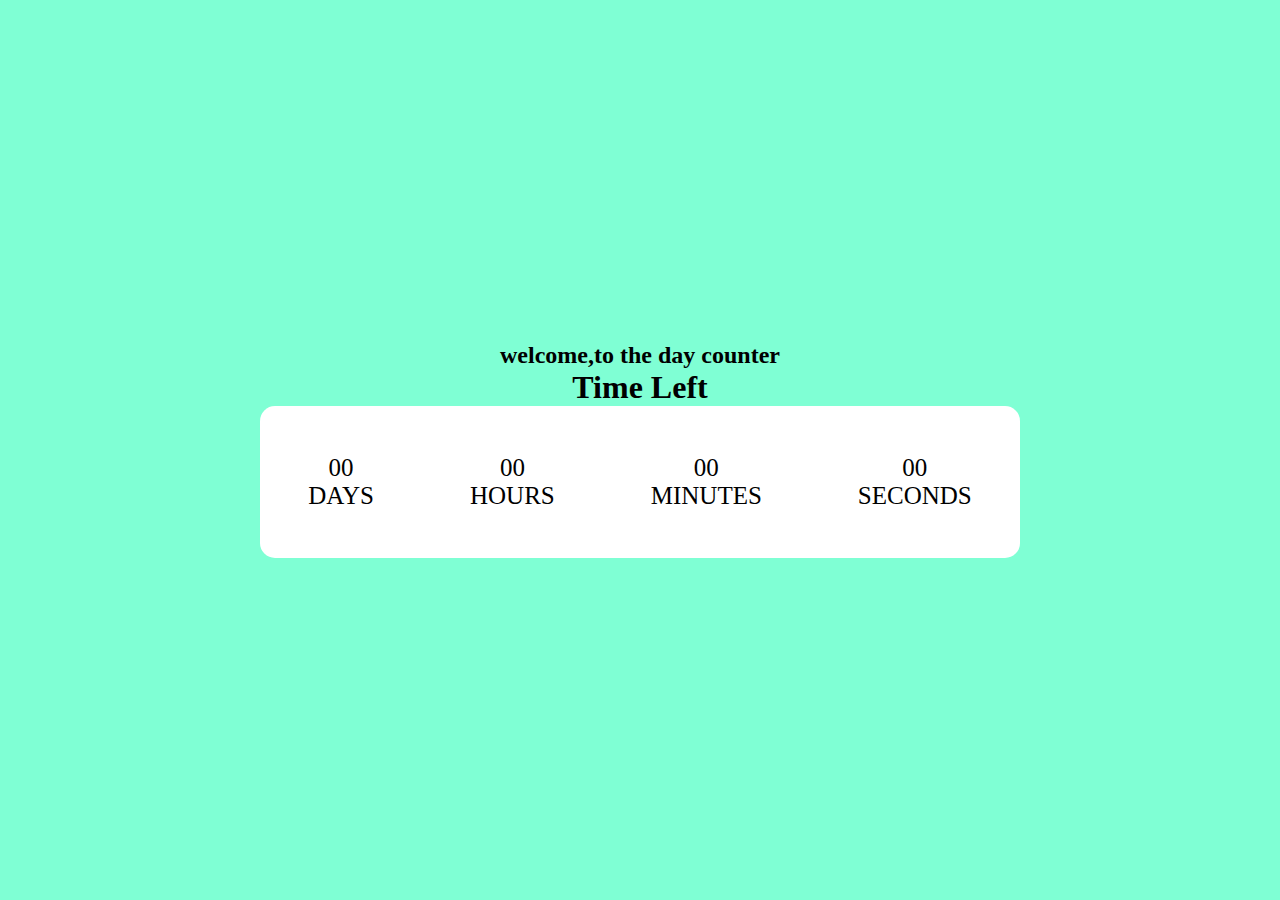
<file: counter_timer/index.html>
<!DOCTYPE html>
<html lang="en">
<head>
    <meta charset="UTF-8">
    <meta http-equiv="X-UA-Compatible" content="IE=edge">
    <meta name="viewport" content="width=device-width, initial-scale=1.0">
    <link rel="stylesheet" href="style.css">
    <title>Counter</title>
</head>
<body>
    <!-- <h1 class="hr">HH</h1> -->
    <div class="container">
        <h2>welcome,to the day counter</h2>
        
        <h1> Time Left</h1>
        <div class="values">
            <p> <span id="Days">00 </span> Days</p>
            <p> <span id="Hours">00 </span> Hours</p>
            <p> <span id="Minutes">00 </span> Minutes</p>
            <p> <span id="Seconds">00 </span> Seconds</p>
        </div>
    </div>
    
</body>
<script src="script.js"></script>

</html>
</file>
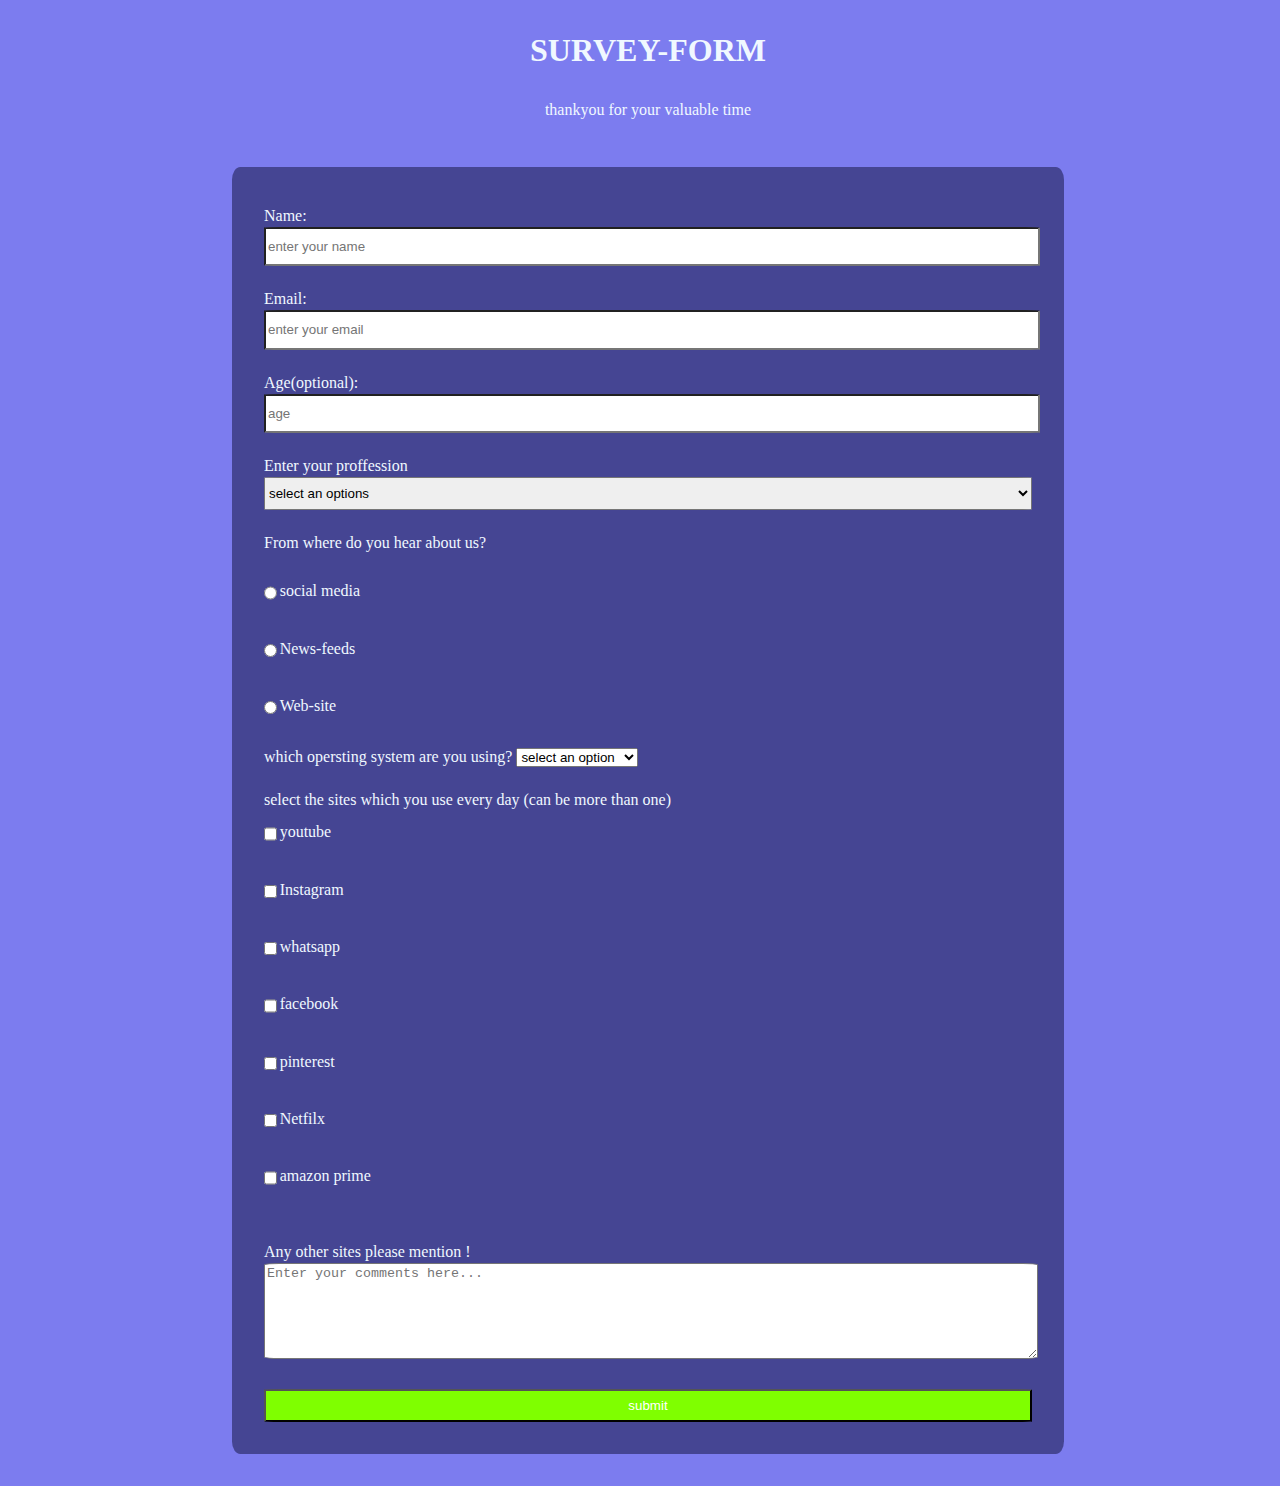
<file: survey form/index.html>
<!DOCTYPE html>
<html lang="en">
<head>
    <meta charset="UTF-8">
    <meta http-equiv="X-UA-Compatible" content="IE=edge">
    <meta name="viewport" content="width=device-width, initial-scale=1.0">
    <title>Survey-Form</title>
    <link rel="stylesheet" href="style.css">
</head>
<body>
    <h1 id="title"> SURVEY-FORM</h1>
    <p id="description">thankyou for your valuable time</p>
    <fieldset>
        <form id="survey-form">
            <label for="name" id="name-label">Name: <input id="name" type ="text" required placeholder="enter your name"></label>
            <label for="email" id="email-label">Email: <input id="email" type="email" required placeholder="enter your email"></label>
            <label for="number" id="number-label"> Age(optional):  <input id="number" type="number" min="13" max="65" placeholder="age"></label>

            <label for="dropdown">Enter your proffession
            <select id="dropdown">
                    <option>select an options</option>
                    <option>schooler</option>
                    <option>college student</option>
                    <option>Part-time job</option>
                    <option>full-time Job</option>
                    <option>Business</option>
                    <option>others</option>
            </select>
        </label>
        <label>From where do you hear about us?</label>
            <label for="rd-1"><input id="rd-1" type="radio" class="inline">social media</label>
            <label for="rd-2"><input id="rd-2" type="radio" class="inline">News-feeds</label>
            <label for="rd-3"><input id="rd-3" type="radio" class="inline">Web-site</label>

        <label for="dropdown">which opersting system are you using?
            <select id="dropdowm">
                <option>select an option</option>
                <option>windows</option>
                <option>IOS</option>
                <option>linux</option>
                <option>android</option>
                <option>preffer not to say</option>
            </select>
        </label>
        <label>select the sites which you use every day (can be more than one) 
            <label><input id="yt" type="checkbox" class="inline">youtube</label>
            <label><input type="checkbox" class="inline">Instagram</label>
            <label><input type="checkbox" class="inline">whatsapp</label>
            <label><input type="checkbox" class="inline">facebook</label>
            <label><input type="checkbox" class="inline">pinterest</label>
            <label><input type="checkbox" class="inline">Netfilx</label>
            <label><input type="checkbox" class="inline">amazon prime</label>
        </label>
        <label for="comment">Any other sites please mention ! <textarea id="comment" rows="6" cols="40" placeholder="Enter your comments here..."></textarea></label>
        <input id="submit" type="submit" value="submit">
       </fieldset>
    </form>
    
</body>
</html>
</file>
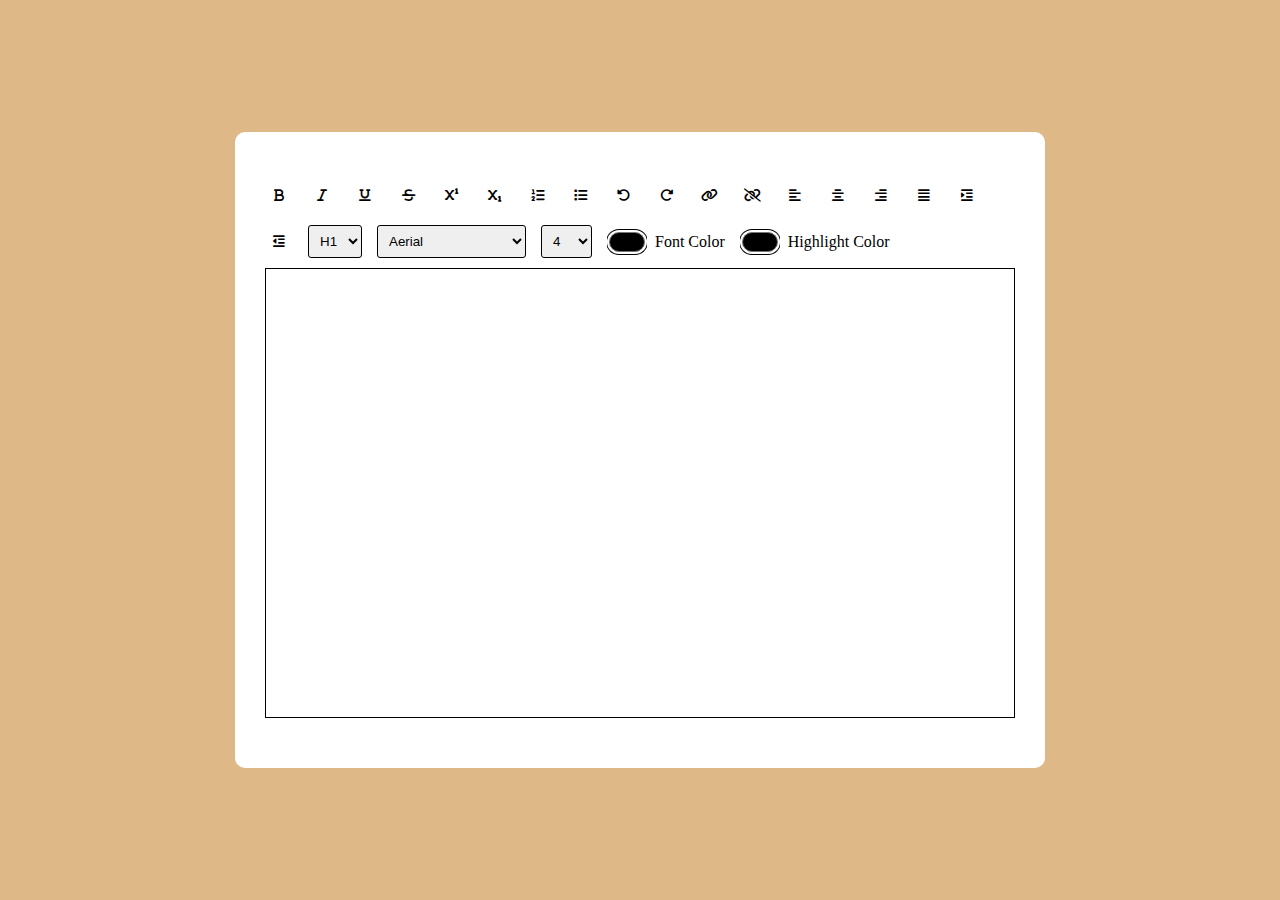
<file: Text_editor/index.html>
<!DOCTYPE html>
<html lang="en">
<head>
    <meta charset="UTF-8">
    <meta name="viewport" content="width=device-width, initial-scale=1.0">
    <title>Document</title>
    <link rel="stylesheet" href="style.css">
    
    <link rel="stylesheet" href="https://cdnjs.cloudflare.com/ajax/libs/font-awesome/6.4.2/css/all.min.css">

</head>
<body>
    <div class="container">
        <div class="options">
            <button id="bold" class="option-button format">
                <i class="fa-solid fa-bold"></i>
            </button>

            <button id="italic" class="option-button format">
                <i class="fa-solid fa-italic"></i>
            </button>

            <button id="underline" class="option-button format">
                <i class="fa-solid fa-underline"></i>
            </button>

            <button id="strikethrough" class="option-button format">
                <i class="fa-solid fa-strikethrough"></i>
            </button>

            <button id="superscript" class="option-button script">
                <i class="fa-solid fa-superscript"></i>
            </button>

            <button id="subscript" class="option-button script">
                <i class="fa-solid fa-subscript"></i>
            </button>

            <!-- list buttons -->
            <button id="orderList" class="option-button">
                <i class="fa-solid fa-list-ol"></i>
            </button>

            <button id="unorderList" class="option-button">
                <i class="fa-solid fa-list"></i>
            </button>

            <!-- undo/redo -->
            <button id="undo" class="option-button">
                <i class="fa-solid fa-rotate-left"></i>
            </button>

            <button id="redo" class="option-button">
                <i class="fa-solid fa-rotate-right"></i>
            </button>

            <!-- link - unlink -->

            <button id="createlink" class="adv-option-button">
                <i class="fa-solid fa-link"></i>
            </button>
            <button id="unlink" class="adv-option-button">
                <i class="fa-solid fa-unlink"></i>
            </button>


            <!-- text-align -->
            <button id="justifyleft" class="option-button align">
                <i class="fa-solid fa-align-left"></i>
            </button>

            <button id="justifycenter" class="option-button align">
                <i class="fa-solid fa-align-center"></i>
            </button>

            <button id="justifyright" class="option-button align">
                <i class="fa-solid fa-align-right"></i>
            </button>

            <button id="justifyfull" class="option-button align">
                <i class="fa-solid fa-align-justify"></i>
            </button>

            <!-- text spacing button -->
            <button id="indent" class="option-button spacing">
                <i class="fa-solid fa-indent"></i>
            </button>

            <button id="outdent" class="option-button spacing">
                <i class="fa-solid fa-outdent"></i>
            </button>

            <!-- heading -->
            <select id="formatBlock" class="adv-option-button">
                <option value="H1">H1</option>
                <option value="H2">H2</option>
                <option value="H3">H3</option>
                <option value="H4">H4</option>
                <option value="H5">H5</option>
                <option value="H6">H6</option>
            </select>


            <!-- font styling -->
            <select  id="fontName" class="adv-option-button"></select>
            <select  id="fontSize" class="adv-option-button"></select>

            <!-- colour -->

            <div class="input-wrapper">
                <input type="color" name="" id="forecolor" class="adv-option-button">
                <label for="forecolor">Font Color</label>
            </div>
            
            <div class="input-wrapper">
                <input type="color" name="" id="Backcolor" class="adv-option-button">
                <label for="Backcolor">Highlight Color</label>
            </div>

        </div>
        
         <!-- text-box -->
         <div id="input-text" contenteditable="true"></div>

        
    </div>
    <script src="script.js"></script>
</body>
</html>
</file>
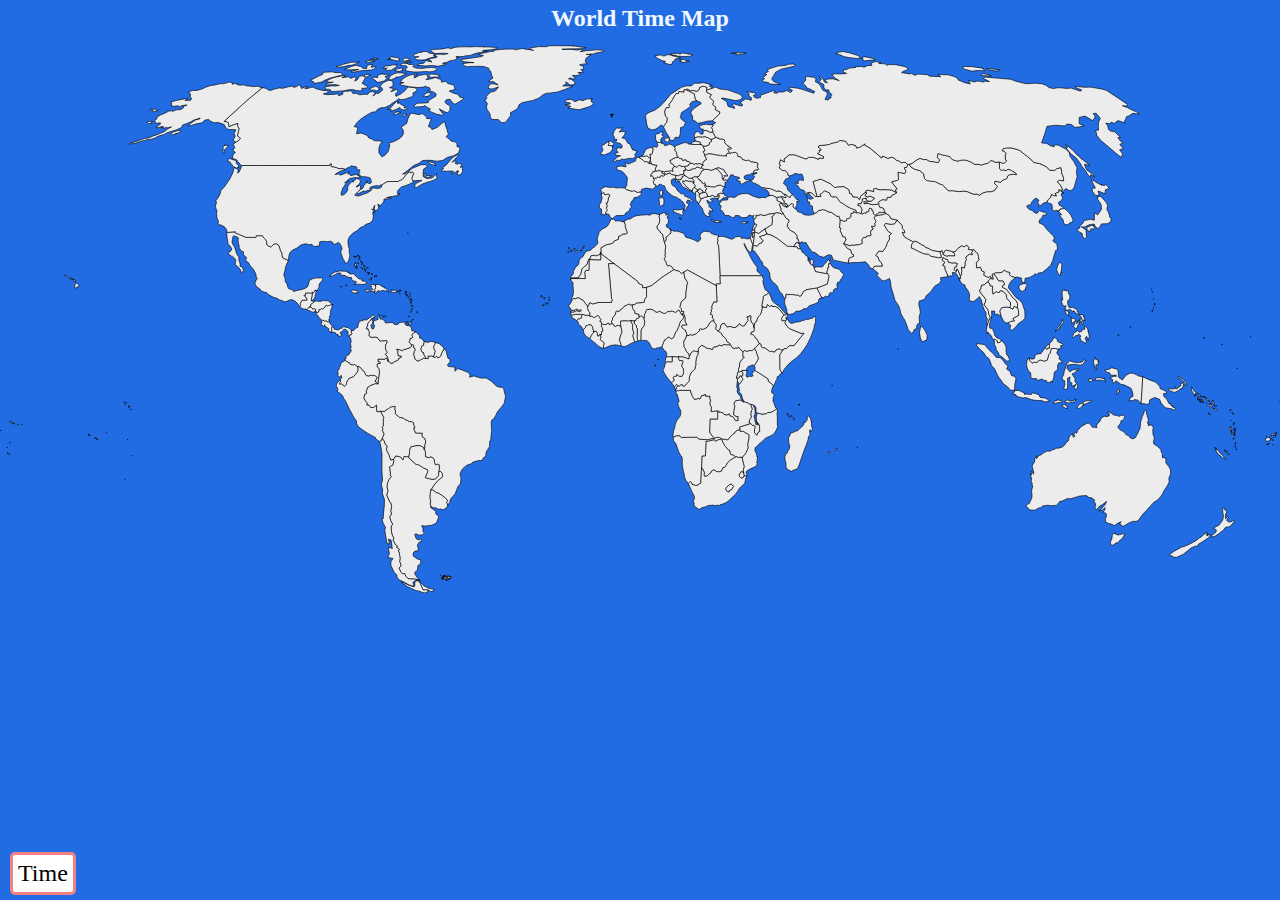
<file: World_Clock/index.html>
<!DOCTYPE html>
<html lang="en">
<head>
    <meta charset="UTF-8">
    <meta name="viewport" content="width=device-width, initial-scale=1.0">
    <title>World-Clock</title>
    <link rel="stylesheet" href="style.css">
</head>
<body>
    <?xml version="1.0"?>
    <div class="top">
        <h4>World Time Map</h4>
    </div>
    <svg id="allSvg" baseprofile="tiny" fill="#ececec" stroke="black" stroke-linecap="round" stroke-linejoin="round"
        version="1.2" viewbox="0 0 2000 857" xmlns="http://www.w3.org/2000/svg">
        <path class="allPaths"
            d="M1383 261.6l1.5 1.8-2.9 0.8-2.4 1.1-5.9 0.8-5.3 1.3-2.4 2.8 1.9 2.7 1.4 3.2-2 2.7 0.8 2.5-0.9 2.3-5.2-0.2 3.1 4.2-3.1 1.7-1.4 3.8 1.1 3.9-1.8 1.8-2.1-0.6-4 0.9-0.2 1.7-4.1 0-2.3 3.7 0.8 5.4-6.6 2.7-3.9-0.6-0.9 1.4-3.4-0.8-5.3 1-9.6-3.3 3.9-5.8-1.1-4.1-4.3-1.1-1.2-4.1-2.7-5.1 1.6-3.5-2.5-1 0.5-4.7 0.6-8 5.9 2.5 3.9-0.9 0.4-2.9 4-0.9 2.6-2-0.2-5.1 4.2-1.3 0.3-2.2 2.9 1.7 1.6 0.2 3 0 4.3 1.4 1.8 0.7 3.4-2 2.1 1.2 0.9-2.9 3.2 0.1 0.6-0.9-0.2-2.6 1.7-2.2 3.3 1.4-0.1 2 1.7 0.3 0.9 5.4 2.7 2.1 1.5-1.4 2.2-0.6 2.5-2.9 3.8 0.5 5.4 0z" "AF"
            id="Afghanistan">
        </path>
        <path class="allPaths" id="Angola"
            d="M 1121.2 572 1121.8 574 1121.1 577.1 1122 580.1 1121.1 582.5 1121.5 584.7 1109.8 584.6 1109 605.1 1112.6 610.3 1116.2 614.3 1105.8 616.9 1092.3 616 1088.5 613 1065.8 613.2 1065 613.7 1061.7 610.8 1058.1 610.6 1054.7 611.7 1052 612.9 1051.5 608.9 1052.4 603.2 1054.4 597.3 1054.7 594.6 1056.6 588.8 1058 586.2 1061.3 582 1063.2 579.1 1063.8 574.4 1063.5 570.7 1061.9 568.4 1060.4 564.5 1059.1 560.7 1059.4 559.3 1061.1 556.8 1059.5 550.6 1058.3 546.3 1055.5 542.2 1056.1 541 1058.4 540.1 1060.1 540.2 1062.1 539.5 1078.8 539.6 1080.1 544.3 1081.7 548.2 1083 550.3 1085.1 553.6 1088.9 553.1 1090.7 552.2 1093.8 553.1 1094.7 551.5 1096.2 547.8 1099.7 547.5 1100 546.4 1102.9 546.4 1102.4 548.7 1109.2 548.6 1109.3 552.7 1110.4 555.1 1109.5 559 1109.9 563 1111.7 565.4 1111.3 573 1112.7 572.4 1115.1 572.6 1118.6 571.6 1121.2 572 Z">
        </path>
        <path class="allPaths" id="Angola"
            d="M 1055.3 539 1053.8 534.2 1056.1 531.4 1057.8 530.3 1059.9 532.5 1057.9 533.9 1056.9 535.5 1056.7 538.3 1055.3 539 Z">
        </path>
        <path class="allPaths"
            d="M1088 228l0.4 1.2 1.4-0.6 1.2 1.7 1.3 0.7 0.6 2.3-0.5 2.2 1 2.7 2.3 1.5 0.1 1.7-1.7 0.9-0.1 2.1-2.2 3.1-0.9-0.4-0.2-1.4-3.1-2.2-0.7-3 0.1-4.4 0.5-1.9-0.9-1-0.5-2.1 1.9-3.1z" "AL"
            id="Albania">
        </path>
        <path class="allPaths"
            d="M1296.2 336.7l1.3 5.1-2.8 0 0 4.2 1.1 0.9-2.4 1.3 0.2 2.6-1.3 2.6 0 2.6-1 1.4-16.9-3.2-2.7-6.6-0.3-1.4 0.9-0.4 0.4 1.8 4.2-1 4.6 0.2 3.4 0.2 3.3-4.4 3.7-4.1 3-4 1.3 2.2z" "AE"
            id="United Arab Emirates">
        </path>
        <path class="allPaths" id="Argentina"
            d="M 669.1 851.7 666.1 851.5 661.1 851.5 655.1 837.9 658.2 840.7 662.5 845.3 670.3 849 677.6 850.5 676.8 853.5 672.4 853.8 669.1 851.7 Z">
        </path>
        <path class="allPaths" id="Argentina"
            d="M 638.6 644.7 649.9 655.1 654.5 656.1 661.8 660.9 667.7 663.4 668.8 666.2 664.6 676 670.4 677.7 676.7 678.7 680.9 677.7 685.2 672.7 685.5 667.1 688.1 665.8 691.3 669.6 691.7 674.7 687.5 678.2 684.2 680.8 678.9 687.1 672.9 695.8 672.4 701 672 707.6 673.2 714 672.3 715.4 672.7 719.5 673 722.9 680.8 728.4 681 732.8 684.9 735.6 685.2 738.7 681.9 746.9 674.9 750.4 664.7 751.7 658.7 751 660.8 754.9 660.9 759.6 662.7 762.8 660.2 765.1 655.1 766 649.5 763.6 648 765.3 650.5 771.6 654.5 773.5 656.8 771.5 659.3 774.8 655.1 776.8 652.2 780.8 653.4 787.1 653.3 790.5 648.5 790.5 645.5 793.7 645.6 798.5 652.1 803.1 657.3 804.3 657.5 810 652.9 813.5 652.3 820.8 648.8 823.2 647.9 826.1 652.1 832.6 656.7 836.1 654.6 835.8 649.7 834.8 637.6 834 634.1 830.4 632.2 825.8 629.1 826.2 626.5 823.9 623.4 817.4 626.1 814.6 626.2 810.7 624.4 807.5 625.1 802.1 624 793.8 622.2 790.1 624 788.9 622.6 786.5 619.8 785.3 620.6 782.6 617.5 780.2 613.8 772.9 615.5 771.6 612.2 763.8 611.4 757.3 611.2 751.6 613.7 749.3 610.4 743 608.8 737.2 611.8 733 610.4 727.6 612 721.4 610.6 715.5 609 714.3 604.1 703.2 606.2 696.6 604.5 690.4 605.4 684.5 608 678.5 611.3 674.5 609.3 672 610.1 669.9 608.5 659.2 614.1 656.1 615.3 649.4 614.4 647.8 618.4 642 625.9 643.6 629.6 648.2 631.2 643 637.6 643.3 638.6 644.7 Z">
        </path>
        <path class="allPaths"
            d="M1230.8 253l-1.8 0.2-2.8-3.7-0.2-1-2.3 0-1.9-1.7-1 0.1-2.4-1.8-4.2-1.6-0.1-3.1-1.3-2.2 7-1 1.4 1.6 2.2 1.1-0.7 1.6 3.2 2.2-1.1 2.1 2.6 1.7 2.5 1 0.9 4.5z" "AM"
            id="Armenia">
        </path>
        <path class="allPaths" id="Australia"
            d="M 1743 763.6 1746.7 765.8 1750 764.9 1754.9 763.7 1757.7 764.1 1753.2 771.7 1749.9 773.8 1745.9 779 1745.3 777.2 1738.7 781.6 1737.9 781.3 1734.9 781.1 1735.4 775.7 1737.4 771.5 1738 765.9 1740 763 1743 763.6 Z">
        </path>
        <path class="allPaths" id="Australia"
            d="M 1793.5 590.2 1794.7 595.2 1798.7 592.8 1800.1 595.5 1802.4 598 1801.3 600.9 1801.5 606.4 1801.7 609.6 1803 610.4 1803.4 615.9 1802.2 619.2 1803 623.5 1808.4 626.9 1811.6 629.9 1814.8 632.7 1813.7 634.3 1816 638.3 1816.5 645.3 1819.1 643.9 1820.6 646.6 1822.2 645.7 1821.5 652.5 1824.4 656.4 1826.3 658.8 1829.1 664 1829.1 669.2 1828.1 672.9 1826.3 676.8 1827 682.3 1824.5 688 1822.4 691 1818.6 696.7 1817.1 700.4 1814 705 1809 710.8 1803.5 714 1799.1 718.9 1795.8 722.1 1791.4 727.6 1787.7 730.8 1783.8 735.6 1780.7 740 1779.9 742.1 1775.6 744.3 1769.5 744.5 1763.2 747.2 1759.4 749.6 1754.6 752.4 1751.9 749.5 1749.3 748.4 1751.9 745.1 1748.4 746.3 1741.2 750.9 1737.6 749.2 1735.2 748.2 1732.4 747.7 1728.3 745.9 1727 741.9 1728.5 737.1 1728.9 733.8 1727.5 731.2 1722.8 730.5 1726 727.3 1726.9 722.6 1722.2 727 1716.9 728.2 1721.4 724.7 1723.9 721 1727.4 717.8 1729 713.1 1722.2 718.5 1717.9 720.7 1713.6 725.8 1710.6 723.2 1712.3 719.8 1710.9 715.1 1709.1 712.7 1710.7 711.2 1705.4 707.3 1701.6 707.2 1697.6 704 1687.7 704.6 1679.8 706.9 1672.9 709.1 1667.9 708.7 1660.9 712 1655.6 713.4 1653.3 716.8 1650.3 719.4 1645.6 719.6 1642 720.1 1637.8 719 1633.6 719.7 1629.8 720 1625.3 723.4 1623.8 723.1 1620.4 724.9 1617 726.9 1613.2 726.7 1609.7 726.7 1605.6 722.6 1603.2 721.4 1604.7 717.7 1607.6 716.8 1609.1 715.4 1609.7 713.1 1612 708.6 1612.7 704.8 1612 698.3 1612.2 694.6 1613.6 691 1612.7 686.8 1613 684.9 1611.3 682.3 1612 677.3 1610.1 672.2 1610 669.5 1611.8 672.3 1611.3 666.3 1613.6 668.2 1614.7 670.7 1615.3 667.4 1613.7 662.3 1613.6 660.3 1612.8 658.4 1614.1 654.7 1615.6 653.1 1616.9 649.9 1617 646.1 1620.1 641.5 1619.7 646.4 1622.8 642 1627.7 639.8 1630.9 637.1 1635.6 634.7 1638.2 634.2 1639.6 635 1644.4 632.6 1647.9 631.9 1649 630.5 1650.5 629.9 1653.6 630.1 1659.8 628.2 1663.3 625.3 1665.3 621.9 1669.2 618.7 1669.9 616.1 1670.6 612.6 1675.5 607.1 1676.9 612.7 1679.5 611.4 1678 608.4 1680.3 605.3 1682.5 606.7 1684 601.8 1687.5 598.6 1689.3 596.1 1692.2 595 1692.6 593.2 1694.9 593.9 1695.3 592.3 1697.9 591.4 1700.7 590.5 1704.4 593.5 1707 597.3 1710.5 597.3 1714 597.9 1713.3 594.4 1716.8 589.3 1719.5 587.6 1718.9 586 1721.8 582.3 1725.5 580 1728.2 580.8 1733.1 579.6 1733.4 576.3 1729.5 574.2 1732.6 573.3 1736.2 574.9 1738.9 577.5 1743.4 579.1 1745.1 578.5 1748.4 580.5 1751.9 578.6 1753.9 579.2 1755.4 577.9 1757.6 581.1 1755.6 584.6 1753.1 587.2 1751.2 587.4 1751.5 589.9 1749.3 593.1 1746.8 596.3 1747 598.1 1750.8 601.7 1754.8 603.7 1757.3 605.9 1760.6 609.7 1762.2 609.7 1764.8 611.4 1765.3 613.4 1770.2 615.5 1774.3 613.3 1776.1 609.9 1777.8 607 1779.1 603.5 1781.7 598.4 1781.5 595.3 1782.2 593.4 1782.1 589.8 1783.5 584.9 1784.8 583.6 1784.2 581.5 1786 578.1 1787.5 574.6 1787.9 572.7 1790.2 570.3 1791.5 573.5 1791.4 577.5 1792.7 578.3 1792.6 581 1794.2 584.2 1794.1 587.9 1793.5 590.2 Z">
        </path>
        <path class="allPaths"
            d="M1070.6 190.8l-0.3 0.8 0.7 2.1-0.2 2.6-2.8 0 1.1 1.4-1.3 4-0.9 1.1-4.4 0.1-2.4 1.5-4.2-0.5-7.3-1.7-1.3-2.1-4.9 1.1-0.5 1.2-3.1-0.9-2.6-0.2-2.3-1.2 0.7-1.5-0.2-1.1 1.4-0.3 2.7 1.7 0.6-1.7 4.4 0.3 3.5-1.1 2.4 0.2 1.7 1.3 0.4-1.1-1-4.1 1.7-0.8 1.6-2.9 3.8 2.1 2.6-2.6 1.7-0.5 4 1.9 2.3-0.3 2.4 1.2z" "AT"
            id="Austria">
        </path>
        <path class="allPaths" id="Azerbaijan"
            d="M 1229 253.2 1225.2 252.3 1222 249.4 1220.8 246.9 1221.8 246.8 1223.7 248.5 1226 248.5 1226.2 249.5 1229 253.2 Z">
        </path>
        <path class="allPaths" id="Azerbaijan"
            d="M 1235.3 236.2 1237.8 233.6 1241.3 236.9 1244.9 241.5 1247.4 241.8 1249.3 243.5 1245.1 244 1245.2 249 1244.8 251.2 1243.1 252.7 1243.9 255.8 1242.6 256.2 1238.7 252.8 1239.9 249.7 1238 247.8 1236.1 248.3 1230.8 253 1229.9 248.5 1227.4 247.5 1224.8 245.8 1225.9 243.7 1222.7 241.5 1223.4 239.9 1221.2 238.8 1219.8 237.2 1220.9 236.1 1225.1 238 1228 238.3 1228.6 237.6 1225.3 234.1 1226.5 233.3 1228 233.5 1232.3 237.3 1234.7 237.8 1235.3 236.2 Z">
        </path>
        <path class="allPaths"
            d="M1154.9 530.4l-0.6 0.1 0-0.3-2-6.1-0.01-0.06-0.09-1.04-1.4-2.9 3.5 0.5 1.7-3.7 3.1 0.4 0.3 2.5 1.2 1.5 0 2.1-1.4 1.3-2.3 3.4-2 2.3z" "BI"
            id="Burundi">
        </path>
        <path class="allPaths"
            d="M1016.5 177.1l-0.4 4.2-1.3 0.2-0.4 3.5-4.4-2.9-2.5 0.5-3.5-2.9-2.4-2.5-2.2-0.1-0.8-2.2 3.9-1.2 3.6 0.5 4.5-1.3 3.1 2.7 2.8 1.5z" "BE"
            id="Belgium">
        </path>
        <path class="allPaths"
            d="M1006.7 427l-0.2 2.1 1.3 3.8-1.1 2.6 0.6 1.7-2.8 4-1.7 2-1.1 4 0.2 4.1-0.3 10.3-4.7 0.8-1.4-4.4 0.3-14.8-1.2-1.3-0.2-3.2-2-2.2-1.7-1.9 0.7-3.4 2-0.7 1.1-2.8 2.8-0.6 1.2-1.9 1.9-1.9 2 0 4.3 3.7z" "BJ"
            id="Benin">
        </path>
        <path class="allPaths"
            d="M988.5 406l-0.5 3.1 0.8 2.9 3.1 4.2 0.2 3.1 6.5 1.5-0.1 4.4-1.2 1.9-2.8 0.6-1.1 2.8-2 0.7-4.9-0.1-2.6-0.5-1.8 1-2.5-0.5-9.8 0.3-0.2 3.7 0.8 4.8-3.9-1.6-2.6 0.2-2 1.6-2.5-1.3-1-2.2-2.5-1.4-0.4-3.7 1.6-2.7-0.2-2.2 4.5-5.3 0.9-4.4 1.5-1.6 2.7 0.9 2.4-1.3 0.8-1.7 4.3-2.8 1.1-2 5.3-2.7 3.1-0.9 1.4 1.2 3.6 0z" "BF"
            id="Burkina Faso">
        </path>
        <path class="allPaths"
            d="M1500.6 360.3l0.6 4.6-2.1-1 1.1 5.2-2.1-3.3-0.8-3.3-1.5-3.1-2.8-3.7-5.2-0.3 0.9 2.7-1.2 3.5-2.6-1.3-0.6 1.2-1.7-0.7-2.2-0.6-1.6-5.3-2.6-4.8 0.3-3.9-3.7-1.7 0.9-2.3 3-2.4-4.6-3.4 1.2-4.4 4.9 2.8 2.7 0.3 1.2 4.5 5.4 0.9 5.1-0.1 3.4 1.1-1.6 5.4-2.4 0.4-1.2 3.6 3.6 3.4 0.3-4.2 1.5 0 4.4 10.2z" "BD"
            id="Bangladesh">
        </path>
        <path class="allPaths"
            d="M1132.6 221.6l-2.3 2.6-1.3 4.5 2.1 3.6-4.6-0.8-5 2 0.3 3.2-4.6 0.6-3.9-2.3-4 1.8-3.8-0.2-0.8-4.2-2.8-2.1 0.7-0.8-0.6-0.8 0.6-2 1.8-2-2.8-2.7-0.7-2.4 1.1-1.4 1.8 2.6 1.9-0.4 4 0.9 7.6 0.4 2.3-1.6 5.9-1.5 4 2.3 3.1 0.7z" "BG"
            id="Bulgaria">
        </path>
        <path class="allPaths"
            d="M1083 214.3l1.9-0.1-1.1 2.8 2.7 2.5-0.5 2.9-1.1 0.3-0.9 0.6-1.6 1.5-0.4 3.5-4.8-2.4-2.1-2.7-2.1-1.4-2.5-2.4-1.3-1.9-2.7-3 0.8-2.6 2 1.5 1-1.4 2.3-0.1 4.5 1.1 3.5-0.1 2.4 1.4z" "BA"
            id="Bosnia and Herzegovina">
        </path>
        <path class="allPaths"
            d="M1141.6 162.7l-3.9-0.2-0.8 0.6 1.5 2 2 4-4.1 0.3-1.3 1.4 0.3 3.1-2.1-0.6-4.3 0.3-1.5-1.5-1.7 1.1-1.9-0.9-3.9-0.1-5.7-1.5-4.9-0.5-3.8 0.2-2.4 1.6-2.3 0.3-0.5-2.8-1.9-2.8 2.8-1.3-0.4-2.4-1.7-2.3-0.6-2.7 4.7 0 4.8-2.3 0.5-3.4 3.6-2-1-2.7 2.7-1 4.6-2.3 5.3 1.5 0.9 1.5 2.4-0.7 4.8 1.4 1.1 2.9-0.7 1.6 3.8 4 2.1 1.1 0 1.1 3.4 1.1 1.7 1.6-1.6 1.3z" "BY"
            id="Belarus">
        </path>
        <path class="allPaths"
            d="M487.8 399.8l-1.7 0 1.3-7.2 0.7-5.1 0.1-1 0.7-0.3 0.9 0.8 2.5-3.9 1.1-0.1-0.1 1 1 0-0.3 1.8-1.3 2.7 0.4 1-0.9 2.3 0.3 0.6-1 3.3-1.3 1.7-1.1 0.2-1.3 2.2z" "BZ"
            id="Belize">
        </path>
        <path class="allPaths"
            d="M662.5 631.4l-0.3-2-5.4-3.3-5.2-0.1-9.6 1.9-2.1 5.6 0.2 3.5-1.5 7.7-1-1.4-6.4-0.3-1.6 5.2-3.7-4.6-7.5-1.6-4 5.8-3.9 0.9-3.1-8.9-3.7-7.2 1.1-6.2-3.2-2.7-1.2-4.6-3.2-4.4 2.9-6.9-2.9-5.4 1.1-2.2-1.2-2.4 1.9-3.2-0.3-5.4 0-4.6 1.1-2.1-5.5-10.4 4.2 0.6 2.9-0.2 1.1-1.9 4.8-2.6 2.9-2.4 7.3-1.1-0.4 4.8 0.9 2.5-0.3 4.3 6.5 5.7 6.4 1.1 2.3 2.4 3.9 1.3 2.5 1.8 3.5 0 3.4 1.9 0.5 3.7 1.2 1.9 0.3 2.7-1.7 0.1 2.8 7.5 10.7 0.3-0.5 3.7 0.8 2.5 3.2 1.8 1.7 4-0.6 5.1-1.3 2.8 0.8 3.6-1.6 1.4z" "BO"
            id="Bolivia">
        </path>
        <path class="allPaths"
            d="M665.8 489.6l3.1 0.6 0.6-1.4-1-1.2 0.6-1.9 2.3 0.6 2.7-0.7 3.2 1.4 2.5 1.3 1.7-1.7 1.3 0.2 0.8 1.8 2.7-0.4 2.2-2.5 1.8-4.7 3.4-5.9 2-0.3 1.3 3.6 3 11.2 3.1 1.1 0.1 4.4-4.3 5.3 1.7 1.9 10.1 1 0.2 6.5 4.3-4.2 7.1 2.3 9.5 3.9 2.8 3.7-0.9 3.6 6.6-2 11 3.4 8.5-0.2 8.4 5.3 7.4 7.2 4.4 1.8 4.8 0.3 2.1 2 2 8.2 1.1 3.9-2.1 10.6-2.7 4.2-7.7 8.9-3.4 7.3-4 5.5-1.4 0.2-1.3 4.7 0.9 12-1.1 9.9-0.3 4.2-1.6 2.6-0.5 8.6-5.2 8.3-0.5 6.7-4.3 2.7-1.1 3.9-6 0-8.5 2.4-3.7 2.9-6 1.9-6.1 5.1-4.1 6.4-0.3 4.8 1.3 3.5-0.3 6.5-0.8 3.1-3.4 3.6-4.5 11.3-4 5-3.2 3.1-1.5 6.1-2.9 3.6-2.1-3.6 1.8-3.1-3.8-4.3-4.8-3.6-6.3-4.1-1.9 0.2-6.3-5-3.4 0.7 6-8.7 5.3-6.3 3.3-2.6 4.2-3.5-0.4-5.1-3.2-3.8-2.6 1.3 0.7-3.7 0.3-3.8-0.3-3.6-2.1-1.1-2 1-2.1-0.3-0.8-2.4-1.1-5.9-1.2-1.9-3.9-1.8-2.2 1.3-5.9-1.3-0.4-8.7-2-3.5 1.6-1.4-0.8-3.6 1.3-2.8 0.6-5.1-1.7-4-3.2-1.8-0.8-2.5 0.5-3.7-10.7-0.3-2.8-7.5 1.7-0.1-0.3-2.7-1.2-1.9-0.5-3.7-3.4-1.9-3.5 0-2.5-1.8-3.9-1.3-2.3-2.4-6.4-1.1-6.5-5.7 0.3-4.3-0.9-2.5 0.4-4.8-7.3 1.1-2.9 2.4-4.8 2.6-1.1 1.9-2.9 0.2-4.2-0.6-3.2 1.1-2.6-0.7-0.1-9.7-4.4 3.7-5-0.1-2.3-3.5-3.8-0.3 1-2.8-3.3-3.9-2.6-5.8 1.5-1.1-0.2-2.8 3.4-1.8-0.7-3.5 1.4-2.2 0.3-3 6.3-4.4 4.6-1.2 0.8-1 5.1 0.3 2.2-17.6 0.1-2.8-0.9-3.6-2.6-2.4 0.1-4.7 3.2-1 1.1 0.7 0.2-2.5-3.3-0.7 0-4 11 0.2 1.9-2.3 1.6 2.1 1 3.8 1.1-0.8 3.1 3.4 4.4-0.4 1.1-2 4.2-1.5 2.4-1.1 0.7-2.7 4.1-1.8-0.3-1.4-4.8-0.5-0.7-4.1 0.3-4.3-2.5-1.6 1.1-0.6 4.1 0.8 4.5 1.6 1.7-1.5 4.1-1 6.4-2.4 2.1-2.5-0.7-1.8 3-0.2 1.2 1.4-0.8 2.9 2 0.9 1.2 3-1.6 2.3-1 5.4 1.4 3.3 0.3 3 3.5 3 2.8 0.3 0.6-1.3 1.8-0.3 2.6-1.1 1.8-1.7 3.2 0.6 1.3-0.3z" "BR"
            id="Brazil">
        </path>
        <path class="allPaths" d="M1633.1 472.8l2.2-2.4 4.6-3.6-0.1 3.2-0.1 4.1-2.7-0.2-1.1 2.2-2.8-3.3z" "BN"
            id="Brunei Darussalam">
        </path>
        <path class="allPaths"
            d="M1488.8 323.5l2.6 2.1 0.5 3.9-4.5 0.2-4.7-0.4-3.2 1-5.5-2.5-0.4-1.2 2.6-4.8 2.6-1.6 4.3 1.4 2.9 0.2 2.8 1.7z" "BT"
            id="Bhutan">
        </path>
        <path class="allPaths"
            d="M1127.6 615.7l1.9 5.1 1.1 1.2 1.6 3.7 6.1 7 2.3 0.7-0.1 2.3 1.5 4.1 4.3 1 3.4 2.9-8.1 4.7-5.2 4.8-2 4.3-1.8 2.4-3 0.5-1.2 3.1-0.6 2-3.6 1.4-4.5-0.3-2.5-1.8-2.3-0.7-2.8 1.4-1.5 3.1-2.7 1.9-2.8 2.9-4 0.7-1.1-2.3 0.6-3.9-3-6.1-1.4-1 0.6-18.7 5.5-0.2 0.8-22.9 4.2-0.2 8.7-2.3 2 2.7 3.7-2.5 1.7 0 3.2-1.5 1 0.5z" "BW"
            id="Botswana">
        </path>
        <path class="allPaths"
            d="M1121.3 446.5l3.9 2.5 3.1 2.6 0.1 2.1 3.9 3.3 2.4 2.8 1.4 3.8 4.3 2.6 0.9 2-1.8 0.7-3.7-0.1-4.2-0.7-2.1 0.5-0.9 1.6-1.8 0.2-2.2-1.4-6.3 3.2-2.6-0.6-0.8 0.5-1.6 3.9-4.3-1.3-4.1-0.6-3.6-2.4-4.7-2.2-3 2.1-2.2 3.2-0.5 4.5-3.6-0.3-3.9-1.1-3.3 3.4-3 6-0.6-1.9-0.3-2.9-2.6-2.1-2.1-3.3-0.5-2.3-2.7-3.4 0.5-1.9-0.6-2.7 0.4-5 1.4-1.1 2.8-6.5 4.6-0.5 1-1.7 1 0.2 1.4 1.4 7.1-2.4 2.4-2.5 2.9-2.3-0.6-2.2 1.6-0.6 5.5 0.4 5.2-3 4-7 2.8-2.6 3.6-1.1 0.7 2.7 3.3 4 0 2.7-0.8 2.6 0.4 2 1.9 1.9 0.5 0.3z" "CF"
            id="Central African Republic">
        </path>
        <path class="allPaths" id="Canada"
            d="M 665.9 203.6 669.3 204.5 674 204.3 670.7 206.9 668.7 207.3 663.2 204.6 662.6 202.5 665.1 200.6 665.9 203.6 Z">
        </path>
        <path class="allPaths" id="Canada"
            d="M 680.3 187.6 677.9 187.7 672.1 185.8 668.6 182.8 670.5 182.3 676.4 183.9 680.6 186.5 680.3 187.6 Z">
        </path>
        <path class="allPaths" id="Canada"
            d="M 372.4 191.3 369.3 192.2 363 189.4 363 187.2 360.1 185 360.4 183.2 356.1 182.1 356.7 178.7 358.2 177.3 362.3 178.6 364.7 179.6 368.8 180.2 369 182.4 369.4 185.3 372.6 187.9 372.4 191.3 Z">
        </path>
        <path class="allPaths" id="Canada"
            d="M 711.5 177.8 706.5 183.2 710.4 181.1 713.3 182.5 710.9 184.6 714.7 186.3 717.5 184.8 721.8 186.7 719 191.3 722.8 190.2 722.5 193.5 723 197.4 719.4 203 717 203.2 714.1 202 716.6 196.9 715.4 196.1 708.1 201.5 705.1 201.3 709.5 198.3 705.1 196.8 699.6 197.2 690 197 689.8 195.2 693.6 192.9 691.9 191.3 697.3 187.5 705.5 177.6 709.7 174.1 714.7 172 716.8 172.2 715.3 173.9 711.5 177.8 Z">
        </path>
        <path class="allPaths" id="Canada"
            d="M 351.5 156.4 353 157.2 358 156.7 350.8 163.6 351.1 168.6 349.2 168.6 348.5 165.8 349 162.9 348.2 161 349.5 158.3 351.5 156.4 Z">
        </path>
        <path class="allPaths" id="Canada"
            d="M 634.9 108.9 631.3 111.9 629.6 111.4 629.5 109.7 629.9 109.3 632.7 107.6 634.4 107.7 634.9 108.9 Z">
        </path>
        <path class="allPaths" id="Canada"
            d="M 625.2 105.7 618 108.9 615 108.7 615 107.2 620 104.5 626 104.6 625.2 105.7 Z">
        </path>
        <path class="allPaths" id="Canada"
            d="M 622.1 88.9 621.2 91.4 623.9 90.5 625.4 92 628.9 94 632.7 95.7 631.3 98.4 634.8 98 636.7 99.9 631.7 101.7 625.8 100.3 625 97.7 618.7 100.8 610.5 103.7 611.2 100.4 604.9 100.9 610.6 98.1 614.2 93.6 619.3 88.5 622.1 88.9 Z">
        </path>
        <path class="allPaths" id="Canada"
            d="M 667 80.6 662.1 80.9 662.8 78.2 666.6 75.1 670.9 74.4 673.2 75.9 671.7 78.2 670.8 79 667 80.6 Z">
        </path>
        <path class="allPaths" id="Canada"
            d="M 592.5 69.9 588.4 71.8 584.2 70.2 580.3 70.7 576.9 68.3 581.9 66.6 586.8 64.3 589.8 65.8 591.4 66.8 591.8 67.8 592.5 69.9 Z">
        </path>
        <path class="allPaths" id="Canada"
            d="M 645.5 212.5 643.3 208.9 646.2 200.4 644.6 198.6 640.9 199.6 639.8 198 634.3 202.7 631.1 207.6 628.3 210.5 625.8 211.5 624.1 211.8 623 213.3 613.7 213.3 605.9 213.4 603.2 214.5 596.4 218.9 596.4 218.8 595.5 218.4 593.5 219.3 591.6 220.6 589.8 219.5 585.1 220.3 581.2 221.2 579.3 222 577 224.1 578.8 224.8 580.5 224.4 580.8 224.4 580.5 226.3 575.7 227 572.9 227.8 571.2 228.8 568.6 228.2 567 228.5 564.1 230.3 559.5 232.3 556.8 231.9 558.8 229.7 562.5 226.2 566.6 224.1 567.7 222.3 568.6 219.3 572.4 215.8 573.3 211.8 574.4 215.7 578.2 216.6 580.6 214.5 579.2 209.7 578.3 207.7 574.3 206.5 570.5 205.8 566.6 205.8 563.2 205 562.8 203.6 561.4 204.5 560.2 204.3 562.1 202.2 560.3 201.4 562.2 199 561 197.2 562.7 195.4 557.5 194.5 557.4 190.9 556.6 190.1 553.3 189.9 549.2 188.7 547.7 189.5 545.9 191 542.6 192 539.5 194.5 534.1 192.8 529.7 193.6 525.8 191.7 521.2 190.7 517.9 190.3 516.9 189.3 517.8 185.9 516.1 185.9 514.8 188.3 504.6 188.3 487.6 188.3 470.8 188.3 455.9 188.3 441.1 188.3 426.4 188.3 411.3 188.3 406.5 188.3 391.8 188.3 377.7 188.3 377 188.3 371.6 182.2 370 179.5 363 176.9 364.3 171.4 367.9 167.7 363.8 165 366.9 160.1 364.8 155.7 367.3 152.5 372.4 149.6 375.6 145.8 371 142 372.4 135.1 373.5 130.9 371.9 128.2 371.1 125.8 371.7 122.7 365.2 124.6 357.6 127.9 357.3 124.1 356.8 121.5 354 119.9 349.8 119.7 385.4 87 410 66.6 416 67.9 419.3 70.5 423 71 429.3 68.8 436.3 67.1 441.6 67.7 450.5 65.4 458.7 64.1 458.9 66.3 463.4 65 467.3 62.5 469.4 63.1 470.8 67.9 480.3 64.2 476.4 68.3 482.4 67.4 485.6 65.9 490.2 66.2 494.1 68.4 501.6 70.4 506.3 71.3 510.7 71 513.6 73.8 505.1 76.5 511.5 77.6 523.4 77 527.8 76 529.2 79.3 536.3 76.6 534.2 74.2 538.7 72.4 543.9 72.1 547.8 71.6 549.9 72.9 551.4 75.8 556.4 75.4 561.7 77.9 568.9 77 574.9 77.1 577.3 73.7 581.8 72.8 586.7 74.6 582.4 79.8 588.6 75.4 591.8 75.6 598.2 70.1 596.6 66.8 593.7 64.6 599.2 58.7 607.4 54.9 611.9 55.8 613.9 58.1 614.3 64.1 608.5 66.7 615.2 67.8 610.8 73.3 619.7 69.1 621.9 72.6 617.6 76.6 618.9 80.3 626.2 76.4 632.7 71.6 637.4 65.7 642.9 66.1 648.3 66.9 651.9 69.6 650.2 72.3 645.1 75.2 646 78.1 643.6 80.8 632.7 84.7 626.2 85.6 623 83.9 619.7 86.7 612.3 91.4 609.3 93.9 601.6 97.7 595.1 98.1 590 100.5 587.1 104.3 581.4 105 572.7 109.7 563.3 116.2 558.3 120.8 553.4 127.7 559.4 128.7 557.9 134.2 557.1 138.8 564.4 137.6 571.4 140.2 574.7 142.5 576.4 145.3 581.3 147 584.9 149.5 592.5 149.9 597.3 150.5 593.7 155.7 592 161.8 592.1 168.7 596.5 174.6 601.2 172.6 606.8 166.2 609.1 156.6 607.4 153.4 616.4 150.5 623.9 146.3 628.7 142.1 630.4 138.1 630 133 626.8 128.5 635.7 122.3 636.7 117 640.6 108 644.4 106.6 651.1 108.2 655.3 108.8 659.8 107.2 662.9 109.2 666.5 112.6 666.7 114.8 674.4 115.3 671.8 120.2 669.5 127.6 673.3 128.6 674.9 132.1 683.1 128.8 690.6 122.2 694.8 119.5 695.9 124.8 698.5 132.3 700.5 139.5 697.1 143.3 701.9 146.7 704.8 150.1 711.7 151.7 714.1 153.6 714.1 158.8 717.5 159.6 718.6 161.9 716.6 168.8 712.3 171.1 708.1 173.3 699.3 175.5 691.4 180.5 682.8 181.6 672.7 180.2 665.4 180.2 660.1 180.6 654.4 185.1 647 187.9 636.9 196.1 629 201.9 633.7 200.9 644.6 192.6 656.9 187.4 664.5 186.8 667.8 189.9 661.7 194.1 661.1 200.8 661.2 205.6 666.8 208.7 675.4 207.8 682.6 200.7 681.6 205.3 684.1 207.6 676.7 211.7 664.3 215.5 658.5 218 651.3 222.6 647.6 222.1 649.1 216.8 659.5 211.5 651.4 211.7 645.5 212.5 Z">
        </path>
        <path class="allPaths" id="Canada"
            d="M 539 48.7 534.3 51.1 544.8 49.6 547.4 52.2 554.7 49.5 556.5 51.2 554.3 56.3 558.6 54.2 561.4 48.9 565.7 48.1 568.7 48.9 570.9 51 568.2 56.1 565.8 59.8 570 62.4 575 65 572.4 67.3 565.3 67.8 566.1 69.8 562.9 71.8 556.2 71 550.5 69.5 545.4 69.8 535.9 71.7 524.6 72.5 516.7 73 517 70.4 512.9 69 508.6 69.6 508 65.3 511.3 64.7 518.6 63.8 524.1 64.1 530.3 63.1 523.8 61.9 514.7 62.3 509 62.2 509 60.3 520.7 58.1 514.4 58.2 509 56.8 516.8 52.9 522 50.8 536.2 47.7 539 48.7 Z">
        </path>
        <path class="allPaths" id="Canada" d="M 578.5 47.2 571.5 50.6 569.2 47 571.3 46.2 576.8 46 578.5 47.2 Z">
        </path>
        <path class="allPaths" id="Canada"
            d="M 687.1 48.8 686.4 50.2 682.3 50.1 678.2 50 673.3 50.7 672.4 50.3 670.3 47.6 672 45.8 674.2 45.4 682.6 46 687.1 48.8 Z">
        </path>
        <path class="allPaths" id="Canada"
            d="M 647.3 48.5 647.6 51.7 654.8 47.6 666.5 45.5 668.8 50.8 665.6 54.2 674.6 52.7 679.9 50.6 686.7 53.2 690.4 55.7 689.3 58 697.5 56.8 699.4 60.2 707.8 62.3 710 64.4 710.9 69.5 701.8 72 709.5 75.6 715.4 76.8 718.7 81.8 725.2 82.2 721.9 86.1 711 92.6 707 90.2 703.2 84.8 697.3 85.5 695 88.8 697.7 92 702.2 94.6 703.2 96.1 703.1 101.8 699.5 105.9 694.8 104.3 686.2 99.8 689.8 104.7 692.6 108.2 692.3 110.2 681.4 107.9 673.8 104.5 670 101.8 672.4 100.1 667.6 97.2 662.9 94.5 662 96.1 648.9 97 646.5 95.1 651.9 90.9 660 90.8 669.3 90.1 669.1 88.1 672.2 85.3 681 79.9 681.4 77.4 680.9 75.6 676.2 72.9 669.1 71.1 672.6 69.7 670.6 66.3 667.2 66 665.3 64.2 662 65.8 654.1 66.5 640.1 65.3 632.7 63.7 626.8 62.9 624.9 61 631.2 58.6 625.5 58.6 628.8 53.3 635.9 48.7 641.9 46.6 653.1 45.2 647.3 48.5 Z">
        </path>
        <path class="allPaths" id="Canada"
            d="M 596.9 45 600.5 46.1 608.1 45.4 607.6 46.9 601.5 49.4 605.3 51.6 600.1 56.3 591.7 58.3 588.3 57.9 587.4 55.9 581.5 51.9 583.2 50.2 590.6 50.8 589.7 47.5 596.9 45 Z">
        </path>
        <path class="allPaths" id="Canada"
            d="M 619.5 50.5 611.7 54.4 607.3 54.2 609.1 49.6 611.7 47.1 615.9 44.9 621.1 43.5 629 43.7 635.2 44.9 625.1 49.5 619.5 50.5 Z">
        </path>
        <path class="allPaths" id="Canada"
            d="M 503.7 57.7 490.2 60.3 490.8 58 484.8 55.2 489.2 53 496.7 49.2 504.3 45.8 504.7 42.7 518.7 41.9 522.9 43 532.4 43.3 534.3 44.7 535.9 46.9 529.4 48.2 515.5 51.8 506.3 55.5 503.7 57.7 Z">
        </path>
        <path class="allPaths" id="Canada"
            d="M 628.9 39.3 624.8 41.2 619.6 40.8 616.4 39.5 620.9 37.3 627.8 35.9 629.2 37.7 628.9 39.3 Z">
        </path>
        <path class="allPaths" id="Canada"
            d="M 620.1 30.6 620.3 32.9 617.5 35.4 611.7 39.2 604.8 39.7 601.6 38.9 605 36 598.4 36.3 602.7 32.5 606.5 32.7 614.2 31 619.1 31.3 620.1 30.6 Z">
        </path>
        <path class="allPaths" id="Canada"
            d="M 580.7 33.2 580 34.9 584.4 34.1 588 34.3 585.7 36.8 580.6 39.1 566.7 39.9 554.4 42.1 548.4 42.2 549.9 40.6 560.6 38.3 542.7 38.9 538.5 38 550.2 33.2 555.6 31.8 563.9 33.5 566.8 36.4 572.9 36.8 573.6 32.1 579.4 30.3 582.5 30.8 580.7 33.2 Z">
        </path>
        <path class="allPaths" id="Canada"
            d="M 636.4 28.8 638.7 30.4 646.1 30.4 647.5 32 644.7 33.8 647.8 34.9 649 36.1 653.9 36.3 659 36.7 666.1 35.7 674.2 35.2 680 35.6 682.3 37.5 681.3 39.5 677.7 40.9 671 42 666.7 41.3 654.9 42.1 646.9 42.2 641.3 41.6 632.7 40 634.3 37.2 636.4 34.8 635 32.6 628 32 625.4 30.5 629.2 28.5 636.4 28.8 Z">
        </path>
        <path class="allPaths" id="Canada"
            d="M 560.7 26.2 554.9 29.9 549.6 31.6 545.8 31.8 535.9 33.9 528.8 34.7 525.2 33.6 536.9 29.9 549.1 26.8 554.6 26.9 560.7 26.2 Z">
        </path>
        <path class="allPaths" id="Canada"
            d="M 641.9 26.8 640.1 26.9 633.5 26.6 634.2 25.3 641.4 25.4 643 26.2 641.9 26.8 Z">
        </path>
        <path class="allPaths" id="Canada"
            d="M 583.1 25.9 574.3 27.3 571 25.8 576.1 24.3 582.1 23.8 586.2 24.5 583.1 25.9 Z">
        </path>
        <path class="allPaths" id="Canada"
            d="M 590.9 21.7 585.2 22.6 579.2 22.6 580.2 21.9 585.9 20.6 587.6 20.8 590.9 21.7 Z">
        </path>
        <path class="allPaths" id="Canada"
            d="M 637.7 24.2 631.1 25.2 629.5 24.1 630.1 22.4 632.3 20.5 636.7 20.7 638.4 21 640.7 22.6 637.7 24.2 Z">
        </path>
        <path class="allPaths" id="Canada"
            d="M 623.9 23 622.8 24.9 617.5 24.4 613.5 22.9 605.7 22.7 611 21.4 608.2 20.3 610.4 18.5 616.5 19.1 624 20.8 623.9 23 Z">
        </path>
        <path class="allPaths" id="Canada"
            d="M 678 16.9 680.7 18.4 674.2 19.7 663.6 23.2 656.8 23.5 650 22.9 648.4 21 650.5 19.4 654.8 18.2 648.2 18.2 646.2 16.7 646.6 14.8 651.5 12.9 655.6 11.6 659.6 11.3 659.3 10.3 667.6 10.1 669.2 12.3 673.9 13.2 678.7 14.1 678 16.9 Z">
        </path>
        <path class="allPaths" id="Canada"
            d="M 757.2 2.9 765.9 3.2 772.6 3.7 777.8 4.7 776.7 5.7 766.9 7.4 757.9 8.2 753.9 9.1 761.4 9.1 750.9 11.6 744.1 12.8 734.8 16.3 726.7 17 723.6 18 712.3 18.4 716.7 19 713.4 19.8 714.1 22.1 709.1 23.7 702.2 25 698.7 26.8 692.1 28.3 691.6 29.4 698.1 29.2 697 30.4 684.3 33.3 675.8 31.9 664.1 32.7 659.1 32.1 652.3 31.8 654.4 29.5 662.4 28.4 664.4 25 667 24.7 674.5 26.7 672.8 23.7 667.9 22.8 672.9 21 680.5 19.9 683.3 18.3 680.3 16.6 681.4 14.4 690.8 14.5 693 15 700.3 13.4 693 12.9 680.4 13.2 676 11.8 675.2 10.1 672.7 8.9 673.8 7.6 679.8 6.8 684 6.7 691.4 6.1 698.2 4.6 702.1 4.8 704.5 5.9 709.5 3.9 714.7 3.3 721.2 2.9 731.6 2.7 732.9 3.1 743.2 2.5 750.2 2.7 757.2 2.9 Z">
        </path>
        <path class="allPaths"
            d="M1034.4 197.5l0.2 1.1-0.7 1.5 2.3 1.2 2.6 0.2-0.3 2.5-2.1 1.1-3.8-0.8-1 2.5-2.4 0.2-0.9-1-2.7 2.2-2.5 0.3-2.2-1.4-1.8-2.7-2.4 1 0-2.9 3.6-3.5-0.2-1.6 2.3 0.6 1.3-1.1 4.2 0 1-1.3 5.5 1.9z" "CH"
            id="Switzerland">
        </path>
        <path class="allPaths" id="China"
            d="M 1602.2 381.9 1597.9 385 1593 383 1592 377.5 1594.2 374.6 1600 372.8 1603.3 372.9 1604.9 375.4 1602.9 378.2 1602.2 381.9 Z">
        </path>
        <path class="allPaths" id="China"
            d="M 1625.6 185.5 1634.6 190 1640.6 195.8 1648.2 195.8 1650.8 193.4 1657.7 191.5 1659 197.2 1658.7 199.5 1661.5 206.3 1662.1 212.5 1655.2 211.4 1652.3 213.6 1657 219 1660.9 226.5 1658.4 226.6 1660.3 229.9 1654.8 226.1 1654.8 229.7 1648.4 232.4 1651.2 235.8 1646.6 235.5 1643 233.5 1641.9 238.1 1638 241.5 1635.9 245.6 1629.6 247.4 1627.2 250.4 1622.4 252.2 1623.7 249.2 1621.4 246.7 1623.4 242.4 1618.9 239.1 1615.5 241.3 1611.9 245.8 1610.6 249.9 1605.6 250.2 1604.3 253.2 1609.1 257.5 1613.9 258.6 1615.3 261.4 1620.4 263.3 1624.2 258.7 1630.1 261.2 1633.6 261.4 1635.9 264.7 1629.2 266.5 1628.2 270 1624.4 273.2 1623.5 277.7 1630.6 281.2 1635.2 287.5 1640.7 293.4 1646.2 298.3 1647.8 303.1 1645 304.9 1647.4 308.3 1651.3 310.3 1652.1 315.5 1652.2 320.6 1649.4 321.2 1647.3 328.1 1645 336.6 1641.6 344.2 1635.2 350.1 1628.6 355.6 1622.5 356.3 1619.6 359.1 1617.3 357.1 1614.8 360.2 1607.6 363.5 1601.8 364.4 1601.1 371.2 1598 371.6 1595.8 366.9 1596.7 364.5 1588.9 362.4 1586.5 363.5 1580.6 361.8 1577.5 359.2 1577.8 355.5 1572.5 354.3 1569.4 351.9 1565.3 355.3 1560 356.1 1555.6 356 1552.9 357.6 1550.2 358.5 1552.2 365.9 1549.2 365.7 1548.4 364.2 1547.9 361.5 1544.1 363.4 1541.5 362.2 1537 359.8 1537.8 354.5 1534.1 353.2 1531.7 347.3 1526.1 348.4 1525.4 340.8 1529.6 335.4 1528.7 330.1 1527.4 325.2 1524.7 323.7 1522 319.9 1518.9 320.4 1512.8 319.4 1514 316.7 1510.4 312.7 1507.2 315.4 1502.3 313.9 1496.9 317.9 1493 322.7 1488.8 323.5 1486 321.8 1483.1 321.6 1478.8 320.2 1476.2 321.8 1473.6 326.6 1472.1 321.5 1469 322.9 1462.5 322.2 1456 320.8 1451 317.9 1446.5 316.7 1444 313.6 1440.7 312.7 1434.3 308.5 1429.5 306.5 1427.6 308 1419 303.5 1412.8 299.5 1409.6 292.4 1413.7 293.3 1413.1 290 1410.1 286.7 1409.3 281.5 1401.6 273.9 1392.1 271.4 1389.2 266.4 1384.5 263.4 1383 261.6 1381.2 258 1380.7 255.5 1377 254 1375.5 254.7 1372.4 248.7 1373.5 247.3 1372.3 245.8 1376.4 242.8 1379.6 241.5 1385.4 242.4 1386 238.3 1392.4 237.6 1393.4 235 1400.3 231.6 1400.5 230.2 1398.8 226.5 1401.7 224.9 1392.9 213.9 1402 211.4 1404 210 1403 198.7 1413.8 200.8 1415.4 197.9 1412.9 191.7 1416.7 191.1 1418.6 186.9 1420.3 186.4 1423.6 190.8 1429.3 194.1 1437.5 196.4 1443.3 201.5 1444.7 208.8 1447.7 211.6 1454.2 212.7 1461.4 213.5 1469.4 217.5 1472.8 218.2 1477.8 224 1482.5 227.8 1488.1 227.6 1499.4 229.1 1505.8 228.2 1511.4 229.1 1520.8 233 1527 233 1530.3 234.9 1534.7 231.5 1541.9 229.3 1549.5 229.1 1554.4 226.9 1556.4 223.5 1558.8 221.3 1556.9 219.2 1554 216.8 1554.5 212.7 1557.7 213.3 1563.6 214.6 1566.8 211.2 1573.2 208.8 1574.5 204.6 1577 202.8 1583.8 202 1588.2 202.7 1587.4 200.5 1580.2 196.1 1575 194.1 1572.5 196.4 1567 195.4 1564.7 196.2 1561.9 193.7 1561.6 187.4 1561 182.7 1568.4 185.1 1572.8 181.2 1570.9 178.4 1570.7 171.9 1572 169.9 1569.5 166.5 1565.8 165.1 1567.5 162 1572.6 160.9 1578.8 160.7 1587.4 162.6 1593.4 164.8 1601.1 171 1604.9 173.7 1609.4 177.5 1615.6 183.5 1625.6 185.5 Z">
        </path>
        <path class="allPaths"
            d="M955.9 435.2l2.5 1.4 1 2.2 2.5 1.3 2-1.6 2.6-0.2 3.9 1.6 1.5 9.2-2.4 5.3-1.5 7.3 2.4 5.5-0.2 2.6-2.6 0-3.9-1.2-3.7 0-6.7 1.2-3.9 1.8-5.6 2.4-1.1-0.2 0.4-5.3 0.6-0.8-0.2-2.5-2.4-2.7-1.8-0.4-1.6-1.8 1.2-2.9-0.5-3.1 0.2-1.8 0.9 0 0.4-2.8-0.4-1.3 0.5-0.9 2.1-0.7-1.4-5.2-1.3-2.6 0.5-2.2 1.1-0.5 0.8-0.6 1.5 1 4.4 0 1-1.8 1 0.1 1.6-0.7 0.9 2.7 1.3-0.8 2.4-1z" "CI"
            id="Côte d'Ivoire">
        </path>
        <path class="allPaths"
            d="M1072.8 454.2l-2.8 6.5-1.4 1.1-0.4 5 0.6 2.7-0.5 1.9 2.7 3.4 0.5 2.3 2.1 3.3 2.6 2.1 0.3 2.9 0.6 1.9-0.4 3.4-4.5-1.5-4.6-1.7-7.1-0.2-0.7-0.4-3.4 0.8-3.4-0.8-2.7 0.4-9.3-0.1 0.9-5.1-2.3-4.3-2.6-1-1.1-2.9-1.5-0.9 0.1-1.8 1.4-4.6 2.7-6.2 1.6 0 3.4-3.8 2.1-0.1 3.2 2.7 3.9-2.2 0.5-2.7 1.3-2.6 0.8-3.2 3-2.6 1.1-4.5 1.2-1.5 0.8-3.3 1.4-4.1 4.7-5 0.3-2.1 0.6-1.2-2.3-2.5 0.2-2.1 1.5-0.3 2.3 4.1 0.5 4.2-0.2 4.3 3.2 5.8-3.2 0-1.6 0.4-2.6-0.6-1.2 3 3.4 3.8 2.5 1.1 0.8 2.6 1.8 4.4-0.8 1.8z" "CM"
            id="Cameroon">
        </path>
        <path class="allPaths"
            d="M1141.3 468.2l3.5 5.3 2.6 0.8 1.5-1.1 2.6 0.4 3.1-1.3 1.4 2.7 5.1 4.3-0.3 7.5 2.3 0.9-1.9 2.2-2.1 1.8-2.2 3.3-1.2 3-0.3 5.1-1.3 2.5-0.1 4.8-1.6 1.8-0.2 3.8-0.8 0.5-0.6 3.6 1.4 2.9 0.1 1-1.2 10.3 1.5 3.6-1 2.7 1.8 4.6 3.4 3.5 0.7 3.5 1.6 1.7-0.3 1.1-0.9-0.3-7.7 1.1-1.5 0.8-1.7 4.1 1.2 2.8-1.1 7.6-0.9 6.4 1.5 1.2 3.9 2.5 1.6-1.2 0.2 6.9-4.3 0-2.2-3.5-2-2.8-4.3-0.9-1.2-3.3-3.5 2-4.4-0.9-1.9-2.9-3.5-0.6-2.7 0.1-0.3-2-1.9-0.1-2.6-0.4-3.5 1-2.4-0.2-1.4 0.6 0.4-7.6-1.8-2.4-0.4-4 0.9-3.9-1.1-2.4-0.1-4.1-6.8 0.1 0.5-2.3-2.9 0-0.3 1.1-3.5 0.3-1.5 3.7-0.9 1.6-3.1-0.9-1.8 0.9-3.8 0.5-2.1-3.3-1.3-2.1-1.6-3.9-1.3-4.7-16.7-0.1-2 0.7-1.7-0.1-2.3 0.9-0.8-2 1.4-0.7 0.2-2.8 1-1.6 2-1.4 1.5 0.7 2-2.5 3.1 0.1 0.3 1.8 2.1 1.1 3.4-4 3.3-3.1 1.4-2.1-0.1-5.3 2.5-6.2 2.6-3.3 3.7-3.1 0.7-2 0.1-2.4 0.9-2.2-0.3-3.7 0.7-5.7 1.1-4 1.7-3.4 0.3-3.9 0.5-4.5 2.2-3.2 3-2.1 4.7 2.2 3.6 2.4 4.1 0.6 4.3 1.3 1.6-3.9 0.8-0.5 2.6 0.6 6.3-3.2 2.2 1.4 1.8-0.2 0.9-1.6 2.1-0.5 4.2 0.7 3.7 0.1 1.8-0.7z" "CD"
            id="Democratic Republic of the Congo">
        </path>
        <path class="allPaths"
            d="M1090.9 479.3l-0.3 3.9-1.7 3.4-1.1 4-0.7 5.7 0.3 3.7-0.9 2.2-0.1 2.4-0.7 2-3.7 3.1-2.6 3.3-2.5 6.2 0.1 5.3-1.4 2.1-3.3 3.1-3.4 4-2.1-1.1-0.3-1.8-3.1-0.1-2 2.5-1.5-0.7-2.1-2.2-1.7 1.1-2.3 2.8-4.6-6.8 4.3-3.6-2.1-4.2 2-1.6 3.8-0.8 0.4-2.9 3.1 3.1 5 0.3 1.7-3 0.7-4.3-0.6-5-2.7-3.8 2.5-7.5-1.4-1.2-4.2 0.5-1.6-3.3 0.4-2.8 7.1 0.2 4.6 1.7 4.5 1.5 0.4-3.4 3-6 3.3-3.4 3.9 1.1 3.6 0.3z" "CG"
            id="Republic of Congo">
        </path>
        <path class="allPaths"
            d="M584.4 426.2l-3.7 1.1-1.6 3.2-2.3 1.8-1.8 2.4-0.9 4.6-1.8 3.8 2.9 0.4 0.6 2.9 1.2 1.5 0.3 2.5-0.7 2.4 0.1 1.4 1.4 0.5 1.2 2.2 7.3-0.6 3.3 0.8 3.8 5.6 2.3-0.7 4.1 0.3 3.2-0.7 2 1.1-1.2 3.4-1.3 2.2-0.6 4.6 1.1 4.3 1.5 1.9 0.2 1.4-2.9 3.2 2 1.4 1.5 2.3 1.6 6.4-1.1 0.8-1-3.8-1.6-2.1-1.9 2.3-11-0.2 0 4 3.3 0.7-0.2 2.5-1.1-0.7-3.2 1-0.1 4.7 2.6 2.4 0.9 3.6-0.1 2.8-2.2 17.6-2.9-3.4-1.7-0.1 3.5-6.6-4.4-3-3.4 0.6-2.1-1.1-3.1 1.7-4.2-0.9-3.5-6.7-2.6-1.6-1.8-3.1-3.8-3-1.5 0.6-2.4-1.5-2.8-2.1-1.6 1-4.8-0.9-1.4-2.8-1.1 0.1-5.6-3.6-0.7-2 2.1-0.5-0.2-3.2 1.4-2.4 2.8-0.4 2.5-4 2.2-3.4-2-1.5 1.2-3.7-1.1-5.9 1.3-1.7-0.7-5.4-2.2-3.5 0.9-3.1 1.8 0.5 1.1-1.9-1.1-3.8 0.7-0.9 2.9 0.2 4.5-4.5 2.4-0.7 0.1-2.1 1.4-5.5 3.4-2.9 3.5-0.2 0.6-1.3 4.4 0.5 4.6-3.2 2.3-1.4 2.9-3.1 2 0.4 1.3 1.7-1.2 2.1z" "CO"
            id="Colombia">
        </path>
        <path class="allPaths"
            d="M514.6 431.6l1.2 3.5 2 2.6 2.5 2.7-2.2 0.6-0.1 2.6 1.1 0.9-0.9 0.8 0.2 1.1-0.6 1.3-0.3 1.3-3-1.4-1.1-1.4 0.7-1.1-0.1-1.4-1.5-1.5-2.2-1.3-1.8-0.8-0.3-1.9-1.4-1.1 0.2 1.8-1.2 1.6-1.2-1.8-1.7-0.7-0.7-1.2 0.1-2 0.9-2-1.5-0.9 1.4-1.3 0.9-0.8 3.6 1.7 1.3-0.8 1.8 0.5 0.8 1.3 1.7 0.5 1.4-1.4z" "CR"
            id="Costa Rica">
        </path>
        <path class="allPaths"
            d="M544.8 355.7l1.9 2.3 5.2-0.7 1.8 1.5 4.2 4 3.2 2.9 1.8-0.1 3.2 1.3-0.6 1.8 4 0.3 3.9 2.6-0.8 1.5-3.8 0.8-3.8 0.3-3.7-0.5-8.1 0.6 4.2-3.5-2.1-1.7-3.6-0.4-1.7-1.9-0.8-3.6-3.2 0.2-5-1.7-1.5-1.4-7.1-1-1.8-1.2 2.3-1.6-5.4-0.3-4.4 3.3-2.3 0.1-1 1.6-2.8 0.7-2.3-0.7 3.2-1.9 1.5-2.4 2.7-1.4 3-1.2 4.3-0.6 1.4-0.8 4.7 0.5 4.4 0.1 4.9 2.2z" "CU"
            id="Cuba">
        </path>
        <path class="allPaths"
            d="M1059.7 175.2l2.5 2 3.7 0.5-0.2 1.7 2.8 1.3 0.6-1.6 3.4 0.7 0.7 2 3.7 0.3 2.6 3.1-1.5 0-0.7 1.1-1.1 0.3-0.2 1.4-0.9 0.3-0.1 0.6-1.6 0.6-2.2-0.1-0.6 1.4-2.4-1.2-2.3 0.3-4-1.9-1.7 0.5-2.6 2.6-3.8-2.1-3-2.6-2.6-1.5-0.7-2.7-1-1.8 3.4-1.3 1.7-1.6 3.5-1.2 1.1-1.2 1.3 0.7 2.2-0.6z" "CZ"
            id="Czech Republic">
        </path>
        <path class="allPaths"
            d="M1053.9 158.9l1.4 3.1-1.2 1.7 1.9 2.1 1.5 3.3-0.2 2.2 2.4 3.9-2.2 0.6-1.3-0.7-1.1 1.2-3.5 1.2-1.7 1.6-3.4 1.3 1 1.8 0.7 2.7 2.6 1.5 3 2.6-1.6 2.9-1.7 0.8 1 4.1-0.4 1.1-1.7-1.3-2.4-0.2-3.5 1.1-4.4-0.3-0.6 1.7-2.7-1.7-1.4 0.3-5.5-1.9-1 1.3-4.2 0 0.4-4.5 2.4-4.2-7.2-1.2-2.4-1.6 0.2-2.7-1-1.4 0.4-4.2-1.1-6.5 2.9 0 1.2-2.3 0.9-5.6-0.9-2.1 0.8-1.3 4-0.3 1 1.3 3.1-3-1.3-2.3-0.4-3.4 3.7 0.8 2.9-0.9 0.3 2.3 4.9 1.4 0.1 2.2 4.7-1.2 2.6-1.6 5.6 2.4 2.4 1.9z" "DE"
            id="Germany">
        </path>
        <path class="allPaths"
            d="M1229.5 428.2l-1.9 3.5-1.3-1.2-1.3 0.5-3.2-0.1-0.2-2-0.5-1.8 1.8-3 1.9-2.8 2.4 0.6 1.7-1.6 1.4 2-0.1 2.6-3.1 1.6 2.4 1.7z" "DJ"
            id="Djibouti">
        </path>
        <path class="allPaths" id="Denmark"
            d="M 1046.1 147.7 1043.7 152.6 1038.5 149.1 1037.6 146.6 1044.4 144.6 1046.1 147.7 Z">
        </path>
        <path class="allPaths" id="Denmark"
            d="M 1033.3 151.5 1030.4 152.4 1026.7 151.6 1024.6 148.2 1024.2 142.1 1024.8 140.4 1026.1 138.6 1030.1 138.3 1031.7 136.6 1035.3 134.9 1035.3 138 1034.1 140 1034.8 141.6 1037.4 142.5 1036.4 144.8 1035 144.2 1031.9 148.5 1033.3 151.5 Z">
        </path>
        <path class="allPaths"
            d="M585.7 386l0.3-1.8-1.3-1.9 1.5-1.1 0.7-2.5-0.1-3.4 0.8-1.1 4.3 0 3.2 1.6 1.5-0.1 0.7 2.3 3.1-0.2-0.4 1.9 2.5 0.3 2.5 2.3-2.3 2.6-2.6-1.4-2.6 0.3-1.8-0.3-1.1 1.2-2.2 0.4-0.7-1.6-1.9 0.9-2.7 4.4-1.3-1-0.1-1.8z" "DO"
            id="Dominican Republic">
        </path>
        <path class="allPaths"
            d="M1031 264.6l-1 3.3 1 6.1-1.1 5.3-3.2 3.6 0.6 4.8 4.5 3.9 0.1 1.5 3.4 2.6 2.6 11.5 1.9 5.7 0.4 3-0.8 5.2 0.4 3-0.6 3.5 0.6 4-2.2 2.7 3.4 4.7 0.2 2.7 2.1 3.6 2.5-1.2 4.5 3 2.5 4-18.8 12.3-16 12.6-7.8 2.8-6.2 0.7-0.1-4.1-2.6-1.1-3.5-1.8-1.3-3-18.7-14-18.6-14-20.5-15.6 0.1-1.2 0.1-0.4 0.1-7.6 8.9-4.8 5.4-1 4.5-1.7 2.1-3.2 6.4-2.5 0.3-4.8 3.1-0.6 2.5-2.3 7.1-1.1 1-2.5-1.4-1.4-1.9-6.8-0.3-3.9-1.9-4.1 5.1-3.5 5.8-1.1 3.3-2.6 5.1-2 9-1.1 8.8-0.5 2.7 0.9 4.9-2.5 5.7-0.1 2.2 1.5 3.6-0.4z" "DZ"
            id="Algeria">
        </path>
        <path class="allPaths"
            d="M559 502.8l0.8 4.9-1.7 4.1-6.1 6.8-6.7 2.5-3.4 5.6-0.9 4.3-3.1 2.7-2.5-3.3-2.3-0.7-2.3 0.5-0.3-2.3 1.6-1.5-0.7-2.7 2.9-4.8-1.3-2.8-2.1 3-3.5-2.9 1.1-1.8-1-5.8 2-1 1-4 2.1-4.1-0.3-2.6 3.1-1.4 3.9-2.5 5.6 3.6 1.1-0.1 1.4 2.8 4.8 0.9 1.6-1 2.8 2.1 2.4 1.5z" "EC"
            id="Ecuador">
        </path>
        <path class="allPaths"
            d="M1172.1 301.4l3.9 9.4 0.7 1.6-1.3 2.6-0.7 4.8-1.2 3.4-1.2 1.1-2-2.1-2.7-2.8-4.7-9.2-0.5 0.6 2.8 6.7 3.9 6.5 4.9 10 2.3 3.5 2 3.6 5.4 7.1-1 1.1 0.4 4.2 6.8 5.8 1.1 1.3-22.1 0-21.5 0-22.3 0-1-23.7-1.3-22.8-2-5.2 1.1-3.9-1-2.8 1.7-3.1 7.2-0.1 5.4 1.7 5.5 1.9 2.6 1 4-2 2.1-1.8 4.7-0.6 3.9 0.8 1.8 3.2 1.1-2.1 4.4 1.5 4.3 0.4 2.5-1.6z" "EG"
            id="Egypt">
        </path>
        <path class="allPaths"
            d="M1228.9 420.3l-1.7 1.6-2.4-0.6-2-2.1-2.5-3.7-2.6-2.1-1.5-2.2-5-2.6-3.9-0.1-1.4-1.3-3.2 1.5-3.6-2.9-1.5 4.8-6.6-1.4-0.7-2.5 2-9.5 0.3-4.2 1.7-2 4-1.1 2.7-3.6 3.6 7.4 1.9 5.9 3.2 3.1 8 6.1 3.3 3.6 3.2 3.8 1.8 2.2 2.9 1.9z" "ER"
            id="Eritrea">
        </path>
        <path class="allPaths"
            d="M1113.7 124.6l0.9 1-2.6 3.4 2.4 5.6-1.6 1.9-3.8-0.1-4.4-2.2-2.1-0.7-3.8 1-0.1-3.5-1.5 0.8-3.3-2.1-1-3.4 5.5-1.7 5.6-0.8 5.1 0.9 4.7-0.1z" "EE"
            id="Estonia">
        </path>
        <path class="allPaths"
            d="M1207.3 408.5l3.9 0.1 5 2.6 1.5 2.2 2.6 2.1 2.5 3.7 2 2.1-1.9 2.8-1.8 3 0.5 1.8 0.2 2 3.2 0.1 1.3-0.5 1.3 1.2-1.2 2.2 2.2 3.6 2.2 3.1 2.2 2.3 18.7 7.6 4.8-0.1-15.6 19.3-7.3 0.3-5 4.5-3.6 0.1-1.5 2.1-3.9 0-2.3-2.2-5.2 2.7-1.6 2.7-3.8-0.6-1.3-0.7-1.3 0.2-1.8-0.1-7.2-5.4-4 0-1.9-2.1-0.1-3.6-2.9-1.1-3.5-7-2.6-1.5-1-2.6-3-3.1-3.5-0.5 1.9-3.6 3-0.2 0.8-1.9-0.2-5 0-0.8 1.5-6.7 2.6-1.8 0.5-2.6 2.3-5 3.3-3.1 2-6.4 0.7-5.5 6.6 1.4 1.5-4.8 3.6 2.9 3.2-1.5 1.4 1.3z" "ET"
            id="Ethiopia">
        </path>
        <path class="allPaths"
            d="M1104.1 70.1l0.4 3.8 7.3 3.7-2.9 4.2 6.5 6.3-1.7 4.8 4.9 4.2-0.9 3.8 7.4 3.9-0.9 2.9-3.4 3.4-8 7.4-8 0.5-7.6 2.1-7.1 1.3-3.2-3.2-4.7-1.9 0.1-5.8-3-5.2 1.6-3.4 3.3-3.5 8.8-6.2 2.6-1.2-0.9-2.4-6.5-2.6-1.8-2.2-1.8-8.5-7.2-3.7-6-2.7 2.2-1.4 5.1 2.8 5.3-0.2 4.7 1.3 3.4-2.4 1.1-4 5.9-1.8 5.8 2.1-0.8 3.8z" "FI"
            id="Finland">
        </path>
        <path class="allPaths"
            d="M1060.5 487.3l-0.4 2.8 1.6 3.3 4.2-0.5 1.4 1.2-2.5 7.5 2.7 3.8 0.6 5-0.7 4.3-1.7 3-5-0.3-3.1-3.1-0.4 2.9-3.8 0.8-2 1.6 2.1 4.2-4.3 3.6-5.8-6.5-3.7-5.3-3.5-6.6 0.2-2.2 1.3-2 1.3-4.7 1.2-4.8 1.9-0.3 8.2 0 0-7.7 2.7-0.4 3.4 0.8 3.4-0.8 0.7 0.4z" "GA"
            id="Gabon">
        </path>
        <path class="allPaths" id="United Kingdom"
            d="M 956.7 158.2 953.2 157 950.2 157.1 951.4 153.8 950.5 150.6 954.5 150.3 959.4 154.1 956.7 158.2 Z">
        </path>
        <path class="allPaths" id="United Kingdom"
            d="M 972.6 129.5 967.5 136 972.2 135.2 977.3 135.2 976 140.1 971.7 145.5 976.6 145.8 976.9 146.5 981.1 153.6 984.3 154.6 987.2 161.6 988.6 164 994.5 165.1 993.9 169.1 991.5 170.9 993.4 174.1 989 177.3 982.5 177.2 974.1 179 971.9 177.7 968.6 180.6 964.1 179.9 960.5 182.3 958 181.1 965.3 174.6 969.7 173.2 962.1 172.2 960.8 169.7 965.9 167.8 963.4 164.5 964.4 160.5 971.5 161.1 972.3 157.5 969.2 153.8 969.1 153.7 963.4 152.6 962.3 151 964.1 148.3 962.6 146.6 960 149.5 959.9 143.6 957.7 140.6 959.6 134.4 963.4 129.6 967 130 972.6 129.5 Z">
        </path>
        <path class="allPaths"
            d="M1215.7 227.9l5.1 1.3 2.1 2.6 3.6 1.5-1.2 0.8 3.3 3.5-0.6 0.7-2.9-0.3-4.2-1.9-1.1 1.1-7 1-5.6-3.2-5.5 0.3 0.3-2.7-2.1-4.3-3.4-2.4-3-0.7-2.2-1.9 0.4-0.8 4.6 1.1 7.7 1 7.6 3.1 1.2 1.2 2.9-1z" "GE"
            id="Georgia">
        </path>
        <path class="allPaths"
            d="M986.5 431.1l-0.4 2 2.3 3.3 0 4.7 0.6 5 1.4 2.4-1.3 5.7 0.5 3.2 1.5 4.1 1.3 2.3-8.9 3.7-3.2 2.2-5.1 1.9-5-1.8 0.2-2.6-2.4-5.5 1.5-7.3 2.4-5.3-1.5-9.2-0.8-4.8 0.2-3.7 9.8-0.3 2.5 0.5 1.8-1 2.6 0.5z" "GH"
            id="Ghana">
        </path>
        <path class="allPaths"
            d="M921.5 421.9l0.3 2.4 0.9 0 1.5-0.9 0.9 0.2 1.6 1.7 2.4 0.5 1.5-1.4 1.9-0.9 1.3-0.9 1.1 0.2 1.3 1.4 0.6 1.8 2.3 2.7-1.1 1.6-0.3 2.1 1.2-0.6 0.7 0.7-0.3 1.9 1.7 1.9-1.1 0.5-0.5 2.2 1.3 2.6 1.4 5.2-2.1 0.7-0.5 0.9 0.4 1.3-0.4 2.8-0.9 0-1.6-0.2-1.1 2.6-1.6 0-1.1-1.4 0.4-2.6-2.4-3.9-1.4 0.7-1.3 0.2-1.5 0.3 0.1-2.3-0.9-1.7 0.2-1.9-1.2-2.7-1.6-2.3-4.5 0-1.3 1.2-1.6 0.2-1 1.4-0.6 1.7-3.1 2.9-2.4-3.8-2.2-2.5-1.4-0.9-1.4-1.3-0.6-2.8-0.8-1.4-1.7-1.1 2.6-3.1 1.7 0.1 1.5-1 1.2-0.1 0.9-0.8-0.4-2.1 0.6-0.7 0.1-2.2 2.7 0.1 4.1 1.5 1.2-0.1 0.4-0.7 3.1 0.5 0.8-0.4z" "GN"
            id="Guinea">
        </path>
        <path class="allPaths"
            d="M891.6 417.4l0.8-2.9 6.1-0.1 1.3-1.6 1.8-0.1 2.2 1.6 1.7 0 1.9-1 1.1 1.8-2.5 1.5-2.4-0.2-2.4-1.3-2.1 1.5-1 0-1.4 0.9-5.1-0.1z" "GM"
            id="The Gambia">
        </path>
        <path class="allPaths"
            d="M909.2 421l-0.1 2.2-0.6 0.7 0.4 2.1-0.9 0.8-1.2 0.1-1.5 1-1.7-0.1-2.6 3.1-2.9-2.6-2.4-0.5-1.3-1.8 0.1-1-1.7-1.3-0.4-1.4 3-1 1.9 0.2 1.5-0.8 10.4 0.3z" "GW"
            id="Guinea-Bissau">
        </path>
        <path class="allPaths" d="M1050.3 487.3l0 7.7-8.2 0-1.9 0.3-1.1-0.9 1.9-7.2 9.3 0.1z" "GQ"
            id="Equatorial Guinea">
        </path>
        <path class="allPaths" id="Greece"
            d="M 1112.7 272.6 1115.8 274.8 1119.9 274.4 1123.9 274.8 1123.9 276 1126.7 275.2 1126.2 277.1 1118.6 277.6 1118.5 276.6 1111.9 275.3 1112.7 272.6 Z">
        </path>
        <path class="allPaths" id="Greece"
            d="M 1121.9 239.9 1118.7 239.7 1116 239.1 1109.8 240.7 1113.8 244.3 1111.3 245.4 1108.4 245.4 1105.3 242.1 1104.4 243.5 1106 247.3 1108.9 250.3 1107 251.7 1110.2 254.6 1113 256.5 1113.4 260.1 1108.4 258.4 1110.2 261.7 1106.9 262.3 1109.4 268 1105.9 268.1 1101.3 265.3 1098.9 260.2 1097.6 255.9 1095.3 253 1092.3 249.3 1091.8 247.5 1094 244.4 1094.1 242.3 1095.8 241.4 1095.7 239.7 1099.1 239.2 1100.9 237.8 1103.7 237.9 1104.5 236.8 1105.5 236.6 1109.3 236.8 1113.3 235 1117.2 237.3 1121.8 236.7 1121.5 233.5 1124.2 235.2 1123.1 239.2 1121.9 239.9 Z">
        </path>
        <path class="allPaths"
            d="M896.3 1.4l19.9 3-6.7 1.4-13 0.2-18.5 0.4 1.4 0.7 12.3-0.5 9.7 1.4 7-1.2 2.4 1.4-4.5 2.4 9.2-1.6 17.1-1.5 10 0.8 1.7 1.7-14.8 2.9-2.2 1-11.4 0.8 8.1 0.2-4.9 3.2-3.6 2.9-1.2 5.2 3.7 3.2-5.9 0.1-6.5 1.6 6.3 2.6-0.1 4.2-4.2 0.5 4.1 4.3-8.7 0.4 4 2-1.6 1.8-5.7 0.8-5.5 0.1 4.2 3.4-0.5 2.4-7.3-2.2-2.4 1.4 5 1.3 4.6 3.2 0.6 4.3-7.4 1-2.7-2.1-4.2-3 0.5 3.6-5.4 2.8 10.7 0.2 5.5 0.3-11.9 4.7-12.2 4.3-12.7 1.8-4.6 0.1-4.9 2.1-7.5 5.8-10.2 3.9-3 0.3-6.1 1.3-6.6 1.4-4.8 3.4-1.4 4-3.4 3.8-8.6 4.6 0.3 4.5-3.6 4.8-4.1 5.7-6.5 0.4-5-4.8-9-0.1-3.2-3.2-0.8-5.6-4.8-7.2-0.7-3.7 1.5-5.1-3.7-5.1 3.3-4.1-1.9-2 7-6.4 7.2-2.1 2.6-2.2 2.8-4.2-5.5 1.9-2.6 0.8-4.1 0.7-4.2-1.7 1.5-3.7 3-2.8 3.8-0.1 7.6 1.5-5.3-3.4-2.7-1.8-4.4 0.7-2.6-1.3 7-4.8-1.3-2-1.1-3.5-1.4-5.4-3.6-1.9 1.4-2.1-8.1-2.9-7.7-0.4-10.1 0.2-9.5 0.4-3.1-1.6-3.8-3.1 11-1.5 7.6-0.2-14.6-1.3-6.5-1.9 2.2-1.8 15.7-2.2 15-2.2 2.8-1.6-8.1-1.6 4.6-1.7 14.7-2.9 5.4-0.4 0.2-1.8 9-1.1 11-0.6 10.4 0 2.8 1.2 10.6-2.2 7.1 1.5 4.6 0.3 6.2 1.3-6.7-2.1 1.6-1.7 12.7-2.2 11.6 0.2 5.1-1.4 11.9-0.3 26.3 0.4z" "GL"
            id="Greenland">
        </path>
        <path class="allPaths"
            d="M488.1 387.5l-0.7 5.1-1.3 7.2 1.7 0 1.7 1.2 0.6-1 1.5 0.8-2.8 2.5-2.9 1.8-0.5 1.2 0.3 1.3-1.3 1.6-1.4 0.4 0.3 0.8-1.2 0.7-2 1.6-0.3 0.9-2.8-1.1-3.5-0.1-2.4-1.3-2.8-2.6 0.4-1.9 0.8-1.5-0.7-1.2 3.3-5.2 7.2 0 0.4-2.2-0.8-0.4-0.5-1.4-1.9-1.5-1.8-2.1 2.5-0.1 0.5-3.6 5.2 0 5.2 0.1z" "GT"
            id="Guatemala">
        </path>
        <path class="allPaths"
            d="M662.9 463.5l-1 5.8-3.5 1.6 0.3 1.5-1.1 3.4 2.4 4.6 1.8 0 0.7 3.6 3.3 5.6-1.3 0.3-3.2-0.6-1.8 1.7-2.6 1.1-1.8 0.3-0.6 1.3-2.8-0.3-3.5-3-0.3-3-1.4-3.3 1-5.4 1.6-2.3-1.2-3-2-0.9 0.8-2.9-1.2-1.4-3 0.2-3.7-4.8 1.6-1.8 0-3 3.5-1 1.4-1.2-1.8-2.4 0.5-2.3 4.7-3.8 3.6 2.4 3.3 4.1 0.1 3.4 2.1 0.1 3 3.1 2.1 2.3z" "GY"
            id="Guyana">
        </path>
        <path class="allPaths"
            d="M519.6 405.5l-1.9-0.1-0.9 0.9-2 0.8-1.4 0-1.3 0.8-1.1-0.2-0.9-1-0.6 0.2-0.9 1.5-0.5-0.1-0.2 1.4-2.1 1.7-1.2 0.8-0.6 0.8-1.5-1.3-1.4 1.7-1.2 0-1.3 0.1-0.2 3.2-0.8 0-0.8 1.5-1.8 0.3-0.8-2-1.7-0.6 0.7-2.6-0.7-0.7-1.2-0.4-2.5 0.7-0.1-0.8-1.6-1.1-1.1-1.2-1.6-0.6 1.3-1.6-0.3-1.3 0.5-1.2 2.9-1.8 2.8-2.5 0.6 0.3 1.3-1.1 1.6-0.1 0.5 0.5 0.9-0.3 2.6 0.6 2.6-0.2 1.8-0.7 0.8-0.7 1.7 0.3 1.3 0.4 1.5-0.1 1.2-0.6 2.5 0.9 0.8 0.2 1.6 1.2 1.5 1.4 1.9 1 1.3 1.7z" "HN"
            id="Honduras">
        </path>
        <path class="allPaths"
            d="M1081.5 207.6l1.5 2.5 1.7 1.8-1.7 2.4-2.4-1.4-3.5 0.1-4.5-1.1-2.3 0.1-1 1.4-2-1.5-0.8 2.6 2.7 3 1.3 1.9 2.5 2.4 2.1 1.4 2.1 2.7 4.8 2.4-0.5 1-5-2.3-3.2-2.3-4.8-1.9-4.7-4.6 1-0.5-2.5-2.7-0.3-2.1-3.3-1-1.4 2.7-1.6-2.1 0-2.2 0.1-0.1 3.6 0.2 0.8-1 1.8 1 2 0.1-0.1-1.7 1.7-0.7 0.3-2.5 3.9-1.7 1.6 0.8 4 2.7 4.3 1.2 1.8-1z" "HR"
            id="Croatia">
        </path>
        <path class="allPaths"
            d="M586.8 375.3l0.1 3.4-0.7 2.5-1.5 1.1 1.3 1.9-0.3 1.8-3.6-1.1-2.7 0.4-3.4-0.4-2.7 1.2-2.8-2 0.7-2.1 5.1 0.9 4.1 0.5 2.2-1.4-2.3-2.8 0.4-2.5-3.5-1 1.5-1.7 3.4 0.2 4.7 1.1z" "HT"
            id="Haiti">
        </path>
        <path class="allPaths"
            d="M1096.2 191.9l3 1.7 0.5 1.7-2.9 1.3-1.9 4.2-2.6 4.3-3.9 1.2-3.2-0.3-3.7 1.6-1.8 1-4.3-1.2-4-2.7-1.6-0.8-1.2-2.1-0.8-0.1 1.3-4-1.1-1.4 2.8 0 0.2-2.6 2.7 1.7 1.9 0.6 4.1-0.7 0.3-1.3 1.9-0.2 2.3-0.9 0.6 0.4 2.3-0.8 1-1.5 1.6-0.4 5.5 1.9 1-0.6z" "HU"
            id="Hungary">
        </path>
        <path class="allPaths" id="Indonesia"
            d="M 1667.5 567.6 1665.1 567.7 1658 563.2 1663.4 561.9 1666.2 563.9 1668 565.8 1667.5 567.6 Z">
        </path>
        <path class="allPaths" id="Indonesia"
            d="M 1692.3 558.9 1692.8 560.2 1692.7 562.1 1688.6 566.9 1683.6 568.3 1683 567.6 1683.7 565.4 1686.5 561.5 1692.3 558.9 Z">
        </path>
        <path class="allPaths" id="Indonesia"
            d="M 1652.7 553.8 1654.6 555.5 1658.2 555 1659.4 557.7 1652.7 559 1648.8 559.9 1645.7 559.8 1647.9 556.1 1651.1 556.1 1652.7 553.8 Z">
        </path>
        <path class="allPaths" id="Indonesia"
            d="M 1681 553.8 1679.9 557.4 1671.3 559.2 1663.8 558.4 1664 556 1668.6 554.7 1672 556.6 1675.8 556.1 1681 553.8 Z">
        </path>
        <path class="allPaths" id="Indonesia"
            d="M 1600.8 545.3 1611.6 546 1613 543.3 1623.3 546.4 1625.1 550.6 1633.5 551.8 1640.2 555.6 1633.6 558 1627.5 555.4 1622.4 555.6 1616.6 555.1 1611.4 554 1605 551.5 1600.9 550.9 1598.5 551.7 1588.3 549 1587.5 546.3 1582.4 545.8 1586.6 539.7 1593.4 540.1 1597.8 542.6 1600.2 543.1 1600.8 545.3 Z">
        </path>
        <path class="allPaths" id="Indonesia"
            d="M 1748.7 541.7 1745.5 546.1 1745.3 541.3 1746.4 539 1747.7 536.8 1748.9 538.7 1748.7 541.7 Z">
        </path>
        <path class="allPaths" id="Indonesia"
            d="M 1707.3 524 1705.1 526.2 1701.3 525 1700.3 522.2 1706 521.9 1707.3 524 Z">
        </path>
        <path class="allPaths" id="Indonesia"
            d="M 1725.7 521.7 1727.5 526.6 1722.9 523.9 1718.2 523.4 1714.9 523.8 1711 523.6 1712.5 520.1 1719.5 519.8 1725.7 521.7 Z">
        </path>
        <path class="allPaths" id="Indonesia"
            d="M 1785.5 518.5 1784.5 539.4 1782.9 560.4 1778.3 555.1 1772.7 553.8 1771.2 555.6 1764 555.8 1766.8 550.6 1770.5 548.8 1769.5 541.8 1767.2 536.5 1756.5 531 1751.9 530.5 1743.6 524.5 1741.8 527.7 1739.6 528.2 1738.5 525.9 1738.6 523.1 1734.4 519.9 1740.6 517.6 1744.6 517.7 1744.2 516 1735.9 516 1733.7 512.2 1728.7 511 1726.4 507.8 1734 506.3 1736.9 504.2 1746 506.8 1746.9 509.2 1748.2 519.6 1753.9 523.4 1758.9 516.6 1765.5 512.8 1770.5 512.8 1775.3 515 1779.4 517.3 1785.5 518.5 Z">
        </path>
        <path class="allPaths" id="Indonesia"
            d="M 1696.4 492.7 1691.9 499.1 1687.6 500.3 1682.2 499.1 1672.7 499.4 1667.8 500.3 1667 505.2 1672 510.9 1675.1 508 1685.7 505.8 1685.2 508.7 1682.7 507.8 1680.2 511.6 1675.1 514.1 1680.2 522.3 1679.1 524.5 1683.9 531.9 1683.6 536.1 1680.5 538 1678.4 535.7 1681.4 530.5 1675.7 533 1674.4 531.2 1675.2 528.7 1671.3 524.9 1672 518.7 1668.1 520.6 1668.3 528.1 1668.1 537.3 1664.4 538.2 1662.1 536.4 1664 530.5 1663.4 524.3 1661 524.2 1659.4 519.8 1661.9 515.6 1662.8 510.5 1665.8 500.8 1666.9 498.2 1671.7 493.4 1676.2 495.3 1683.3 496.2 1689.8 495.9 1695.4 491.3 1696.4 492.7 Z">
        </path>
        <path class="allPaths" id="Indonesia"
            d="M 1716 494.6 1715.7 500.2 1712.8 499.5 1711.9 503.4 1714.2 506.8 1712.6 507.6 1710.4 503.5 1708.7 495.3 1709.7 490.2 1711.5 487.9 1712 491.4 1715.4 491.9 1716 494.6 Z">
        </path>
        <path class="allPaths" id="Indonesia"
            d="M 1608 488.9 1609 493.2 1612.9 496.9 1616.6 495.6 1620.2 496 1623.5 492.8 1626.2 492.2 1631.6 494 1636.2 492.6 1638.8 483.7 1640.9 481.5 1642.6 474.2 1649.1 474.2 1654.1 475.3 1651.1 481.1 1655.5 487.1 1654.6 490.1 1661 496 1654.3 496.8 1652.5 501.2 1652.7 507 1647.2 511.4 1646.8 517.8 1644.3 527.6 1643.6 525.3 1637 528.2 1634.9 524.3 1630.9 523.9 1628.1 521.8 1621.3 524.2 1619.4 521 1615.6 521.4 1611 520.7 1610.4 512.1 1607.6 510.3 1604.9 504.8 1604.1 499.2 1604.7 493.2 1608 488.9 Z">
        </path>
        <path class="allPaths" id="Indonesia"
            d="M 1585.2 539.4 1579 539.5 1574.5 534.2 1567.4 528.9 1565.1 525 1561 519.8 1558.3 515 1554.1 506 1549.2 500.6 1547.5 495.1 1545.3 490.1 1540.1 486.1 1537 480.6 1532.6 477 1526.4 469.9 1525.8 466.6 1529.4 466.9 1538.3 468.1 1543.5 474.4 1548.1 478.8 1551.3 481.4 1556.8 488.3 1562.6 488.4 1567.4 492.8 1570.8 498.2 1575.1 501.2 1572.8 506.4 1576.1 508.6 1578.1 508.8 1579 513.3 1580.9 516.8 1585 517.4 1587.6 521.5 1585.9 529.5 1585.2 539.4 Z">
        </path>
        <path class="allPaths"
            d="M1427.6 308l-2.8 3-0.9 6 5.8 2.4 5.8 3.1 7.8 3.6 7.7 0.9 3.8 3.2 4.3 0.6 6.9 1.5 4.6-0.1 0.1-2.5-1.5-4.1-0.2-2.7 3.1-1.4 1.5 5.1 0.4 1.2 5.5 2.5 3.2-1 4.7 0.4 4.5-0.2-0.5-3.9-2.6-2.1 4.2-0.8 3.9-4.8 5.4-4 4.9 1.5 3.2-2.7 3.6 4-1.2 2.7 6.1 1 1 2.4-1.7 1.2 1.4 3.9-4.2-1.1-6.2 4.4 0.9 3.7-2 5.4 0.3 3.1-1.6 5.3-4.6-1.5 0.9 6.7-1 2.2 1 2.7-2.5 1.5-4.4-10.2-1.5 0-0.3 4.2-3.6-3.4 1.2-3.6 2.4-0.4 1.6-5.4-3.4-1.1-5.1 0.1-5.4-0.9-1.2-4.5-2.7-0.3-4.9-2.8-1.2 4.4 4.6 3.4-3 2.4-0.9 2.3 3.7 1.7-0.3 3.9 2.6 4.8 1.6 5.3-0.5 2.4-3.8-0.1-6.6 1.3 0.9 4.8-2.4 3.8-7.5 4.4-5.3 7.5-3.8 4.1-5 4.2 0.3 2.9-2.6 1.6-4.8 2.3-2.6 0.3-1.2 4.9 1.9 8.4 0.7 5.3-1.9 6.1 0.7 10.9-2.9 0.3-2.3 4.9 1.9 2.2-5.1 1.8-1.7 4.3-2.2 1.9-5.6-6-3.1-9-2.5-6.5-2.2-3-3.4-6.2-2-8-1.4-4-5.9-8.8-3.5-12.5-2.6-8.2-0.8-7.8-1.7-6-7.7 3.9-4-0.8-8.1-7.8 2.4-2.3-1.9-2.5-7.1-5.5 3.2-4.3 12.1 0-1.8-5.5-3.5-3.2-1.4-5-4-2.8 4.9-6.8 6.5 0.5 4.5-6.7 2.2-6.5 3.9-6.5-1-4.6 3.8-3.7-5.1-3.1-2.9-4.4-3.3-5.6 2-2.8 8.5 1.6 5.7-1 3.8-5.4 7.7 7.6 0.8 5.2 3 3.3 0.6 3.3-4.1-0.9 3.2 7.1 6.2 4 8.6 4.5z" "IN"
            id="India">
        </path>
        <path class="allPaths"
            d="M956.7 158.2l0.7 4.4-3.9 5.5-8.8 3.6-6.8-0.9 4.3-6.4-2.1-6.2 6.7-4.8 3.7-2.8 0.9 3.2-1.2 3.3 3-0.1 3.5 1.2z" "IE"
            id="Ireland">
        </path>
        <path class="allPaths"
            d="M1229 253.2l1.8-0.2 5.3-4.7 1.9-0.5 1.9 1.9-1.2 3.1 3.9 3.4 1.3-0.4 2.5 4.8 5.3 1.3 4.3 3.2 7.7 1.1 8-1.7 0.2-1.5 4.4-1.2 3-3.7 3.6 0.2 2-1.2 3.9 0.6 6.6 3.3 4.3 0.7 7.3 5.6 4 0.3 1.7 5.3-0.6 8-0.5 4.7 2.5 1-1.6 3.5 2.7 5.1 1.2 4.1 4.3 1.1 1.1 4.1-3.9 5.8 3.2 3.4 2.8 3.9 5.7 2.8 1 5.6 2.7 1.1 0.9 2.9-7.5 3.4-1.1 7.4-10.6-1.9-6.2-1.5-6.3-0.8-3.3-7.9-2.8-1.1-4.1 1.1-5.1 3.1-7-2.1-6.1-5-5.5-1.8-4.4-6.1-5.2-8.5-2.8 1-3.7-2.1-1.7 2.5-3.5-3.4-0.5-3.4-1.7 0 0.2-4.7-3.5-4.8-7.1-3.6-4.6-6.1 0.5-5 2.3-2.2-0.9-3.7-3.8-2-4.7-7.6-3.8-5.1 0.7-2-2.9-7.3 3.3-1.9 1.2 2.5 3.2 2.9 3.8 0.9z" "IR"
            id="Iran">
        </path>
        <path class="allPaths"
            d="M1223.5 263.2l4.7 7.6 3.8 2 0.9 3.7-2.3 2.2-0.5 5 4.6 6.1 7.1 3.6 3.5 4.8-0.2 4.7 1.7 0 0.5 3.4 3.5 3.4-3.3-0.3-3.7-0.6-3.3 6.2-10.2-0.5-16.8-12.9-8.6-4.5-6.8-1.8-3.1-7.8 11-6.7 1-7.7-1.2-4.7 2.7-1.6 2.1-4 2.1-1 6.3 0.9 2.1 1.6 2.4-1.1z" "IQ"
            id="Iraq">
        </path>
        <path class="allPaths"
            d="M924.8 84.5l-1.4 3.6 4.4 3.8-6.1 4.3-13.1 3.9-3.9 1.1-5.6-0.9-11.9-1.8 4.8-2.5-9-2.7 7.9-1.1 0.1-1.7-8.8-1.3 3.6-3.7 6.6-0.8 6 3.8 7-3 5.1 1.5 7.3-2.9 7 0.4z" "IS"
            id="Iceland">
        </path>
        <path class="allPaths"
            d="M1179.1 288.2l0.4 2.6-0.6 1 0.1 0-0.7 2-2.1-0.8-0.7 4.2 1.5 0.7-1.3 0.9-0.1 1.7 2.5-0.8 0.4 2.5-1.8 10.2-0.7-1.6-3.9-9.4 1.4-2.1-0.4-0.4 1.1-3 0.6-4.8 0.6-1.7 0.1 0 1.8 0 0.4-1.1 1.4-0.1z" "IL"
            id="Israel">
        </path>
        <path class="allPaths" id="Italy"
            d="M 1068.2 256.4 1066.5 261.5 1067.4 263.4 1066.5 266.7 1062.3 264.3 1059.6 263.6 1052.1 260.4 1052.6 257.1 1058.8 257.7 1064.2 257 1068.2 256.4 Z">
        </path>
        <path class="allPaths" id="Italy"
            d="M 1034.2 237.4 1037.5 241.9 1037.1 250.4 1034.7 250 1032.6 252.1 1030.6 250.4 1030.1 242.7 1028.8 239.1 1031.7 239.4 1034.2 237.4 Z">
        </path>
        <path class="allPaths" id="Italy"
            d="M 1055.9 203.9 1055.5 207 1056.9 209.7 1052.8 208.7 1048.9 211 1049.3 214.1 1048.8 215.9 1050.7 219.1 1055.7 222.3 1058.6 227.6 1064.7 232.7 1068.7 232.6 1070.1 234 1068.7 235.3 1073.5 237.6 1077.5 239.5 1082.2 242.9 1082.8 244 1082 246.3 1078.9 243.3 1074.3 242.3 1072.4 246.4 1076.3 248.8 1075.9 252.1 1073.8 252.5 1071.3 258 1069.1 258.5 1069 256.5 1069.9 253.1 1071 251.7 1068.7 248 1066.9 244.8 1064.7 244 1062.9 241.3 1059.5 240.1 1057.1 237.5 1053.3 237.1 1049 234.3 1044.1 230.1 1040.4 226.5 1038.5 220.2 1035.9 219.5 1031.7 217.4 1029.4 218.2 1026.5 221.2 1024.4 221.6 1024.9 218.9 1022.1 218.1 1020.6 213.2 1022.3 211.3 1020.8 208.9 1020.9 207.1 1023.1 208.5 1025.6 208.2 1028.3 206 1029.2 207 1031.6 206.8 1032.6 204.3 1036.4 205.1 1038.5 204 1038.8 201.5 1041.9 202.4 1042.4 201.2 1047.3 200.1 1048.6 202.2 1055.9 203.9 Z">
        </path>
        <path class="allPaths"
            d="M556.5 387.1l-1.8 1.1-3-1.1-2.9-2.3 0.8-1.5 2.4-0.4 1.3 0.2 3.7 0.6 2.7 1.5 0.8 1.8-4 0.1z" "JM"
            id="Jamaica">
        </path>
        <path class="allPaths"
            d="M1198.1 295.3l-0.9 1-10.4 3.2 6 6.5-1.6 1-0.7 2.2-4.1 0.9-1.1 2.3-2.1 2-6.2-1.1-0.3-0.9 1.8-10.2-0.4-2.5 0.6-1.9-0.4-4 0.7-2 6.3 2.6 9.7-6.9 3.1 7.8z" "JO"
            id="Jordan">
        </path>
        <path class="allPaths" id="Japan"
            d="M 1708.5 282.6 1710.1 284.8 1708.8 288.7 1705.7 286.6 1703.6 288.1 1703.7 291.8 1699.4 290 1698.2 287 1699.5 283.1 1702.9 283.9 1703.9 281.2 1708.5 282.6 Z">
        </path>
        <path class="allPaths" id="Japan"
            d="M 1733.1 263.4 1733.7 268.5 1736.2 271.7 1735.6 276.2 1730.2 279.2 1721 279.6 1716.6 287 1711.9 284.5 1709.5 279.7 1700.9 281.1 1695.8 284.1 1689.6 284.3 1697 289 1697.8 299.9 1695.3 302.6 1691.7 300.1 1690.8 294.3 1686.7 292.5 1682.7 288.1 1687 286.1 1688.1 282 1692 278.7 1694 274.3 1703.7 272.4 1710 273.7 1710 262.3 1715.1 265.4 1719.6 259 1721.3 256.5 1720.3 248.7 1715.2 241.5 1715 237.5 1719.8 236.3 1728 245.2 1730.8 250.3 1729.5 256.8 1733.1 263.4 Z">
        </path>
        <path class="allPaths" id="Japan"
            d="M 1721.2 218.6 1725.7 219.9 1727.5 217.3 1733.5 224.4 1727.1 226.1 1726.7 232.4 1715.8 228.1 1717.4 235 1711.7 235.1 1707 228.8 1706.4 223.9 1711.6 223.6 1707.2 214.8 1705.4 209.9 1715.9 216.5 1721.2 218.6 Z">
        </path>
        <path class="allPaths"
            d="M1338.3 160.5l4.4-0.3 9.2-5.8-0.8 2 8.4 4.7 18.3 15.6 1.1-3.2 8.4 3.5 6.2-1.6 3.3 1.1 4.1 3.6 4 1.2 3.3 2.7 6-0.9 4.4 3.8-1.9 4.2-3.8 0.6 2.5 6.2-1.6 2.9-10.8-2.1 1 11.3-2 1.4-9.1 2.5 8.8 11-2.9 1.6 1.7 3.7-3.5-1-3.4-2.3-7.9-0.6-8.6-0.2-1.6 0.7-8.2-2.7-2.5 1.4 0.5 3.7-9.2-2.2-3.1 0.9-0.3 2.8-2.6 1.2-5.4 4.4-0.9 4.6-2 0-2.3-3-6.7-0.2-2.5-5.2-2.6-0.1-1.5-6.4-7.6-4.6-8.6 0.5-5.7 0.9-6.6-5.7-4.8-2.4-9.2-4.5-1.1-0.5-12 3.7 6.2 23.4-2.6 0.3-4.8-5-3.9-1.8-5.6 1.3-1.8 2.2-0.6-1.6 0.6-2.6-1.5-2.2-6.5-2.2-3.7-5.7-3.2-1.6-0.6-2.1 5.1 0.6-1-4.6 4.1-1 4.7 0.9-0.7-6.1-1.9-3.9-5 0.3-4.7-1.5-5.1 2.7-4.4 1.4-2.8-1.1-0.2-3.2-4.3-4.2-3.6 0.2-5.3-4.2 1.7-4.8-1.8-1.2 2.2-6.9 6 3.6-0.6-4.5 8.1-6.7 7.6-0.2 12 4.3 6.6 2.5 4.4-2.6 7.7-0.1 7.3 3.2 0.8-1.9 7 0.3 0.2-2.9-9.4-4.3 3.5-3-1.5-1.6 4-1.6-5.1-4.2 1.4-2.1 17-2.1 1.7-1.5 10.9-2.3 3.1-2.5 9.1 1.3 4.4 6.3 4.3-1.5 7.1 2.1 1.1 3.3z" "KZ"
            id="Kazakhstan">
        </path>
        <path class="allPaths"
            d="M1223.5 476.7l-4.9 7.2 0.2 23.4 3.3 5.3-4 2.6-1.4 2.7-2.2 0.4-0.8 4.6-1.9 2.6-1.1 4.2-2.3 2.1-8.1-6.4-0.3-3.7-20.5-13.1 0.4-4.7-1.4-2.5 0-0.3 1.6-2.6 2.8-4.2 2.1-4.7-2.6-7.4-0.7-3.2-2.7-4.5 3.4-3.8 3.8-4.2 2.9 1.1 0.1 3.6 1.9 2.1 4 0 7.2 5.4 1.8 0.1 1.3-0.2 1.3 0.7 3.8 0.6 1.6-2.7 5.2-2.7 2.3 2.2 3.9 0z" "KE"
            id="Kenya">
        </path>
        <path class="allPaths"
            d="M1400.5 230.2l-0.2 1.4-6.9 3.4-1 2.6-6.4 0.7-0.6 4.1-5.8-0.9-3.2 1.3-4.1 3 1.2 1.5-1.1 1.4-9.6 1-7.1-2.1-5.5 0.5-0.6-3.6 6 1 1.4-1.9 4.1 0.6 5.3-4.6-7.2-3.4-3.2 1.6-4.6-2.4 3-4.1-1.7-0.6 0.3-2.8 3.1-0.9 9.2 2.2-0.5-3.7 2.5-1.4 8.2 2.7 1.6-0.7 8.6 0.2 7.9 0.6 3.4 2.3 3.5 1z" "KG"
            id="Kyrgyzstan">
        </path>
        <path class="allPaths"
            d="M1589.8 410.6l1.8 4.3 0.1 7.7-9 5 2.8 3.8-5.9 0.5-4.6 2.6-4.8-0.9-2.6-3.4-3.5-6.6-2.1-7.8 3.1-5.3 7.1-1.2 5.3 0.9 5 2.5 2-4.4 5.3 2.3z" "KH"
            id="Cambodia">
        </path>
        <path class="allPaths"
            d="M1652.9 259.5l0-0.6 2.5 0.2 0.6-2.8 3.6-0.4 2-0.4 0-1.5 8.3 7.5 3.3 4.2 3.4 7.4-0.5 3.5-4.3 1.2-3.1 2.7-4.6 0.5-2.1-3.5-1.1-4.8-5.3-6.6 3.4-1.1-6.1-5.5z" "KR"
            id="South Korea">
        </path>
        <path class="allPaths" d="M1247.5 309.4l1.5 2.8-0.3 1.5 2.4 4.8-3.9 0.2-1.7-3.1-5-0.6 3.3-6.2 3.7 0.6z" "KW"
            id="Kuwait">
        </path>
        <path class="allPaths"
            d="M1589.8 410.6l-5.3-2.3-2 4.4-5-2.5 1.5-2.9-0.4-5.4-5.3-5.6-1.3-6.4-5-5.2-4.3-0.4-0.8 2.2-3.2 0.2-1.9-1.1-5.3 3.8-1-5.8 0.4-6.7-3.8-0.3-0.9-3.9-2.7-2 0.8-2.3 4.1-4.2 0.8 1.5 3 0.2-2-7.4 2.7-0.9 4 5.1 3.5 5.8 6.8 0 3 5.6-3.3 1.7-1.2 2.3 7.3 3.9 5.7 7.6 4.4 5.6 4.9 4.5 2 4.5-0.2 6.4z" "LA"
            id="Lao PDR">
        </path>
        <path class="allPaths"
            d="M1179.1 288.2l-1.4 0.1-0.4 1.1-1.8 0 1.3-5.3 2.2-4.5 0-0.2 2.5 0.3 1.2 2.5-2.7 2.5-0.9 3.5z" "LB"
            id="Lebanon">
        </path>
        <path class="allPaths"
            d="M938.6 452.5l-0.2 1.8 0.5 3.1-1.2 2.9 1.6 1.8 1.8 0.4 2.4 2.7 0.2 2.5-0.6 0.8-0.4 5.3-1.5 0.1-5.8-3.1-5.2-4.9-4.8-3.5-3.8-4.1 1.4-2.1 0.3-1.9 2.6-3.4 2.6-3 1.3-0.2 1.4-0.7 2.4 3.9-0.4 2.6 1.1 1.4 1.6 0 1.1-2.6 1.6 0.2z" "LR"
            id="Liberia">
        </path>
        <path class="allPaths"
            d="M1122.6 299.1l-1.7 3.1 1 2.8-1.1 3.9 2 5.2 1.3 22.8 1 23.7 0.5 12.8-6.4 0 0 2.7-22.6-12.3-22.5-12.3-5.5 3.5-3.8 2.4-3.2-3.5-8.8-2.8-2.5-4-4.5-3-2.5 1.2-2.1-3.6-0.2-2.7-3.4-4.7 2.2-2.7-0.6-4 0.6-3.5-0.4-3 0.8-5.2-0.4-3-1.9-5.7 2.6-1.4 0.4-2.8-0.6-2.6 3.6-2.5 1.6-2.1 2.6-1.8 0.1-4.9 6.4 2.2 2.3-0.6 4.5 1.1 7.3 2.9 2.8 5.7 4.9 1.2 7.8 2.7 6 3.2 2.5-1.7 2.5-2.9-1.6-4.9 1.5-3.2 3.7-3 3.7-0.8 7.4 1.3 2 2.8 2 0.1 1.8 1.1 5.4 0.7 1.5 2.1z" "LY"
            id="Libya">
        </path>
        <path class="allPaths"
            d="M1445.9 462l-4.8 1.5-2.9-5.1-1.4-9.2 2-10.4 4.1 3.5 2.8 4.5 3.1 6.7-0.6 6.7-2.3 1.8z" "LK"
            id="Sri Lanka">
        </path>
        <path class="allPaths"
            d="M1139.1 697.9l-2 0.7-3.7-5 3.2-4 3.1-2.5 2.7-1.4 2.2 2 1.7 2-1.9 3.1-1.1 2.1-3.1 1-1.1 2z" "LS"
            id="Lesotho">
        </path>
        <path class="allPaths"
            d="M1111.1 147.6l1 2.7-3.6 2-0.5 3.4-4.8 2.3-4.7 0-1.4-1.9-2.5-0.7-0.6-1.5 0.2-1.7-2.2-0.9-5.1-1.1-1.7-5.1 5.1-1.8 7.9 0.4 4.5-0.6 0.9 1.2 2.5 0.4 5 2.9z" "LT"
            id="Lithuania">
        </path>
        <path class="allPaths" d="M1016.9 185.4l-1.4 0.1-1.1-0.5 0.4-3.5 1.3-0.2 1 1.4-0.2 2.7z" "LU" id="Luxembourg">
        </path>
        <path class="allPaths"
            d="M1112.8 136.5l2.5 1.3 1 2.9 2.1 3.6-4.6 2.3-2.7 1-5-2.9-2.5-0.4-0.9-1.2-4.5 0.6-7.9-0.4-5.1 1.8-0.5-4.5 1.7-3.8 4.1-2 4.4 4.5 3.7-0.2 0.1-4.6 3.8-1 2.1 0.7 4.4 2.2 3.8 0.1z" "LV"
            id="Latvia">
        </path>
        <path class="allPaths"
            d="M974.8 276l1.9 4.1 0.3 3.9 1.9 6.8 1.4 1.4-1 2.5-7.1 1.1-2.5 2.3-3.1 0.6-0.3 4.8-6.4 2.5-2.1 3.2-4.5 1.7-5.4 1-8.9 4.8-0.1 7.6-0.9 0 0.1 3.4-3.4 0.2-1.8 1.5-2.5 0-2-0.9-4.6 0.7-1.9 5-1.8 0.5-2.7 8.1-7.9 6.9-2 8.9-2.4 2.9-0.7 2.3-12.5 0.5-0.1 0 0.3-3 2.2-1.7 1.9-3.4-0.3-2.2 2-4.5 3.2-4.1 1.9-1 1.6-3.7 0.2-3.5 2.1-3.9 3.8-2.4 3.6-6.5 0.1-0.1 2.9-2.5 5.1-0.7 4.4-4.4 2.8-1.7 4.7-5.4-1.2-7.9 2.2-5.6 0.9-3.4 3.6-4.3 5.4-2.9 4.1-2.7 3.7-6.6 1.8-4 3.9 0.1 3.1 2.7 5.1-0.4 5.5 1.4 2.4 0z" "MA"
            id="Morocco">
        </path>
        <path class="allPaths"
            d="M1129.4 210.3l-1.3-2.9 0.2-2.7-0.6-2.7-3.4-3.8-2-2.6-1.8-1.8-1.6-0.7 1.1-0.9 3.2-0.6 4 1.9 2 0.3 2.6 1.7-0.1 2.1 2 1 1.1 2.6 2 1.6-0.2 1 1 0.6-1.3 0.5-3-0.2-0.6-0.9-1 0.5 0.6 1.1-1.1 2.1-0.6 2.1-1.2 0.7z" "MD"
            id="Moldova">
        </path>
        <path class="allPaths"
            d="M1267.9 588.9l0.4 7.7 1.3 3-0.7 3.1-1.2 1.8-1.6-3.7-1.2 1.9 0.8 4.7-0.7 2.8-1.7 1.4-0.7 5.5-2.7 7.5-3.4 8.8-4.3 12.2-2.9 8.9-3.1 7.5-4.6 1.5-5.1 2.7-3-1.6-4.2-2.3-1.2-3.4 0-5.7-1.5-5.1-0.2-4.7 1.3-4.6 2.6-1.1 0.2-2.1 2.9-4.9 0.8-4.1-1.1-3-0.8-4.1-0.1-5.9 2.2-3.6 1-4.1 2.8-0.2 3.2-1.3 2.2-1.2 2.4-0.1 3.4-3.6 4.9-4 1.8-3.2-0.6-2.8 2.4 0.8 3.3-4.4 0.3-3.9 2-2.9 1.8 2.8 1.4 2.7 1.2 4.3z" "MG"
            id="Madagascar">
        </path>
        <path class="allPaths"
            d="M449.3 335.9l2.2-0.2-3.2 5.7-1.8 4.6-1.8 8.6-1.1 3.1 0.4 3.5 1.3 3.2 0.4 4.9 3 4.8 0.8 3.7 1.7 3.1 5.7 1.7 1.9 2.7 5.2-1.8 4.3-0.6 4.4-1.2 3.6-1.1 3.9-2.6 1.8-3.7 1.2-5.4 1.2-1.9 4-1.7 6.1-1.5 4.9 0.3 3.4-0.6 1.2 1.4-0.6 3.1-3.5 3.8-1.8 3.9 0.9 1.1-1.2 2.8-2.1 5-1.2-1.7-1.1 0.1-1.1 0.1-2.5 3.9-0.9-0.8-0.7 0.3-0.1 1-5.2-0.1-5.2 0-0.5 3.6-2.5 0.1 1.8 2.1 1.9 1.5 0.5 1.4 0.8 0.4-0.4 2.2-7.2 0-3.3 5.2 0.7 1.2-0.8 1.5-0.4 1.9-5.6-6.9-2.6-2.1-4.4-1.7-3.2 0.5-4.8 2.4-2.9 0.6-3.7-1.7-4.1-1.2-4.8-2.9-4.1-0.9-5.9-3-4.3-3.1-1.1-1.7-3.1-0.4-5.4-2-1.9-2.9-5.4-3.7-2.2-4-0.8-3.2 1.9-0.6-0.3-1.8 1.6-1.7 0.4-2.2-1.5-2.9 0-2.5-1.3-3.3-3.8-6.4-4.6-5-1.9-4-4.1-2.6-0.7-1.6 1.7-3.9-2.4-1.5-2.5-3.2-0.2-4.4-2.8-0.6-2.3-3.3-1.7-3.2 0.3-2-1.5-4.8-0.3-4.9 0.8-2.5-3.1-2.6-1.9 0.3-2.4-1.7-1.8 2.6-0.1 3-1 4.9 1 2.6 2.8 4.4 0.4 1.6 0.7 0.4 0.1 2.2 1-0.1 0 4.2 1.3 1.6 0.5 2.3 2.7 3.2 0.4 6 1 2.8 0.9 3-0.3 3.4 2.6 0.2 1.6 2.9 1.5 2.9-0.3 1.2-2.8 2.3-1 0-0.7-3.9-2.9-3.7-3.4-3.1-2.5-1.6 1.2-4.7-0.1-3.5-2.1-2-3.1-2.8-0.9 0.8-1-1.7-3-1.5-2.2-3.8 0.5-0.4 2.1 0.3 2.7-2.4 1-2.9-2.9-4.6-2.6-1.7-0.8-4-0.6-4.3-0.8-5.1-0.2-5.8 6.3-0.5 7.1-0.7-0.9 1.3 7 3.1 10.9 4.5 10.8 0 4.3 0 0.8-2.7 9.4 0 1.3 2.3 2.1 2.1 2.4 2.8 0.8 3.3 0.4 3.6 2.3 1.9 4 1.9 4.8-5 4.5-0.2 3.2 2.6 1.6 4.4 0.9 3.8 2.4 3.6 0.2 4.5 0.9 3 3.9 2 3.6 1.4z" "MX"
            id="Mexico">
        </path>
        <path class="allPaths"
            d="M1105.5 236.6l-1 0.2-0.8 1.1-2.8-0.1-1.8 1.4-3.4 0.5-2.3-1.5-1-2.7 0.5-2.2 0.7 0.1 0.1-1.3 2.9-1 1.2-0.3 1.7-0.3 2.4-0.2 2.8 2.1 0.8 4.2z" "MK"
            id="Macedonia">
        </path>
        <path class="allPaths"
            d="M1010.2 378.8l0.1 14.8-3.1 4.3-0.4 4-5 1-7.7 0.5-2 2.3-3.6 0.3-3.6 0-1.4-1.2-3.1 0.9-5.3 2.7-1.1 2-4.3 2.8-0.8 1.7-2.4 1.3-2.7-0.9-1.5 1.6-0.9 4.4-4.5 5.3 0.2 2.2-1.6 2.7 0.4 3.7-2.4 1-1.3 0.8-0.9-2.7-1.6 0.7-1-0.1-1 1.8-4.4 0-1.5-1-0.8 0.6-1.7-1.9 0.3-1.9-0.7-0.7-1.2 0.6 0.3-2.1 1.1-1.6-2.3-2.7-0.6-1.8-1.3-1.4-1.1-0.2-1.3 0.9-1.9 0.9-1.5 1.4-2.4-0.5-1.6-1.7-0.9-0.2-1.5 0.9-0.9 0-0.3-2.4 0.3-2-0.5-2.4-2-1.8-1.1-3.7-0.2-4 1.9-1.2 1-3.8 1.8-0.1 3.9 1.8 3.2-1.3 2.1 0.4 0.9-1.4 22.5-0.1 1.3-4.5-1-0.8-2.5-27.7-2.4-27.7 8.5-0.1 18.6 14 18.7 14 1.3 3 3.5 1.8 2.6 1.1 0.1 4.1 6.2-0.7z" "ML"
            id="Mali">
        </path>
        <path class="allPaths"
            d="M1548.4 364.2l-4.1 4.2-0.8 2.3-3 1.5-2.8 2.8-3.9 0.3-1.5 6.9-2.2 1.2 3.5 5.6 4.1 4.7 2.9 4.3-1.4 5.5-1.8 1.2 1.8 3.2 4.3 5.1 1 3.6 0.2 3 2.7 5.9-2.6 6-2.2 6.6-0.9-4.8 1.3-4.9-2.2-3.8-0.2-7-2.6-3.4-2.7-7.6-2-8.1-3.1-5.4-3.2 3.3-5.8 4.5-3.3-0.5-3.6-1.5 0.9-8-2-6-5.3-7.4 0.3-2.3-3.4-0.9-4.6-5.2-1.1-5.2 2.1 1-0.6-4.6 2.5-1.5-1-2.7 1-2.2-0.9-6.7 4.6 1.5 1.6-5.3-0.3-3.1 2-5.4-0.9-3.7 6.2-4.4 4.2 1.1-1.4-3.9 1.7-1.2-1-2.4 3.1-0.5 2.7 3.8 2.7 1.5 1.3 4.9 0.9 5.3-4.2 5.4 0.7 7.6 5.6-1.1 2.4 5.9 3.7 1.3-0.8 5.3 4.5 2.4 2.6 1.2 3.8-1.9 0.5 2.7z" "MM"
            id="Myanmar">
        </path>
        <path class="allPaths"
            d="M1090.6 227.2l-0.8 1.4-1.4 0.6-0.4-1.2-1.9 3.1 0.5 2.1-1.1-0.5-1.7-2.1-2.3-1.3 0.5-1 0.4-3.5 1.6-1.5 0.9-0.6 1.4 1.1 0.9 0.9 1.7 0.7 2.1 1.3-0.4 0.5z" "ME"
            id="Montenegro">
        </path>
        <path class="allPaths"
            d="M1496.2 181.5l4-1.2 5.7-0.8 5.4 0.9 6.6 2.9 4.9 3.2 4.6 0 6.8 1 3.6-1.6 5.9-1 4.4-4.4 3.4 0.7 3.9 2.1 5.6-0.6 0.6 4.7 0.3 6.3 2.8 2.5 2.3-0.8 5.5 1 2.5-2.3 5.2 2 7.2 4.4 0.8 2.2-4.4-0.7-6.8 0.8-2.5 1.8-1.3 4.2-6.4 2.4-3.2 3.4-5.9-1.3-3.2-0.6-0.5 4.1 2.9 2.4 1.9 2.1-2.4 2.2-2 3.4-4.9 2.2-7.6 0.2-7.2 2.2-4.4 3.4-3.3-1.9-6.2 0-9.4-3.9-5.6-0.9-6.4 0.9-11.3-1.5-5.6 0.2-4.7-3.8-5-5.8-3.4-0.7-8-4-7.2-0.8-6.5-1.1-3-2.8-1.4-7.3-5.8-5.1-8.2-2.3-5.7-3.3-3.3-4.4 4.7-1.1 6.7-5.3 5.9-2.9 5.3 1.9 5.2 0.1 4.8 2.9 5 0.2 8 1.6 2.4-4.4-4-3.6 1.3-6.4 7 2.5 4.8 0.8 6.7 1.6 3.6 4.6 8.5 2.6z" "MN"
            id="Mongolia">
        </path>
        <path class="allPaths"
            d="M1166.7 673.5l-4.1 0-0.3-2.9-0.6-2.9-0.4-2.3 1.4-7.1-1.1-4.6-2.2-9 6.2-7.3 1.7-4.6 0.8-0.6 0.9-3.8-0.8-1.9 0.4-4.8 1.3-4.4 0.4-8.2-2.8-2-2.7-0.5-1.1-1.6-2.6-1.3-4.7 0.1-0.2-2.4-0.4-4.6 17.2-5.3 3.2 3.1 1.5-0.6 2.2 1.6 0.2 2.6-1.3 3 0.2 4.5 3.5 4 1.9-4.5 2.5-1.3-0.1-8.3-2.2-4.6-1.9-2.1-0.4 0-0.6-7.3 1.5-6.1 2.2-0.2 6.7 1.8 1.5-0.8 3.9-0.2 2.1-1.9 3.4 0.1 6.2-2.5 4.6-3.7 0.9 2.8-0.5 6.4 0.5 5.7-0.2 10 0.8 3.1-1.9 4.6-2.4 4.5-3.7 4-5.3 2.4-6.5 3.1-6.6 6.9-2.2 1.2-4.2 4.6-2.3 1.4-0.8 4.6 2.4 4.9 0.9 3.7 0 2 1-0.4-0.5 6.3-1.1 3 1.2 1.1-1 2.7-2.4 2.3-4.7 2.1-6.9 3.5-2.5 2.4 0.3 2.7 1.3 0.4-0.7 3.4z" "MZ"
            id="Mozambique">
        </path>
        <path class="allPaths"
            d="M959.2 341.5l-8.5 0.1 2.4 27.7 2.5 27.7 1 0.8-1.3 4.5-22.5 0.1-0.9 1.4-2.1-0.4-3.2 1.3-3.9-1.8-1.8 0.1-1 3.8-1.9 1.2-3.6-4.4-3.4-4.8-3.6-1.7-2.7-1.8-3.1 0-2.8 1.4-2.7-0.5-2 2-0.4-3.4 1.6-3.2 0.8-6-0.4-6.4-0.6-3.2 0.6-3.2-1.4-3-2.8-2.8 1.3-2.1 21.7 0-0.9-9.3 1.5-3.3 5.2-0.5 0.2-16.5 18 0.4 0.2-9.8 20.5 15.6z" "MR"
            id="Mauritania">
        </path>
        <path class="allPaths"
            d="M1182.3 588.9l0.4 0 1.9 2.1 2.2 4.6 0.1 8.3-2.5 1.3-1.9 4.5-3.5-4-0.2-4.5 1.3-3-0.2-2.6-2.2-1.6-1.5 0.6-3.2-3.1-2.9-1.6 2-6 1.8-2.2-0.9-5.4 1.3-5.2 1-1.7-1.3-5.4-2.6-2.9 5.5 1.2 1 1.7-0.1 0.8 1.8 4.1 0.2 7.7-1.8 3.6 1.6 4.7-0.2 2.8 1.2 1.9-0.1 2.4 0.9 1.4 1-1.6 1.9 2.5 0.2-0.8-1-3.4-1.1-0.3-0.1-0.9z" "MW"
            id="Malawi">
        </path>
        <path class="allPaths" id="Malaysia"
            d="M 1564.3 461.9 1565.7 462.5 1569.2 466.4 1571.7 470.7 1572.3 475 1571.8 477.9 1572.4 480.1 1572.9 483.9 1575 485.7 1577.3 491.4 1577.3 493.5 1573.3 494 1567.8 489.2 1561 484.1 1560.2 480.8 1556.8 476.5 1555.8 471.2 1553.6 467.7 1554 463 1552.6 460.3 1553.5 459.2 1558.3 462 1558.9 465.3 1562.6 464.5 1564.3 461.9 Z">
        </path>
        <path class="allPaths" id="Malaysia"
            d="M 1654.1 475.3 1649.1 474.2 1642.6 474.2 1640.9 481.5 1638.8 483.7 1636.2 492.6 1631.6 494 1626.2 492.2 1623.5 492.8 1620.2 496 1616.6 495.6 1612.9 496.9 1609 493.2 1608 488.9 1612.2 491.1 1616.5 489.9 1617.5 484.5 1619.9 483.3 1626.7 481.9 1630.5 476.8 1633.1 472.8 1635.9 476.1 1637 473.9 1639.7 474.1 1639.8 470 1639.9 466.8 1644 462.4 1646.6 457.4 1648.9 457.3 1652 460.6 1652.4 463.4 1656.2 465.2 1661 467.1 1660.8 469.6 1657 469.9 1658.1 473.1 1654.1 475.3 Z">
        </path>
        <path class="allPaths"
            d="M1116.2 614.3l4.6-1.4 3.6 0.3 2.2 1.5 0 0.5-3.2 1.5-1.7 0-3.7 2.5-2-2.7-8.7 2.3-4.2 0.2-0.8 22.9-5.5 0.2-0.6 18.7-1.1 23.7-5 3.3-2.9 0.5-3.4-1.2-2.5-0.5-0.8-2.7-2-1.8-2.8 3.2-3.9-4.9-2-4.6-1-6.3-1.2-4.6-1.6-9.9 0.1-7.7-0.6-3.5-2.1-2.7-2.8-5.3-2.8-7.7-1.1-4-4.4-6.3-0.3-4.9 2.7-1.2 3.4-1.1 3.6 0.2 3.3 2.9 0.8-0.5 22.7-0.2 3.8 3 13.5 0.9 10.4-2.6z" "NA"
            id="Namibia">
        </path>
        <path class="allPaths"
            d="M1068.6 355l1.6 10 2.2 1.7 0.1 2 2.4 2.2-1.2 2.8-1.8 13-0.2 8.4-7 6-2.3 8.5 2.4 2.4 0 4.1 3.7 0.1-0.6 3.1-1.5 0.3-0.2 2.1-1 0.1-3.9-7-1.4-0.3-4.3 3.6-4.4-1.9-3-0.3-1.6 0.9-3.3-0.2-3.3 2.7-2.9 0.2-6.8-3.3-2.7 1.5-2.9-0.1-2.1-2.4-5.6-2.4-6.1 0.8-1.4 1.3-0.8 3.7-1.6 2.6-0.4 5.8-4.3-3.7-2 0-1.9 1.9 0.1-4.4-6.5-1.5-0.2-3.1-3.1-4.2-0.8-2.9 0.5-3.1 3.6-0.3 2-2.3 7.7-0.5 5-1 0.4-4 3.1-4.3-0.1-14.8 7.8-2.8 16-12.6 18.8-12.3 8.8 2.8 3.2 3.5 3.8-2.4z" "NE"
            id="Niger">
        </path>
        <path class="allPaths"
            d="M1066.2 421.7l2.3 2.5-0.6 1.2-0.3 2.1-4.7 5-1.4 4.1-0.8 3.3-1.2 1.5-1.1 4.5-3 2.6-0.8 3.2-1.3 2.6-0.5 2.7-3.9 2.2-3.2-2.7-2.1 0.1-3.4 3.8-1.6 0-2.7 6.2-1.4 4.6-5.9 2.3-2.1-0.3-2.2 1.4-4.5-0.1-3.1-4.1-1.9-4.6-4-4.2-4.2 0-5 0 0.3-10.3-0.2-4.1 1.1-4 1.7-2 2.8-4-0.6-1.7 1.1-2.6-1.3-3.8 0.2-2.1 0.4-5.8 1.6-2.6 0.8-3.7 1.4-1.3 6.1-0.8 5.6 2.4 2.1 2.4 2.9 0.1 2.7-1.5 6.8 3.3 2.9-0.2 3.3-2.7 3.3 0.2 1.6-0.9 3 0.3 4.4 1.9 4.3-3.6 1.4 0.3 3.9 7 1-0.1z" "NG"
            id="Nigeria">
        </path>
        <path class="allPaths"
            d="M519.6 405.5l-0.5 0.7-0.5 1.4 0.4 2.3-1.5 2.2-0.8 2.6-0.5 2.8 0.2 1.7-0.1 2.9-0.9 0.6-0.7 2.8 0.2 1.7-1.2 1.6 0.1 1.7 0.8 1.1-1.4 1.4-1.7-0.5-0.8-1.3-1.8-0.5-1.3 0.8-3.6-1.7-0.9 0.8-1.8-2-2.5-2.6-1.1-2.1-2.2-2.1-2.5-2.9 0.7-1 0.8 1 0.5-0.4 1.8-0.3 0.8-1.5 0.8 0 0.2-3.2 1.3-0.1 1.2 0 1.4-1.7 1.5 1.3 0.6-0.8 1.2-0.8 2.1-1.7 0.2-1.4 0.5 0.1 0.9-1.5 0.6-0.2 0.9 1 1.1 0.2 1.3-0.8 1.4 0 2-0.8 0.9-0.9 1.9 0.1z" "NI"
            id="Nicaragua">
        </path>
        <path class="allPaths" id="Norway"
            d="M 1113.7 67.5 1107.3 69.6 1104.1 70.1 1104.9 66.3 1099.1 64.2 1093.2 66 1092.1 70 1088.7 72.4 1084 71.1 1078.7 71.3 1073.6 68.5 1071.4 69.9 1068.8 70.1 1068.9 73.7 1060.9 72.8 1060.3 75.9 1056.3 75.9 1054 79.8 1050.6 85.9 1044.9 93.8 1046.7 95.8 1045.4 98 1041.1 97.9 1038.7 103.3 1039.7 111 1042.8 113.9 1042 120.8 1038.6 124.8 1036.8 128.2 1033.5 124.6 1024.9 131.4 1018.8 132.8 1012.3 129.8 1010.5 123.5 1008.5 110 1012.5 106.3 1023.8 101.4 1031.9 95.5 1039.1 87.7 1048 77 1054.4 72.9 1064.7 66.1 1073.2 63.7 1079.9 64 1085.1 59.6 1092.5 59.8 1099.5 58.8 1113.2 62.7 1108.3 64.1 1113.7 67.5 Z">
        </path>
        <path class="allPaths" id="Norway"
            d="M 1076.6 25.2 1069 27.1 1062.2 26 1064.4 24.8 1061.8 23.3 1069.1 22.4 1071 24.1 1076.6 25.2 Z">
        </path>
        <path class="allPaths" id="Norway"
            d="M 1051 16.7 1063.6 20.1 1055 21.9 1053.8 25.3 1050.8 26.2 1049.9 30.2 1045.5 30.4 1037 27.5 1040 25.8 1034.3 24.4 1026.6 20.5 1023.4 17 1032.7 15.4 1035 16.9 1040 16.9 1041 15.4 1046.2 15.2 1051 16.7 Z">
        </path>
        <path class="allPaths" id="Norway"
            d="M 1075.4 13.7 1082.8 15.2 1078.4 17.6 1068.3 18.1 1057.6 17.3 1056.6 16.1 1051.5 16.1 1047.2 14.1 1057.7 12.9 1063.1 13.9 1066.2 12.6 1075.4 13.7 Z">
        </path>
        <path class="allPaths"
            d="M1469 322.9l0.2 2.7 1.5 4.1-0.1 2.5-4.6 0.1-6.9-1.5-4.3-0.6-3.8-3.2-7.7-0.9-7.8-3.6-5.8-3.1-5.8-2.4 0.9-6 2.8-3 1.9-1.5 4.8 2 6.4 4.2 3.3 0.9 2.5 3.1 4.5 1.2 5 2.9 6.5 1.4 6.5 0.7z" "NP"
            id="Nepal">
        </path>
        <path class="allPaths" id="Oman"
            d="M 1283.8 394.9 1281.6 390.4 1276.4 379.8 1292.7 373.4 1295.3 360.6 1292.3 356 1292.3 353.4 1293.6 350.8 1293.4 348.2 1295.8 346.9 1294.7 346 1294.7 341.8 1297.5 341.8 1300.5 346.2 1303.8 348.5 1307.9 349.4 1311.3 350.5 1314.2 354.2 1315.9 356.3 1317.9 357.2 1318.1 358.6 1316.4 362.4 1315.7 364.2 1313.5 366.3 1311.8 370.7 1309.3 370.3 1308.3 371.9 1307.6 375.1 1308.7 379.4 1308.2 380.2 1305.7 380.2 1302.4 382.6 1302.1 385.7 1300.9 387.1 1297.4 387 1295.4 388.6 1295.6 391.2 1293 393 1289.9 392.4 1286.3 394.6 1283.8 394.9 Z">
        </path>
        <path class="allPaths" id="Oman"
            d="M 1296.2 336.7 1294.9 334.5 1296.3 332.4 1297 332.9 1296.8 335.6 1296.2 336.7 Z">
        </path>
        <path class="allPaths"
            d="M1401.6 273.9l-3.8 5.4-5.7 1-8.5-1.6-2 2.8 3.3 5.6 2.9 4.4 5.1 3.1-3.8 3.7 1 4.6-3.9 6.5-2.2 6.5-4.5 6.7-6.5-0.5-4.9 6.8 4 2.8 1.4 5 3.5 3.2 1.8 5.5-12.1 0-3.2 4.3-4.2-1.6-2.2-4.6-4.9-4.9-10 1.2-9 0.1-7.6 0.9 1.1-7.4 7.5-3.4-0.9-2.9-2.7-1.1-1-5.6-5.7-2.8-2.8-3.9-3.2-3.4 9.6 3.3 5.3-1 3.4 0.8 0.9-1.4 3.9 0.6 6.6-2.7-0.8-5.4 2.3-3.7 4.1 0 0.2-1.7 4-0.9 2.1 0.6 1.8-1.8-1.1-3.9 1.4-3.8 3.1-1.7-3.1-4.2 5.2 0.2 0.9-2.3-0.8-2.5 2-2.7-1.4-3.2-1.9-2.7 2.4-2.8 5.3-1.3 5.9-0.8 2.4-1.1 2.9-0.8 4.7 3 2.9 5 9.5 2.5z" "PK"
            id="Pakistan">
        </path>
        <path class="allPaths"
            d="M549.3 446.2l-0.7 0.9 1.1 3.8-1.1 1.9-1.8-0.5-0.9 3.1-1.8-1.8-1-3.5 1.4-1.7-1.4-0.4-0.9-2.1-2.8-1.8-2.4 0.4-1.3 2.2-2.4 1.6-1.2 0.2-0.6 1.4 2.5 3.5-1.6 0.8-0.8 0.9-2.7 0.4-0.8-3.9-0.8 1.1-1.8-0.4-1-2.5-2.3-0.5-1.5-0.7-2.4 0-0.2 1.4-0.6-1 0.3-1.3 0.6-1.3-0.2-1.1 0.9-0.8-1.1-0.9 0.1-2.6 2.2-0.6 1.9 2.3-0.2 1.4 2.2 0.3 0.6-0.6 1.5 1.6 2.8-0.5 2.5-1.6 3.5-1.3 2-1.9 3.1 0.4-0.2 0.6 3.1 0.2 2.4 1.2 1.8 1.9 2 1.8z" "PA"
            id="Panama">
        </path>
        <path class="allPaths"
            d="M590.5 529.4l-5.1-0.3-0.8 1-4.6 1.2-6.3 4.4-0.3 3-1.4 2.2 0.7 3.5-3.4 1.8 0.2 2.8-1.5 1.1 2.6 5.8 3.3 3.9-1 2.8 3.8 0.3 2.3 3.5 5 0.1 4.4-3.7 0.1 9.7 2.6 0.7 3.2-1.1 5.5 10.4-1.1 2.1 0 4.6 0.3 5.4-1.9 3.2 1.2 2.4-1.1 2.2 2.9 5.4-2.9 6.9-1.1 3.3-2.8 1.6-5.9-3.7-0.8-2.6-11.7-6.4-10.7-7.1-4.7-3.9-2.8-5.3 0.8-1.9-5.4-8.4-6.4-11.8-6-12.8-2.4-3-2-4.7-4.6-4.2-4.1-2.6 1.7-2.8-3-6.2 1.7-4.5 4.4-4 0.7 2.7-1.6 1.5 0.3 2.3 2.3-0.5 2.3 0.7 2.5 3.3 3.1-2.7 0.9-4.3 3.4-5.6 6.7-2.5 6.1-6.8 1.7-4.1-0.8-4.9 1.5-0.6 3.8 3 1.8 3.1 2.6 1.6 3.5 6.7 4.2 0.9 3.1-1.7 2.1 1.1 3.4-0.6 4.4 3-3.5 6.6 1.7 0.1 2.9 3.4z" "PE"
            id="Peru">
        </path>
        <path class="allPaths" id="Philippines"
            d="M 1700.5 447.8 1701.4 452.1 1702 455.7 1700.4 461.5 1697.9 455 1695.5 458.3 1697.6 463 1696.2 466 1689.3 462.3 1687.4 457.6 1688.9 454.6 1685.1 451.5 1683.5 454.2 1680.9 453.9 1676.9 457.5 1675.9 455.6 1677.7 450.2 1681.1 448.4 1684 446 1686.2 448.9 1690.4 447.2 1691.1 444.3 1695.1 444.1 1694.3 439.2 1699.2 442.2 1699.9 445.4 1700.5 447.8 Z">
        </path>
        <path class="allPaths" id="Philippines"
            d="M 1685.9 435.8 1684.1 437.9 1682.7 442 1681.1 443.9 1677.2 439.5 1678.2 437.7 1679.5 435.9 1679.7 432 1682.8 431.6 1682.3 435.9 1685.9 429.7 1685.9 435.8 Z">
        </path>
        <path class="allPaths" id="Philippines"
            d="M 1655.6 442 1648.5 448.1 1650.9 443.6 1654.7 439.6 1657.7 435.2 1660 428.8 1661.6 434.1 1658.1 437.6 1655.6 442 Z">
        </path>
        <path class="allPaths" id="Philippines"
            d="M 1673.1 425.5 1676.7 427.5 1680.2 427.5 1680.4 430.1 1678.1 432.9 1674.7 434.8 1674.2 431.8 1674.3 428.5 1673.1 425.5 Z">
        </path>
        <path class="allPaths" id="Philippines"
            d="M 1693.2 423.7 1695.6 430.9 1691.1 429.2 1691.4 431.4 1693.2 435.3 1690.6 436.8 1690 432.2 1688.2 431.9 1687 428 1690.3 428.5 1690 426.1 1686 421.2 1691.4 421.3 1693.2 423.7 Z">
        </path>
        <path class="allPaths" id="Philippines"
            d="M 1670.2 417.9 1669.3 423.5 1666.6 420.3 1663.1 415.4 1667.9 415.6 1670.2 417.9 Z">
        </path>
        <path class="allPaths" id="Philippines"
            d="M 1663.7 383 1667.5 384.9 1668.9 383.2 1669.7 384.8 1669.3 387.5 1671.9 392.1 1671.3 397.4 1668.4 399.5 1668.3 404.7 1670.3 409.8 1673.3 410.5 1675.7 409.8 1683.2 413.3 1683.1 416.8 1685.2 418.4 1684.9 421.3 1680.2 418.2 1677.7 414.8 1676.5 417.2 1672.5 413.3 1667.5 414.3 1664.5 412.9 1664.4 410.2 1666 408.6 1664.1 407.1 1663.7 409.4 1660.4 405.7 1659.1 402.9 1658 396.8 1660.6 398.9 1659.5 388.8 1660.3 383 1663.7 383 Z">
        </path>
        <path class="allPaths" id="Papua New Guinea"
            d="M 1868.1 545.6 1866.5 546.3 1864.2 543.8 1862 539.7 1861.2 534.8 1862 534.2 1862.5 536.1 1864.1 537.6 1866.5 541.6 1869 543.8 1868.1 545.6 Z">
        </path>
        <path class="allPaths" id="Papua New Guinea"
            d="M 1846.7 537 1843.7 537.5 1842.7 539.3 1839.5 540.9 1836.5 542.4 1833.4 542.4 1828.9 540.5 1825.8 538.7 1826.4 536.7 1831.4 537.7 1834.6 537.2 1835.6 534.1 1836.5 533.9 1836.8 537.3 1840 536.9 1841.8 534.7 1845.1 532.4 1844.7 528.6 1848.1 528.5 1849.2 529.5 1848.8 533.1 1846.7 537 Z">
        </path>
        <path class="allPaths" id="Papua New Guinea"
            d="M 1782.9 560.4 1784.5 539.4 1785.5 518.5 1795.1 522.9 1805.4 526.6 1809.1 529.9 1812.1 533.1 1812.7 536.9 1821.9 540.9 1823 544.3 1817.8 545 1818.7 549.3 1823.4 553.5 1826.4 560.3 1829.7 560.1 1829.1 562.9 1833.4 564 1831.6 565.2 1837.3 567.9 1836.4 569.8 1832.6 570.2 1831.4 568.6 1826.7 567.8 1821.1 566.9 1817.1 562.8 1814.3 559.2 1811.8 553.6 1804.7 550.8 1799.8 552.6 1796.1 554.8 1796.4 559.5 1791.8 561.7 1788.7 560.6 1782.9 560.4 Z">
        </path>
        <path class="allPaths" id="Papua New Guinea"
            d="M 1853.6 530.7 1851.8 532.4 1850.9 528.6 1849.8 526.2 1847.3 524.1 1844.2 521.3 1840.2 519.4 1841.8 517.9 1844.8 519.7 1846.7 521.1 1849 522.6 1851.1 525.3 1853.2 527.4 1853.6 530.7 Z">
        </path>
        <path class="allPaths"
            d="M1079.9 154.8l5.9 0.7 8.8-0.1 2.5 0.7 1.4 1.9 0.6 2.7 1.7 2.3 0.4 2.4-2.8 1.3 1.9 2.8 0.5 2.8 3.2 5.4-0.3 1.7-2.3 0.7-3.8 5.2 1.6 2.8-1.1-0.4-5-2.4-3.5 0.9-2.4-0.6-2.8 1.3-2.7-2.2-1.9 0.9-0.3-0.4-2.6-3.1-3.7-0.3-0.7-2-3.4-0.7-0.6 1.6-2.8-1.3 0.2-1.7-3.7-0.5-2.5-2-2.4-3.9 0.2-2.2-1.5-3.3-1.9-2.1 1.2-1.7-1.4-3.1 3.1-1.8 7.1-2.8 5.8-2 4.8 1 0.6 1.5 4.6 0z" "PL"
            id="Poland">
        </path>
        <path class="allPaths"
            d="M1660.3 229.9l1.4 1.1-2.2-0.4-1 2.2-0.3 2.1 2.8 4.6-1.9 1.4-0.3 1.1-0.9 1.9-2.9 1.1-1.4 1.7 1.3 2.7-0.3 0.7 2.6 1.1 4.4 2.8 0 1.5-2 0.4-3.6 0.4-0.6 2.8-2.5-0.2 0 0.6-3.2-1.2-0.1 1.2-1.3 0.5-0.7-1.2-1.7-0.6-1.9-1 0.1-2.8 0.9-0.8-1-1.1-0.4-3.5-0.9-1-3.4-0.7-3.4-1.7 2.1-4.1 3.9-3.4 1.1-4.6 3.6 2 4.6 0.3-2.8-3.4 6.4-2.7 0-3.6 5.5 3.8z" "KP"
            id="North Korea">
        </path>
        <path class="allPaths"
            d="M662.5 631.4l2 3.5 0.4 8.7 5.9 1.3 2.2-1.3 3.9 1.8 1.2 1.9 1.1 5.9 0.8 2.4 2.1 0.3 2-1 2.1 1.1 0.3 3.6-0.3 3.8-0.7 3.7-0.3 5.6-4.3 5-4.2 1-6.3-1-5.8-1.7 4.2-9.8-1.1-2.8-5.9-2.5-7.3-4.8-4.6-1-11.3-10.4 1.5-7.7-0.2-3.5 2.1-5.6 9.6-1.9 5.2 0.1 5.4 3.3 0.3 2z" "PY"
            id="Paraguay">
        </path>
        <path class="allPaths" d="M1178.3 293.8l0.4 4-0.6 1.9-2.5 0.8 0.1-1.7 1.3-0.9-1.5-0.7 0.7-4.2 2.1 0.8z" "PS"
            id="Palestine">
        </path>
        <path class="allPaths" d="M1270.1 343.7l-1.5 0.5-1.8-1.3-0.8-4.7 1.1-3.3 1.5-0.7 1.8 2 0.5 3.7-0.8 3.8z" "QA"
            id="Qatar">
        </path>
        <path class="allPaths"
            d="M1118.9 193.1l1.6 0.7 1.8 1.8 2 2.6 3.4 3.8 0.6 2.7-0.2 2.7 1.3 2.9 2.4 1.2 2.3-1.1 2.4 1.1 0.4 1.7-2.3 1.3-1.6-0.6-0.4 7.7-3.1-0.7-4-2.3-5.9 1.5-2.3 1.6-7.6-0.4-4-0.9-1.9 0.4-1.8-2.6-1-1.1 1-1.1-1.3-0.7-1.5 1.4-3.1-1.9-0.7-2.6-3.2-1.4-0.8-2.1-3-2.4 3.9-1.2 2.6-4.3 1.9-4.2 2.9-1.3 2-1.4 3.2 0.7 3.2 0 2.5 1.6 1.6-1 3.6-0.6 1-1.5 2.1 0z" "RO"
            id="Romania">
        </path>
        <path class="allPaths"
            d="M1158.8 509.1l2.2 3.6-0.3 3.8-1.6 0.8-3.1-0.4-1.7 3.7-3.5-0.5 0.6-3.6 0.8-0.5 0.2-3.8 1.6-1.8 1.4 0.7 3.4-2z" "RW"
            id="Rwanda">
        </path>
        <path class="allPaths"
            d="M938.9 324.3l-0.1 0.4-0.1 1.2-0.2 9.8-18-0.4-0.2 16.5-5.2 0.5-1.5 3.3 0.9 9.3-21.7 0-1.3 2.1 0.3-2.7 0.1 0 12.5-0.5 0.7-2.3 2.4-2.9 2-8.9 7.9-6.9 2.7-8.1 1.8-0.5 1.9-5 4.6-0.7 2 0.9 2.5 0 1.8-1.5 3.4-0.2-0.1-3.4 0.9 0z" "EH"
            id="Western Sahara">
        </path>
        <path class="allPaths"
            d="M1240.5 315l5 0.6 1.7 3.1 3.9-0.2 2.7 5.6 2.9 1.4 1.2 2.3 4 2.7 0.7 2.6-0.4 2.2 0.9 2.1 1.8 1.8 0.9 2.1 1 1.6 1.8 1.3 1.5-0.5 1.3 2.5 0.3 1.4 2.7 6.6 16.9 3.2 1-1.4 3 4.6-2.6 12.8-16.3 6.4-15.9 2.5-5 2.9-3.5 6.7-2.6 1.1-1.5-2.1-2.1 0.3-5.5-0.7-1.1-0.6-6.4 0.1-1.5 0.6-2.4-1.6-1.3 3.1 0.8 2.7-2.4 2.1-0.9-2.8-1.8-1.9-0.5-2.6-3.1-2.3-3.3-5.4-1.9-5.2-4.1-4.4-2.5-1.1-4.1-6.1-0.9-4.4 0-3.8-3.6-7.2-2.8-2.5-3-1.3-2.1-3.7 0.2-1.4-1.8-3.4-1.7-1.4-2.5-4.8-3.8-5.1-3.1-4.4-2.7 0 0.5-3.5 0.1-2.3 0.4-2.6 6.2 1.1 2.1-2 1.1-2.3 4.1-0.9 0.7-2.2 1.6-1-6-6.5 10.4-3.2 0.9-1 6.8 1.8 8.6 4.5 16.8 12.9 10.2 0.5z" "SA"
            id="Saudi Arabia">
        </path>
        <path class="allPaths"
            d="M1191 409.2l-0.7 5.5-2 6.4-3.3 3.1-2.3 5-0.5 2.6-2.6 1.8-1.5 6.7 0 0.8-0.8-0.2 0.1-3.2-0.8-2.2-2.9-2.5-0.9-4.6 0.6-4.8-2.6-0.4-0.4 1.4-3.4 0.4 1.5 1.8 0.5 3.9-3 3.5-2.7 4.6-2.9 0.7-4.8-3.7-2.1 1.3-0.5 1.8-2.9 1.3-0.2 1.3-5.6 0-0.8-1.3-4.1-0.3-2 1.1-1.6-0.5-2.9-3.8-1-1.7-4.1 0.9-1.5 2.9-1.3 5.8-2 1.2-1.7 0.7-0.5-0.3-1.9-1.9-0.4-2 0.8-2.6 0-2.7-3.3-4-0.7-2.7 0-1.6-2.1-1.9-0.1-3.7-1.3-2.5-1.9 0.4 0.5-2.4 1.4-2.6-0.7-2.7 1.8-2-1.2-1.5 1.3-3.9 2.5-4.8 4.8 0.5-1.1-25.5 0-2.7 6.4 0-0.5-12.8 22.3 0 21.5 0 22.1 0 2.1 6.3-1.2 1.1 1.2 6.7 2.5 7.6 2.2 1.6 3.2 2.4-2.7 3.6-4 1.1-1.7 2-0.3 4.2-2 9.5 0.7 2.5z" "SD"
            id="Sudan">
        </path>
        <path class="allPaths"
            d="M1178.1 441.1l0.2 5-0.8 1.9-3 0.2-1.9 3.6 3.5 0.5 3 3.1 1 2.6 2.6 1.5 3.5 7-3.8 4.2-3.4 3.8-3.5 3-4 0-4.5 1.5-3.6-1.5-2.3 1.8-5.1-4.3-1.4-2.7-3.1 1.3-2.6-0.4-1.5 1.1-2.6-0.8-3.5-5.3-0.9-2-4.3-2.6-1.4-3.8-2.4-2.8-3.9-3.3-0.1-2.1-3.1-2.6-3.9-2.5 1.7-0.7 2-1.2 1.3-5.8 1.5-2.9 4.1-0.9 1 1.7 2.9 3.8 1.6 0.5 2-1.1 4.1 0.3 0.8 1.3 5.6 0 0.2-1.3 2.9-1.3 0.5-1.8 2.1-1.3 4.8 3.7 2.9-0.7 2.7-4.6 3-3.5-0.5-3.9-1.5-1.8 3.4-0.4 0.4-1.4 2.6 0.4-0.6 4.8 0.9 4.6 2.9 2.5 0.8 2.2-0.1 3.2 0.8 0.2z" "SS"
            id="South Sudan">
        </path>
        <path class="allPaths"
            d="M918 408l0.2 4 1.1 3.7 2 1.8 0.5 2.4-0.3 2-0.8 0.4-3.1-0.5-0.4 0.7-1.2 0.1-4.1-1.5-2.7-0.1-10.4-0.3-1.5 0.8-1.9-0.2-3 1-0.8-4.9 5.1 0.1 1.4-0.9 1 0 2.1-1.5 2.4 1.3 2.4 0.2 2.5-1.5-1.1-1.8-1.9 1-1.7 0-2.2-1.6-1.8 0.1-1.3 1.6-6.1 0.1-2.3-5-2.7-2.2 2.5-1.3 2.8-4.5 1.4-3.3 2-2 2.7 0.5 2.8-1.4 3.1 0 2.7 1.8 3.6 1.7 3.4 4.8 3.6 4.4z" "SN"
            id="Senegal">
        </path>
        <path class="allPaths"
            d="M928.5 447.9l-2.6 3-2.6 3.4-0.3 1.9-1.4 2.1-1.5-0.5-4-2.6-3-3.4-0.9-2.4-0.7-4.7 3.1-2.9 0.6-1.7 1-1.4 1.6-0.2 1.3-1.2 4.5 0 1.6 2.3 1.2 2.7-0.2 1.9 0.9 1.7-0.1 2.3 1.5-0.3z" "SL"
            id="Sierra Leone">
        </path>
        <path class="allPaths"
            d="M492.5 415.9l-0.7 1.5-3.3-0.1-2-0.6-2.2-1.3-3-0.4-1.5-1.4 0.3-0.9 2-1.6 1.2-0.7-0.3-0.8 1.4-0.4 1.6 0.6 1.1 1.2 1.6 1.1 0.1 0.8 2.5-0.7 1.2 0.4 0.7 0.7-0.7 2.6z" "SV"
            id="El Salvador">
        </path>
        <path class="allPaths"
            d="M1102 218.2l-1.1 1.4 0.7 2.4 2.8 2.7-1.8 2-0.6 2 0.6 0.8-0.7 0.8-2.4 0.2-1.7 0.3-0.3-0.5 0.6-0.7 0.4-1.6-0.7 0.1-1.1-1.2-0.9-0.3-0.8-1-1-0.4-0.8-0.9-0.9 0.4-0.5 2.1-1.2 0.4 0.4-0.5-2.1-1.3-1.7-0.7-0.9-0.9-1.4-1.1 1.1-0.3 0.5-2.9-2.7-2.5 1.1-2.8-1.9 0.1 1.7-2.4-1.7-1.8-1.5-2.5 3.7-1.6 3.2 0.3 3 2.4 0.8 2.1 3.2 1.4 0.7 2.6 3.1 1.9 1.5-1.4 1.3 0.7-1 1.1 1 1.1z" "RS"
            id="Serbia">
        </path>
        <path class="allPaths"
            d="M681 464.9l-3.1 5.5 0.3 4.4 2.2 3.8-1.1 2.7-0.5 3-1.5 2.7-3.2-1.4-2.7 0.7-2.3-0.6-0.6 1.9 1 1.2-0.6 1.4-3.1-0.6-3.3-5.6-0.7-3.6-1.8 0-2.4-4.6 1.1-3.4-0.3-1.5 3.5-1.6 1-5.8 6.8 1.3 0.6-1.2 4.6-0.5 6.1 1.8z" "SR"
            id="Suriname">
        </path>
        <path class="allPaths"
            d="M1098.1 187.7l-1.2 1.7-0.7 2.5-1 0.6-5.5-1.9-1.6 0.4-1 1.5-2.3 0.8-0.6-0.4-2.3 0.9-1.9 0.2-0.3 1.3-4.1 0.7-1.9-0.6-2.7-1.7-0.7-2.1 0.3-0.8 0.6-1.4 2.2 0.1 1.6-0.6 0.1-0.6 0.9-0.3 0.2-1.4 1.1-0.3 0.7-1.1 1.5 0 0.3 0.4 1.9-0.9 2.7 2.2 2.8-1.3 2.4 0.6 3.5-0.9 5 2.4z" "SK"
            id="Slovakia">
        </path>
        <path class="allPaths"
            d="M1069.8 203.9l-3.9 1.7-0.3 2.5-1.7 0.7 0.1 1.7-2-0.1-1.8-1-0.8 1-3.6-0.2 1.1-0.5-1.4-2.7 0.4-3.1 4.2 0.5 2.4-1.5 4.4-0.1 0.9-1.1 0.8 0.1 1.2 2.1z" "SI"
            id="Slovenia">
        </path>
        <path class="allPaths"
            d="M1088.2 87l-7 1.6-3.5 3.9 1.3 3.5-6.2 4.5-7.8 5-2.1 8.1 3.7 4.1 4.8 3.3-3.3 6.6-4.6 1.4-0.6 10-2.1 5.7-5.7-0.6-2.2 4.8-5.5 0.3-1.9-5.7-4.5-6.9-4.2-8.4 1.8-3.4 3.4-4 0.8-6.9-3.1-2.9-1-7.7 2.4-5.4 4.3 0.1 1.3-2.2-1.8-2 5.7-7.9 3.4-6.1 2.3-3.9 4 0 0.6-3.1 8 0.9-0.1-3.6 2.6-0.2 6 2.7 7.2 3.7 1.8 8.5 1.8 2.2z" "SE"
            id="Sweden">
        </path>
        <path class="allPaths"
            d="M1161.7 667.7l0.6 2.9 0.3 2.9-1.4 2.8-3.2 0.7-3.1-3.5 0.1-2.2 1.7-2.4 0.6-1.9 1.7-0.4 2.7 1.1z" "SZ"
            id="Swaziland">
        </path>
        <path class="allPaths"
            d="M1195 287.5l-9.7 6.9-6.3-2.6-0.1 0 0.6-1-0.4-2.6 0.9-3.5 2.7-2.5-1.2-2.5-2.5-0.3-1.1-4.9 1-2.7 1.3-1.4 1.2-1.4-0.2-3.5 1.9 1.2 5.6-1.8 3 1.2 4.4 0 5.7-2.4 2.9 0.1 5.9-1-2.1 4-2.7 1.6 1.2 4.7-1 7.7-11 6.7z" "SY"
            id="Syria">
        </path>
        <path class="allPaths"
            d="M1119.2 376.1l1.1 25.5-4.8-0.5-2.5 4.8-1.3 3.9 1.2 1.5-1.8 2 0.7 2.7-1.4 2.6-0.5 2.4 1.9-0.4 1.3 2.5 0.1 3.7 2.1 1.9 0 1.6-3.6 1.1-2.8 2.6-4 7-5.2 3-5.5-0.4-1.6 0.6 0.6 2.2-2.9 2.3-2.4 2.5-7.1 2.4-1.4-1.4-1-0.2-1 1.7-4.6 0.5 0.8-1.8-1.8-4.4-0.8-2.6-2.5-1.1-3.4-3.8 1.2-3 2.6 0.6 1.6-0.4 3.2 0-3.2-5.8 0.2-4.3-0.5-4.2-2.3-4.1 0.6-3.1-3.7-0.1 0-4.1-2.4-2.4 2.3-8.5 7-6 0.2-8.4 1.8-13 1.2-2.8-2.4-2.2-0.1-2-2.2-1.7-1.6-10 5.5-3.5 22.5 12.3 22.6 12.3z" "TD"
            id="Chad">
        </path>
        <path class="allPaths"
            d="M991.4 431.2l-0.7 3.4 1.7 1.9 2 2.2 0.2 3.2 1.2 1.3-0.3 14.8 1.4 4.4-4.5 1.4-1.3-2.3-1.5-4.1-0.5-3.2 1.3-5.7-1.4-2.4-0.6-5 0-4.7-2.3-3.3 0.4-2 4.9 0.1z" "TG"
            id="Togo">
        </path>
        <path class="allPaths"
            d="M1577.5 410.2l-5.3-0.9-7.1 1.2-3.1 5.3 2.1 7.8-5.3-3-4.8 0.2 0.3-5.1-4.9 0 0.2 7.1-2.2 9.4-1.4 5.7 0.7 4.6 3.7 0.2 2.7 5.9 1.3 5.5 3.4 3.7 3.4 0.7 3.1 3.4-1.7 2.6-3.7 0.8-0.6-3.3-4.8-2.8-0.9 1.1-2.3-2.4-1.2-3.2-3.2-3.6-2.9-3.1-0.7 3.8-1.3-3.6 0.4-4 1.2-6.1 2.2-6.6 2.6-6-2.7-5.9-0.2-3-1-3.6-4.3-5.1-1.8-3.2 1.8-1.2 1.4-5.5-2.9-4.3-4.1-4.7-3.5-5.6 2.2-1.2 1.5-6.9 3.9-0.3 2.8-2.8 3-1.5 2.7 2 0.9 3.9 3.8 0.3-0.4 6.7 1 5.8 5.3-3.8 1.9 1.1 3.2-0.2 0.8-2.2 4.3 0.4 5 5.2 1.3 6.4 5.3 5.6 0.4 5.4-1.5 2.9z" "TH"
            id="Thailand">
        </path>
        <path class="allPaths"
            d="M1357 243.6l-1.4 1.9-6-1 0.6 3.6 5.5-0.5 7.1 2.1 9.6-1 3.1 6 1.5-0.7 3.7 1.5 0.5 2.5 1.8 3.6-5.4 0-3.8-0.5-2.5 2.9-2.2 0.6-1.5 1.4-2.7-2.1-0.9-5.4-1.7-0.3 0.1-2-3.3-1.4-1.7 2.2 0.2 2.6-0.6 0.9-3.2-0.1-0.9 2.9-2.1-1.2-3.4 2-1.8-0.7 1.3-6.5-2.4-4.8-4.2-1.5 0.6-2.8 4.4 0.3 1.5-3.5 0.5-4.1 6.5-1.5-0.2 3 1.3 1.7 2.1-0.1z" "TJ"
            id="Tajikistan">
        </path>
        <path class="allPaths"
            d="M1338.3 262l-1.6-0.2-2.9-1.7-0.3 2.2-4.2 1.3 0.2 5.1-2.6 2-4 0.9-0.4 2.9-3.9 0.9-5.9-2.5-1.7-5.3-4-0.3-7.3-5.6-4.3-0.7-6.6-3.3-3.9-0.6-2 1.2-3.6-0.2-3 3.7-4.4 1.2-1.9-4.5-0.6-6.7-4.6-2.2 0.4-4.3-3.5-0.4-0.1-5.4 5.3 1.6 4.1-2-4.7-3.9-2.4-3.6-3.8 1.6 0.6 4.7-2.6-4.1 1.8-2.2 5.6-1.3 3.9 1.8 4.8 5 2.6-0.3 5.9-0.1-1.7-3.2 3.8-2.2 3.4-3.7 7.9 3.4 1.9 5 2.3 1.3 5.5-0.3 2.1 1.2 4.3 6.6 7.1 4.4 4.2 3 6.3 3.1 7.7 2.8 0.8 3.9z" "TM"
            id="Turkmenistan">
        </path>
        <path class="allPaths"
            d="M1692.7 562.1l0.1-1.9-0.5-1.3 0.8-1.5 4.9-1.4 4-0.3 1.8-0.8 2.1 0.8-2.2 1.8-6.1 2.8-4.9 1.8z" "TL"
            id="Timor-Leste">
        </path>
        <path class="allPaths"
            d="M1048.2 289.1l-0.1 4.9-2.6 1.8-1.6 2.1-3.6 2.5 0.6 2.6-0.4 2.8-2.6 1.4-2.6-11.5-3.4-2.6-0.1-1.5-4.5-3.9-0.6-4.8 3.2-3.6 1.1-5.3-1-6.1 1-3.3 5.7-2.5 3.7 0.7 0 3.3 4.4-2.4 0.4 1.2-2.5 3.2 0.1 2.9 1.9 1.6-0.5 5.6-3.5 3.2 1.2 3.5 2.8 0.1 1.4 3.1 2.1 1z" "TN"
            id="Tunisia">
        </path>
        <path class="allPaths" id="Turkey"
            d="M 1201.7 235.3 1207.2 235 1212.8 238.2 1214.1 240.4 1214.2 243.5 1218.4 245.1 1220.8 246.9 1217.5 248.8 1220.4 256.1 1219.7 258.1 1223.5 263.2 1221.1 264.3 1219 262.7 1212.7 261.8 1210.6 262.8 1204.7 263.8 1201.8 263.7 1196.1 266.1 1191.7 266.1 1188.7 264.9 1183.1 266.7 1181.2 265.5 1181.4 269 1180.2 270.4 1178.9 271.8 1176.6 268.9 1178.3 266.5 1175.1 267.1 1170.5 265.6 1167.3 269.3 1159.3 270 1154.6 266.6 1148.9 266.4 1147.9 269 1144.3 269.8 1138.9 266.4 1133.1 266.5 1129.3 260.1 1125.1 256.6 1127.1 251.6 1123.5 248.5 1128.6 242.4 1136.6 242.2 1138.2 237.3 1148.2 238.2 1153.8 234.1 1159.6 232.3 1168.1 232.1 1177.9 236.6 1185.8 239.1 1191.6 238.1 1196.2 238.7 1201.7 235.3 Z">
        </path>
        <path class="allPaths" id="Turkey"
            d="M 1121.9 239.9 1123.1 239.2 1124.2 235.2 1121.5 233.5 1126.5 231.5 1131.1 232.3 1132 234.8 1136.8 236.8 1136.1 238.4 1129.9 238.7 1127.9 240.7 1124 244.1 1122 241.2 1121.9 239.9 Z">
        </path>
        <path class="allPaths" d="M1657.9 355.5l-1.4 5.3-4-5.5-1.5-4.7 1.9-6.3 3.3-4.9 3 1.9-0.1 3.9-1.2 10.3z" "TW"
            id="Taiwan">
        </path>
        <path class="allPaths"
            d="M1167 508.4l-0.2 3.9-1.1 4.5 1.6 2.5 2.5-1.5 3.3-0.4 0.7 0.8 3.3-1.6-2.3-2.2 1.9-2.9 2.8-2.9 20.5 13.1 0.3 3.7 8.1 6.4-2.8 8 0.3 3.6 3.5 2.3 0.2 1.7-1.7 3.9 0.3 1.9-0.4 3.1 1.8 4 2.2 6.4 2 1.4-4.6 3.7-6.2 2.5-3.4-0.1-2.1 1.9-3.9 0.2-1.5 0.8-6.7-1.8-2.2 0.2 0.1-0.1-1.8-2.4-0.3-6.8-2.9-3.4-0.4 1.2-1-1.7-5.5-1.2-3.2-1.9-3.6-1.1-2.2-1.1-0.3-0.2-2.7-6.6-0.4-3.9-4.5-4.4 1.4-2.4-1.1-2.6 0.2-2.7-1-0.9 0.3-2.8 0.6-0.1 2-2.3 2.3-3.4 1.4-1.3 0-2.1-1.2-1.5-0.3-2.5 1.6-0.8 0.3-3.8-2.2-3.6 2-0.8 6.2 0.1z" "TZ"
            id="Tanzania">
        </path>
        <path class="allPaths"
            d="M1179 474.5l2.7 4.5 0.7 3.2 2.6 7.4-2.1 4.7-2.8 4.2-1.6 2.6 0 0.3-0.2-0.4-3-1.3-2.4 1.6-3.6 0.9-2.6 3.7 0.3 2.5-6.2-0.1-2 0.8-3.4 2-1.4-0.7 0.1-4.8 1.3-2.5 0.3-5.1 1.2-3 2.2-3.3 2.1-1.8 1.9-2.2-2.3-0.9 0.3-7.5 2.3-1.8 3.6 1.5 4.5-1.5 4 0 3.5-3z" "UG"
            id="Uganda">
        </path>
        <path class="allPaths"
            d="M1157.2 174.6l2.3 2.7 0.1 1.2 6.7 2.2 3.6-1 3.6 2.9 2.9-0.1 7.7 2 0.4 1.9-1.3 3.2 1.8 3.5-0.3 2.1-4.8 0.4-2.2 1.8 0.4 2.7-3.9 0.5-3 2.1-4.6 0.3-4 2.4 1 3.9 2.8 1.5 5.1-0.4-0.6 2.3-5.4 1.1-6.3 3.6-3.1-1.3 0.7-2.9-5.9-1.9 0.7-1.2 4.6-2.1-1.7-1.4-8.1-1.6-0.8-2.4-4.5 0.8-1.3 3.5-3.3 4.6-2.4-1.1-2.3 1.1-2.4-1.2 1.2-0.7 0.6-2.1 1.1-2.1-0.6-1.1 1-0.5 0.6 0.9 3 0.2 1.3-0.5-1-0.6 0.2-1-2-1.6-1.1-2.6-2-1 0.1-2.1-2.6-1.7-2-0.3-4-1.9-3.2 0.6-1.1 0.9-2.1 0-1 1.5-3.6 0.6-1.6 1-2.5-1.6-3.2 0-3.2-0.7-2 1.4-0.5-1.7-3-1.7 0.7-2.5 1.2-1.7 1.1 0.4-1.6-2.8 3.8-5.2 2.3-0.7 0.3-1.7-3.2-5.4 2.3-0.3 2.4-1.6 3.8-0.2 4.9 0.5 5.7 1.5 3.9 0.1 1.9 0.9 1.7-1.1 1.5 1.5 4.3-0.3 2.1 0.6-0.3-3.1 1.3-1.4 4.1-0.3 1.8 0.2 1-1.4 1.5 0.3 4.9-0.6 3.8 3.5-0.9 1.3 0.8 1.9 3.9 0.3z" "UA"
            id="Ukraine">
        </path>
        <path class="allPaths"
            d="M699.7 718.6l-1.6 4.1-5.4 3.5-4.2-1.3-2.8 0.7-5.5-2.7-3.6 0.2-3.9-3.6-0.4-4.1 0.9-1.4-1.2-6.4 0.4-6.6 0.5-5.2 3.4-0.7 6.3 5 1.9-0.2 6.3 4.1 4.8 3.6 3.8 4.3-1.8 3.1 2.1 3.6z" "UY"
            id="Uruguay">
        </path>
        <path class="allPaths"
            d="M1352.7 230.7l1.7 0.6-3 4.1 4.6 2.4 3.2-1.6 7.2 3.4-5.3 4.6-4.1-0.6-2.1 0.1-1.3-1.7 0.2-3-6.5 1.5-0.5 4.1-1.5 3.5-4.4-0.3-0.6 2.8 4.2 1.5 2.4 4.8-1.3 6.5-4.3-1.4-3 0-0.8-3.9-7.7-2.8-6.3-3.1-4.2-3-7.1-4.4-4.3-6.6-2.1-1.2-5.5 0.3-2.3-1.3-1.9-5-7.9-3.4-3.4 3.7-3.8 2.2 1.7 3.2-5.9 0.1-6.2-23.4 12-3.7 1.1 0.5 9.2 4.5 4.8 2.4 6.6 5.7 5.7-0.9 8.6-0.5 7.6 4.6 1.5 6.4 2.6 0.1 2.5 5.2 6.7 0.2 2.3 3 2 0 0.9-4.6 5.4-4.4 2.6-1.2z" "UZ"
            id="Uzbekistan">
        </path>
        <path class="allPaths"
            d="M648.7 448.1l-4.7 3.8-0.5 2.3 1.8 2.4-1.4 1.2-3.5 1 0 3-1.6 1.8 3.7 4.8 0.7 1.8-2.1 2.5-6.4 2.4-4.1 1-1.7 1.5-4.5-1.6-4.1-0.8-1.1 0.6 2.5 1.6-0.3 4.3 0.7 4.1 4.8 0.5 0.3 1.4-4.1 1.8-0.7 2.7-2.4 1.1-4.2 1.5-1.1 2-4.4 0.4-3.1-3.4-1.6-6.4-1.5-2.3-2-1.4 2.9-3.2-0.2-1.4-1.5-1.9-1.1-4.3 0.6-4.6 1.3-2.2 1.2-3.4-2-1.1-3.2 0.7-4.1-0.3-2.3 0.7-3.8-5.6-3.3-0.8-7.3 0.6-1.2-2.2-1.4-0.5-0.1-1.4 0.7-2.4-0.3-2.5-1.2-1.5-0.6-2.9-2.9-0.4 1.8-3.8 0.9-4.6 1.8-2.4 2.3-1.8 1.6-3.2 3.7-1.1-0.2 1.5-3.4 0.8 1.7 2.9-0.3 3.4-2.7 3.7 1.9 5.1 2.5-0.4 1.5-4.7-1.7-2.2 0-4.9 7.2-2.6-0.6-3 2.1-2.1 1.7 4.6 4 0.1 3.4 3.5 0.2 2.2 5 0 6.1-0.6 3.1 2.8 4.2 0.8 3.3-2 0.1-1.6 7.1-0.4 6.7-0.1-4.9 1.9 1.8 3.1 4.5 0.4 4.2 3.2 0.7 5.1 2.9-0.1 2.2 1.5z" "VE"
            id="Venezuela">
        </path>
        <path class="allPaths"
            d="M1586.5 363.5l-6.5 5.4-3.7 6.1-0.6 4.5 5.3 6.7 6.5 8.4 5.7 4 4.1 5.1 4 11.9 0.4 11.3-4.3 4.2-6.1 4.2-4.2 5.3-6.6 6-2.3-4.1 1.2-4.4-4.4-3.6 4.6-2.6 5.9-0.5-2.8-3.8 9-5-0.1-7.7-1.8-4.3 0.2-6.4-2-4.5-4.9-4.5-4.4-5.6-5.7-7.6-7.3-3.9 1.2-2.3 3.3-1.7-3-5.6-6.8 0-3.5-5.8-4-5.1 2.7-1.6 4.4 0.1 5.3-0.8 4.1-3.4 3.1 2.4 5.3 1.2-0.3 3.7 3.1 2.6 5.9 1.7z" "VN"
            id="Vietnam">
        </path>
        <path class="allPaths"
            d="M1283.8 394.9l-4 1.7-0.9 2.9 0 2.2-5.4 2.7-8.8 3-4.7 4.5-2.5 0.4-1.7-0.4-3.2 2.7-3.5 1.2-4.7 0.3-1.4 0.4-1.1 1.7-1.5 0.5-0.8 1.6-2.8-0.2-1.7 0.9-4-0.3-1.6-3.8 0-3.5-1-1.9-1.3-4.7-1.8-2.6 1.1-0.4-0.7-2.9 0.6-1.2-0.4-2.8 2.4-2.1-0.8-2.7 1.3-3.1 2.4 1.6 1.5-0.6 6.4-0.1 1.1 0.6 5.5 0.7 2.1-0.3 1.5 2.1 2.6-1.1 3.5-6.7 5-2.9 15.9-2.5 5.2 10.6 2.2 4.5z" "YE"
            id="Yemen">
        </path>
        <path class="allPaths"
            d="M1162.1 556.8l0.3 0.2 2.2 1.1 3.6 1.1 3.2 1.9 2.6 2.9 1.3 5.4-1 1.7-1.3 5.2 0.9 5.4-1.8 2.2-2 6 2.9 1.6-17.2 5.3 0.4 4.6-4.3 0.9-3.3 2.5-0.8 2.2-2 0.6-5.1 5.2-3.2 4.2-1.9 0.1-1.8-0.7-6.2-0.7-1-0.5 0-0.5-2.2-1.5-3.6-0.3-4.6 1.4-3.6-4-3.6-5.2 0.8-20.5 11.7 0.1-0.4-2.2 0.9-2.4-0.9-3 0.7-3.1-0.6-2 1.9 0.1 0.3 2 2.7-0.1 3.5 0.6 1.9 2.9 4.4 0.9 3.5-2 1.2 3.3 4.3 0.9 2 2.8 2.2 3.5 4.3 0-0.2-6.9-1.6 1.2-3.9-2.5-1.5-1.2 0.9-6.4 1.1-7.6-1.2-2.8 1.7-4.1 1.5-0.8 7.7-1.1 0.9 0.3-0.3 1.4 1.9 0.5 1.2 1.3 1-0.3-0.5-1.1z" "ZM"
            id="Zambia">
        </path>
        <path class="allPaths"
            d="M1159.4 644.7l-2.9-0.7-1.9 0.8-2.7-1.1-2.2 0-3.4-2.9-4.3-1-1.5-4.1 0.1-2.3-2.3-0.7-6.1-7-1.6-3.7-1.1-1.2-1.9-5.1 6.2 0.7 1.8 0.7 1.9-0.1 3.2-4.2 5.1-5.2 2-0.6 0.8-2.2 3.3-2.5 4.3-0.9 0.2 2.4 4.7-0.1 2.6 1.3 1.1 1.6 2.7 0.5 2.8 2-0.4 8.2-1.3 4.4-0.4 4.8 0.8 1.9-0.9 3.8-0.8 0.6-1.7 4.6-6.2 7.3z" "ZW"
            id="Zimbabwe">
        </path>
        <path class="allPaths"
            d="M1222.1 512.6l-3.3-5.3-0.2-23.4 4.9-7.2 1.5-2.1 3.6-0.1 5-4.5 7.3-0.3 15.6-19.3-4.8 0.1-18.7-7.6-2.2-2.3-2.2-3.1-2.2-3.6 1.2-2.2 1.9-3.5 1.9 1.2 1.2 2.7 2.7 2.7 2.8 0 5.2-1.7 6.1-0.7 4.9-2 2.8-0.4 2-1.2 3.2-0.2 1.8-0.2 2.5-0.9 3-0.7 2.5-2.2 2.2 0 0.2 1.8-0.4 3.7 0.2 3.4-1.1 2.3-1.4 7-2.4 7.1-3.3 8.2-4.6 9.4-4.7 7.2-6.6 8.8-5.6 5.2-8.4 6.4-5.3 4.8-6.2 7.8-1.3 3.4-1.3 1.5z" "SO"
            id="Somalia">
        </path>
        <path class="allPaths"
            d="M1097.8 230.8l-1.2 0.3-2.9 1-0.1 1.3-0.7-0.1-0.6-2.3-1.3-0.7-1.2-1.7 0.8-1.4 1.2-0.4 0.5-2.1 0.9-0.4 0.8 0.9 1 0.4 0.8 1 0.9 0.3 1.1 1.2 0.7-0.1-0.4 1.6-0.6 0.7 0.3 0.5z" "XK"
            id="Kosovo">
        </path>
        <path class="allPaths"
            d="M1159.4 644.7l2.2 9 1.1 4.6-1.4 7.1 0.4 2.3-2.7-1.1-1.7 0.4-0.6 1.9-1.7 2.4-0.1 2.2 3.1 3.5 3.2-0.7 1.4-2.8 4.1 0-1.7 4.7-1 5.3-1.7 2.9-4 3.3-1.1 0.9-2.6 3.3-1.8 3.3-3.5 4.6-6.7 6.6-4.1 3.8-4.3 3-5.9 2.4-2.7 0.4-0.9 1.8-3.2-1-2.7 1.2-5.7-1.2-3.3 0.8-2.2-0.4-5.8 2.6-4.6 1-3.5 2.4-2.4 0.2-2.1-2.3-1.8-0.1-2.2-2.9-0.3 0.9-0.6-1.7 0.3-3.8-1.5-4.3 1.8-1.2 0.1-4.9-3.3-6-2.4-5.4 0-0.1-3.6-8.3 2.8-3.2 2 1.8 0.8 2.7 2.5 0.5 3.4 1.2 2.9-0.5 5-3.3 1.1-23.7 1.4 1 3 6.1-0.6 3.9 1.1 2.3 4-0.7 2.8-2.9 2.7-1.9 1.5-3.1 2.8-1.4 2.3 0.7 2.5 1.8 4.5 0.3 3.6-1.4 0.6-2 1.2-3.1 3-0.5 1.8-2.4 2-4.3 5.2-4.8 8.1-4.7 2.2 0 2.7 1.1 1.9-0.8 2.9 0.7z m-20.3 53.2l1.1-2 3.1-1 1.1-2.1 1.9-3.1-1.7-2-2.2-2-2.7 1.4-3.1 2.5-3.2 4 3.7 5 2-0.7z" "ZA"
            id="South Africa">
        </path>
        <path class="allPaths" id="New Zealand"
            d="M 1886.2 764.4 1885.4 767 1891 764.4 1890.5 767.1 1888.4 769.8 1884.2 772.7 1877.1 777.4 1872.4 780 1871.8 783 1867.8 783.1 1861.5 785.5 1856.8 789.6 1848.6 796 1842.3 798.8 1838.3 800.6 1833.7 800.5 1832.2 798.4 1827.1 798 1828.1 795.6 1834.6 791 1846 784.7 1850.3 783.5 1855.9 781.1 1862.9 777.8 1868.6 774.5 1874.6 769.8 1877.7 768.2 1881.2 764.6 1887 761.7 1886.2 764.4 Z">
        </path>
        <path class="allPaths" id="New Zealand"
            d="M 1915.2 733.9 1914.8 740.7 1917.7 736.3 1919 738.1 1916.6 742.9 1919.5 745 1922.7 745.5 1927.4 743.1 1929.6 743.8 1924.4 749.5 1920.2 753.2 1916.3 753.1 1913.5 755 1912 757.8 1910.4 758.9 1905.8 762.4 1899.9 766.7 1893.9 769.3 1894.4 767.6 1892.9 766.7 1899.8 761.5 1900.7 757.9 1896.9 755.4 1898.7 753.1 1904 750.9 1908.2 745.9 1910.7 741.8 1911.3 737.5 1912.1 736.4 1911.2 733.7 1910.5 728.1 1910.9 723.5 1913.1 723 1914 726.6 1917.2 728.2 1915.2 733.9 Z">
        </path>
        <path class="allPaths" id="Chile"
            d="M 655.1 837.9 661.1 851.5 666.1 851.5 669.1 851.7 668.6 854.1 665.4 856 663 855.8 659.9 855.3 655.7 853.5 650.3 852.6 642.8 849.2 636.4 846 626.6 839.1 631.2 840.4 639.8 844.5 647.1 846.7 648.3 843.9 648 839.7 651.4 837.1 655.1 837.9 Z">
        </path>
        <path class="allPaths" id="Chile"
            d="M 614.4 647.8 615.3 649.4 614.1 656.1 608.5 659.2 610.1 669.9 609.3 672 611.3 674.5 608 678.5 605.4 684.5 604.5 690.4 606.2 696.6 604.1 703.2 609 714.3 610.6 715.5 612 721.4 610.4 727.6 611.8 733 608.8 737.2 610.4 743 613.7 749.3 611.2 751.6 611.4 757.3 612.2 763.8 615.5 771.6 613.8 772.9 617.5 780.2 620.6 782.6 619.8 785.3 622.6 786.5 624 788.9 622.2 790.1 624 793.8 625.1 802.1 624.4 807.5 626.2 810.7 626.1 814.6 623.4 817.4 626.5 823.9 629.1 826.2 632.2 825.8 634.1 830.4 637.6 834 649.7 834.8 654.6 835.8 650.3 835.8 648.6 837.3 645.2 839.5 646.9 845.2 645 845.3 638.7 843.4 631.2 839.1 623.6 835.6 620.4 831.7 620.1 828.1 615.9 823.9 610.9 813.3 610.7 807.3 614.1 802.5 605.8 800.6 608.5 795.1 606.5 784.6 613 786.8 611.2 773.7 607.2 772 608.2 779.9 604.7 779 603.2 770 601.2 758.2 602.3 753.8 599 747.6 596.6 740.4 598.8 740.1 599.4 729.8 600.6 719.5 600.7 710 597.4 700.3 598 695 595.9 687.1 597.7 679.3 596.8 666.9 596.8 653.5 596.9 639.2 595.4 628.7 593.3 619.6 596.1 618 597.2 614.7 600.4 619.1 601.6 623.7 604.8 626.4 603.7 632.6 607.4 639.8 610.5 648.7 614.4 647.8 Z">
        </path>
        <path class="allPaths"
            d="M1016.5 177.1l-2.8-1.5-3.1-2.7-4.5 1.3-3.6-0.5 2.5-1.7 4-9 6.5-2.6 4 0.2 0.9 2.1-0.9 5.6-1.2 2.3-2.9 0 1.1 6.5z" "NL"
            id="Netherlands">
        </path>
        <path class="allPaths"
            d="M946.9 263.7l-2.2 1.6-2.8-0.9-2.7 0.7 0.9-5-0.3-3.9-2.4-0.6-1.1-2.4 0.5-4.2 2.2-2.3 0.5-2.6 1.2-3.8 0-2.7-0.9-2.3-0.2-2.2 1.9-1.6 2.2-0.9 1.2 3.1 3 0 0.9-0.8 3.1 0.2 1.3 3.2-2.4 1.7-0.3 5-0.8 0.9-0.3 3.1-2.3 0.5 2 3.8-1.6 4.2 1.8 1.9-0.8 1.7-2 2.4 0.4 2.2z" "PT"
            id="Portugal">
        </path>
        <path class="allPaths" id="Russia"
            d="M 1689.5 177.4 1703.2 188.4 1694.3 186.4 1698 195.4 1707.6 201.8 1710.6 206.2 1704.1 202.4 1704.2 207.3 1699.5 202 1695.7 195.9 1690.1 189.2 1687.7 184.4 1681.3 176.2 1673.3 170.1 1666.5 161.7 1668.4 158.9 1664 156.1 1665.3 155.2 1670.2 159.2 1677.1 165.1 1682.3 171.2 1689.5 177.4 Z">
        </path>
        <path class="allPaths" id="Russia"
            d="M 1094.6 155.4 1085.8 155.5 1079.9 154.8 1080.6 152.2 1086.9 150.2 1092 151.3 1094.2 152.2 1094 153.9 1094.6 155.4 Z">
        </path>
        <path class="allPaths" id="Russia"
            d="M 1548.4 48.2 1542.5 48.3 1533.6 47.7 1532.6 47.4 1533.3 45.4 1537.5 44.9 1545.9 46.9 1548.4 48.2 Z">
        </path>
        <path class="allPaths" id="Russia"
            d="M 1561 38.7 1559.9 40.7 1553 40.3 1542.7 38.3 1540.9 36.7 1549.2 37.4 1561 38.7 Z">
        </path>
        <path class="allPaths" id="Russia"
            d="M 1535.5 36.3 1538.6 40.1 1524.3 39.9 1519.7 41.1 1507.2 37.8 1503.8 34.4 1507.3 33.5 1517.5 33.7 1535.5 36.3 Z">
        </path>
        <path class="allPaths" id="Russia"
            d="M 1218.8 61.3 1216.6 61.7 1203.1 61 1200.8 58.7 1192.9 57.3 1190.9 54.4 1194.4 53.3 1192.8 50.5 1198.2 46.1 1194.2 45.5 1200.9 41 1198.4 38.7 1205.2 36.1 1215.5 32.9 1227.2 32 1232.2 30.2 1238.9 29.6 1243.1 31.5 1241.8 33 1230.4 35.5 1220.5 37.8 1211.8 42.6 1209 47.6 1205.7 52.6 1208.8 56.9 1218.8 61.3 Z">
        </path>
        <path class="allPaths" id="Russia"
            d="M 1661.7 231 1660.3 229.9 1658.4 226.6 1660.9 226.5 1657 219 1652.3 213.6 1655.2 211.4 1662.1 212.5 1661.5 206.3 1658.7 199.5 1659 197.2 1657.7 191.5 1650.8 193.4 1648.2 195.8 1640.6 195.8 1634.6 190 1625.6 185.5 1615.6 183.5 1609.4 177.5 1604.9 173.7 1601.1 171 1593.4 164.8 1587.4 162.6 1578.8 160.7 1572.6 160.9 1567.5 162 1565.8 165.1 1569.5 166.5 1572 169.9 1570.7 171.9 1570.9 178.4 1572.8 181.2 1568.4 185.1 1561 182.7 1555.4 183.3 1551.5 181.2 1548.1 180.5 1543.7 184.9 1537.8 185.9 1534.2 187.5 1527.4 186.5 1522.8 186.5 1517.9 183.3 1511.3 180.4 1505.9 179.5 1500.2 180.3 1496.2 181.5 1487.7 178.9 1484.1 174.3 1477.4 172.7 1472.6 171.9 1465.6 169.4 1464.3 175.8 1468.3 179.4 1465.9 183.8 1457.9 182.2 1452.9 182 1448.1 179.1 1442.9 179 1437.6 177.1 1431.7 180 1425 185.3 1420.3 186.4 1418.6 186.9 1414.2 183.1 1408.2 184 1404.9 181.3 1400.9 180.1 1396.8 176.5 1393.5 175.4 1387.3 177 1378.9 173.5 1377.8 176.7 1359.5 161.1 1351.1 156.4 1351.9 154.4 1342.7 160.2 1338.3 160.5 1337.2 157.2 1330.1 155.1 1325.8 156.6 1321.4 150.3 1312.3 149 1309.2 151.5 1298.3 153.8 1296.6 155.3 1279.6 157.4 1278.2 159.5 1283.3 163.7 1279.3 165.3 1280.8 166.9 1277.3 169.9 1286.7 174.2 1286.5 177.1 1279.5 176.8 1278.7 178.7 1271.4 175.5 1263.7 175.6 1259.3 178.2 1252.7 175.7 1240.7 171.4 1233.1 171.6 1225 178.3 1225.6 182.8 1219.6 179.2 1217.4 186.1 1219.2 187.3 1217.5 192.1 1222.8 196.3 1226.4 196.1 1230.7 200.3 1230.9 203.5 1233.7 204.6 1232.3 208.3 1227.7 209.3 1224.1 215.8 1230.1 221.9 1230.5 226.1 1237.8 233.6 1235.3 236.2 1234.7 237.8 1232.3 237.3 1228 233.5 1226.5 233.3 1222.9 231.8 1220.8 229.2 1215.7 227.9 1212.8 228.9 1211.6 227.7 1204 224.6 1196.3 223.6 1191.7 222.5 1191.3 223.3 1183.7 217.9 1177.5 215.5 1172.4 211.8 1176 210.8 1179.2 205.6 1175.9 203.1 1182.8 200.5 1182.4 199.1 1178.1 200.1 1177.7 197.4 1179.9 195.6 1184.7 195.2 1185 193.1 1183.2 189.6 1184.5 186.4 1184.1 184.5 1176.4 182.5 1173.5 182.6 1169.9 179.7 1166.3 180.7 1159.6 178.5 1159.5 177.3 1157.2 174.6 1153.3 174.3 1152.5 172.4 1153.4 171.1 1149.6 167.6 1144.7 168.2 1143.2 167.9 1142.2 169.3 1140.4 169.1 1138.4 165.1 1136.9 163.1 1137.7 162.5 1141.6 162.7 1143.2 161.4 1141.5 159.8 1138.1 158.7 1138.1 157.6 1136 156.5 1132.2 152.5 1132.9 150.9 1131.8 148 1127 146.6 1124.6 147.3 1123.7 145.8 1118.4 144.3 1116.3 140.7 1115.3 137.8 1112.8 136.5 1114.4 134.6 1112 129 1114.6 125.6 1113.7 124.6 1118.2 121.3 1112.8 118.5 1120.8 111.1 1124.2 107.7 1125.1 104.8 1117.7 100.9 1118.6 97.1 1113.7 92.9 1115.4 88.1 1108.9 81.8 1111.8 77.6 1104.5 73.9 1104.1 70.1 1107.3 69.6 1113.7 67.5 1117.4 65.6 1125.1 68.8 1136.8 70.1 1154.5 76.3 1158.6 78.9 1160.1 82.6 1156.4 85.5 1149.9 87 1129.7 82.8 1126.8 83.5 1134.9 87.6 1135.9 90.2 1137.8 96 1143.9 97.7 1147.7 99.2 1147.5 96.4 1144.1 94 1146.2 91.8 1157.8 95.4 1161 94 1156.7 89.8 1164.8 84.4 1168.9 84.7 1173.5 86.6 1174.6 82.8 1169.9 79.5 1170.7 76.2 1166.4 72.8 1178.7 74.6 1182.3 77.6 1177.2 78.3 1178.4 81.4 1182.5 83.3 1188.5 82.1 1188.1 78.6 1195.8 75.9 1208.2 71.3 1211.4 71.5 1208.9 74.8 1214.3 75.4 1216.4 73.5 1224.1 73.4 1229.1 71.1 1235.5 74.4 1238.3 70.8 1232.3 67.7 1233.5 65.9 1246.5 67.5 1253.1 69.2 1271.7 75.4 1272.8 72.6 1266.9 69.7 1266.1 68.6 1260.8 68 1260.6 65.5 1255.9 61.3 1254.8 59.6 1259.1 54.9 1258.5 50.1 1260.7 49.1 1272.1 50.5 1275 53.4 1274.1 57.6 1277.8 59.3 1281.6 63 1285.4 70.4 1292.1 73.7 1292.6 77.4 1289.1 85.2 1294.4 86 1294.9 84 1298.7 82.6 1298.2 79.9 1300.1 77.2 1295.7 74.1 1295.3 70.5 1290.5 70.1 1287.6 67.1 1287.2 61.7 1279 57.4 1283.7 53.9 1280 50.2 1281.9 50.1 1286.1 52.9 1288.2 58 1293.2 59 1288.6 55.2 1293.7 53.1 1301.8 52.8 1311.4 55.8 1304.5 51.5 1299.6 46 1305.5 45 1315 45.2 1322.8 44.5 1317.2 41.9 1318.5 38.6 1322.7 38.4 1327.6 36 1336.9 35.3 1336.7 33.9 1346 33.5 1350.3 34.6 1355.7 32 1362.7 32.1 1361.2 29.9 1362.1 27.9 1368.3 25.9 1376.6 27.5 1373.1 28.7 1382.5 29.4 1386.6 31.8 1388.5 30.6 1399.4 30.7 1411 33.1 1416.5 34.9 1419 37.5 1416.6 39 1410 41.8 1408.9 43.3 1414.5 44 1421.7 45.3 1424.1 44.3 1429.9 47.6 1430.1 46.3 1435.3 45.5 1448.9 46.3 1452.7 48.7 1470.1 49.5 1465.3 45.6 1474.8 46.5 1480.9 46.4 1490.8 49.1 1496.8 52.4 1497.2 54.6 1507.3 58.8 1516.3 60.9 1513.3 55.4 1522.7 57.7 1527.7 56.3 1537.5 57.9 1538.5 56.5 1546.1 57.2 1536.7 52.3 1538.8 50.1 1579.2 53.5 1587.1 56.6 1603.4 60.6 1618.2 59.6 1627.5 60.5 1634.1 62.7 1639.2 66.6 1646.5 68.1 1650.4 67 1657.4 66.9 1666.7 67.9 1673.6 67.3 1687.9 72.1 1690.4 70.4 1681.9 67 1680.1 64.6 1695.4 66.1 1703.4 65.8 1719.2 68.3 1728.7 70.7 1761.9 92.8 1759.9 95.3 1753.7 94.9 1761.9 97.9 1771 102.6 1775.2 104.1 1779 106.5 1780 108 1770 106.8 1763.4 111.1 1760.4 111.8 1758.8 115.9 1756.8 119.5 1758.5 122.2 1747 118.1 1740.9 122.7 1736.2 120.5 1734.8 123.1 1727.8 122.2 1730.9 126.1 1732 131.9 1734.9 134.3 1741.7 135.6 1750.8 144.3 1746.7 144.6 1750.1 149.6 1754.8 152.2 1749.8 155.3 1755.2 162.3 1749.5 163.8 1754 170 1752.3 175.8 1746.6 171.5 1736.1 162.6 1719.9 149 1713.4 140.7 1713.5 137.1 1710.7 134.3 1716.4 133 1716.2 125.5 1716.9 119.5 1719.4 114.8 1712.8 106.6 1708.1 107.1 1711.3 111.9 1707.7 118.3 1695.4 111.1 1686.3 113.1 1686.3 122.9 1694 126.5 1685.5 128.1 1679.1 128.7 1674.8 124.4 1666.8 123.5 1664.3 126.4 1649.2 125.4 1636 127.1 1632.5 138.8 1627.5 153 1635.7 153.8 1641.4 157.6 1647.2 158.9 1647.6 155.9 1653.2 156.3 1666 163 1670.7 168.2 1672.1 174.4 1677.6 181.8 1682.9 191.7 1681.9 200.8 1683.2 205.1 1681.2 212.5 1679.1 219.8 1678.2 223.5 1673.6 227.2 1670.5 227.3 1665.3 224.2 1661.2 228.9 1661.7 231 Z">
        </path>
        <path class="allPaths" id="Russia"
            d="M 1367.1 23.1 1349 24.9 1347.7 18.8 1349.9 18.3 1353 18.6 1365.6 21.2 1367.1 23.1 Z">
        </path>
        <path class="allPaths" id="Russia"
            d="M 1164.8 13.1 1160.5 13.6 1157.6 14 1157.6 14.7 1154 15.4 1149.5 14.4 1150.6 13 1142.8 12.9 1149.1 12.1 1154.3 12.1 1155.8 13.2 1157.1 12.2 1159.9 11.5 1165.7 12.4 1164.8 13.1 Z">
        </path>
        <path class="allPaths" id="Russia"
            d="M 1345.1 20.4 1338 21 1326.3 19.7 1318.2 18 1311.6 14.8 1305.7 14 1311.1 11.1 1317.3 10.2 1326.9 12.2 1340.6 16.4 1345.1 20.4 Z">
        </path>
        <path class="allPaths"
            d="M976.6 223.4l2 2.4 9.5 2.9 1.9-1.4 5.8 2.9 5.9-0.8 0.4 3.7-4.9 4.2-6.6 1.4-0.5 2.1-3.2 3.5-2 5.2 2 3.7-3 2.8-1.2 4.2-4 1.3-3.7 4.9-6.8 0.1-5-0.1-3.4 2.2-2.1 2.4-2.6-0.5-1.9-2.2-1.4-3.6-4.9-1-0.4-2.2 2-2.4 0.8-1.7-1.8-1.9 1.6-4.2-2-3.8 2.3-0.5 0.3-3.1 0.8-0.9 0.3-5 2.4-1.7-1.3-3.2-3.1-0.2-0.9 0.8-3 0-1.2-3.1-2.2 0.9-1.9 1.6 0.5-4.5-2-2.7 7.4-4.6 6.2 1.1 6.9 0 5.4 1.1 4.3-0.4 8.3 0.3z" "ES"
            id="Spain">
        </path>
        <path class="allPaths" id="France"
            d="M 1035.7 231.4 1034.2 236.3 1031.8 235 1030.5 230.8 1031.4 228.4 1034.6 226 1035.7 231.4 Z">
        </path>
        <path class="allPaths" id="France"
            d="M 1014.4 185 1015.5 185.5 1016.9 185.4 1019.3 187 1026.5 188.2 1024.1 192.4 1023.7 196.9 1022.4 198 1020.1 197.4 1020.3 199 1016.7 202.5 1016.7 205.4 1019.1 204.4 1020.9 207.1 1020.8 208.9 1022.3 211.3 1020.6 213.2 1022.1 218.1 1024.9 218.9 1024.4 221.6 1019.9 225.2 1009.7 223.5 1002.3 225.6 1001.7 229.4 995.8 230.2 990 227.3 988.1 228.7 978.6 225.8 976.6 223.4 979.3 219.6 980.3 207 975.2 200.4 971.5 197.2 963.9 194.8 963.5 190.2 970 188.9 978.3 190.5 976.8 183.4 981.5 186.1 992.9 181.3 994.4 176.2 998.6 174.9 999.4 177.1 1001.6 177.2 1004 179.7 1007.5 182.6 1010 182.1 1014.4 185 Z">
        </path>
        <path class="allPaths" id="United States"
            d="M 118.8 379.3 117.7 380.4 116.5 379.5 117.1 377.7 116.7 375.3 117.2 374.6 118.4 373.6 118.3 372.3 118.7 371.7 119.1 371.8 121 372.9 121.9 373.5 122.6 374.3 123.5 376.6 123.3 376.9 120.8 378.3 118.8 379.3 Z">
        </path>
        <path class="allPaths" id="United States"
            d="M 118.1 369.3 116.1 369.7 115.5 368.4 115 367.9 115 367.5 115.7 366.9 117.5 367.5 118.7 368.5 118.1 369.3 Z">
        </path>
        <path class="allPaths" id="United States" d="M 115.1 365.9 114.8 366.6 111.8 366.4 112.4 365.6 115.1 365.9 Z">
        </path>
        <path class="allPaths" id="United States"
            d="M 110.4 364.9 110 365.3 109.6 365.2 107.7 365 107.4 363.5 107.2 363.3 108.9 362.4 109.3 362.8 110.4 364.9 Z">
        </path>
        <path class="allPaths" id="United States"
            d="M 102 360.7 101.2 361.3 99.6 360.2 100 359.7 101 359.1 102.3 359.2 102 360.7 Z">
        </path>
        <path class="allPaths" id="United States"
            d="M 539.5 194.5 533.4 196.5 528.7 199 524.1 201.7 523.6 202.6 529.3 201.3 531.4 203.4 536 201.9 540.9 199.8 546.3 197.7 543.2 201 545.7 201.8 548.2 204.2 553.3 202.8 558.4 202.3 558.7 204.1 560.2 204.3 561.4 204.5 562.9 207 558.2 207.6 558.1 207.6 554.4 206.9 549.9 208.1 546.2 208.7 541.5 212.8 538.5 215.1 538.9 215.8 544.4 211.7 545.1 211.7 540.4 216.6 537.5 221 535 224.6 534.4 227.7 533.6 229.2 533 230.9 533.1 234.2 533.4 234.7 535.2 234.6 536.8 233.9 538.2 233.1 541.5 230 543.3 225.8 543.2 221.9 544.6 219.2 547.2 216.1 549.3 213.9 552 212.4 551.6 214.5 553.8 211.4 555.1 210.8 556.8 208.4 560.6 209.7 563.4 212.1 562.6 215 561 217.9 557.2 220.4 556.8 222 557.8 222 562.1 219.3 563.7 219.9 563.2 223.6 562.5 226.2 558.8 229.7 556.8 231.9 554.1 234.3 556.8 235.6 559.3 236 563.3 235.1 567 233.4 570 232.5 574.6 230.7 580.4 226.9 580.5 226.3 580.8 224.4 583.5 223.6 587.4 223.9 591.4 224.4 596 222.3 596.6 219.8 596.4 218.9 603.2 214.5 605.9 213.4 613.7 213.3 623 213.3 624.1 211.8 625.8 211.5 628.3 210.5 631.1 207.6 634.3 202.7 639.8 198 640.9 199.6 644.6 198.6 646.2 200.4 643.3 208.9 645.5 212.5 645.7 214.6 639.3 217.6 633.3 219.8 627.3 221.7 623.3 225.5 622 226.9 620.8 230.3 621.5 233.6 623.6 233.8 623.8 231.5 624.9 232.9 623.9 234.7 620.1 235.7 617.6 235.6 613.4 236.7 611.1 237 608 237.3 603 239.2 611.1 238 612.2 239.2 604.3 241.1 601 241.1 601.4 240.3 599.3 242.1 600.7 242.4 598.2 247 592.9 251.9 593 250.2 591.9 249.9 590.7 248.3 590.7 251.8 591.7 252.9 591.1 255.3 588.7 257.8 584.2 262.9 583.8 262.7 586.7 258.3 584.7 255.9 585.7 250.5 583.8 253.3 583.8 257.4 580.6 256.4 583.6 258.4 582.1 264.5 583.5 265 583.5 267.2 582.5 273.6 577.9 278.3 571.8 280.2 567.4 284 564.6 284.4 561.2 286.8 559.9 288.9 553 293.1 549.2 296.2 545.7 300 543.8 304.5 543.8 309 544.4 314.5 545.9 319 545.4 321.8 546.7 329.2 545.7 333.6 545.1 336.1 543.1 340 541.3 340.8 538.7 340 538.3 337.2 536.5 335.7 534.5 330.2 532.9 325.3 532.5 322.8 534.5 318.5 533.7 315 530.6 309.6 528.7 308.6 522.6 311.6 521.7 311.2 519.7 308.2 516.7 306.6 510.3 307.5 505.7 306.7 501.4 307.2 498.9 308.2 499.5 309.9 498.8 312.5 499.6 313.8 498.4 314.6 496.6 313.7 494.3 314.9 490.4 314.7 487.1 311.3 482.2 312.1 478.6 310.6 475.1 311.1 470.1 312.6 464 317.3 457.9 320.1 454.2 323.1 452.3 326 451.3 330.5 450.9 333.5 451.5 335.7 449.3 335.9 445.7 334.5 441.8 332.5 440.9 329.5 440.7 325 438.3 321.4 437.4 317.6 435.8 313.2 432.6 310.6 428.1 310.8 423.3 315.8 419.3 313.9 417 312 416.6 308.4 415.8 305.1 413.4 302.3 411.3 300.2 410 297.9 400.6 297.9 399.8 300.6 395.5 300.6 384.7 300.6 373.8 296.1 366.8 293 367.7 291.7 360.6 292.4 354.3 292.9 354.6 289.7 352.5 286 350.3 285.2 350.4 283.4 347.5 283 346.3 281.3 341.5 280.7 340.6 279.6 341.4 276.1 338.9 269.7 338.4 260.8 339.3 259.3 338 257.2 336.5 251.8 338.3 246.6 337.4 243.1 341.3 237.8 344.1 232.4 345.2 227.5 350.7 221.5 354.7 215.8 358.7 210.1 363 201.6 364.8 196.3 365.2 193.4 366.6 192.1 372.4 194.3 371.4 200.2 373.6 198.5 376.1 193.4 377.7 188.3 391.8 188.3 406.5 188.3 411.3 188.3 426.4 188.3 441.1 188.3 455.9 188.3 470.8 188.3 487.6 188.3 504.6 188.3 514.8 188.3 516.1 185.9 517.8 185.9 516.9 189.3 517.9 190.3 521.2 190.7 525.8 191.7 529.7 193.6 534.1 192.8 539.5 194.5 Z">
        </path>
        <path class="allPaths" id="United States"
            d="M 275 138.6 268 140.9 267.2 139.3 269.5 136.5 275.9 134.4 279.4 133.5 282 133.9 282 135.8 275 138.6 Z">
        </path>
        <path class="allPaths" id="United States"
            d="M 236 122 232.1 122.9 230.4 121.8 229.6 120.2 235.3 119.2 238.3 119.8 236 122 Z">
        </path>
        <path class="allPaths" id="United States"
            d="M 237.2 99.6 238.4 100.6 241.9 100.1 243.5 101.6 246.8 102.3 245.6 103 240.7 104.2 239 102.9 238.7 101.9 234.4 102.2 234.1 101.7 237.2 99.6 Z">
        </path>
        <path class="allPaths" id="United States"
            d="M 410 66.6 385.4 87 349.8 119.7 354 119.9 356.8 121.5 357.3 124.1 357.6 127.9 365.2 124.6 371.7 122.7 371.1 125.8 371.9 128.2 373.5 130.9 372.4 135.1 371 142 375.6 145.8 372.4 149.6 367.3 152.5 366.7 150.3 364.2 148.3 367.5 143.1 365.9 138.2 368.6 132.6 364.5 132.2 357.4 132.1 353.6 130.3 350.3 124.2 347 123.1 341.3 121 334.5 121.5 328.5 118.8 325.8 116.3 319.5 117.5 316 121.6 313.1 122 306.5 123.2 300.3 125.2 293.9 126.5 297.1 123 305.5 117.2 312.3 115.4 312.7 114 303.3 117.2 295.9 121.1 284.7 125.3 284.9 128.2 275.9 132.4 268.2 134.9 261.6 136.8 257.6 139.4 247 142.5 242.5 145.3 234.3 147.9 231.6 147.5 225.4 149.1 218.4 151.2 212.3 153.2 202.3 155 202.7 153.9 210.9 151.1 217.5 149.2 226.1 145.9 232.6 145.3 237.6 142.8 248 139.2 250.3 138 256 135.9 261.8 131.4 268 127.9 260.7 129.7 260.4 128.6 255.5 130.8 255.9 127.8 252.3 129.9 253.9 127 246.6 129.3 243.8 129.3 247.5 125.8 250.8 123.6 250.4 121.5 243.2 122.7 242.6 119.9 241.3 118.5 245.3 115.2 244.9 112.7 250.8 109.4 258.5 106.1 263.8 103.2 267.9 102.8 269.7 103.7 276.8 100.9 279.3 101.4 284.9 99.6 287.4 97 286.3 96 292.3 93.8 289.5 93.9 283.3 95.1 280.4 96.4 278.6 95.1 271.7 95.8 267.1 94.4 268.3 92.1 267.3 88.9 276.5 86.5 289.7 83.8 293.2 83.8 288.9 86.6 298.1 86.4 299.3 82.9 297 80.8 297.8 78 297.1 75.7 293.8 74 300.3 71.1 307.8 70.9 316.6 68.5 321.4 65.9 329.3 63.3 334.1 62.7 345.3 60.3 348.4 60.7 358.8 57.9 363.2 59 362.7 61.4 366 60.4 372.3 60.7 370.4 61.9 375.3 62.8 380.2 62.3 386.4 63.9 393.6 64.5 395.8 65.1 402.4 64.3 406.5 65.9 410 66.6 Z">
        </path>
        <path class="allPaths"
            d="M677.3 487l1.5-2.8 0.5-2.9 1-2.7-2.1-3.8-0.3-4.4 3.1-5.5 1.9 0.7 4.1 1.5 5.9 5.4 0.8 2.6-3.4 5.9-1.8 4.7-2.2 2.5-2.7 0.4-0.8-1.8-1.3-0.2-1.7 1.7-2.5-1.3z" "GF"
            id="French Guiana">
        </path>
        <path class="allPaths" d="M592.9 422l-0.5-0.2-0.5-0.5 0.1-0.6 0.2 0.3 0.4 0.4 0.3 0.5 0 0.1z" "AW" id="Aruba">
        </path>
        <path class="allPaths" d="M634.2 384.9l-0.2 0 0.3-0.4 0.3 0-0.2 0.3-0.2 0.1z" "AI" id="Anguilla">
        </path>
        <path class="allPaths" id="American Samoa"
            d="M 27.7 593.3 27.4 593.7 27.2 594 27 594.1 26.6 593.8 26.8 593.6 27.1 593.6 27.2 593.4 27.7 593.3 Z">
        </path>
        <path class="allPaths" id="American Samoa" d="M 34.3 593.3 33.8 593.4 33.7 593.2 34.1 593.1 34.3 593.3 Z">
        </path>
        <path class="allPaths" id="Antigua and Barbuda"
            d="M 640.7 391.9 641.3 392.2 641.1 392.5 640.9 392.5 640.2 392.6 640 392.5 640 392 640.3 391.9 640.4 391.6 640.6 391.6 640.7 391.9 Z">
        </path>
        <path class="allPaths" id="Antigua and Barbuda"
            d="M 640.7 388.2 640.9 388.2 641.1 388.4 641.2 388.8 641.1 389.1 640.9 389.2 640.8 389 640.5 388.8 640.5 388.3 640.7 388.2 Z">
        </path>
        <path class="allPaths"
            d="M1264.1 333.3l0.3 0.1 0.2-0.1 0.4 0.7-0.1 0.2 0.1 0.9 0 0.7-0.2 0.4-0.1-0.4-0.6-0.8 0.1-0.4-0.2-0.7 0-0.4 0.1-0.2z" "BH"
            id="Bahrain">
        </path>
        <path class="allPaths" id="Bahamas"
            d="M 580.4 366 580 366.5 579.8 367 579.2 367.3 578.7 367.3 578.6 367.2 578.2 367.4 577.7 367.5 577.1 367.3 576.7 367.4 576.6 366.9 576.9 366.7 577.1 366.4 577.5 366.2 577.8 365.8 578.2 365.8 578.5 365.6 578.7 365.9 579.2 366.1 579.7 365.9 580.4 364.9 580.7 364.9 580.7 365.1 580.4 366 Z">
        </path>
        <path class="allPaths" id="Bahamas"
            d="M 580.6 364.3 580.4 363.7 581 363.4 581.3 363.7 581.3 363.9 581 364 580.6 364.3 Z">
        </path>
        <path class="allPaths" id="Bahamas"
            d="M 581 357.8 581.2 357.7 581.7 358 582.1 358 582.5 358.1 582.8 358.3 582.8 358.6 582.6 358.7 582.1 358.3 581.7 358.3 581.6 358.2 581.1 358.4 580.6 358.2 580.6 358.1 580.8 357.6 581 357.8 Z">
        </path>
        <path class="allPaths" id="Bahamas"
            d="M 577.1 356 576.9 356.4 576.9 357.1 576.8 357.5 576.4 357.8 576.2 358.2 575.8 358.5 575.1 358.8 575 359 574.8 358.8 574.9 358.6 575.3 358.5 575.5 358.3 575.5 358.1 575.9 358 576.1 357.6 576.5 357.5 576.8 357.1 576.6 356.8 576.2 356.8 576 356.6 576.4 356.1 576.5 356 577.1 356 Z">
        </path>
        <path class="allPaths" id="Bahamas"
            d="M 575.2 355.7 575.3 355.8 575.7 355.8 576.1 356 575.7 356.4 575.6 356.2 575.4 356.2 575 356.1 574.6 355.9 574.3 355.3 574.6 355.2 575 355.3 575.2 355.7 Z">
        </path>
        <path class="allPaths" id="Bahamas"
            d="M 566 349.8 566.6 350.5 566.9 350.7 567.2 351.2 566.9 351.1 566.8 350.9 566.5 350.8 566.1 350.4 565.9 350.3 565.7 349.9 566 349.8 Z">
        </path>
        <path class="allPaths" id="Bahamas"
            d="M 569.7 349.8 570 350.4 570.2 350.9 570.2 351.3 570.4 351.5 570.6 352.2 570.6 353.1 570.8 353.4 571.3 353.6 571.7 354.2 571.7 355 571.3 354.3 571.3 354.1 571 353.7 570.4 353.5 570.6 353.3 570.3 353 570.3 352.7 570.5 352.4 570.4 351.9 570.1 351.5 570.2 351.4 569.9 351 569.8 350.4 569.6 350.5 569.7 349.8 Z">
        </path>
        <path class="allPaths" id="Bahamas" d="M 572.6 349.8 572.3 350 572 349.9 571.9 349.7 572.5 349.5 572.6 349.8 Z">
        </path>
        <path class="allPaths" id="Bahamas" d="M 564.4 347.9 564.3 347.8 564 347.1 564.2 347.1 564.4 347.9 Z">
        </path>
        <path class="allPaths" id="Bahamas"
            d="M 574.9 347.4 574.5 348 574.1 348 574.3 347.7 574.4 347.1 574.8 346.8 574.9 347.2 574.9 347.4 Z">
        </path>
        <path class="allPaths" id="Bahamas"
            d="M 556.4 346.2 556.1 346.3 555.9 346.6 555.6 346.5 556.2 346.1 556.4 346.2 Z">
        </path>
        <path class="allPaths" id="Bahamas"
            d="M 556.6 346.9 557 347.1 557.2 346.9 557.3 346.4 557.5 346.3 557.7 346.9 557.7 347.4 557.6 347.7 557.7 348.3 557.7 348.6 557.3 349.4 557.1 349.5 556.7 349.3 556.9 349 557.3 348.8 557.2 348.7 556.6 349.1 556.4 348.9 556.8 348.6 556.4 348.6 556.2 348.7 556 348.5 556 347.8 556.1 347.6 555.7 347.1 555.7 346.9 556.1 346.7 556.2 346.4 556.5 346.3 556.6 346.1 557.2 345.8 557.3 346.2 556.8 346.6 556.6 346.9 Z">
        </path>
        <path class="allPaths" id="Bahamas"
            d="M 570.1 346.3 570.2 346.8 570 346.7 569.5 346.8 569.1 346.9 569 346.7 569.3 346.5 569.7 346.2 569.7 346 569.3 345.8 569.1 345.2 569 344.6 568.6 344.2 568.6 344 568.1 343.5 568.4 343.2 568.8 343.6 568.8 344.1 569 344.4 569.1 344.9 569.4 345.4 569.8 345.7 569.9 346 570.1 346.3 Z">
        </path>
        <path class="allPaths" id="Bahamas"
            d="M 559.8 340.8 560.1 341 559.5 341.3 559.2 341.2 559 341.4 558.5 341.3 558.7 341 559.1 340.8 559.8 340.8 Z">
        </path>
        <path class="allPaths" id="Bahamas"
            d="M 555.6 340.3 556 340.1 556.3 340.4 556.2 340.6 556.3 340.8 556.1 341.2 556.4 341.5 556.6 342.4 556.8 342.7 557.2 343.2 557 343.9 557.1 344.5 556.9 344.8 556.6 344.9 556.2 345.3 555.9 345.5 555.6 345.5 555.3 345.7 555 345.7 555 345.3 554.7 345.1 554.8 344.5 554.5 344.8 554.3 344.7 553.7 344.3 553.4 344 553.2 343.7 553.9 343.4 554.4 344.1 554.5 343.5 554.2 343.4 554.1 343.1 554.2 342.8 554.8 342.2 555 341.8 554.9 341.7 555.2 341.3 555.2 340.8 555 340.1 555.1 340 555.4 340 555.6 340.3 Z">
        </path>
        <path class="allPaths" id="Bahamas"
            d="M 563.7 337.7 563.8 337.9 564.1 338.3 564.9 339 565.4 339.1 565.5 339.2 565.7 339.6 566 340 566.5 340.4 566.5 340.6 566.3 341.4 566.2 341.6 566.2 341.9 566.1 342.4 565.9 342.7 565.8 343.4 565.7 343.5 565.5 342.9 565.1 342.6 565.2 342.4 565.7 342.5 565.9 342.3 565.8 342.1 565.9 341.7 566.2 341.3 566.3 340.8 566.3 340.5 565.8 340.1 565.4 339.4 565.1 339.2 564.5 338.9 564.2 338.6 563.6 338.4 563.2 338.6 563.6 337.7 563.7 337.7 Z">
        </path>
        <path class="allPaths" id="Bahamas"
            d="M 554.9 330.2 555.4 330.4 555.5 330.4 556.2 330.5 556.4 330.3 556.6 330.4 557.1 330.4 557.5 330.2 557.9 330.2 558.2 330 558.3 330.5 558.2 330.7 557.9 330.7 557.5 330.7 556.4 330.9 556.1 330.9 554.6 331.3 553.9 331.7 553.5 331.7 553.3 331.6 553 331.3 552.5 330.7 553.1 331 553.2 331.2 553.7 331.2 554.2 331 554.6 330.4 554.3 330.3 554.5 330 554.6 329.7 554.9 330.2 Z">
        </path>
        <path class="allPaths" id="Bahamas"
            d="M 559.2 328.9 560 329.1 560.2 329 560.6 329.3 561.5 330.3 561.7 330.9 562.1 331 562.8 331.5 562.8 331.7 562.6 332.2 562.8 332.9 562.4 332.9 561.9 333.3 561.8 333.5 561.5 334.5 561.4 335.4 561.2 335.6 560.9 335.4 560.8 335 560.4 334.9 560.7 334.4 560.9 334.4 561.4 334 561.3 333.6 561.5 333.2 561.5 332.9 561.7 332.6 561.7 332 561.9 331.9 562.1 331.6 562.2 331.3 561.9 331.2 561.4 331.1 561.3 330.8 561.3 330.6 560.9 330.4 560.9 330.1 560.6 329.4 560.4 329.3 560.1 329.4 559.6 329.3 559.3 329.3 558.7 328.9 559.2 328.9 Z">
        </path>
        <path class="allPaths" d="M635.2 387l-0.1-0.3 0.3 0.1-0.2 0.2z" "BL" id="Saint-Barthélemy">
        </path>
        <path class="allPaths"
            d="M637.3 294l-0.3 0-0.1 0.1 0.1 0.2-0.4 0.2-0.1-0.1 0.2-0.1 0.1 0 0.1-0.3 0.3-0.1 0.1 0.1z" "BM"
            id="Bermuda">
        </path>
        <path class="allPaths"
            d="M651.5 418l-0.6-0.2-0.1-0.5 0-0.8 0.2-0.4 0.2 0.2 0.2 0.6 0.5 0.3 0.1 0.4-0.5 0.4z" "BB" id="Barbados">
        </path>
        <path class="allPaths" id="Comoros"
            d="M 1233.2 581.3 1232.3 581.2 1232.1 580.8 1232.1 580.5 1232.6 580.6 1233.3 581.1 1233.2 581.3 Z">
        </path>
        <path class="allPaths" id="Comoros"
            d="M 1236.9 579.4 1237.1 580.4 1237.1 581.1 1237 581.3 1236.8 581 1236.4 580.7 1236.3 580.5 1236 580.4 1235.4 580 1235.5 579.9 1236 580.1 1236.3 580 1236.5 579.6 1236.5 579.4 1236.8 579.3 1236.9 579.4 Z">
        </path>
        <path class="allPaths" id="Comoros"
            d="M 1231.2 578.4 1230.7 578 1230.4 577.9 1230.1 577.7 1229.9 577.1 1230 576.8 1230 576.6 1230.2 575.4 1230.1 575.3 1230.3 574.9 1230.8 574.8 1231 575.1 1230.8 576.3 1230.9 576.6 1231.1 577 1231.2 577.5 1231.4 578.1 1231.2 578.4 Z">
        </path>
        <path class="allPaths" id="Cape Verde"
            d="M 847.8 406.5 847.6 406.8 847.4 406.6 847.4 406.3 847.7 406.2 847.8 406.5 Z">
        </path>
        <path class="allPaths" id="Cape Verde"
            d="M 849.7 406.6 849.5 406.7 849.1 406.6 848.8 406.3 848.7 406 848.9 405.6 849.4 405.3 849.8 405.3 850 406 849.9 406.4 849.7 406.6 Z">
        </path>
        <path class="allPaths" id="Cape Verde"
            d="M 853.2 403.5 853.4 403.6 853.4 403.8 853.6 404 854 404.5 854.2 404.5 854.4 404.8 854.6 405.3 854.8 405.5 854.5 406 854.2 406.1 853.7 406 853.4 405.9 853.1 405.6 853.1 405.4 852.9 405.3 852.8 404.9 852.9 404.7 852.9 404.4 853.1 404 852.9 403.5 853.2 403.5 Z">
        </path>
        <path class="allPaths" id="Cape Verde"
            d="M 856.3 403.5 856.6 403.6 856.7 404.2 856.6 404.6 856.2 404.8 855.8 404.4 856 404 855.9 403.8 856.3 403.5 Z">
        </path>
        <path class="allPaths" id="Cape Verde"
            d="M 858.3 397.8 858.6 397.6 859.1 397.8 859.2 398 859.2 398.7 858.8 399 858.5 399.2 858.2 399.2 857.7 399 857.7 398.5 857.9 398.3 857.9 397.7 858 397.6 858.3 397.8 Z">
        </path>
        <path class="allPaths" id="Cape Verde"
            d="M 850.3 395 850.7 394.9 851 395.1 851.4 395.1 851.7 395.3 851.8 395.5 851.3 395.5 850.6 395.2 850.4 395.3 850.1 395.9 849.8 395.3 849.7 395.2 849.6 394.8 849.9 394.7 850.3 395 Z">
        </path>
        <path class="allPaths" id="Cape Verde"
            d="M 858.1 394.5 858.2 394.6 858.1 395.2 857.9 395.3 857.9 394.8 857.7 394.5 857.7 394.2 857.6 393.9 858 393.6 858.2 393.8 858.1 394.4 858.1 394.5 Z">
        </path>
        <path class="allPaths" id="Cape Verde"
            d="M 846.8 393.2 847 393.5 847.1 393.8 846.4 394.1 846.1 393.9 845.9 393.7 846.3 393.3 846.8 393.2 Z">
        </path>
        <path class="allPaths" id="Cape Verde"
            d="M 846 391.4 846.3 391.5 846.3 391.7 846.6 392 846.4 392.4 845.8 392.7 845.4 393.1 844.7 393.2 844.7 393.1 844.7 392.6 844.5 392.4 844.5 392.2 844.7 392 844.9 392 845.1 391.8 845.8 391.4 846 391.4 Z">
        </path>
        <path class="allPaths"
            d="M599 424.5l-0.3 0-0.4-0.3-0.3-0.1-0.3-0.3-0.1-0.2-0.3-0.1-0.2-0.4-0.3-0.3 0.1-0.5 0.5 0.3 0.1 0.5 0.4 0.4 0.7 0.2 0.2 0.3 0.3 0.4-0.1 0.1z" "CW"
            id="Curaçao">
        </path>
        <path class="allPaths" id="Cayman Islands"
            d="M 532.7 377.8 533 377.9 533.2 377.5 533.6 377.6 534.1 377.6 534.2 377.8 534 378 533.8 377.9 533.4 378 533.2 378.1 532.5 378.1 532.7 377.8 Z">
        </path>
        <path class="allPaths" id="Cayman Islands" d="M 540.8 375.3 540.1 375.6 540.3 375.3 540.8 375.3 Z">
        </path>
        <path class="allPaths" id="Cayman Islands" d="M 541.4 375.4 541.3 375.3 542.1 375 541.9 375.3 541.4 375.4 Z">
        </path>
        <path class="allPaths" id="Cyprus"
            d="M 1168.2 276.7 1168.3 276.9 1168.6 277.3 1168.2 277.2 1167.9 277.2 1167.5 277.4 1167.2 277.1 1167.2 276.8 1167.5 276.7 1167.7 276.8 1168.2 276.7 Z">
        </path>
        <path class="allPaths" id="Cyprus"
            d="M 1166.5 277.2 1166.5 277.3 1166.3 277.5 1166.2 278.1 1166.1 278.3 1165.8 278.3 1165.6 278.5 1165.1 278.7 1164.9 278.8 1164.3 279.1 1163.9 279 1163.4 279.1 1163.1 279.5 1162.9 279.2 1162.6 279.3 1162.4 279.3 1162.1 279 1161.7 279.3 1161.2 279.3 1160.7 279.1 1160.2 279 1159.8 278.7 1159.5 278.1 1159.2 277.8 1159 277.1 1158.8 276.8 1158.9 276.5 1159.4 276.8 1159.8 276.7 1160 276.4 1160.1 276.1 1160.4 276 1160.6 276.1 1160.8 275.9 1161 275.9 1161.1 276.3 1161.6 276.5 1161.7 276.7 1162.3 276.7 1162.9 276.2 1163.3 276.3 1163.6 276.1 1163.9 276.2 1164.3 276.4 1164.5 276.1 1164.8 276.1 1165.1 276.5 1165.1 277.1 1165.4 276.9 1165.7 277.1 1165.8 277 1166.5 277.2 Z">
        </path>
        <path class="allPaths"
            d="M642 401.7l0.5 0.1 0.2 0.5 0 0.6-0.1 0.8-0.1 0.2-0.2 0.1-0.4 0.2 0.1-0.4-0.1-0.2-0.1-0.7-0.3-0.5 0-0.3 0.1-0.3 0-0.3 0.2 0 0.2 0.2z" "DM"
            id="Dominica">
        </path>
        <path class="allPaths" id="Falkland Islands"
            d="M 697.4 836.2 697.8 836.1 697.8 836.5 697 836.2 697.3 835.9 697.5 835.8 697.4 836.2 Z">
        </path>
        <path class="allPaths" id="Falkland Islands"
            d="M 696.7 834.8 696.9 835 697.3 835.1 697.4 835.5 697.1 835.6 697 835.2 696.8 835 696.7 834.8 Z">
        </path>
        <path class="allPaths" id="Falkland Islands"
            d="M 702.9 834 703.1 834.1 703 834.5 702.7 834.4 702.5 834.1 702.8 833.9 702.9 834 Z">
        </path>
        <path class="allPaths" id="Falkland Islands"
            d="M 690.8 833.1 690.8 833.3 690.9 833.6 690.5 833.7 690.2 833.6 690 833.4 689.7 833.3 689.6 832.9 689.8 832.9 689.9 832.7 690.2 832.6 690.4 832.7 690.1 833 690.4 833.1 690.7 832.8 690.8 833.1 Z">
        </path>
        <path class="allPaths" id="Falkland Islands"
            d="M 693.7 831.8 693.3 831.6 692.8 831.3 692 831 692.1 830.6 691.4 830.5 691.1 830.4 690.8 830 691 829.9 691.8 830.2 692.6 830.6 693.1 830.7 693.5 830.8 693.8 830.5 693.9 830.2 694.1 830.3 694.5 830.1 694.6 830.3 695.1 830.3 695.1 830.6 695.4 830.6 696.3 830.4 696.4 830.6 696.7 830.6 697.1 830.5 696.8 830.3 696.7 830 697.1 830 697.7 830.2 697.8 830.6 697.4 831.1 697.5 831.4 697.3 831.6 696.9 831.6 696.6 832.4 696.3 832.7 696 833.3 695.9 833.6 695.4 833.9 695.3 833.7 694.9 833.7 694.9 834 694.1 833.9 694 834 694.3 834.4 694.2 834.5 694 834.9 693.6 834.9 693.3 835.3 693 835.4 692.8 835.4 692.6 835.1 692.2 834.8 692.2 834.6 691.7 834.6 692.3 835 691.9 835 691.4 834.7 691.2 834.6 690.8 834.4 690.5 834.2 690.5 834 691.2 834.2 691.8 834 691.3 833.8 691.2 833.7 692.1 833.7 692.5 833.8 692.8 834 692.8 833.8 693.2 833.7 693.3 833.4 692.9 833.2 692.7 832.7 692.8 832.5 693.4 832.5 693.6 832.6 694 832.5 693.9 832.2 693.1 832.2 693.1 832.3 692.7 832.5 692.1 832.5 691.6 832.2 691.6 831.9 692.3 832.1 692.9 831.9 693.2 831.9 693.7 831.8 694.1 832 694.1 831.9 693.7 831.8 Z">
        </path>
        <path class="allPaths" id="Falkland Islands"
            d="M 695.3 829.9 695.6 829.9 695.9 830.2 695.6 830.3 695.3 830.3 695.3 829.9 Z">
        </path>
        <path class="allPaths" id="Falkland Islands" d="M 694.3 829.9 694 829.9 693.9 829.6 694.3 829.7 694.3 829.9 Z">
        </path>
        <path class="allPaths" id="Falkland Islands"
            d="M 692.9 829.7 693.5 829.6 693.7 829.9 693.4 830.3 693.2 830.2 692.9 830.3 692.6 830.1 692.9 829.9 693.2 830.1 693.3 829.9 692.8 829.8 692.9 829.7 Z">
        </path>
        <path class="allPaths" id="Falkland Islands"
            d="M 700.1 829.8 700.7 829.8 700.8 829.7 701.3 829.6 701.7 829.8 702.1 830.1 702.2 830.4 702.2 830.5 701.7 830.6 701.5 830.3 701.3 830.2 701.2 830.5 701.4 830.6 701.5 830.9 701.8 830.7 702 830.8 702.1 831.2 702.4 831.3 702.5 831.2 703 831.5 703.1 831.1 702.3 830.9 702.4 830.4 702.7 830.2 704.2 830.1 704.9 830.7 705.1 830.8 705.1 831.2 704.5 831.1 704 830.9 703.4 831.1 703.7 831.3 704.1 831.4 705 831.5 705.3 831.6 705.4 831.8 705.2 832.3 704.7 832.3 704.6 832.4 703.9 832.5 703.4 832.7 703.7 832.9 702.8 833.3 702.4 833.2 701.9 833.3 701.2 833.3 700.6 833.1 700 832.7 700 833 700.3 833.2 700.9 833.4 701.2 833.7 701.4 833.6 701.8 833.7 702.2 834 702 834.1 702.2 834.6 702 834.6 701.7 834.3 701.3 834.2 700.8 834.6 700.6 834.3 700.3 834.1 700 834.1 699.5 833.9 699.3 834 699.5 834.4 699.8 834.4 700 834.6 699.8 834.7 700.5 835.3 700.3 835.4 699.9 835.2 699.6 835.2 699.3 834.9 699 834.8 698.7 834.7 698.6 835.3 699.1 835.4 699.1 835.7 699 835.9 698.6 835.8 698.5 835.6 698 835.4 697.9 835.2 697.7 835.2 697.3 834.7 697.6 834.3 697.6 834.1 697.2 833.6 697.2 833.4 697.7 833.2 697.6 833 698.1 832.9 698 832.6 698.6 832.2 699.2 832 699.6 832.4 699.6 832.8 699.9 832.7 699.4 832.1 699.5 831.8 698.9 831.6 698.5 831.3 698.6 831.1 699 831.3 699.1 830.8 698.4 830.6 698.5 830.3 698.7 830.4 699 830.2 699.3 830.2 699.5 829.9 699.2 829.6 699.6 829.6 700.1 829.8 Z">
        </path>
        <path class="allPaths" id="Falkland Islands"
            d="M 695.1 829.4 695.8 829.4 696 829.6 696.2 829.4 696.4 829.5 696.6 829.8 696.4 829.9 696 829.8 695.6 829.6 694.8 829.5 694.9 829.3 695.1 829.4 Z">
        </path>
        <path class="allPaths" id="Falkland Islands" d="M 688.3 828.3 687.8 828.2 687.9 828 688.3 828.3 Z">
        </path>
        <path class="allPaths" id="Faeroe Islands"
            d="M 955.6 112 956 112.2 956.3 112.2 956.4 112.4 956.4 112.8 956.6 113.1 956.5 113.3 955.9 112.9 955.7 112.5 955.5 112.3 955.3 112 955.6 112 Z">
        </path>
        <path class="allPaths" id="Faeroe Islands"
            d="M 955.9 110.4 956.7 110.6 956.9 110.8 956.8 111.2 956.7 111.3 956.3 110.8 955.8 110.7 955.6 110.3 955.9 110.4 Z">
        </path>
        <path class="allPaths" id="Faeroe Islands"
            d="M 954.62 109.03999999999999 954.7 109.2 955 109.2 955 109.5 954.6 109.5 954.4 109.7 953.8 109.5 953.6 109.4 953.4 109.1 953.9 109 954 108.9 954.5571428571428 108.99285714285715 954.3 108.8 954.5 108 955 108.1 955.3 108.6 955.3 108.7 955.9 108.9 956.2 109.4 956.5 109.6 956.4 110.2 955.9 109.8 955.7 109.6 955.5 109.5 955.4 109.3 955.2 109.1 954.7 109.1 954.62 109.03999999999999 Z">
        </path>
        <path class="allPaths" id="Faeroe Islands" d="M 958.3 108.4 958.1 108.2 958.4 108 958.3 108.4 Z">
        </path>
        <path class="allPaths" id="Faeroe Islands"
            d="M 955.9 108.9 955.5 108.7 955.2 108.4 955.1 108.1 955.2 108 955.6 107.9 955.9 107.9 956.5 108.3 956.4 108.5 956.5 108.7 957.1 108.9 957.1 109.1 956.7 109.4 955.9 108.9 Z">
        </path>
        <path class="allPaths" id="Faeroe Islands"
            d="M 958.1 108.3 957.8 108.7 957.5 108.5 957.2 108.5 957.4 108.2 957.3 107.8 957.4 107.7 957.6 108.1 958.1 108.3 Z">
        </path>
        <path class="allPaths" id="Faeroe Islands"
            d="M 957.2 108.3 957 108.3 956.8 107.9 956.9 107.6 957.1 108 957.2 108.3 Z">
        </path>
        <path class="allPaths" id="Federated States of Micronesia"
            d="M 1909.4 467.7 1909.2 468 1908.7 467.9 1908.7 467.7 1909.2 467.3 1909.4 467.7 Z">
        </path>
        <path class="allPaths" id="Federated States of Micronesia"
            d="M 1881.2 457.1 1881.6 457.1 1881.9 457.3 1882 457.7 1881.8 457.8 1881.9 458 1881.8 458.2 1881.2 458.2 1881 458 1881 457.8 1880.8 457.5 1880.8 457.2 1881.2 457.1 Z">
        </path>
        <path class="allPaths" id="Federated States of Micronesia"
            d="M 1766.5 440.5 1766.6 440.8 1766.3 440.8 1766 441.3 1765.9 441.2 1766.2 440.4 1766.6 440.3 1766.5 440.5 Z">
        </path>
        <path class="allPaths"
            d="M639.2 424.5l-0.4 0.3-0.2-0.1-0.1-0.5 0.2-0.5 0.3-0.4 0.3 0 0.1 0.3-0.1 0.7-0.1 0.2z" "GD" id="Grenada">
        </path>
        <path class="allPaths"
            d="M1800.8 415.5l-0.1 0.4 0 0.6-0.1 0.3-0.3 0-0.2-0.3-0.1-0.5 0-0.5 0.6-0.5 0.1-0.2 0.1-0.5 0.2-0.1 0.1 0.2 0.4 0.1-0.2 0.5-0.5 0.5z" "GU"
            id="Guam">
        </path>
        <path class="allPaths" id="Saint Kitts and Nevis"
            d="M 636.3 392 636 392 635.9 391.8 636.1 391.4 636.3 391.4 636.4 391.6 636.3 392 Z">
        </path>
        <path class="allPaths" id="Saint Kitts and Nevis"
            d="M 635.6 390.5 635.5 390.8 635.3 390.8 634.9 390.6 634.7 390.4 635 390 635.5 390.4 635.6 390.5 Z">
        </path>
        <path class="allPaths"
            d="M643.7 413.8l-0.2-0.2-0.4-0.2-0.1-0.2 0-0.6 0.1-0.2 0.7-1.1 0.3 0.2 0 0.7-0.1 0.8-0.1 0.4-0.2 0.4z" "LC"
            id="Saint Lucia">
        </path>
        <path class="allPaths" d="M634.2 386l-0.4-0.1 0.2-0.3 0.3-0.1-0.1 0.5z" "MF" id="Saint-Martin">
        </path>
        <path class="allPaths" d="M1402.9 474.8l0 0.2-0.2-0.1 0.2-0.2 0 0.1z" "MV" id="Maldives">
        </path>
        <path class="allPaths" d="M1953.8 456l1 0.4-0.2 0-0.8-0.4z" "MH" id="Marshall Islands">
        </path>
        <path class="allPaths" id="Malta"
            d="M 1063.9 271.7 1063.7 272 1063.2 271.8 1062.7 271.5 1062.7 271 1062.6 270.9 1063.2 270.9 1063.6 271.2 1063.8 271.4 1063.9 271.7 Z">
        </path>
        <path class="allPaths" id="Malta"
            d="M 1062.3 270.6 1061.8 270.5 1061.8 270.3 1062.2 270.2 1062.6 270.5 1062.3 270.6 Z">
        </path>
        <path class="allPaths" id="Northern Mariana Islands"
            d="M 1802.5 411.1 1802.4 411.2 1802.2 411.1 1802.1 410.9 1802.6 410.7 1802.8 410.9 1802.5 411.1 Z">
        </path>
        <path class="allPaths" id="Northern Mariana Islands"
            d="M 1804 406 1803.8 406 1803.5 405.4 1803.6 405.1 1803.9 405.1 1803.9 405.4 1804.1 405.6 1804 406 Z">
        </path>
        <path class="allPaths" id="Northern Mariana Islands"
            d="M 1804.5 404.4 1804.3 404.6 1804.4 404.9 1804 404.9 1804 404.2 1804.1 404 1804.5 403.8 1804.4 404.3 1804.5 404.4 Z">
        </path>
        <path class="allPaths" id="Northern Mariana Islands"
            d="M 1802.6 396.9 1802.3 396.9 1802.2 396.7 1802.6 396.7 1802.6 396.9 Z">
        </path>
        <path class="allPaths" id="Northern Mariana Islands"
            d="M 1800.7 385.9 1800.6 385.7 1800.6 385.2 1800.9 385.1 1801.1 385.4 1800.7 385.9 Z">
        </path>
        <path class="allPaths" id="Northern Mariana Islands"
            d="M 1799.5 381.6 1799.1 381.5 1799.1 381.2 1799.3 381.1 1799.5 381.3 1799.5 381.6 Z">
        </path>
        <path class="allPaths" d="M638.2 393.9l0.2 0.4 0 0.3-0.2 0.2-0.2-0.1-0.1-0.3 0.3-0.5z" "MS" id="Montserrat">
        </path>
        <path class="allPaths" id="Mauritius"
            d="M 1307.7 630.8 1308.1 631.7 1307.9 632.3 1307.5 632.7 1307.6 633 1307.3 633.3 1306.8 633.5 1306.3 633.5 1305.7 633.4 1305.6 633.5 1305.3 633.2 1305.5 633 1305.6 632.6 1305.7 631.9 1305.9 631.5 1306.4 631.1 1306.5 630.9 1306.7 630.4 1307.1 630.1 1307.5 630.2 1307.7 630.8 Z">
        </path>
        <path class="allPaths" id="Mauritius"
            d="M 1339.5 628.7 1339.2 628.4 1339.6 628.2 1339.9 628.1 1340.1 628.2 1340 628.4 1339.5 628.7 Z">
        </path>
        <path class="allPaths" id="New Caledonia"
            d="M 1915.2 646.9 1915 647 1914.8 647.4 1914.4 647.2 1914.6 646.7 1914.7 646.5 1915 646.6 1915.2 646.9 Z">
        </path>
        <path class="allPaths" id="New Caledonia"
            d="M 1919.6 639.1 1919.5 639.2 1919.7 639.6 1920 639.6 1920.4 639.4 1920.3 640 1920.1 640.2 1920 640.6 1919.5 640.9 1919.1 640.7 1919.1 640.6 1918.8 640.3 1918.9 640.1 1918.7 639.9 1918.8 639.5 1918.7 639.1 1918.8 639.1 1919.2 639.2 1919.6 639.1 Z">
        </path>
        <path class="allPaths" id="New Caledonia"
            d="M 1916.9 634.8 1916.7 635.3 1916.7 635.7 1916.5 636 1916.8 636.2 1917 636.3 1917.1 636.5 1917 636.7 1917.3 637.1 1917.1 637.1 1916.9 637.6 1916.7 637.8 1916.4 637.7 1916.2 637.4 1916.1 637.2 1915.5 637.1 1915.2 636.6 1915.2 636.4 1915.1 636.1 1915.4 636.1 1915.7 635.9 1916.1 635.6 1916.2 635.3 1915.8 635.1 1915.4 635.2 1915.6 634.8 1915.9 634.7 1916.1 634.8 1916.5 634.5 1916.9 634.8 Z">
        </path>
        <path class="allPaths" id="New Caledonia"
            d="M 1913.5 633.2 1913.2 633.8 1913.1 634.1 1913.4 634.1 1912.9 634.6 1912.7 634.8 1912.6 634.6 1912.9 634.2 1913.1 633.7 1913.5 633.2 Z">
        </path>
        <path class="allPaths" id="New Caledonia"
            d="M 1913.5 633.2 1913.3 632.8 1913.7 632.8 1913.8 633.2 1913.5 633.2 Z">
        </path>
        <path class="allPaths" id="New Caledonia"
            d="M 1899.6 630.8 1899.8 630.9 1900.3 631.8 1900.6 632.1 1900.9 632 1901.1 631.7 1902 632.2 1902.3 632.7 1903 633.3 1903.3 633.7 1903.4 634 1903.8 634.4 1903.9 634.6 1904.1 634.6 1904.4 634.9 1905.3 635.1 1905.4 635.4 1905.4 635.8 1905.7 636.2 1906.1 636.3 1905.8 636.8 1905.9 637 1906.3 637.5 1906.4 637.5 1906.8 638 1906.7 638.4 1907.4 638.6 1907.8 639.1 1908.1 639.1 1908.4 639.3 1908.9 639.7 1908.8 640 1909.1 640 1909.5 640.5 1910.1 640.9 1910.1 641.1 1910.4 641.2 1910.7 641.5 1910.7 641.7 1911 642.3 1911.4 642.7 1911.5 642.6 1911.9 643.2 1912.4 643.3 1912.7 643.6 1912.7 644 1912.8 644.4 1912.9 644.5 1912.7 645.1 1912 645.5 1911.9 645.2 1911.6 645.3 1911.3 645.6 1910.7 644.8 1910.3 644.8 1910.2 644.6 1910 644.6 1909.8 644.9 1908.9 644 1908.7 644 1908.3 643.5 1908.4 642.7 1908.1 642.7 1907.7 642.7 1907.4 642.5 1907.3 642.3 1907.1 642.2 1906.8 642.2 1906.8 641.9 1906.6 641.4 1906.2 641.5 1905.4 641 1905.3 640.8 1905.3 640.5 1905 640.7 1904.4 640.4 1904.3 640 1903.9 639.7 1903.7 639.2 1903.2 639.1 1903.4 638.9 1903.1 638.6 1902.8 638.5 1902.5 637.8 1902.5 637.4 1902.3 637.1 1902 637.1 1901.8 636.5 1901.9 636.3 1901.2 635.9 1900.9 635.7 1900.5 635.1 1900.8 634.9 1900.6 634.7 1900.4 634.4 1900.4 633.9 1899.9 633.6 1899.9 633 1899.7 632.7 1900 632.7 1900.1 632.4 1900 632.2 1899.4 632.2 1899.2 631.9 1899.7 631.2 1899.4 630.9 1899.6 630.8 Z">
        </path>
        <path class="allPaths" id="New Caledonia" d="M 1900.7 631.1 1900.4 631 1900.5 630.6 1900.7 631.1 Z">
        </path>
        <path class="allPaths" id="New Caledonia"
            d="M 1898.4 628.7 1898.2 628.9 1898.1 628.5 1898.3 628.3 1898.4 628.7 Z">
        </path>
        <path class="allPaths" d="M1933 505.3l-0.2 0-0.1-0.3 0.3 0 0 0.3z" "NR" id="Nauru">
        </path>
        <path class="allPaths"
            d="M1747.7 453.1l-0.2 0.4 0.1 0.1-0.2 0.6 0.1 0.2-0.5 0.2-0.2-0.7 0.3-0.2-0.2-0.2 0.3-0.6 0.3-0.1 0.2 0.3z" "PW"
            id="Palau">
        </path>
        <path class="allPaths" id="Puerto Rico"
            d="M 607.1 385.9 606.8 385.7 606.9 385.5 607.2 385.5 607.3 385.6 607.1 385.9 Z">
        </path>
        <path class="allPaths" id="Puerto Rico"
            d="M 621.7 385.4 621.5 385.4 620.6 385.7 620 385.7 620.2 385.5 620.6 385.3 621 385.2 621.6 385.3 621.7 385.4 Z">
        </path>
        <path class="allPaths" id="Puerto Rico"
            d="M 612.2 383 612.8 383.1 613.4 383.1 613.7 383.2 614.3 383.1 614.6 383.2 615 383.1 615.2 383.2 615.7 383.1 616.1 383.2 616.4 383.2 617.2 383.4 617.2 383.2 617.8 383.4 617.9 383.3 618.7 383.4 618.9 383.6 619.1 383.6 619.7 383.9 619.9 383.8 619.8 384.5 620 384.8 619.1 385.1 618.8 385.5 618.5 386.1 618.2 386.3 617.9 386.4 617.5 386.4 616.9 386.5 616.6 386.7 615.9 386.6 615.7 386.4 615.2 386.6 614.9 386.3 614.2 386.5 613.3 386.4 613 386.5 612.4 386.6 612.2 386.7 612 386.5 611.6 386.4 611.3 386.6 610.7 386.5 611 385.8 611 385.4 611.2 385 611 384.4 610.8 384.3 610.7 383.9 611.1 383.7 611.3 383.6 611.3 383.1 611.7 382.9 612.2 383 Z">
        </path>
        <path class="allPaths" id="French Polynesia"
            d="M 195.3 679.3 195.2 679.2 195 678.9 195.1 678.7 195.4 678.9 195.3 679.3 Z">
        </path>
        <path class="allPaths" id="French Polynesia"
            d="M 205.6 641.2 205.5 641.3 205.2 641.1 205.4 640.9 205.6 641.2 Z">
        </path>
        <path class="allPaths" id="French Polynesia"
            d="M 199.4 616.5 199.2 616.4 199.4 615.8 199.9 615.4 200.2 615.4 200.2 615.6 200 616 199.4 616.5 Z">
        </path>
        <path class="allPaths" id="French Polynesia"
            d="M 151.7 615.5 152.4 615.7 152.7 616.1 152.7 616.4 152.5 616.5 152 616.4 151.6 615.8 151.5 615.6 150.9 615.8 150.7 615.8 150.1 615.7 149.9 615.3 149.6 614.8 149.6 614.5 149.7 614.3 150.2 614.2 150.7 614.2 151.2 614.4 151.4 614.8 151.5 615.4 151.7 615.5 Z">
        </path>
        <path class="allPaths" id="French Polynesia"
            d="M 148.7 614 148.5 614.6 148 614.4 148.1 614.1 148.6 613.9 148.7 614 Z">
        </path>
        <path class="allPaths" id="French Polynesia" d="M 141.1 609.7 140.9 609.8 140.7 609.5 141 609.4 141.1 609.7 Z">
        </path>
        <path class="allPaths" id="French Polynesia"
            d="M 139 610.1 138.7 610.3 138.4 610.3 138.2 609.5 138.4 609.3 139.1 610.1 139 610.1 Z">
        </path>
        <path class="allPaths" id="French Polynesia"
            d="M 138 608.3 138.2 608.4 138.2 608.9 137.8 608.7 137.7 608.4 138 608.3 Z">
        </path>
        <path class="allPaths" id="French Polynesia" d="M 166.3 605.4 166 605.5 166.1 605.2 166.3 605.4 Z">
        </path>
        <path class="allPaths" id="French Polynesia"
            d="M 204.3 569.5 204 569.5 204 569.1 203.8 568.8 204.2 568.9 204.3 569.3 204.3 569.5 Z">
        </path>
        <path class="allPaths" id="French Polynesia"
            d="M 201.2 566 201 566 201 565.6 201.2 565.3 201.5 565.5 201.3 565.7 201.2 566 Z">
        </path>
        <path class="allPaths" id="French Polynesia"
            d="M 202.4 564.4 202.4 564.7 202 564.8 201.4 564.8 201.4 565.1 201 565 200.8 564.8 200.7 564.5 201.4 564.1 201.7 564.1 201.9 564.3 202.4 564.4 Z">
        </path>
        <path class="allPaths" id="French Polynesia"
            d="M 195.5 561.8 195.5 562.2 195.5 562.4 195.2 562.4 194.9 562 195.2 561.7 195.5 561.8 Z">
        </path>
        <path class="allPaths" id="French Polynesia"
            d="M 197.9 558.8 198.2 558.9 198.3 559 197.7 559.2 197.6 558.9 197.9 558.8 Z">
        </path>
        <path class="allPaths" id="French Polynesia"
            d="M 194.2 558.2 195.1 558.3 195.4 558.6 195.4 558.8 195 559.1 194.2 559.1 194.1 558.6 194 558.2 194.2 558.2 Z">
        </path>
        <path class="allPaths" id="Solomon Islands"
            d="M 1926.8 576.2 1927.1 576.4 1927 576.8 1927.3 576.8 1927.3 577 1926.5 577 1926.2 576.5 1926.4 576.2 1926.8 576.2 Z">
        </path>
        <path class="allPaths" id="Solomon Islands"
            d="M 1888.5 575.6 1888.7 575.6 1889.7 576.4 1890.2 576.7 1891.1 577.4 1891 577.7 1890.8 577.7 1890.6 577.9 1890.4 577.6 1890.3 577.6 1890.1 577.4 1890 577 1889.6 576.9 1889.6 576.6 1889.3 576.5 1889.2 576.6 1889 576.6 1888.1 576.2 1887.9 575.8 1888.2 575.4 1888.5 575.6 Z">
        </path>
        <path class="allPaths" id="Solomon Islands"
            d="M 1925.4 574.1 1925.2 574.4 1924.9 574.2 1924.9 574 1925.2 573.8 1925.4 574.1 Z">
        </path>
        <path class="allPaths" id="Solomon Islands"
            d="M 1923.1 570.2 1923.2 570.3 1923.5 570.3 1923.4 570.7 1922.9 570.9 1922.6 570.9 1922.2 571 1921.8 571.6 1921.7 571.3 1921.4 571.4 1921.2 571.2 1921.2 570.9 1921.7 570.8 1921.7 570.6 1922 570.2 1922.7 570.3 1923.1 570.2 Z">
        </path>
        <path class="allPaths" id="Solomon Islands"
            d="M 1896.8 567.4 1897.1 567.3 1897.7 567.6 1898.2 568.1 1898.5 568.4 1898.7 568.4 1898.9 568.6 1899.1 568.6 1899.4 568.9 1899.7 568.8 1900.1 568.9 1900.3 569.1 1900.7 569.1 1901 569 1901.2 569.3 1901.4 570.1 1901.7 570.4 1901.7 570.9 1901.5 571.1 1901.6 571.4 1901.2 571.2 1900.9 571.4 1900.6 571.3 1900.1 571 1899.9 571 1899.3 570.8 1898.9 570.7 1898.7 570.4 1898.4 570.2 1898.1 570.1 1897.9 569.8 1897.5 569.6 1897.7 569.2 1897.6 568.8 1897.6 568.4 1897.4 568.3 1896.8 568.1 1896.5 568.2 1896.4 568 1896.5 567.7 1896.6 567.4 1896.8 567.4 Z">
        </path>
        <path class="allPaths" id="Solomon Islands"
            d="M 1900.8 564 1900.7 564.2 1900.7 564.9 1900.5 564.7 1900.5 564.2 1900.8 564 Z">
        </path>
        <path class="allPaths" id="Solomon Islands"
            d="M 1897.9 562.2 1898.2 563.1 1898.4 563.5 1898.4 563.9 1898.5 564.4 1898.3 564.7 1897.9 564 1897.8 564.3 1897.5 563.8 1897.6 562.8 1897.7 562.6 1897.7 562.3 1897.9 562.2 Z">
        </path>
        <path class="allPaths" id="Solomon Islands"
            d="M 1889.5 562.4 1889.8 562.4 1890.1 562.3 1890.5 562.4 1890.6 562.3 1891.1 562.3 1891.9 562.3 1892.1 562.6 1892.4 562.7 1892.6 563 1892.8 563 1893 563.1 1893.4 563.5 1893.4 564.1 1893.6 564.1 1894 564.3 1894.1 564.6 1894.1 565.2 1894 565.3 1893.3 565.5 1893.1 565.6 1892.7 565.5 1892.3 565.3 1891.9 565.3 1891.8 565.1 1891.3 564.8 1890.7 564.8 1890.2 564.9 1889.7 564.9 1889.2 564.8 1888.9 564.6 1888.6 564.7 1888.3 564.3 1888 564.1 1887.7 563.3 1887.5 562.9 1887.7 562.7 1887.6 562.5 1887.6 561.8 1887.7 561.5 1888.3 561.2 1888.7 561.4 1889.1 561.9 1889.2 562.2 1889.5 562.4 Z">
        </path>
        <path class="allPaths" id="Solomon Islands"
            d="M 1891.8 560 1892.3 560.5 1892 560.8 1891.7 560.6 1891.7 560.5 1891.8 560 Z">
        </path>
        <path class="allPaths" id="Solomon Islands"
            d="M 1891.8 560 1891.6 560.4 1891.5 560.4 1891.1 560.1 1890.8 560.2 1890.6 560.1 1890.5 559.9 1890.8 559.8 1891 559.6 1891.5 559.7 1891.8 560 Z">
        </path>
        <path class="allPaths" id="Solomon Islands"
            d="M 1885.2 559.5 1885.3 559.7 1885.5 559.8 1885.3 560.2 1884.9 560.4 1884.6 560 1885.2 559.5 Z">
        </path>
        <path class="allPaths" id="Solomon Islands"
            d="M 1876.7 557.7 1876.9 558 1876.8 558.3 1876 557.9 1876.5 557.6 1876.7 557.7 Z">
        </path>
        <path class="allPaths" id="Solomon Islands"
            d="M 1880.1 558.5 1879.8 558.3 1879.9 558 1880.2 557.7 1880.2 558.2 1880.3 558.4 1880.1 558.5 Z">
        </path>
        <path class="allPaths" id="Solomon Islands"
            d="M 1879.2 556.7 1879.4 556.6 1879.8 556.6 1879.8 556.8 1879.4 557.1 1879.6 557.3 1879.6 557.6 1879.2 558 1879 558.1 1878.7 558 1878.3 557.6 1878.4 557 1878.7 556.9 1878.9 556.5 1879.2 556.4 1879.2 556.7 Z">
        </path>
        <path class="allPaths" id="Solomon Islands"
            d="M 1875.6 556.8 1875.4 556.9 1875.2 557.4 1875.6 557.9 1875.1 557.7 1875.1 557.5 1875 557.2 1874.6 556.8 1874.6 556.6 1875 556.4 1875.1 556.1 1875.5 555.8 1875.8 556 1875.8 556.4 1875.6 556.8 Z">
        </path>
        <path class="allPaths" id="Solomon Islands"
            d="M 1888.5 556.3 1888.7 556.5 1888.6 556.7 1888.4 556.6 1887.8 556.1 1888 555.7 1888.3 555.6 1888.5 555.8 1888.4 556.1 1888.5 556.3 Z">
        </path>
        <path class="allPaths" id="Solomon Islands"
            d="M 1895 555.5 1895.4 556.3 1896 557.1 1896 557.4 1895.6 557.6 1895.6 558.1 1895.6 558.4 1895.7 558.6 1895.9 558.6 1896.1 558.9 1896.6 559.3 1896.7 559.8 1896.8 560.1 1897 560.3 1896.8 560.5 1897.1 560.8 1897 560.9 1897.1 561.4 1896.9 561.6 1897.2 561.9 1897.3 562.4 1897.5 562.9 1897.5 563.5 1897.4 563.6 1897.1 563.3 1896.8 562.8 1896.8 562.5 1896.5 562.1 1896.1 561.8 1895.8 561.5 1895.3 560.9 1894.9 560.6 1894.6 559.7 1894.4 558.7 1894.2 558 1894.2 557.5 1894.1 557.1 1894.5 556.7 1894.4 556.4 1893.9 555.7 1893.8 555.4 1893.9 555.3 1894.3 555.4 1894.5 555.5 1894.8 555.2 1895 555.5 Z">
        </path>
        <path class="allPaths" id="Solomon Islands"
            d="M 1874.3 555.2 1874.1 554.8 1873.8 554.5 1874.2 554.5 1874.3 555.2 Z">
        </path>
        <path class="allPaths" id="Solomon Islands"
            d="M 1874.2 554.2 1874.6 554.3 1874.7 554.4 1874.8 554.9 1874.6 554.9 1874.4 554.5 1874.2 554.2 Z">
        </path>
        <path class="allPaths" id="Solomon Islands"
            d="M 1877.3 554.4 1877.2 554.7 1877.4 554.7 1877.9 554.7 1878.3 555.4 1878.3 555.6 1878.5 555.9 1878.6 556.4 1878.4 556.6 1878.4 556.9 1877.8 556.7 1877.6 556.5 1877.3 556.5 1876.9 556.2 1876.8 556 1876.7 555.7 1877.1 555.8 1876.8 555 1876.7 554.8 1876.2 554.9 1876 555 1875.6 555 1875.3 555.4 1874.9 555.2 1874.9 554.6 1875.1 554.4 1875.5 554.4 1875.5 554 1875.9 553.4 1876.3 553.1 1876.6 552.9 1877 553.2 1877.2 553.6 1877.1 554.3 1877.3 554.4 Z">
        </path>
        <path class="allPaths" id="Solomon Islands"
            d="M 1871.4 554.4 1871.3 554.4 1871.1 553.6 1871.2 553.3 1871.2 552.9 1871.4 553 1871.5 553.4 1871.5 554.1 1871.4 554.4 Z">
        </path>
        <path class="allPaths" id="Solomon Islands"
            d="M 1874.8 553.9 1874.5 554.1 1874.4 554 1874 554 1873.7 553.7 1873.6 553.4 1873.5 553.1 1873.6 552.8 1873.9 552.4 1874.4 552.2 1874.6 552.4 1874.9 552.9 1874.9 553.5 1874.8 553.9 Z">
        </path>
        <path class="allPaths" id="Solomon Islands"
            d="M 1871.8 550.4 1872.2 550.9 1872.2 551 1872.9 551.4 1872.8 551.7 1872.2 552.4 1872.2 552.7 1871.9 552.8 1871.9 552.4 1871.7 552.4 1871.7 552 1871.5 551.6 1871.2 551.4 1871.1 551.1 1871.2 550.8 1871.4 550.6 1871.6 550.4 1871.8 550.4 Z">
        </path>
        <path class="allPaths" id="Solomon Islands"
            d="M 1882.1 550.5 1882.4 550.7 1882.2 550.8 1881.7 550.9 1881.6 550.6 1881.8 550.4 1882.1 550.5 Z">
        </path>
        <path class="allPaths" id="Solomon Islands"
            d="M 1883 550.5 1883.2 550.4 1883.7 550.7 1884 550.8 1884.2 551 1884.5 551.5 1884.8 551.6 1885.1 551.9 1885.1 552.2 1885.6 552.3 1885.6 552.6 1885.9 552.7 1886.2 552.6 1886.3 552.7 1886.7 552.9 1886.8 553.1 1887.1 553 1887.4 553.1 1887.5 553.4 1887.9 553.7 1888.2 554 1888.6 554.3 1889.6 555.3 1889.3 555.7 1889.6 556.2 1889.7 556.8 1889.4 556.7 1889.1 556.3 1888.4 555.5 1888 555.4 1887.5 555 1886.9 554.9 1886.8 554.6 1886.2 554.4 1885.7 553.9 1885.5 553.9 1884.7 553.3 1884.2 553 1884.2 552.8 1883.8 552.6 1883.6 552.4 1883.4 552 1883 551.7 1882.9 551.5 1882.9 551.1 1882.5 550.6 1882.3 550.5 1882.3 550.2 1883 550.5 Z">
        </path>
        <path class="allPaths" id="Solomon Islands"
            d="M 1881.5 549.9 1881.7 550.1 1881.9 550 1882.2 550.2 1882.1 550.4 1881.8 550.3 1881.5 549.9 Z">
        </path>
        <path class="allPaths" id="Solomon Islands" d="M 1877 549.3 1877.5 549.3 1877.3 549.5 1877 549.4 1877 549.3 Z">
        </path>
        <path class="allPaths" id="Solomon Islands" d="M 1881.3 549.3 1881.1 549.8 1881 549.6 1881.3 549.3 Z">
        </path>
        <path class="allPaths" id="Solomon Islands"
            d="M 1878.6 549.7 1878.1 549.8 1877.9 549.6 1878.2 549.2 1878.5 549.3 1878.6 549.7 Z">
        </path>
        <path class="allPaths" id="Solomon Islands"
            d="M 1866.1 548.8 1866.3 549.1 1866.1 549.3 1865.8 549.2 1865.7 549.1 1866.1 548.8 Z">
        </path>
        <path class="allPaths" id="Solomon Islands"
            d="M 1867.6 546.9 1867.9 547.1 1867.8 547.4 1867.1 547.6 1866.8 547.3 1867.1 546.7 1867.3 546.6 1867.6 546.9 Z">
        </path>
        <path class="allPaths" id="Solomon Islands"
            d="M 1869.3 546 1869.3 546.5 1869.1 546.3 1869.1 546.1 1869.3 546 Z">
        </path>
        <path class="allPaths" id="Solomon Islands"
            d="M 1872.2 544.5 1872.5 544.6 1872.9 545.1 1873.2 545.3 1873.5 545.4 1873.8 545.7 1874.6 546.1 1875 546.6 1875 547 1875.1 547.6 1875.3 547.8 1875.6 548.1 1875.8 548.1 1875.9 548.5 1876.6 548.8 1877 548.7 1877.1 548.8 1877.1 549.1 1876.8 549.2 1876.6 549.5 1876.1 549.3 1875.3 548.9 1874.8 548.9 1874.5 548.5 1873.8 548.1 1873.2 547.1 1872.6 546.1 1872.1 545.8 1871.4 545.1 1871.4 544.6 1871.4 544.4 1871.7 544.2 1872 544.3 1872.2 544.5 Z">
        </path>
        <path class="allPaths" id="São Tomé and Principe"
            d="M 1023.9 501.3 1023.7 501.3 1023.5 501.6 1023.3 501.6 1023.2 501.2 1023 500.4 1023 500.1 1023.4 499.6 1023.7 499.5 1024 499.2 1024.4 499.3 1024.6 499.7 1024.7 500 1024.6 500.4 1024.4 500.7 1024.1 501.1 1023.9 501.3 Z">
        </path>
        <path class="allPaths" id="São Tomé and Principe"
            d="M 1028.5 491.5 1028.4 491.8 1028.2 491.9 1027.9 491.8 1027.9 491.5 1028.1 491.4 1028.1 491.1 1028.3 490.9 1028.6 491 1028.5 491.5 Z">
        </path>
        <path class="allPaths" d="M634.2 386l0 0.1-0.4-0.1 0-0.1 0.4 0.1z" "SX" id="Sint Maarten">
        </path>
        <path class="allPaths" id="Seychelles"
            d="M 1249 562.1 1248.7 562.3 1248.2 562.3 1247.8 562.5 1247.4 562.5 1247.4 562.3 1247.9 562.3 1248.3 562.2 1248.7 561.9 1248.9 561.9 1249 562.1 Z">
        </path>
        <path class="allPaths" id="Seychelles" d="M 1248.5 561.8 1248.3 561.9 1247.9 561.9 1247.9 561.7 1248.5 561.8 Z">
        </path>
        <path class="allPaths" id="Seychelles"
            d="M 1300.4 531.5 1300.8 531.9 1300.6 532.2 1300.4 531.9 1300.1 531.7 1300.3 531.2 1300.4 531.5 Z">
        </path>
        <path class="allPaths" id="Turks and Caicos Islands"
            d="M 587.7 361.6 588.4 361.6 588.7 362 588.4 362 588.1 361.9 587.6 362 587.5 361.7 587.7 361.6 Z">
        </path>
        <path class="allPaths" id="Turks and Caicos Islands"
            d="M 585 361.5 585.3 361.9 585.9 361.8 585.7 362 585.1 362 584.7 361.8 585 361.5 Z">
        </path>
        <path class="allPaths" id="Turks and Caicos Islands"
            d="M 587.2 360.9 587.2 361.4 586.7 361.2 586.6 360.9 586.7 360.8 587.2 360.9 Z">
        </path>
        <path class="allPaths" id="Tonga" d="M 14.7 639.5 14.2 639.2 14.2 639 14.5 638.8 14.7 639.5 Z">
        </path>
        <path class="allPaths" id="Tonga"
            d="M 11.9 637.4 12.2 637.4 12.6 637.7 12.9 637.8 13.1 637.4 13.4 637.7 13.1 638 13.2 638.2 13.1 638.4 12.9 638.3 12.6 638 11.9 637.8 11.9 637.4 Z">
        </path>
        <path class="allPaths" id="Tonga" d="M 11.1 628.8 10.9 628.9 10.8 628.4 11 628.5 11.1 628.8 Z">
        </path>
        <path class="allPaths" id="Tonga"
            d="M 15.5 621.3 15 621.6 14.8 621.6 14.7 621.5 15 621 15.3 621.1 15.5 621.3 Z">
        </path>
        <path class="allPaths" id="Tonga" d="M 1.4 602 1.3 602.1 1 602 1.1 601.8 1.4 601.8 1.4 602 Z">
        </path>
        <path class="allPaths" id="Trinidad and Tobago"
            d="M 642.8 432.2 642.6 432.7 642.3 433.1 642.1 433.2 642 433.6 642.2 434.2 642 434.3 642 435 642.2 435.3 642.4 435.5 642.2 435.7 642.1 436 642.1 436.7 641.9 436.8 641.5 437 641 437.1 640.7 437.1 640.2 437.2 639.7 437.1 639.3 437.2 639 437.1 638.5 437.3 638.1 437.1 637.5 437.1 637.2 437.3 636.9 437.2 637.4 437 637.7 436.7 638.1 436.6 638.5 436.3 638.7 436 639.3 436.1 639.6 435.7 639.4 434.9 639.6 434.5 639.6 434 639.6 433.8 639.3 433.4 639 433.3 638.6 433.2 638.5 433.1 638.9 432.8 640 432.7 640.2 432.5 641.3 432.5 641.4 432.4 642.6 432.2 642.8 432.2 Z">
        </path>
        <path class="allPaths" id="Trinidad and Tobago"
            d="M 645.2 429 645.1 429.5 644.8 429.6 644.4 429.9 644.2 429.9 643.5 430.3 643.3 430.1 643.6 429.8 644.3 429.3 645.2 429 Z">
        </path>
        <path class="allPaths" d="M1998.9 556.6l0-0.2 0.1 0 0 0.1-0.1 0.1z" "TV" id="Tuvalu">
        </path>
        <path class="allPaths"
            d="M642.2 417.4l-0.1 0.1-0.5-0.3 0-0.4 0.2-0.3 0.2-0.5 0.4 0 0.1 0.4-0.1 0.8-0.2 0.2z" "VC"
            id="Saint Vincent and the Grenadines">
        </path>
        <path class="allPaths" d="M626.1 383.4l-0.4 0.2-0.1 0-0.3 0.2-0.1-0.1 0.1-0.3 0.6-0.1 0.2 0.1z" "VG"
            id="British Virgin Islands">
        </path>
        <path class="allPaths" id="United States Virgin Islands"
            d="M 624.5 387.8 624.8 388.1 623.7 388.3 623.6 387.8 624.3 387.6 624.5 387.8 Z">
        </path>
        <path class="allPaths" id="United States Virgin Islands"
            d="M 625.2 384 625 384.2 624.5 384.2 624.5 384 624.8 383.9 625.2 384 Z">
        </path>
        <path class="allPaths" id="United States Virgin Islands"
            d="M 623.8 383.8 624.2 384.1 624 384.3 623.7 384.1 623.2 384.1 623.4 383.9 623.8 383.8 Z">
        </path>
        <path class="allPaths" id="Vanuatu"
            d="M 1931.8 631.8 1931.3 631.6 1931.5 631.2 1932 631.1 1932.2 631.5 1932.1 631.7 1931.8 631.8 Z">
        </path>
        <path class="allPaths" id="Vanuatu"
            d="M 1930.6 628 1930.4 628 1930.1 627.9 1929.7 627.4 1929.6 627 1929.6 626.6 1929.8 626.4 1929.9 626 1930.2 625.9 1930.6 625.9 1930.4 626.2 1930.4 626.7 1931.1 627.2 1930.8 627.5 1930.6 628 Z">
        </path>
        <path class="allPaths" id="Vanuatu"
            d="M 1930.6 622.1 1930.9 622.1 1931 622.3 1930.5 622.4 1930.6 622.7 1931 622.9 1931.1 623.2 1931 623.6 1930.6 623.7 1930.2 623.4 1929.8 623.4 1929.6 623.2 1929.3 623 1929.4 622.6 1929.4 622.3 1929.6 621.8 1929.9 621.4 1930.4 621.4 1930.6 621.5 1930.5 621.9 1930.6 622.1 Z">
        </path>
        <path class="allPaths" id="Vanuatu"
            d="M 1927.6 614.5 1928.2 614.4 1928.3 614.5 1928.5 615.1 1928.7 615.4 1928.8 615.5 1928.4 616.1 1927.6 616.3 1927.3 616 1927.2 615.5 1926.9 615.4 1926.5 615.7 1926.4 615.6 1926.6 615.2 1927 614.9 1927.4 614.4 1927.6 614.5 Z">
        </path>
        <path class="allPaths" id="Vanuatu" d="M 1929.9 610.6 1929.8 610.3 1930.1 610.3 1929.9 610.6 Z">
        </path>
        <path class="allPaths" id="Vanuatu"
            d="M 1928.3 608.2 1928.4 608.7 1928.4 608.9 1928.8 609 1929 609.5 1929.5 609.5 1929.5 609.9 1929.4 610 1929.1 609.7 1928.8 609.6 1928.2 609.8 1927.9 609.7 1927.8 609.5 1927.7 609.1 1927.9 608.6 1928.1 608.3 1928.3 608.2 Z">
        </path>
        <path class="allPaths" id="Vanuatu" d="M 1929.2 608 1929.1 608 1929 607.7 1929.2 607.7 1929.2 608 Z">
        </path>
        <path class="allPaths" id="Vanuatu"
            d="M 1929.4 606.6 1929.2 606.8 1928.6 606.8 1928.3 606.9 1928.1 606.7 1927.7 606.6 1927.2 606.2 1927.3 606 1927.8 605.8 1928.2 605.7 1928.6 605.4 1928.7 605.1 1928.9 605.1 1929 605.4 1929 606 1929.5 606.4 1929.4 606.6 Z">
        </path>
        <path class="allPaths" id="Vanuatu"
            d="M 1924.7 605.3 1924.9 605.6 1925.5 606 1926.2 606.7 1926.3 606.8 1926.3 607.2 1926.5 607.5 1926.2 607.7 1925.8 608.1 1925.8 607.9 1925.5 607.8 1925.1 607.8 1924.9 607.9 1924.9 608.1 1924.5 608.3 1924.2 608.2 1924.2 607.5 1924.1 606.9 1924.2 606.3 1924.3 605.8 1924.1 605.3 1923.5 605.6 1923.3 605.4 1923.2 605.1 1923.2 604.8 1923.5 604.5 1923.5 604.1 1923.6 603.8 1923.9 603.7 1924.5 604 1924.4 604.2 1924.6 604.7 1924.5 604.9 1924.7 605.3 Z">
        </path>
        <path class="allPaths" id="Vanuatu"
            d="M 1924.1 602.9 1923.8 602.9 1923.3 602.6 1923.3 602.5 1923.5 602.2 1923.7 602.1 1924.2 602.2 1924.1 602.6 1924.1 602.9 Z">
        </path>
        <path class="allPaths" id="Vanuatu"
            d="M 1923.6 601.9 1924 601.6 1924.1 601.7 1924.2 602 1923.7 602 1923.6 601.9 Z">
        </path>
        <path class="allPaths" id="Vanuatu"
            d="M 1929.3 604.5 1929.1 604.4 1929.2 603.2 1929.1 602.9 1929.2 602.4 1929.5 601.6 1929.6 601.1 1929.8 601.7 1929.7 602 1929.7 602.6 1929.7 603.6 1929.6 604.2 1929.3 604.5 Z">
        </path>
        <path class="allPaths" id="Vanuatu"
            d="M 1928 601.2 1927.3 601.2 1927 601.1 1927 600.9 1927.9 600.2 1928.4 600 1928.9 599.9 1928.9 600.1 1928.6 600.5 1928.4 600.8 1928 601.2 Z">
        </path>
        <path class="allPaths" id="Vanuatu"
            d="M 1929.9 600.5 1929.9 600.7 1929.6 600.7 1929.7 600.4 1929.9 599.1 1929.9 599 1930 597.8 1930.2 597.9 1930.1 599.2 1930.2 599.5 1930.1 600 1929.9 600.5 Z">
        </path>
        <path class="allPaths" id="Vanuatu"
            d="M 1923.6 601.9 1922.7 601.8 1922.1 602.1 1922 602.3 1921.8 602.3 1921.7 601.7 1921.5 601.6 1921.1 600.6 1921.5 599.8 1921.5 599.4 1921.4 599.2 1921.4 597.8 1921.3 597.5 1921.3 597 1921.5 596.7 1921.5 596.4 1921.7 596.1 1921.7 595.9 1922 595.8 1922.1 596.3 1922.3 596.7 1922.5 597 1922.6 598.3 1922.5 599.1 1922.5 599.2 1923.1 599.1 1923.4 598.8 1923.6 598 1923.6 597.8 1923.9 597.6 1924.2 597.7 1924.1 598.1 1924.1 599 1924.4 599.1 1924.4 599.6 1924.2 599.7 1924.5 600.1 1924.3 600.3 1924.3 600.8 1924.5 601.3 1924.4 601.5 1924.1 601.5 1923.6 601.9 Z">
        </path>
        <path class="allPaths" id="Vanuatu"
            d="M 1927.8 592.6 1928.2 592.9 1928.1 593.3 1927.8 593.6 1927.6 593.8 1927 593.8 1927 593.4 1927.1 593 1927.3 592.7 1927.8 592.6 Z">
        </path>
        <path class="allPaths" id="Vanuatu"
            d="M 1928.4 590.7 1928.1 590.9 1927.9 591 1927.9 591.2 1927.7 591.3 1927.7 591 1927.5 590.8 1927.4 590.5 1927.5 590.1 1927.7 590 1928.1 589.8 1928.2 590 1928.3 590.4 1928.3 590.5 1928.4 590.7 Z">
        </path>
        <path class="allPaths" id="Vanuatu" d="M 1923.4 586.5 1923.3 586.4 1923.4 585.9 1923.6 586.1 1923.4 586.5 Z">
        </path>
        <path class="allPaths" id="Samoa"
            d="M 21.9 591.3 22.2 591.4 22.5 591.5 22.8 591.7 22.7 592 21.7 592 21.4 591.9 21.1 592 20.9 591.9 20.5 591.7 20.2 591.8 19.9 591.6 19.7 591.4 19.1 591.1 19.2 590.7 19.6 590.5 20 590.5 20.5 590.5 21.4 590.9 21.9 591 21.9 591.3 Z">
        </path>
        <path class="allPaths" id="Samoa"
            d="M 17.4 588.5 18 589.1 18.2 589.8 18.1 590.1 18.2 590.4 17.9 590.4 17.6 590.2 17.3 590.4 16.4 590.5 16.1 590.2 15.9 589.8 15.7 589.7 15.4 589.4 14.9 589 14.7 588.8 14.7 588.6 15.1 588.7 15.4 588.6 16 588.4 16.4 588.4 16.9 588.3 17.2 588.3 17.4 588.5 Z">
        </path>
        <path class="allPaths"
            d="M602 424.6l-0.2 0-0.1-0.5 0.1-0.3-0.1-0.3-0.4-0.1-0.3-0.3 0.1-0.3 1.2 0.6-0.1 0.2 0 0.4-0.2 0.2 0 0.4z" "BQBO"
            id="Netherlands">
        </path>
        <path class="allPaths" d="M634.3 389.6l-0.2 0.1 0-0.2 0.1-0.1 0.1 0.2z" "BQSE" id="St. Eustatius (Netherlands)">
        </path>
        <path class="allPaths" d="M632.8 388.7l-0.1 0 0.1-0.2 0.1 0.1-0.1 0.1z" "BQSA" id="Saba (Netherlands)">
        </path>
        <path class="allPaths"
            d="M644 406.9l0 0.2 0.4-0.1-0.2 0.5 0.2 0.2 0 0.2 0.2 0.2 0.2 0.9-0.3 0.3-0.1-0.4-0.1 0.1-0.6-0.1-0.4 0-0.2-0.3 0.6-0.5-0.4 0-0.4-0.4-0.1-0.5-0.2-0.5 0.3-0.4 0.4 0.1 0.5 0.3 0.2 0.2z" "MQ"
            id="Martinique">
        </path>
        <path class="allPaths" id="Canary Islands (Spain)"
            d="M 888.4 323.4 888.1 323.9 887.7 324.4 887.4 324 887 324 886.8 323.8 887 323.5 887.4 323.6 887.8 323.2 888.1 323 888.3 323.1 888.4 323.4 Z">
        </path>
        <path class="allPaths" id="Canary Islands (Spain)"
            d="M 902 321.1 902 321.6 902.2 322 902 322.7 902.1 323 901.7 323.4 901.2 323.6 901 323.8 900.4 323.6 899.9 323.1 899.7 322.7 899.7 322.1 900.3 321.7 900.4 321.2 900.4 321 901 321.1 901.4 321.1 901.7 321.2 902 321.1 Z">
        </path>
        <path class="allPaths" id="Canary Islands (Spain)"
            d="M 892.1 321.9 891.9 321.9 891.6 321.7 891.4 321.4 891.5 321 891.6 320.7 891.9 320.7 892.2 320.7 892.7 321.1 892.8 321.4 892.3 321.9 892.1 321.9 Z">
        </path>
        <path class="allPaths" id="Canary Islands (Spain)"
            d="M 898.2 318.4 898.2 318.6 897.6 318.9 897.2 319.4 896.9 319.6 896.9 320 896.5 320.7 896.4 321.1 895.9 321.7 895.8 321.9 895.6 321.9 895 322.1 894.9 322 894.8 321.6 894.5 321.2 894.4 321 894.2 320.7 894.2 320.4 893.8 319.8 894.3 319.5 894.6 319.7 895.2 319.5 895.6 319.5 896.1 319.3 896.6 318.9 896.6 318.7 897.2 318.4 897.8 318.4 898.1 318.3 898.2 318.4 Z">
        </path>
        <path class="allPaths" id="Canary Islands (Spain)"
            d="M 908.4 321.2 908.1 321.6 907.7 321.7 907.4 321.6 907 321.6 907 321.4 907.3 321.4 907.9 321.2 908.3 320.9 908.6 320.6 908.7 320.1 908.8 319.8 909 319.3 909.3 318.9 909.6 318.3 909.8 317.5 910 317.3 910.4 317.2 910.7 317.5 910.8 318 910.7 318.5 910.6 319 910.6 319.5 910.5 319.6 910.2 320.3 909.9 320.6 909.3 320.7 908.6 321 908.4 321.2 Z">
        </path>
        <path class="allPaths" id="Canary Islands (Spain)"
            d="M 888.8 316.7 889.1 316.6 889.3 316.9 889.5 317.4 889.3 317.7 889.4 318.1 888.8 319.1 888.7 319 888.6 318.6 888.2 317.7 888.1 317.4 888 317.2 888.2 316.8 888.5 316.6 888.8 316.7 Z">
        </path>
        <path class="allPaths" id="Canary Islands (Spain)"
            d="M 912.9 314.7 912.9 315.1 912.7 315.6 912 316.1 911.5 316.2 911.1 316.7 910.6 316.5 910.6 316.4 910.8 316 910.8 315.6 911 315.3 911.3 315.1 911.6 315.1 911.9 314.8 912.4 314.8 912.5 314.7 912.7 314.2 912.9 314.1 913.1 314.3 912.9 314.7 Z">
        </path>
        <path class="allPaths"
            d="M1240.2 583.1l0.2 0.3 0.5 0.2 0 0.3-0.2 0.2 0.1 0.2-0.3 0.6 0.1 0.2-0.3 0.1-0.2-0.3 0-0.3 0.2-0.2-0.2-0.7-0.1-0.1-0.1-0.2 0.3-0.3z" "YT"
            id="Mayotte">
        </path>
        <path class="allPaths"
            d="M1295 635.8l0.4 0 0.4 0.2 0.3 0.3 0 0.3 0.1 0.5 0.3 0.2 0.2 0.2 0.1 0.2-0.2 0.6-0.1 0.4-0.2 0.2-0.4 0.1-0.9 0-0.2-0.2-0.8-0.4-0.3-0.5 0-0.3-0.3-0.6 0.1-0.4 0.2-0.2 0.2-0.4 0.1 0 0.5-0.2 0.5 0z" "RE"
            id="Reunion">
        </path>
        <path class="allPaths" id="Guadeloupe"
            d="M 643 399.9 642.7 399.9 642.5 399.5 642.6 399.3 642.9 399 643.2 399.2 643.3 399.5 643.3 399.7 643 399.9 Z">
        </path>
        <path class="allPaths" id="Guadeloupe"
            d="M 641.2 397.3 641.5 397.3 641.5 397.5 641.5 397.6 641.3 397.7 641.3 398.5 641.3 398.9 641.1 399.1 640.5 399.4 640.5 399.2 640.3 399 640.2 398.5 640.2 398 640.1 397.5 640.1 397.2 640.3 396.9 640.6 396.8 641.1 397.1 641.2 397.3 Z">
        </path>
        <path class="allPaths" id="Guadeloupe"
            d="M 642.6 396.9 643 397 643.5 397.4 642.2 397.7 641.9 397.8 641.5 397.5 641.6 396.9 641.8 396.8 641.7 396.2 641.8 396 642.1 395.8 642.4 396.2 642.4 396.6 642.6 396.9 Z">
        </path>
        <path class="allPaths" id="Fiji" d="M 1989.1 624.9 1988.8 625 1988.9 624.6 1989.1 624.9 Z">
        </path>
        <path class="allPaths" id="Fiji"
            d="M 1981.6 623.3 1981.8 623.5 1982.1 623.6 1982.1 623.9 1981.6 624.1 1981.1 623.8 1980.6 624.1 1980.3 624.1 1980.1 624.4 1980.2 624.7 1979.8 624.6 1979.7 624.8 1979.3 624.7 1979.2 624.8 1978.8 624.6 1979.1 624.5 1979.3 624.4 1979.5 624.2 1979.9 624.3 1980.2 624 1980.4 623.7 1980.9 623.6 1981.4 623.3 1981.6 623.3 Z">
        </path>
        <path class="allPaths" id="Fiji" d="M 1982.5 623.2 1982.3 623.3 1982.1 623.2 1982.3 623 1982.5 623.2 Z">
        </path>
        <path class="allPaths" id="Fiji"
            d="M 1988.4 617.1 1988.5 617.6 1988.3 618.2 1988.2 618 1988.1 617.6 1987.9 617.6 1988 617.1 1988.2 617 1988.4 617.1 Z">
        </path>
        <path class="allPaths" id="Fiji"
            d="M 1985.8 615.7 1985.7 615.7 1985.6 615.3 1985.8 615.1 1986.2 615 1986.2 615.4 1986 615.6 1985.8 615.7 Z">
        </path>
        <path class="allPaths" id="Fiji"
            d="M 1983.6 613.2 1983.5 613.6 1983.8 613.8 1983.9 614.1 1984.2 614.5 1984.5 614.6 1984.6 614.9 1984.8 614.9 1984.9 615.3 1984.6 615.8 1984.7 616 1984.8 616.5 1984.5 616.7 1984.5 617.2 1984.7 617.2 1984.8 617.7 1984.5 618 1983.9 618.2 1983.8 618 1983.5 618.1 1983.4 618.3 1983.1 618 1982.3 618.3 1981.5 619 1981.2 618.9 1980.8 619.1 1980.5 619 1979.9 619.1 1979.6 618.9 1978.7 618.6 1978.4 618.5 1977.8 618.4 1977.6 618.3 1977.1 618.1 1976.9 617.1 1977.2 616.4 1977.5 616.4 1977.8 616.3 1977.9 615.8 1978.2 615.7 1978.3 615.3 1978.1 615.1 1978.7 614.7 1979.1 614.2 1979.2 614.3 1979.8 613.8 1980 613.8 1980.9 613.4 1981.5 613.6 1981.8 613.5 1982.3 613.3 1982.9 613.2 1983.2 612.9 1983.6 613.2 Z">
        </path>
        <path class="allPaths" id="Fiji"
            d="M 1989.9 613.4 1989.7 613.5 1989.9 612.6 1990.3 612.6 1990.2 613 1989.9 613.4 Z">
        </path>
        <path class="allPaths" id="Fiji"
            d="M 1978.5 611.4 1978.3 611.7 1977.8 612 1977.8 611.7 1978.2 611.3 1978.5 611.4 Z">
        </path>
        <path class="allPaths" id="Fiji"
            d="M 1993.4 611 1993.2 610.8 1993.3 610.6 1993.8 610.1 1994.1 609.6 1993.8 610.7 1993.4 611 Z">
        </path>
        <path class="allPaths" id="Fiji"
            d="M 1994.4 606 1994 606.4 1993.2 607.5 1992.9 607.6 1992.2 608 1992 608.6 1991.6 608.8 1991.4 609.1 1991.3 609.3 1991.6 609.4 1992.2 609.1 1992.3 609 1992.6 608.7 1992.8 608.4 1993.4 608.1 1993.7 607.8 1994.3 607.5 1994.3 607.8 1993.8 608.5 1993.6 608.6 1993.7 609.2 1993.4 609.5 1993.1 609.2 1992.7 609.2 1992.2 609.3 1991.8 609.6 1991.1 609.7 1990.1 609.7 1990.6 609.2 1990.2 609 1989.6 609.2 1989.2 609.4 1989.2 609.6 1988.9 609.7 1988.7 609.8 1988.6 610.2 1988.4 610.5 1988.1 610.4 1988.1 610.2 1987.7 610.1 1987.3 610.3 1987.1 610.8 1986.8 611 1986.5 611 1986.5 610.7 1986.5 610.3 1986.3 609.9 1986.4 609.7 1986.3 609.6 1985.7 609.8 1985.7 609.4 1986.1 609.1 1986.2 609.1 1986.1 608.6 1986.4 608.5 1986.9 608.8 1987.5 608.4 1987.7 608.4 1988 608.1 1988.2 608.1 1988.5 607.8 1988.5 607.6 1989.3 607.5 1990.2 607.2 1990.5 607.1 1990.9 607.2 1991.4 607 1991.6 606.6 1991.8 606.6 1992 606.2 1992.4 606.3 1992.5 606.1 1992.7 606.2 1993.7 605.7 1993.8 606 1994 605.9 1994.2 606 1994.5 605.7 1995 605.5 1995.1 605.6 1994.6 606 1994.4 606 Z">
        </path>
        <circle cx="997.9" cy="189.1" id="0">
        </circle>
        <circle cx="673.5" cy="724.1" id="1">
        </circle>
        <circle cx="1798.2" cy="719.3" id="2">
        </circle>
    </svg>

    <div id="name">
        <p id="namep">Name</p>
    </div>

    <div id="timeCont">
        <p id="time">Time</p>
    </div>
    <script src="script.js"></script>
</body>
</html>
</file>
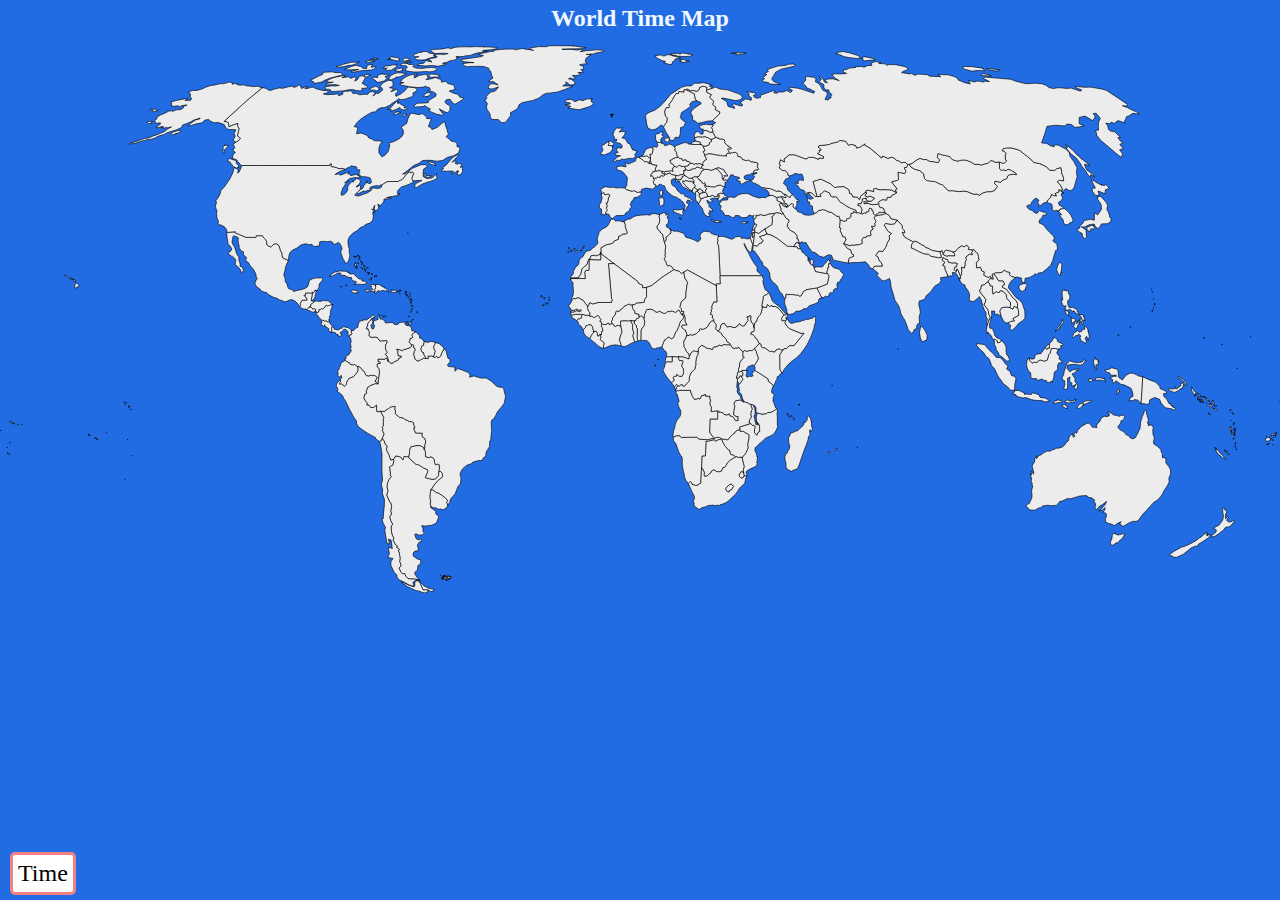
<file: World_Clock/world_clock.html>
<!DOCTYPE html>
<html lang="en">
<head>
    <meta charset="UTF-8">
    <meta name="viewport" content="width=device-width, initial-scale=1.0">
    <title>World-Clock</title>
    <link rel="stylesheet" href="style.css">
</head>
<body>
    <?xml version="1.0"?>
    <div class="top">
        <h4>World Time Map</h4>
    </div>
    <svg id="allSvg" baseprofile="tiny" fill="#ececec" stroke="black" stroke-linecap="round" stroke-linejoin="round"
        version="1.2" viewbox="0 0 2000 857" xmlns="http://www.w3.org/2000/svg">
        <path class="allPaths"
            d="M1383 261.6l1.5 1.8-2.9 0.8-2.4 1.1-5.9 0.8-5.3 1.3-2.4 2.8 1.9 2.7 1.4 3.2-2 2.7 0.8 2.5-0.9 2.3-5.2-0.2 3.1 4.2-3.1 1.7-1.4 3.8 1.1 3.9-1.8 1.8-2.1-0.6-4 0.9-0.2 1.7-4.1 0-2.3 3.7 0.8 5.4-6.6 2.7-3.9-0.6-0.9 1.4-3.4-0.8-5.3 1-9.6-3.3 3.9-5.8-1.1-4.1-4.3-1.1-1.2-4.1-2.7-5.1 1.6-3.5-2.5-1 0.5-4.7 0.6-8 5.9 2.5 3.9-0.9 0.4-2.9 4-0.9 2.6-2-0.2-5.1 4.2-1.3 0.3-2.2 2.9 1.7 1.6 0.2 3 0 4.3 1.4 1.8 0.7 3.4-2 2.1 1.2 0.9-2.9 3.2 0.1 0.6-0.9-0.2-2.6 1.7-2.2 3.3 1.4-0.1 2 1.7 0.3 0.9 5.4 2.7 2.1 1.5-1.4 2.2-0.6 2.5-2.9 3.8 0.5 5.4 0z" "AF"
            id="Afghanistan">
        </path>
        <path class="allPaths" id="Angola"
            d="M 1121.2 572 1121.8 574 1121.1 577.1 1122 580.1 1121.1 582.5 1121.5 584.7 1109.8 584.6 1109 605.1 1112.6 610.3 1116.2 614.3 1105.8 616.9 1092.3 616 1088.5 613 1065.8 613.2 1065 613.7 1061.7 610.8 1058.1 610.6 1054.7 611.7 1052 612.9 1051.5 608.9 1052.4 603.2 1054.4 597.3 1054.7 594.6 1056.6 588.8 1058 586.2 1061.3 582 1063.2 579.1 1063.8 574.4 1063.5 570.7 1061.9 568.4 1060.4 564.5 1059.1 560.7 1059.4 559.3 1061.1 556.8 1059.5 550.6 1058.3 546.3 1055.5 542.2 1056.1 541 1058.4 540.1 1060.1 540.2 1062.1 539.5 1078.8 539.6 1080.1 544.3 1081.7 548.2 1083 550.3 1085.1 553.6 1088.9 553.1 1090.7 552.2 1093.8 553.1 1094.7 551.5 1096.2 547.8 1099.7 547.5 1100 546.4 1102.9 546.4 1102.4 548.7 1109.2 548.6 1109.3 552.7 1110.4 555.1 1109.5 559 1109.9 563 1111.7 565.4 1111.3 573 1112.7 572.4 1115.1 572.6 1118.6 571.6 1121.2 572 Z">
        </path>
        <path class="allPaths" id="Angola"
            d="M 1055.3 539 1053.8 534.2 1056.1 531.4 1057.8 530.3 1059.9 532.5 1057.9 533.9 1056.9 535.5 1056.7 538.3 1055.3 539 Z">
        </path>
        <path class="allPaths"
            d="M1088 228l0.4 1.2 1.4-0.6 1.2 1.7 1.3 0.7 0.6 2.3-0.5 2.2 1 2.7 2.3 1.5 0.1 1.7-1.7 0.9-0.1 2.1-2.2 3.1-0.9-0.4-0.2-1.4-3.1-2.2-0.7-3 0.1-4.4 0.5-1.9-0.9-1-0.5-2.1 1.9-3.1z" "AL"
            id="Albania">
        </path>
        <path class="allPaths"
            d="M1296.2 336.7l1.3 5.1-2.8 0 0 4.2 1.1 0.9-2.4 1.3 0.2 2.6-1.3 2.6 0 2.6-1 1.4-16.9-3.2-2.7-6.6-0.3-1.4 0.9-0.4 0.4 1.8 4.2-1 4.6 0.2 3.4 0.2 3.3-4.4 3.7-4.1 3-4 1.3 2.2z" "AE"
            id="United Arab Emirates">
        </path>
        <path class="allPaths" id="Argentina"
            d="M 669.1 851.7 666.1 851.5 661.1 851.5 655.1 837.9 658.2 840.7 662.5 845.3 670.3 849 677.6 850.5 676.8 853.5 672.4 853.8 669.1 851.7 Z">
        </path>
        <path class="allPaths" id="Argentina"
            d="M 638.6 644.7 649.9 655.1 654.5 656.1 661.8 660.9 667.7 663.4 668.8 666.2 664.6 676 670.4 677.7 676.7 678.7 680.9 677.7 685.2 672.7 685.5 667.1 688.1 665.8 691.3 669.6 691.7 674.7 687.5 678.2 684.2 680.8 678.9 687.1 672.9 695.8 672.4 701 672 707.6 673.2 714 672.3 715.4 672.7 719.5 673 722.9 680.8 728.4 681 732.8 684.9 735.6 685.2 738.7 681.9 746.9 674.9 750.4 664.7 751.7 658.7 751 660.8 754.9 660.9 759.6 662.7 762.8 660.2 765.1 655.1 766 649.5 763.6 648 765.3 650.5 771.6 654.5 773.5 656.8 771.5 659.3 774.8 655.1 776.8 652.2 780.8 653.4 787.1 653.3 790.5 648.5 790.5 645.5 793.7 645.6 798.5 652.1 803.1 657.3 804.3 657.5 810 652.9 813.5 652.3 820.8 648.8 823.2 647.9 826.1 652.1 832.6 656.7 836.1 654.6 835.8 649.7 834.8 637.6 834 634.1 830.4 632.2 825.8 629.1 826.2 626.5 823.9 623.4 817.4 626.1 814.6 626.2 810.7 624.4 807.5 625.1 802.1 624 793.8 622.2 790.1 624 788.9 622.6 786.5 619.8 785.3 620.6 782.6 617.5 780.2 613.8 772.9 615.5 771.6 612.2 763.8 611.4 757.3 611.2 751.6 613.7 749.3 610.4 743 608.8 737.2 611.8 733 610.4 727.6 612 721.4 610.6 715.5 609 714.3 604.1 703.2 606.2 696.6 604.5 690.4 605.4 684.5 608 678.5 611.3 674.5 609.3 672 610.1 669.9 608.5 659.2 614.1 656.1 615.3 649.4 614.4 647.8 618.4 642 625.9 643.6 629.6 648.2 631.2 643 637.6 643.3 638.6 644.7 Z">
        </path>
        <path class="allPaths"
            d="M1230.8 253l-1.8 0.2-2.8-3.7-0.2-1-2.3 0-1.9-1.7-1 0.1-2.4-1.8-4.2-1.6-0.1-3.1-1.3-2.2 7-1 1.4 1.6 2.2 1.1-0.7 1.6 3.2 2.2-1.1 2.1 2.6 1.7 2.5 1 0.9 4.5z" "AM"
            id="Armenia">
        </path>
        <path class="allPaths" id="Australia"
            d="M 1743 763.6 1746.7 765.8 1750 764.9 1754.9 763.7 1757.7 764.1 1753.2 771.7 1749.9 773.8 1745.9 779 1745.3 777.2 1738.7 781.6 1737.9 781.3 1734.9 781.1 1735.4 775.7 1737.4 771.5 1738 765.9 1740 763 1743 763.6 Z">
        </path>
        <path class="allPaths" id="Australia"
            d="M 1793.5 590.2 1794.7 595.2 1798.7 592.8 1800.1 595.5 1802.4 598 1801.3 600.9 1801.5 606.4 1801.7 609.6 1803 610.4 1803.4 615.9 1802.2 619.2 1803 623.5 1808.4 626.9 1811.6 629.9 1814.8 632.7 1813.7 634.3 1816 638.3 1816.5 645.3 1819.1 643.9 1820.6 646.6 1822.2 645.7 1821.5 652.5 1824.4 656.4 1826.3 658.8 1829.1 664 1829.1 669.2 1828.1 672.9 1826.3 676.8 1827 682.3 1824.5 688 1822.4 691 1818.6 696.7 1817.1 700.4 1814 705 1809 710.8 1803.5 714 1799.1 718.9 1795.8 722.1 1791.4 727.6 1787.7 730.8 1783.8 735.6 1780.7 740 1779.9 742.1 1775.6 744.3 1769.5 744.5 1763.2 747.2 1759.4 749.6 1754.6 752.4 1751.9 749.5 1749.3 748.4 1751.9 745.1 1748.4 746.3 1741.2 750.9 1737.6 749.2 1735.2 748.2 1732.4 747.7 1728.3 745.9 1727 741.9 1728.5 737.1 1728.9 733.8 1727.5 731.2 1722.8 730.5 1726 727.3 1726.9 722.6 1722.2 727 1716.9 728.2 1721.4 724.7 1723.9 721 1727.4 717.8 1729 713.1 1722.2 718.5 1717.9 720.7 1713.6 725.8 1710.6 723.2 1712.3 719.8 1710.9 715.1 1709.1 712.7 1710.7 711.2 1705.4 707.3 1701.6 707.2 1697.6 704 1687.7 704.6 1679.8 706.9 1672.9 709.1 1667.9 708.7 1660.9 712 1655.6 713.4 1653.3 716.8 1650.3 719.4 1645.6 719.6 1642 720.1 1637.8 719 1633.6 719.7 1629.8 720 1625.3 723.4 1623.8 723.1 1620.4 724.9 1617 726.9 1613.2 726.7 1609.7 726.7 1605.6 722.6 1603.2 721.4 1604.7 717.7 1607.6 716.8 1609.1 715.4 1609.7 713.1 1612 708.6 1612.7 704.8 1612 698.3 1612.2 694.6 1613.6 691 1612.7 686.8 1613 684.9 1611.3 682.3 1612 677.3 1610.1 672.2 1610 669.5 1611.8 672.3 1611.3 666.3 1613.6 668.2 1614.7 670.7 1615.3 667.4 1613.7 662.3 1613.6 660.3 1612.8 658.4 1614.1 654.7 1615.6 653.1 1616.9 649.9 1617 646.1 1620.1 641.5 1619.7 646.4 1622.8 642 1627.7 639.8 1630.9 637.1 1635.6 634.7 1638.2 634.2 1639.6 635 1644.4 632.6 1647.9 631.9 1649 630.5 1650.5 629.9 1653.6 630.1 1659.8 628.2 1663.3 625.3 1665.3 621.9 1669.2 618.7 1669.9 616.1 1670.6 612.6 1675.5 607.1 1676.9 612.7 1679.5 611.4 1678 608.4 1680.3 605.3 1682.5 606.7 1684 601.8 1687.5 598.6 1689.3 596.1 1692.2 595 1692.6 593.2 1694.9 593.9 1695.3 592.3 1697.9 591.4 1700.7 590.5 1704.4 593.5 1707 597.3 1710.5 597.3 1714 597.9 1713.3 594.4 1716.8 589.3 1719.5 587.6 1718.9 586 1721.8 582.3 1725.5 580 1728.2 580.8 1733.1 579.6 1733.4 576.3 1729.5 574.2 1732.6 573.3 1736.2 574.9 1738.9 577.5 1743.4 579.1 1745.1 578.5 1748.4 580.5 1751.9 578.6 1753.9 579.2 1755.4 577.9 1757.6 581.1 1755.6 584.6 1753.1 587.2 1751.2 587.4 1751.5 589.9 1749.3 593.1 1746.8 596.3 1747 598.1 1750.8 601.7 1754.8 603.7 1757.3 605.9 1760.6 609.7 1762.2 609.7 1764.8 611.4 1765.3 613.4 1770.2 615.5 1774.3 613.3 1776.1 609.9 1777.8 607 1779.1 603.5 1781.7 598.4 1781.5 595.3 1782.2 593.4 1782.1 589.8 1783.5 584.9 1784.8 583.6 1784.2 581.5 1786 578.1 1787.5 574.6 1787.9 572.7 1790.2 570.3 1791.5 573.5 1791.4 577.5 1792.7 578.3 1792.6 581 1794.2 584.2 1794.1 587.9 1793.5 590.2 Z">
        </path>
        <path class="allPaths"
            d="M1070.6 190.8l-0.3 0.8 0.7 2.1-0.2 2.6-2.8 0 1.1 1.4-1.3 4-0.9 1.1-4.4 0.1-2.4 1.5-4.2-0.5-7.3-1.7-1.3-2.1-4.9 1.1-0.5 1.2-3.1-0.9-2.6-0.2-2.3-1.2 0.7-1.5-0.2-1.1 1.4-0.3 2.7 1.7 0.6-1.7 4.4 0.3 3.5-1.1 2.4 0.2 1.7 1.3 0.4-1.1-1-4.1 1.7-0.8 1.6-2.9 3.8 2.1 2.6-2.6 1.7-0.5 4 1.9 2.3-0.3 2.4 1.2z" "AT"
            id="Austria">
        </path>
        <path class="allPaths" id="Azerbaijan"
            d="M 1229 253.2 1225.2 252.3 1222 249.4 1220.8 246.9 1221.8 246.8 1223.7 248.5 1226 248.5 1226.2 249.5 1229 253.2 Z">
        </path>
        <path class="allPaths" id="Azerbaijan"
            d="M 1235.3 236.2 1237.8 233.6 1241.3 236.9 1244.9 241.5 1247.4 241.8 1249.3 243.5 1245.1 244 1245.2 249 1244.8 251.2 1243.1 252.7 1243.9 255.8 1242.6 256.2 1238.7 252.8 1239.9 249.7 1238 247.8 1236.1 248.3 1230.8 253 1229.9 248.5 1227.4 247.5 1224.8 245.8 1225.9 243.7 1222.7 241.5 1223.4 239.9 1221.2 238.8 1219.8 237.2 1220.9 236.1 1225.1 238 1228 238.3 1228.6 237.6 1225.3 234.1 1226.5 233.3 1228 233.5 1232.3 237.3 1234.7 237.8 1235.3 236.2 Z">
        </path>
        <path class="allPaths"
            d="M1154.9 530.4l-0.6 0.1 0-0.3-2-6.1-0.01-0.06-0.09-1.04-1.4-2.9 3.5 0.5 1.7-3.7 3.1 0.4 0.3 2.5 1.2 1.5 0 2.1-1.4 1.3-2.3 3.4-2 2.3z" "BI"
            id="Burundi">
        </path>
        <path class="allPaths"
            d="M1016.5 177.1l-0.4 4.2-1.3 0.2-0.4 3.5-4.4-2.9-2.5 0.5-3.5-2.9-2.4-2.5-2.2-0.1-0.8-2.2 3.9-1.2 3.6 0.5 4.5-1.3 3.1 2.7 2.8 1.5z" "BE"
            id="Belgium">
        </path>
        <path class="allPaths"
            d="M1006.7 427l-0.2 2.1 1.3 3.8-1.1 2.6 0.6 1.7-2.8 4-1.7 2-1.1 4 0.2 4.1-0.3 10.3-4.7 0.8-1.4-4.4 0.3-14.8-1.2-1.3-0.2-3.2-2-2.2-1.7-1.9 0.7-3.4 2-0.7 1.1-2.8 2.8-0.6 1.2-1.9 1.9-1.9 2 0 4.3 3.7z" "BJ"
            id="Benin">
        </path>
        <path class="allPaths"
            d="M988.5 406l-0.5 3.1 0.8 2.9 3.1 4.2 0.2 3.1 6.5 1.5-0.1 4.4-1.2 1.9-2.8 0.6-1.1 2.8-2 0.7-4.9-0.1-2.6-0.5-1.8 1-2.5-0.5-9.8 0.3-0.2 3.7 0.8 4.8-3.9-1.6-2.6 0.2-2 1.6-2.5-1.3-1-2.2-2.5-1.4-0.4-3.7 1.6-2.7-0.2-2.2 4.5-5.3 0.9-4.4 1.5-1.6 2.7 0.9 2.4-1.3 0.8-1.7 4.3-2.8 1.1-2 5.3-2.7 3.1-0.9 1.4 1.2 3.6 0z" "BF"
            id="Burkina Faso">
        </path>
        <path class="allPaths"
            d="M1500.6 360.3l0.6 4.6-2.1-1 1.1 5.2-2.1-3.3-0.8-3.3-1.5-3.1-2.8-3.7-5.2-0.3 0.9 2.7-1.2 3.5-2.6-1.3-0.6 1.2-1.7-0.7-2.2-0.6-1.6-5.3-2.6-4.8 0.3-3.9-3.7-1.7 0.9-2.3 3-2.4-4.6-3.4 1.2-4.4 4.9 2.8 2.7 0.3 1.2 4.5 5.4 0.9 5.1-0.1 3.4 1.1-1.6 5.4-2.4 0.4-1.2 3.6 3.6 3.4 0.3-4.2 1.5 0 4.4 10.2z" "BD"
            id="Bangladesh">
        </path>
        <path class="allPaths"
            d="M1132.6 221.6l-2.3 2.6-1.3 4.5 2.1 3.6-4.6-0.8-5 2 0.3 3.2-4.6 0.6-3.9-2.3-4 1.8-3.8-0.2-0.8-4.2-2.8-2.1 0.7-0.8-0.6-0.8 0.6-2 1.8-2-2.8-2.7-0.7-2.4 1.1-1.4 1.8 2.6 1.9-0.4 4 0.9 7.6 0.4 2.3-1.6 5.9-1.5 4 2.3 3.1 0.7z" "BG"
            id="Bulgaria">
        </path>
        <path class="allPaths"
            d="M1083 214.3l1.9-0.1-1.1 2.8 2.7 2.5-0.5 2.9-1.1 0.3-0.9 0.6-1.6 1.5-0.4 3.5-4.8-2.4-2.1-2.7-2.1-1.4-2.5-2.4-1.3-1.9-2.7-3 0.8-2.6 2 1.5 1-1.4 2.3-0.1 4.5 1.1 3.5-0.1 2.4 1.4z" "BA"
            id="Bosnia and Herzegovina">
        </path>
        <path class="allPaths"
            d="M1141.6 162.7l-3.9-0.2-0.8 0.6 1.5 2 2 4-4.1 0.3-1.3 1.4 0.3 3.1-2.1-0.6-4.3 0.3-1.5-1.5-1.7 1.1-1.9-0.9-3.9-0.1-5.7-1.5-4.9-0.5-3.8 0.2-2.4 1.6-2.3 0.3-0.5-2.8-1.9-2.8 2.8-1.3-0.4-2.4-1.7-2.3-0.6-2.7 4.7 0 4.8-2.3 0.5-3.4 3.6-2-1-2.7 2.7-1 4.6-2.3 5.3 1.5 0.9 1.5 2.4-0.7 4.8 1.4 1.1 2.9-0.7 1.6 3.8 4 2.1 1.1 0 1.1 3.4 1.1 1.7 1.6-1.6 1.3z" "BY"
            id="Belarus">
        </path>
        <path class="allPaths"
            d="M487.8 399.8l-1.7 0 1.3-7.2 0.7-5.1 0.1-1 0.7-0.3 0.9 0.8 2.5-3.9 1.1-0.1-0.1 1 1 0-0.3 1.8-1.3 2.7 0.4 1-0.9 2.3 0.3 0.6-1 3.3-1.3 1.7-1.1 0.2-1.3 2.2z" "BZ"
            id="Belize">
        </path>
        <path class="allPaths"
            d="M662.5 631.4l-0.3-2-5.4-3.3-5.2-0.1-9.6 1.9-2.1 5.6 0.2 3.5-1.5 7.7-1-1.4-6.4-0.3-1.6 5.2-3.7-4.6-7.5-1.6-4 5.8-3.9 0.9-3.1-8.9-3.7-7.2 1.1-6.2-3.2-2.7-1.2-4.6-3.2-4.4 2.9-6.9-2.9-5.4 1.1-2.2-1.2-2.4 1.9-3.2-0.3-5.4 0-4.6 1.1-2.1-5.5-10.4 4.2 0.6 2.9-0.2 1.1-1.9 4.8-2.6 2.9-2.4 7.3-1.1-0.4 4.8 0.9 2.5-0.3 4.3 6.5 5.7 6.4 1.1 2.3 2.4 3.9 1.3 2.5 1.8 3.5 0 3.4 1.9 0.5 3.7 1.2 1.9 0.3 2.7-1.7 0.1 2.8 7.5 10.7 0.3-0.5 3.7 0.8 2.5 3.2 1.8 1.7 4-0.6 5.1-1.3 2.8 0.8 3.6-1.6 1.4z" "BO"
            id="Bolivia">
        </path>
        <path class="allPaths"
            d="M665.8 489.6l3.1 0.6 0.6-1.4-1-1.2 0.6-1.9 2.3 0.6 2.7-0.7 3.2 1.4 2.5 1.3 1.7-1.7 1.3 0.2 0.8 1.8 2.7-0.4 2.2-2.5 1.8-4.7 3.4-5.9 2-0.3 1.3 3.6 3 11.2 3.1 1.1 0.1 4.4-4.3 5.3 1.7 1.9 10.1 1 0.2 6.5 4.3-4.2 7.1 2.3 9.5 3.9 2.8 3.7-0.9 3.6 6.6-2 11 3.4 8.5-0.2 8.4 5.3 7.4 7.2 4.4 1.8 4.8 0.3 2.1 2 2 8.2 1.1 3.9-2.1 10.6-2.7 4.2-7.7 8.9-3.4 7.3-4 5.5-1.4 0.2-1.3 4.7 0.9 12-1.1 9.9-0.3 4.2-1.6 2.6-0.5 8.6-5.2 8.3-0.5 6.7-4.3 2.7-1.1 3.9-6 0-8.5 2.4-3.7 2.9-6 1.9-6.1 5.1-4.1 6.4-0.3 4.8 1.3 3.5-0.3 6.5-0.8 3.1-3.4 3.6-4.5 11.3-4 5-3.2 3.1-1.5 6.1-2.9 3.6-2.1-3.6 1.8-3.1-3.8-4.3-4.8-3.6-6.3-4.1-1.9 0.2-6.3-5-3.4 0.7 6-8.7 5.3-6.3 3.3-2.6 4.2-3.5-0.4-5.1-3.2-3.8-2.6 1.3 0.7-3.7 0.3-3.8-0.3-3.6-2.1-1.1-2 1-2.1-0.3-0.8-2.4-1.1-5.9-1.2-1.9-3.9-1.8-2.2 1.3-5.9-1.3-0.4-8.7-2-3.5 1.6-1.4-0.8-3.6 1.3-2.8 0.6-5.1-1.7-4-3.2-1.8-0.8-2.5 0.5-3.7-10.7-0.3-2.8-7.5 1.7-0.1-0.3-2.7-1.2-1.9-0.5-3.7-3.4-1.9-3.5 0-2.5-1.8-3.9-1.3-2.3-2.4-6.4-1.1-6.5-5.7 0.3-4.3-0.9-2.5 0.4-4.8-7.3 1.1-2.9 2.4-4.8 2.6-1.1 1.9-2.9 0.2-4.2-0.6-3.2 1.1-2.6-0.7-0.1-9.7-4.4 3.7-5-0.1-2.3-3.5-3.8-0.3 1-2.8-3.3-3.9-2.6-5.8 1.5-1.1-0.2-2.8 3.4-1.8-0.7-3.5 1.4-2.2 0.3-3 6.3-4.4 4.6-1.2 0.8-1 5.1 0.3 2.2-17.6 0.1-2.8-0.9-3.6-2.6-2.4 0.1-4.7 3.2-1 1.1 0.7 0.2-2.5-3.3-0.7 0-4 11 0.2 1.9-2.3 1.6 2.1 1 3.8 1.1-0.8 3.1 3.4 4.4-0.4 1.1-2 4.2-1.5 2.4-1.1 0.7-2.7 4.1-1.8-0.3-1.4-4.8-0.5-0.7-4.1 0.3-4.3-2.5-1.6 1.1-0.6 4.1 0.8 4.5 1.6 1.7-1.5 4.1-1 6.4-2.4 2.1-2.5-0.7-1.8 3-0.2 1.2 1.4-0.8 2.9 2 0.9 1.2 3-1.6 2.3-1 5.4 1.4 3.3 0.3 3 3.5 3 2.8 0.3 0.6-1.3 1.8-0.3 2.6-1.1 1.8-1.7 3.2 0.6 1.3-0.3z" "BR"
            id="Brazil">
        </path>
        <path class="allPaths" d="M1633.1 472.8l2.2-2.4 4.6-3.6-0.1 3.2-0.1 4.1-2.7-0.2-1.1 2.2-2.8-3.3z" "BN"
            id="Brunei Darussalam">
        </path>
        <path class="allPaths"
            d="M1488.8 323.5l2.6 2.1 0.5 3.9-4.5 0.2-4.7-0.4-3.2 1-5.5-2.5-0.4-1.2 2.6-4.8 2.6-1.6 4.3 1.4 2.9 0.2 2.8 1.7z" "BT"
            id="Bhutan">
        </path>
        <path class="allPaths"
            d="M1127.6 615.7l1.9 5.1 1.1 1.2 1.6 3.7 6.1 7 2.3 0.7-0.1 2.3 1.5 4.1 4.3 1 3.4 2.9-8.1 4.7-5.2 4.8-2 4.3-1.8 2.4-3 0.5-1.2 3.1-0.6 2-3.6 1.4-4.5-0.3-2.5-1.8-2.3-0.7-2.8 1.4-1.5 3.1-2.7 1.9-2.8 2.9-4 0.7-1.1-2.3 0.6-3.9-3-6.1-1.4-1 0.6-18.7 5.5-0.2 0.8-22.9 4.2-0.2 8.7-2.3 2 2.7 3.7-2.5 1.7 0 3.2-1.5 1 0.5z" "BW"
            id="Botswana">
        </path>
        <path class="allPaths"
            d="M1121.3 446.5l3.9 2.5 3.1 2.6 0.1 2.1 3.9 3.3 2.4 2.8 1.4 3.8 4.3 2.6 0.9 2-1.8 0.7-3.7-0.1-4.2-0.7-2.1 0.5-0.9 1.6-1.8 0.2-2.2-1.4-6.3 3.2-2.6-0.6-0.8 0.5-1.6 3.9-4.3-1.3-4.1-0.6-3.6-2.4-4.7-2.2-3 2.1-2.2 3.2-0.5 4.5-3.6-0.3-3.9-1.1-3.3 3.4-3 6-0.6-1.9-0.3-2.9-2.6-2.1-2.1-3.3-0.5-2.3-2.7-3.4 0.5-1.9-0.6-2.7 0.4-5 1.4-1.1 2.8-6.5 4.6-0.5 1-1.7 1 0.2 1.4 1.4 7.1-2.4 2.4-2.5 2.9-2.3-0.6-2.2 1.6-0.6 5.5 0.4 5.2-3 4-7 2.8-2.6 3.6-1.1 0.7 2.7 3.3 4 0 2.7-0.8 2.6 0.4 2 1.9 1.9 0.5 0.3z" "CF"
            id="Central African Republic">
        </path>
        <path class="allPaths" id="Canada"
            d="M 665.9 203.6 669.3 204.5 674 204.3 670.7 206.9 668.7 207.3 663.2 204.6 662.6 202.5 665.1 200.6 665.9 203.6 Z">
        </path>
        <path class="allPaths" id="Canada"
            d="M 680.3 187.6 677.9 187.7 672.1 185.8 668.6 182.8 670.5 182.3 676.4 183.9 680.6 186.5 680.3 187.6 Z">
        </path>
        <path class="allPaths" id="Canada"
            d="M 372.4 191.3 369.3 192.2 363 189.4 363 187.2 360.1 185 360.4 183.2 356.1 182.1 356.7 178.7 358.2 177.3 362.3 178.6 364.7 179.6 368.8 180.2 369 182.4 369.4 185.3 372.6 187.9 372.4 191.3 Z">
        </path>
        <path class="allPaths" id="Canada"
            d="M 711.5 177.8 706.5 183.2 710.4 181.1 713.3 182.5 710.9 184.6 714.7 186.3 717.5 184.8 721.8 186.7 719 191.3 722.8 190.2 722.5 193.5 723 197.4 719.4 203 717 203.2 714.1 202 716.6 196.9 715.4 196.1 708.1 201.5 705.1 201.3 709.5 198.3 705.1 196.8 699.6 197.2 690 197 689.8 195.2 693.6 192.9 691.9 191.3 697.3 187.5 705.5 177.6 709.7 174.1 714.7 172 716.8 172.2 715.3 173.9 711.5 177.8 Z">
        </path>
        <path class="allPaths" id="Canada"
            d="M 351.5 156.4 353 157.2 358 156.7 350.8 163.6 351.1 168.6 349.2 168.6 348.5 165.8 349 162.9 348.2 161 349.5 158.3 351.5 156.4 Z">
        </path>
        <path class="allPaths" id="Canada"
            d="M 634.9 108.9 631.3 111.9 629.6 111.4 629.5 109.7 629.9 109.3 632.7 107.6 634.4 107.7 634.9 108.9 Z">
        </path>
        <path class="allPaths" id="Canada"
            d="M 625.2 105.7 618 108.9 615 108.7 615 107.2 620 104.5 626 104.6 625.2 105.7 Z">
        </path>
        <path class="allPaths" id="Canada"
            d="M 622.1 88.9 621.2 91.4 623.9 90.5 625.4 92 628.9 94 632.7 95.7 631.3 98.4 634.8 98 636.7 99.9 631.7 101.7 625.8 100.3 625 97.7 618.7 100.8 610.5 103.7 611.2 100.4 604.9 100.9 610.6 98.1 614.2 93.6 619.3 88.5 622.1 88.9 Z">
        </path>
        <path class="allPaths" id="Canada"
            d="M 667 80.6 662.1 80.9 662.8 78.2 666.6 75.1 670.9 74.4 673.2 75.9 671.7 78.2 670.8 79 667 80.6 Z">
        </path>
        <path class="allPaths" id="Canada"
            d="M 592.5 69.9 588.4 71.8 584.2 70.2 580.3 70.7 576.9 68.3 581.9 66.6 586.8 64.3 589.8 65.8 591.4 66.8 591.8 67.8 592.5 69.9 Z">
        </path>
        <path class="allPaths" id="Canada"
            d="M 645.5 212.5 643.3 208.9 646.2 200.4 644.6 198.6 640.9 199.6 639.8 198 634.3 202.7 631.1 207.6 628.3 210.5 625.8 211.5 624.1 211.8 623 213.3 613.7 213.3 605.9 213.4 603.2 214.5 596.4 218.9 596.4 218.8 595.5 218.4 593.5 219.3 591.6 220.6 589.8 219.5 585.1 220.3 581.2 221.2 579.3 222 577 224.1 578.8 224.8 580.5 224.4 580.8 224.4 580.5 226.3 575.7 227 572.9 227.8 571.2 228.8 568.6 228.2 567 228.5 564.1 230.3 559.5 232.3 556.8 231.9 558.8 229.7 562.5 226.2 566.6 224.1 567.7 222.3 568.6 219.3 572.4 215.8 573.3 211.8 574.4 215.7 578.2 216.6 580.6 214.5 579.2 209.7 578.3 207.7 574.3 206.5 570.5 205.8 566.6 205.8 563.2 205 562.8 203.6 561.4 204.5 560.2 204.3 562.1 202.2 560.3 201.4 562.2 199 561 197.2 562.7 195.4 557.5 194.5 557.4 190.9 556.6 190.1 553.3 189.9 549.2 188.7 547.7 189.5 545.9 191 542.6 192 539.5 194.5 534.1 192.8 529.7 193.6 525.8 191.7 521.2 190.7 517.9 190.3 516.9 189.3 517.8 185.9 516.1 185.9 514.8 188.3 504.6 188.3 487.6 188.3 470.8 188.3 455.9 188.3 441.1 188.3 426.4 188.3 411.3 188.3 406.5 188.3 391.8 188.3 377.7 188.3 377 188.3 371.6 182.2 370 179.5 363 176.9 364.3 171.4 367.9 167.7 363.8 165 366.9 160.1 364.8 155.7 367.3 152.5 372.4 149.6 375.6 145.8 371 142 372.4 135.1 373.5 130.9 371.9 128.2 371.1 125.8 371.7 122.7 365.2 124.6 357.6 127.9 357.3 124.1 356.8 121.5 354 119.9 349.8 119.7 385.4 87 410 66.6 416 67.9 419.3 70.5 423 71 429.3 68.8 436.3 67.1 441.6 67.7 450.5 65.4 458.7 64.1 458.9 66.3 463.4 65 467.3 62.5 469.4 63.1 470.8 67.9 480.3 64.2 476.4 68.3 482.4 67.4 485.6 65.9 490.2 66.2 494.1 68.4 501.6 70.4 506.3 71.3 510.7 71 513.6 73.8 505.1 76.5 511.5 77.6 523.4 77 527.8 76 529.2 79.3 536.3 76.6 534.2 74.2 538.7 72.4 543.9 72.1 547.8 71.6 549.9 72.9 551.4 75.8 556.4 75.4 561.7 77.9 568.9 77 574.9 77.1 577.3 73.7 581.8 72.8 586.7 74.6 582.4 79.8 588.6 75.4 591.8 75.6 598.2 70.1 596.6 66.8 593.7 64.6 599.2 58.7 607.4 54.9 611.9 55.8 613.9 58.1 614.3 64.1 608.5 66.7 615.2 67.8 610.8 73.3 619.7 69.1 621.9 72.6 617.6 76.6 618.9 80.3 626.2 76.4 632.7 71.6 637.4 65.7 642.9 66.1 648.3 66.9 651.9 69.6 650.2 72.3 645.1 75.2 646 78.1 643.6 80.8 632.7 84.7 626.2 85.6 623 83.9 619.7 86.7 612.3 91.4 609.3 93.9 601.6 97.7 595.1 98.1 590 100.5 587.1 104.3 581.4 105 572.7 109.7 563.3 116.2 558.3 120.8 553.4 127.7 559.4 128.7 557.9 134.2 557.1 138.8 564.4 137.6 571.4 140.2 574.7 142.5 576.4 145.3 581.3 147 584.9 149.5 592.5 149.9 597.3 150.5 593.7 155.7 592 161.8 592.1 168.7 596.5 174.6 601.2 172.6 606.8 166.2 609.1 156.6 607.4 153.4 616.4 150.5 623.9 146.3 628.7 142.1 630.4 138.1 630 133 626.8 128.5 635.7 122.3 636.7 117 640.6 108 644.4 106.6 651.1 108.2 655.3 108.8 659.8 107.2 662.9 109.2 666.5 112.6 666.7 114.8 674.4 115.3 671.8 120.2 669.5 127.6 673.3 128.6 674.9 132.1 683.1 128.8 690.6 122.2 694.8 119.5 695.9 124.8 698.5 132.3 700.5 139.5 697.1 143.3 701.9 146.7 704.8 150.1 711.7 151.7 714.1 153.6 714.1 158.8 717.5 159.6 718.6 161.9 716.6 168.8 712.3 171.1 708.1 173.3 699.3 175.5 691.4 180.5 682.8 181.6 672.7 180.2 665.4 180.2 660.1 180.6 654.4 185.1 647 187.9 636.9 196.1 629 201.9 633.7 200.9 644.6 192.6 656.9 187.4 664.5 186.8 667.8 189.9 661.7 194.1 661.1 200.8 661.2 205.6 666.8 208.7 675.4 207.8 682.6 200.7 681.6 205.3 684.1 207.6 676.7 211.7 664.3 215.5 658.5 218 651.3 222.6 647.6 222.1 649.1 216.8 659.5 211.5 651.4 211.7 645.5 212.5 Z">
        </path>
        <path class="allPaths" id="Canada"
            d="M 539 48.7 534.3 51.1 544.8 49.6 547.4 52.2 554.7 49.5 556.5 51.2 554.3 56.3 558.6 54.2 561.4 48.9 565.7 48.1 568.7 48.9 570.9 51 568.2 56.1 565.8 59.8 570 62.4 575 65 572.4 67.3 565.3 67.8 566.1 69.8 562.9 71.8 556.2 71 550.5 69.5 545.4 69.8 535.9 71.7 524.6 72.5 516.7 73 517 70.4 512.9 69 508.6 69.6 508 65.3 511.3 64.7 518.6 63.8 524.1 64.1 530.3 63.1 523.8 61.9 514.7 62.3 509 62.2 509 60.3 520.7 58.1 514.4 58.2 509 56.8 516.8 52.9 522 50.8 536.2 47.7 539 48.7 Z">
        </path>
        <path class="allPaths" id="Canada" d="M 578.5 47.2 571.5 50.6 569.2 47 571.3 46.2 576.8 46 578.5 47.2 Z">
        </path>
        <path class="allPaths" id="Canada"
            d="M 687.1 48.8 686.4 50.2 682.3 50.1 678.2 50 673.3 50.7 672.4 50.3 670.3 47.6 672 45.8 674.2 45.4 682.6 46 687.1 48.8 Z">
        </path>
        <path class="allPaths" id="Canada"
            d="M 647.3 48.5 647.6 51.7 654.8 47.6 666.5 45.5 668.8 50.8 665.6 54.2 674.6 52.7 679.9 50.6 686.7 53.2 690.4 55.7 689.3 58 697.5 56.8 699.4 60.2 707.8 62.3 710 64.4 710.9 69.5 701.8 72 709.5 75.6 715.4 76.8 718.7 81.8 725.2 82.2 721.9 86.1 711 92.6 707 90.2 703.2 84.8 697.3 85.5 695 88.8 697.7 92 702.2 94.6 703.2 96.1 703.1 101.8 699.5 105.9 694.8 104.3 686.2 99.8 689.8 104.7 692.6 108.2 692.3 110.2 681.4 107.9 673.8 104.5 670 101.8 672.4 100.1 667.6 97.2 662.9 94.5 662 96.1 648.9 97 646.5 95.1 651.9 90.9 660 90.8 669.3 90.1 669.1 88.1 672.2 85.3 681 79.9 681.4 77.4 680.9 75.6 676.2 72.9 669.1 71.1 672.6 69.7 670.6 66.3 667.2 66 665.3 64.2 662 65.8 654.1 66.5 640.1 65.3 632.7 63.7 626.8 62.9 624.9 61 631.2 58.6 625.5 58.6 628.8 53.3 635.9 48.7 641.9 46.6 653.1 45.2 647.3 48.5 Z">
        </path>
        <path class="allPaths" id="Canada"
            d="M 596.9 45 600.5 46.1 608.1 45.4 607.6 46.9 601.5 49.4 605.3 51.6 600.1 56.3 591.7 58.3 588.3 57.9 587.4 55.9 581.5 51.9 583.2 50.2 590.6 50.8 589.7 47.5 596.9 45 Z">
        </path>
        <path class="allPaths" id="Canada"
            d="M 619.5 50.5 611.7 54.4 607.3 54.2 609.1 49.6 611.7 47.1 615.9 44.9 621.1 43.5 629 43.7 635.2 44.9 625.1 49.5 619.5 50.5 Z">
        </path>
        <path class="allPaths" id="Canada"
            d="M 503.7 57.7 490.2 60.3 490.8 58 484.8 55.2 489.2 53 496.7 49.2 504.3 45.8 504.7 42.7 518.7 41.9 522.9 43 532.4 43.3 534.3 44.7 535.9 46.9 529.4 48.2 515.5 51.8 506.3 55.5 503.7 57.7 Z">
        </path>
        <path class="allPaths" id="Canada"
            d="M 628.9 39.3 624.8 41.2 619.6 40.8 616.4 39.5 620.9 37.3 627.8 35.9 629.2 37.7 628.9 39.3 Z">
        </path>
        <path class="allPaths" id="Canada"
            d="M 620.1 30.6 620.3 32.9 617.5 35.4 611.7 39.2 604.8 39.7 601.6 38.9 605 36 598.4 36.3 602.7 32.5 606.5 32.7 614.2 31 619.1 31.3 620.1 30.6 Z">
        </path>
        <path class="allPaths" id="Canada"
            d="M 580.7 33.2 580 34.9 584.4 34.1 588 34.3 585.7 36.8 580.6 39.1 566.7 39.9 554.4 42.1 548.4 42.2 549.9 40.6 560.6 38.3 542.7 38.9 538.5 38 550.2 33.2 555.6 31.8 563.9 33.5 566.8 36.4 572.9 36.8 573.6 32.1 579.4 30.3 582.5 30.8 580.7 33.2 Z">
        </path>
        <path class="allPaths" id="Canada"
            d="M 636.4 28.8 638.7 30.4 646.1 30.4 647.5 32 644.7 33.8 647.8 34.9 649 36.1 653.9 36.3 659 36.7 666.1 35.7 674.2 35.2 680 35.6 682.3 37.5 681.3 39.5 677.7 40.9 671 42 666.7 41.3 654.9 42.1 646.9 42.2 641.3 41.6 632.7 40 634.3 37.2 636.4 34.8 635 32.6 628 32 625.4 30.5 629.2 28.5 636.4 28.8 Z">
        </path>
        <path class="allPaths" id="Canada"
            d="M 560.7 26.2 554.9 29.9 549.6 31.6 545.8 31.8 535.9 33.9 528.8 34.7 525.2 33.6 536.9 29.9 549.1 26.8 554.6 26.9 560.7 26.2 Z">
        </path>
        <path class="allPaths" id="Canada"
            d="M 641.9 26.8 640.1 26.9 633.5 26.6 634.2 25.3 641.4 25.4 643 26.2 641.9 26.8 Z">
        </path>
        <path class="allPaths" id="Canada"
            d="M 583.1 25.9 574.3 27.3 571 25.8 576.1 24.3 582.1 23.8 586.2 24.5 583.1 25.9 Z">
        </path>
        <path class="allPaths" id="Canada"
            d="M 590.9 21.7 585.2 22.6 579.2 22.6 580.2 21.9 585.9 20.6 587.6 20.8 590.9 21.7 Z">
        </path>
        <path class="allPaths" id="Canada"
            d="M 637.7 24.2 631.1 25.2 629.5 24.1 630.1 22.4 632.3 20.5 636.7 20.7 638.4 21 640.7 22.6 637.7 24.2 Z">
        </path>
        <path class="allPaths" id="Canada"
            d="M 623.9 23 622.8 24.9 617.5 24.4 613.5 22.9 605.7 22.7 611 21.4 608.2 20.3 610.4 18.5 616.5 19.1 624 20.8 623.9 23 Z">
        </path>
        <path class="allPaths" id="Canada"
            d="M 678 16.9 680.7 18.4 674.2 19.7 663.6 23.2 656.8 23.5 650 22.9 648.4 21 650.5 19.4 654.8 18.2 648.2 18.2 646.2 16.7 646.6 14.8 651.5 12.9 655.6 11.6 659.6 11.3 659.3 10.3 667.6 10.1 669.2 12.3 673.9 13.2 678.7 14.1 678 16.9 Z">
        </path>
        <path class="allPaths" id="Canada"
            d="M 757.2 2.9 765.9 3.2 772.6 3.7 777.8 4.7 776.7 5.7 766.9 7.4 757.9 8.2 753.9 9.1 761.4 9.1 750.9 11.6 744.1 12.8 734.8 16.3 726.7 17 723.6 18 712.3 18.4 716.7 19 713.4 19.8 714.1 22.1 709.1 23.7 702.2 25 698.7 26.8 692.1 28.3 691.6 29.4 698.1 29.2 697 30.4 684.3 33.3 675.8 31.9 664.1 32.7 659.1 32.1 652.3 31.8 654.4 29.5 662.4 28.4 664.4 25 667 24.7 674.5 26.7 672.8 23.7 667.9 22.8 672.9 21 680.5 19.9 683.3 18.3 680.3 16.6 681.4 14.4 690.8 14.5 693 15 700.3 13.4 693 12.9 680.4 13.2 676 11.8 675.2 10.1 672.7 8.9 673.8 7.6 679.8 6.8 684 6.7 691.4 6.1 698.2 4.6 702.1 4.8 704.5 5.9 709.5 3.9 714.7 3.3 721.2 2.9 731.6 2.7 732.9 3.1 743.2 2.5 750.2 2.7 757.2 2.9 Z">
        </path>
        <path class="allPaths"
            d="M1034.4 197.5l0.2 1.1-0.7 1.5 2.3 1.2 2.6 0.2-0.3 2.5-2.1 1.1-3.8-0.8-1 2.5-2.4 0.2-0.9-1-2.7 2.2-2.5 0.3-2.2-1.4-1.8-2.7-2.4 1 0-2.9 3.6-3.5-0.2-1.6 2.3 0.6 1.3-1.1 4.2 0 1-1.3 5.5 1.9z" "CH"
            id="Switzerland">
        </path>
        <path class="allPaths" id="China"
            d="M 1602.2 381.9 1597.9 385 1593 383 1592 377.5 1594.2 374.6 1600 372.8 1603.3 372.9 1604.9 375.4 1602.9 378.2 1602.2 381.9 Z">
        </path>
        <path class="allPaths" id="China"
            d="M 1625.6 185.5 1634.6 190 1640.6 195.8 1648.2 195.8 1650.8 193.4 1657.7 191.5 1659 197.2 1658.7 199.5 1661.5 206.3 1662.1 212.5 1655.2 211.4 1652.3 213.6 1657 219 1660.9 226.5 1658.4 226.6 1660.3 229.9 1654.8 226.1 1654.8 229.7 1648.4 232.4 1651.2 235.8 1646.6 235.5 1643 233.5 1641.9 238.1 1638 241.5 1635.9 245.6 1629.6 247.4 1627.2 250.4 1622.4 252.2 1623.7 249.2 1621.4 246.7 1623.4 242.4 1618.9 239.1 1615.5 241.3 1611.9 245.8 1610.6 249.9 1605.6 250.2 1604.3 253.2 1609.1 257.5 1613.9 258.6 1615.3 261.4 1620.4 263.3 1624.2 258.7 1630.1 261.2 1633.6 261.4 1635.9 264.7 1629.2 266.5 1628.2 270 1624.4 273.2 1623.5 277.7 1630.6 281.2 1635.2 287.5 1640.7 293.4 1646.2 298.3 1647.8 303.1 1645 304.9 1647.4 308.3 1651.3 310.3 1652.1 315.5 1652.2 320.6 1649.4 321.2 1647.3 328.1 1645 336.6 1641.6 344.2 1635.2 350.1 1628.6 355.6 1622.5 356.3 1619.6 359.1 1617.3 357.1 1614.8 360.2 1607.6 363.5 1601.8 364.4 1601.1 371.2 1598 371.6 1595.8 366.9 1596.7 364.5 1588.9 362.4 1586.5 363.5 1580.6 361.8 1577.5 359.2 1577.8 355.5 1572.5 354.3 1569.4 351.9 1565.3 355.3 1560 356.1 1555.6 356 1552.9 357.6 1550.2 358.5 1552.2 365.9 1549.2 365.7 1548.4 364.2 1547.9 361.5 1544.1 363.4 1541.5 362.2 1537 359.8 1537.8 354.5 1534.1 353.2 1531.7 347.3 1526.1 348.4 1525.4 340.8 1529.6 335.4 1528.7 330.1 1527.4 325.2 1524.7 323.7 1522 319.9 1518.9 320.4 1512.8 319.4 1514 316.7 1510.4 312.7 1507.2 315.4 1502.3 313.9 1496.9 317.9 1493 322.7 1488.8 323.5 1486 321.8 1483.1 321.6 1478.8 320.2 1476.2 321.8 1473.6 326.6 1472.1 321.5 1469 322.9 1462.5 322.2 1456 320.8 1451 317.9 1446.5 316.7 1444 313.6 1440.7 312.7 1434.3 308.5 1429.5 306.5 1427.6 308 1419 303.5 1412.8 299.5 1409.6 292.4 1413.7 293.3 1413.1 290 1410.1 286.7 1409.3 281.5 1401.6 273.9 1392.1 271.4 1389.2 266.4 1384.5 263.4 1383 261.6 1381.2 258 1380.7 255.5 1377 254 1375.5 254.7 1372.4 248.7 1373.5 247.3 1372.3 245.8 1376.4 242.8 1379.6 241.5 1385.4 242.4 1386 238.3 1392.4 237.6 1393.4 235 1400.3 231.6 1400.5 230.2 1398.8 226.5 1401.7 224.9 1392.9 213.9 1402 211.4 1404 210 1403 198.7 1413.8 200.8 1415.4 197.9 1412.9 191.7 1416.7 191.1 1418.6 186.9 1420.3 186.4 1423.6 190.8 1429.3 194.1 1437.5 196.4 1443.3 201.5 1444.7 208.8 1447.7 211.6 1454.2 212.7 1461.4 213.5 1469.4 217.5 1472.8 218.2 1477.8 224 1482.5 227.8 1488.1 227.6 1499.4 229.1 1505.8 228.2 1511.4 229.1 1520.8 233 1527 233 1530.3 234.9 1534.7 231.5 1541.9 229.3 1549.5 229.1 1554.4 226.9 1556.4 223.5 1558.8 221.3 1556.9 219.2 1554 216.8 1554.5 212.7 1557.7 213.3 1563.6 214.6 1566.8 211.2 1573.2 208.8 1574.5 204.6 1577 202.8 1583.8 202 1588.2 202.7 1587.4 200.5 1580.2 196.1 1575 194.1 1572.5 196.4 1567 195.4 1564.7 196.2 1561.9 193.7 1561.6 187.4 1561 182.7 1568.4 185.1 1572.8 181.2 1570.9 178.4 1570.7 171.9 1572 169.9 1569.5 166.5 1565.8 165.1 1567.5 162 1572.6 160.9 1578.8 160.7 1587.4 162.6 1593.4 164.8 1601.1 171 1604.9 173.7 1609.4 177.5 1615.6 183.5 1625.6 185.5 Z">
        </path>
        <path class="allPaths"
            d="M955.9 435.2l2.5 1.4 1 2.2 2.5 1.3 2-1.6 2.6-0.2 3.9 1.6 1.5 9.2-2.4 5.3-1.5 7.3 2.4 5.5-0.2 2.6-2.6 0-3.9-1.2-3.7 0-6.7 1.2-3.9 1.8-5.6 2.4-1.1-0.2 0.4-5.3 0.6-0.8-0.2-2.5-2.4-2.7-1.8-0.4-1.6-1.8 1.2-2.9-0.5-3.1 0.2-1.8 0.9 0 0.4-2.8-0.4-1.3 0.5-0.9 2.1-0.7-1.4-5.2-1.3-2.6 0.5-2.2 1.1-0.5 0.8-0.6 1.5 1 4.4 0 1-1.8 1 0.1 1.6-0.7 0.9 2.7 1.3-0.8 2.4-1z" "CI"
            id="Côte d'Ivoire">
        </path>
        <path class="allPaths"
            d="M1072.8 454.2l-2.8 6.5-1.4 1.1-0.4 5 0.6 2.7-0.5 1.9 2.7 3.4 0.5 2.3 2.1 3.3 2.6 2.1 0.3 2.9 0.6 1.9-0.4 3.4-4.5-1.5-4.6-1.7-7.1-0.2-0.7-0.4-3.4 0.8-3.4-0.8-2.7 0.4-9.3-0.1 0.9-5.1-2.3-4.3-2.6-1-1.1-2.9-1.5-0.9 0.1-1.8 1.4-4.6 2.7-6.2 1.6 0 3.4-3.8 2.1-0.1 3.2 2.7 3.9-2.2 0.5-2.7 1.3-2.6 0.8-3.2 3-2.6 1.1-4.5 1.2-1.5 0.8-3.3 1.4-4.1 4.7-5 0.3-2.1 0.6-1.2-2.3-2.5 0.2-2.1 1.5-0.3 2.3 4.1 0.5 4.2-0.2 4.3 3.2 5.8-3.2 0-1.6 0.4-2.6-0.6-1.2 3 3.4 3.8 2.5 1.1 0.8 2.6 1.8 4.4-0.8 1.8z" "CM"
            id="Cameroon">
        </path>
        <path class="allPaths"
            d="M1141.3 468.2l3.5 5.3 2.6 0.8 1.5-1.1 2.6 0.4 3.1-1.3 1.4 2.7 5.1 4.3-0.3 7.5 2.3 0.9-1.9 2.2-2.1 1.8-2.2 3.3-1.2 3-0.3 5.1-1.3 2.5-0.1 4.8-1.6 1.8-0.2 3.8-0.8 0.5-0.6 3.6 1.4 2.9 0.1 1-1.2 10.3 1.5 3.6-1 2.7 1.8 4.6 3.4 3.5 0.7 3.5 1.6 1.7-0.3 1.1-0.9-0.3-7.7 1.1-1.5 0.8-1.7 4.1 1.2 2.8-1.1 7.6-0.9 6.4 1.5 1.2 3.9 2.5 1.6-1.2 0.2 6.9-4.3 0-2.2-3.5-2-2.8-4.3-0.9-1.2-3.3-3.5 2-4.4-0.9-1.9-2.9-3.5-0.6-2.7 0.1-0.3-2-1.9-0.1-2.6-0.4-3.5 1-2.4-0.2-1.4 0.6 0.4-7.6-1.8-2.4-0.4-4 0.9-3.9-1.1-2.4-0.1-4.1-6.8 0.1 0.5-2.3-2.9 0-0.3 1.1-3.5 0.3-1.5 3.7-0.9 1.6-3.1-0.9-1.8 0.9-3.8 0.5-2.1-3.3-1.3-2.1-1.6-3.9-1.3-4.7-16.7-0.1-2 0.7-1.7-0.1-2.3 0.9-0.8-2 1.4-0.7 0.2-2.8 1-1.6 2-1.4 1.5 0.7 2-2.5 3.1 0.1 0.3 1.8 2.1 1.1 3.4-4 3.3-3.1 1.4-2.1-0.1-5.3 2.5-6.2 2.6-3.3 3.7-3.1 0.7-2 0.1-2.4 0.9-2.2-0.3-3.7 0.7-5.7 1.1-4 1.7-3.4 0.3-3.9 0.5-4.5 2.2-3.2 3-2.1 4.7 2.2 3.6 2.4 4.1 0.6 4.3 1.3 1.6-3.9 0.8-0.5 2.6 0.6 6.3-3.2 2.2 1.4 1.8-0.2 0.9-1.6 2.1-0.5 4.2 0.7 3.7 0.1 1.8-0.7z" "CD"
            id="Democratic Republic of the Congo">
        </path>
        <path class="allPaths"
            d="M1090.9 479.3l-0.3 3.9-1.7 3.4-1.1 4-0.7 5.7 0.3 3.7-0.9 2.2-0.1 2.4-0.7 2-3.7 3.1-2.6 3.3-2.5 6.2 0.1 5.3-1.4 2.1-3.3 3.1-3.4 4-2.1-1.1-0.3-1.8-3.1-0.1-2 2.5-1.5-0.7-2.1-2.2-1.7 1.1-2.3 2.8-4.6-6.8 4.3-3.6-2.1-4.2 2-1.6 3.8-0.8 0.4-2.9 3.1 3.1 5 0.3 1.7-3 0.7-4.3-0.6-5-2.7-3.8 2.5-7.5-1.4-1.2-4.2 0.5-1.6-3.3 0.4-2.8 7.1 0.2 4.6 1.7 4.5 1.5 0.4-3.4 3-6 3.3-3.4 3.9 1.1 3.6 0.3z" "CG"
            id="Republic of Congo">
        </path>
        <path class="allPaths"
            d="M584.4 426.2l-3.7 1.1-1.6 3.2-2.3 1.8-1.8 2.4-0.9 4.6-1.8 3.8 2.9 0.4 0.6 2.9 1.2 1.5 0.3 2.5-0.7 2.4 0.1 1.4 1.4 0.5 1.2 2.2 7.3-0.6 3.3 0.8 3.8 5.6 2.3-0.7 4.1 0.3 3.2-0.7 2 1.1-1.2 3.4-1.3 2.2-0.6 4.6 1.1 4.3 1.5 1.9 0.2 1.4-2.9 3.2 2 1.4 1.5 2.3 1.6 6.4-1.1 0.8-1-3.8-1.6-2.1-1.9 2.3-11-0.2 0 4 3.3 0.7-0.2 2.5-1.1-0.7-3.2 1-0.1 4.7 2.6 2.4 0.9 3.6-0.1 2.8-2.2 17.6-2.9-3.4-1.7-0.1 3.5-6.6-4.4-3-3.4 0.6-2.1-1.1-3.1 1.7-4.2-0.9-3.5-6.7-2.6-1.6-1.8-3.1-3.8-3-1.5 0.6-2.4-1.5-2.8-2.1-1.6 1-4.8-0.9-1.4-2.8-1.1 0.1-5.6-3.6-0.7-2 2.1-0.5-0.2-3.2 1.4-2.4 2.8-0.4 2.5-4 2.2-3.4-2-1.5 1.2-3.7-1.1-5.9 1.3-1.7-0.7-5.4-2.2-3.5 0.9-3.1 1.8 0.5 1.1-1.9-1.1-3.8 0.7-0.9 2.9 0.2 4.5-4.5 2.4-0.7 0.1-2.1 1.4-5.5 3.4-2.9 3.5-0.2 0.6-1.3 4.4 0.5 4.6-3.2 2.3-1.4 2.9-3.1 2 0.4 1.3 1.7-1.2 2.1z" "CO"
            id="Colombia">
        </path>
        <path class="allPaths"
            d="M514.6 431.6l1.2 3.5 2 2.6 2.5 2.7-2.2 0.6-0.1 2.6 1.1 0.9-0.9 0.8 0.2 1.1-0.6 1.3-0.3 1.3-3-1.4-1.1-1.4 0.7-1.1-0.1-1.4-1.5-1.5-2.2-1.3-1.8-0.8-0.3-1.9-1.4-1.1 0.2 1.8-1.2 1.6-1.2-1.8-1.7-0.7-0.7-1.2 0.1-2 0.9-2-1.5-0.9 1.4-1.3 0.9-0.8 3.6 1.7 1.3-0.8 1.8 0.5 0.8 1.3 1.7 0.5 1.4-1.4z" "CR"
            id="Costa Rica">
        </path>
        <path class="allPaths"
            d="M544.8 355.7l1.9 2.3 5.2-0.7 1.8 1.5 4.2 4 3.2 2.9 1.8-0.1 3.2 1.3-0.6 1.8 4 0.3 3.9 2.6-0.8 1.5-3.8 0.8-3.8 0.3-3.7-0.5-8.1 0.6 4.2-3.5-2.1-1.7-3.6-0.4-1.7-1.9-0.8-3.6-3.2 0.2-5-1.7-1.5-1.4-7.1-1-1.8-1.2 2.3-1.6-5.4-0.3-4.4 3.3-2.3 0.1-1 1.6-2.8 0.7-2.3-0.7 3.2-1.9 1.5-2.4 2.7-1.4 3-1.2 4.3-0.6 1.4-0.8 4.7 0.5 4.4 0.1 4.9 2.2z" "CU"
            id="Cuba">
        </path>
        <path class="allPaths"
            d="M1059.7 175.2l2.5 2 3.7 0.5-0.2 1.7 2.8 1.3 0.6-1.6 3.4 0.7 0.7 2 3.7 0.3 2.6 3.1-1.5 0-0.7 1.1-1.1 0.3-0.2 1.4-0.9 0.3-0.1 0.6-1.6 0.6-2.2-0.1-0.6 1.4-2.4-1.2-2.3 0.3-4-1.9-1.7 0.5-2.6 2.6-3.8-2.1-3-2.6-2.6-1.5-0.7-2.7-1-1.8 3.4-1.3 1.7-1.6 3.5-1.2 1.1-1.2 1.3 0.7 2.2-0.6z" "CZ"
            id="Czech Republic">
        </path>
        <path class="allPaths"
            d="M1053.9 158.9l1.4 3.1-1.2 1.7 1.9 2.1 1.5 3.3-0.2 2.2 2.4 3.9-2.2 0.6-1.3-0.7-1.1 1.2-3.5 1.2-1.7 1.6-3.4 1.3 1 1.8 0.7 2.7 2.6 1.5 3 2.6-1.6 2.9-1.7 0.8 1 4.1-0.4 1.1-1.7-1.3-2.4-0.2-3.5 1.1-4.4-0.3-0.6 1.7-2.7-1.7-1.4 0.3-5.5-1.9-1 1.3-4.2 0 0.4-4.5 2.4-4.2-7.2-1.2-2.4-1.6 0.2-2.7-1-1.4 0.4-4.2-1.1-6.5 2.9 0 1.2-2.3 0.9-5.6-0.9-2.1 0.8-1.3 4-0.3 1 1.3 3.1-3-1.3-2.3-0.4-3.4 3.7 0.8 2.9-0.9 0.3 2.3 4.9 1.4 0.1 2.2 4.7-1.2 2.6-1.6 5.6 2.4 2.4 1.9z" "DE"
            id="Germany">
        </path>
        <path class="allPaths"
            d="M1229.5 428.2l-1.9 3.5-1.3-1.2-1.3 0.5-3.2-0.1-0.2-2-0.5-1.8 1.8-3 1.9-2.8 2.4 0.6 1.7-1.6 1.4 2-0.1 2.6-3.1 1.6 2.4 1.7z" "DJ"
            id="Djibouti">
        </path>
        <path class="allPaths" id="Denmark"
            d="M 1046.1 147.7 1043.7 152.6 1038.5 149.1 1037.6 146.6 1044.4 144.6 1046.1 147.7 Z">
        </path>
        <path class="allPaths" id="Denmark"
            d="M 1033.3 151.5 1030.4 152.4 1026.7 151.6 1024.6 148.2 1024.2 142.1 1024.8 140.4 1026.1 138.6 1030.1 138.3 1031.7 136.6 1035.3 134.9 1035.3 138 1034.1 140 1034.8 141.6 1037.4 142.5 1036.4 144.8 1035 144.2 1031.9 148.5 1033.3 151.5 Z">
        </path>
        <path class="allPaths"
            d="M585.7 386l0.3-1.8-1.3-1.9 1.5-1.1 0.7-2.5-0.1-3.4 0.8-1.1 4.3 0 3.2 1.6 1.5-0.1 0.7 2.3 3.1-0.2-0.4 1.9 2.5 0.3 2.5 2.3-2.3 2.6-2.6-1.4-2.6 0.3-1.8-0.3-1.1 1.2-2.2 0.4-0.7-1.6-1.9 0.9-2.7 4.4-1.3-1-0.1-1.8z" "DO"
            id="Dominican Republic">
        </path>
        <path class="allPaths"
            d="M1031 264.6l-1 3.3 1 6.1-1.1 5.3-3.2 3.6 0.6 4.8 4.5 3.9 0.1 1.5 3.4 2.6 2.6 11.5 1.9 5.7 0.4 3-0.8 5.2 0.4 3-0.6 3.5 0.6 4-2.2 2.7 3.4 4.7 0.2 2.7 2.1 3.6 2.5-1.2 4.5 3 2.5 4-18.8 12.3-16 12.6-7.8 2.8-6.2 0.7-0.1-4.1-2.6-1.1-3.5-1.8-1.3-3-18.7-14-18.6-14-20.5-15.6 0.1-1.2 0.1-0.4 0.1-7.6 8.9-4.8 5.4-1 4.5-1.7 2.1-3.2 6.4-2.5 0.3-4.8 3.1-0.6 2.5-2.3 7.1-1.1 1-2.5-1.4-1.4-1.9-6.8-0.3-3.9-1.9-4.1 5.1-3.5 5.8-1.1 3.3-2.6 5.1-2 9-1.1 8.8-0.5 2.7 0.9 4.9-2.5 5.7-0.1 2.2 1.5 3.6-0.4z" "DZ"
            id="Algeria">
        </path>
        <path class="allPaths"
            d="M559 502.8l0.8 4.9-1.7 4.1-6.1 6.8-6.7 2.5-3.4 5.6-0.9 4.3-3.1 2.7-2.5-3.3-2.3-0.7-2.3 0.5-0.3-2.3 1.6-1.5-0.7-2.7 2.9-4.8-1.3-2.8-2.1 3-3.5-2.9 1.1-1.8-1-5.8 2-1 1-4 2.1-4.1-0.3-2.6 3.1-1.4 3.9-2.5 5.6 3.6 1.1-0.1 1.4 2.8 4.8 0.9 1.6-1 2.8 2.1 2.4 1.5z" "EC"
            id="Ecuador">
        </path>
        <path class="allPaths"
            d="M1172.1 301.4l3.9 9.4 0.7 1.6-1.3 2.6-0.7 4.8-1.2 3.4-1.2 1.1-2-2.1-2.7-2.8-4.7-9.2-0.5 0.6 2.8 6.7 3.9 6.5 4.9 10 2.3 3.5 2 3.6 5.4 7.1-1 1.1 0.4 4.2 6.8 5.8 1.1 1.3-22.1 0-21.5 0-22.3 0-1-23.7-1.3-22.8-2-5.2 1.1-3.9-1-2.8 1.7-3.1 7.2-0.1 5.4 1.7 5.5 1.9 2.6 1 4-2 2.1-1.8 4.7-0.6 3.9 0.8 1.8 3.2 1.1-2.1 4.4 1.5 4.3 0.4 2.5-1.6z" "EG"
            id="Egypt">
        </path>
        <path class="allPaths"
            d="M1228.9 420.3l-1.7 1.6-2.4-0.6-2-2.1-2.5-3.7-2.6-2.1-1.5-2.2-5-2.6-3.9-0.1-1.4-1.3-3.2 1.5-3.6-2.9-1.5 4.8-6.6-1.4-0.7-2.5 2-9.5 0.3-4.2 1.7-2 4-1.1 2.7-3.6 3.6 7.4 1.9 5.9 3.2 3.1 8 6.1 3.3 3.6 3.2 3.8 1.8 2.2 2.9 1.9z" "ER"
            id="Eritrea">
        </path>
        <path class="allPaths"
            d="M1113.7 124.6l0.9 1-2.6 3.4 2.4 5.6-1.6 1.9-3.8-0.1-4.4-2.2-2.1-0.7-3.8 1-0.1-3.5-1.5 0.8-3.3-2.1-1-3.4 5.5-1.7 5.6-0.8 5.1 0.9 4.7-0.1z" "EE"
            id="Estonia">
        </path>
        <path class="allPaths"
            d="M1207.3 408.5l3.9 0.1 5 2.6 1.5 2.2 2.6 2.1 2.5 3.7 2 2.1-1.9 2.8-1.8 3 0.5 1.8 0.2 2 3.2 0.1 1.3-0.5 1.3 1.2-1.2 2.2 2.2 3.6 2.2 3.1 2.2 2.3 18.7 7.6 4.8-0.1-15.6 19.3-7.3 0.3-5 4.5-3.6 0.1-1.5 2.1-3.9 0-2.3-2.2-5.2 2.7-1.6 2.7-3.8-0.6-1.3-0.7-1.3 0.2-1.8-0.1-7.2-5.4-4 0-1.9-2.1-0.1-3.6-2.9-1.1-3.5-7-2.6-1.5-1-2.6-3-3.1-3.5-0.5 1.9-3.6 3-0.2 0.8-1.9-0.2-5 0-0.8 1.5-6.7 2.6-1.8 0.5-2.6 2.3-5 3.3-3.1 2-6.4 0.7-5.5 6.6 1.4 1.5-4.8 3.6 2.9 3.2-1.5 1.4 1.3z" "ET"
            id="Ethiopia">
        </path>
        <path class="allPaths"
            d="M1104.1 70.1l0.4 3.8 7.3 3.7-2.9 4.2 6.5 6.3-1.7 4.8 4.9 4.2-0.9 3.8 7.4 3.9-0.9 2.9-3.4 3.4-8 7.4-8 0.5-7.6 2.1-7.1 1.3-3.2-3.2-4.7-1.9 0.1-5.8-3-5.2 1.6-3.4 3.3-3.5 8.8-6.2 2.6-1.2-0.9-2.4-6.5-2.6-1.8-2.2-1.8-8.5-7.2-3.7-6-2.7 2.2-1.4 5.1 2.8 5.3-0.2 4.7 1.3 3.4-2.4 1.1-4 5.9-1.8 5.8 2.1-0.8 3.8z" "FI"
            id="Finland">
        </path>
        <path class="allPaths"
            d="M1060.5 487.3l-0.4 2.8 1.6 3.3 4.2-0.5 1.4 1.2-2.5 7.5 2.7 3.8 0.6 5-0.7 4.3-1.7 3-5-0.3-3.1-3.1-0.4 2.9-3.8 0.8-2 1.6 2.1 4.2-4.3 3.6-5.8-6.5-3.7-5.3-3.5-6.6 0.2-2.2 1.3-2 1.3-4.7 1.2-4.8 1.9-0.3 8.2 0 0-7.7 2.7-0.4 3.4 0.8 3.4-0.8 0.7 0.4z" "GA"
            id="Gabon">
        </path>
        <path class="allPaths" id="United Kingdom"
            d="M 956.7 158.2 953.2 157 950.2 157.1 951.4 153.8 950.5 150.6 954.5 150.3 959.4 154.1 956.7 158.2 Z">
        </path>
        <path class="allPaths" id="United Kingdom"
            d="M 972.6 129.5 967.5 136 972.2 135.2 977.3 135.2 976 140.1 971.7 145.5 976.6 145.8 976.9 146.5 981.1 153.6 984.3 154.6 987.2 161.6 988.6 164 994.5 165.1 993.9 169.1 991.5 170.9 993.4 174.1 989 177.3 982.5 177.2 974.1 179 971.9 177.7 968.6 180.6 964.1 179.9 960.5 182.3 958 181.1 965.3 174.6 969.7 173.2 962.1 172.2 960.8 169.7 965.9 167.8 963.4 164.5 964.4 160.5 971.5 161.1 972.3 157.5 969.2 153.8 969.1 153.7 963.4 152.6 962.3 151 964.1 148.3 962.6 146.6 960 149.5 959.9 143.6 957.7 140.6 959.6 134.4 963.4 129.6 967 130 972.6 129.5 Z">
        </path>
        <path class="allPaths"
            d="M1215.7 227.9l5.1 1.3 2.1 2.6 3.6 1.5-1.2 0.8 3.3 3.5-0.6 0.7-2.9-0.3-4.2-1.9-1.1 1.1-7 1-5.6-3.2-5.5 0.3 0.3-2.7-2.1-4.3-3.4-2.4-3-0.7-2.2-1.9 0.4-0.8 4.6 1.1 7.7 1 7.6 3.1 1.2 1.2 2.9-1z" "GE"
            id="Georgia">
        </path>
        <path class="allPaths"
            d="M986.5 431.1l-0.4 2 2.3 3.3 0 4.7 0.6 5 1.4 2.4-1.3 5.7 0.5 3.2 1.5 4.1 1.3 2.3-8.9 3.7-3.2 2.2-5.1 1.9-5-1.8 0.2-2.6-2.4-5.5 1.5-7.3 2.4-5.3-1.5-9.2-0.8-4.8 0.2-3.7 9.8-0.3 2.5 0.5 1.8-1 2.6 0.5z" "GH"
            id="Ghana">
        </path>
        <path class="allPaths"
            d="M921.5 421.9l0.3 2.4 0.9 0 1.5-0.9 0.9 0.2 1.6 1.7 2.4 0.5 1.5-1.4 1.9-0.9 1.3-0.9 1.1 0.2 1.3 1.4 0.6 1.8 2.3 2.7-1.1 1.6-0.3 2.1 1.2-0.6 0.7 0.7-0.3 1.9 1.7 1.9-1.1 0.5-0.5 2.2 1.3 2.6 1.4 5.2-2.1 0.7-0.5 0.9 0.4 1.3-0.4 2.8-0.9 0-1.6-0.2-1.1 2.6-1.6 0-1.1-1.4 0.4-2.6-2.4-3.9-1.4 0.7-1.3 0.2-1.5 0.3 0.1-2.3-0.9-1.7 0.2-1.9-1.2-2.7-1.6-2.3-4.5 0-1.3 1.2-1.6 0.2-1 1.4-0.6 1.7-3.1 2.9-2.4-3.8-2.2-2.5-1.4-0.9-1.4-1.3-0.6-2.8-0.8-1.4-1.7-1.1 2.6-3.1 1.7 0.1 1.5-1 1.2-0.1 0.9-0.8-0.4-2.1 0.6-0.7 0.1-2.2 2.7 0.1 4.1 1.5 1.2-0.1 0.4-0.7 3.1 0.5 0.8-0.4z" "GN"
            id="Guinea">
        </path>
        <path class="allPaths"
            d="M891.6 417.4l0.8-2.9 6.1-0.1 1.3-1.6 1.8-0.1 2.2 1.6 1.7 0 1.9-1 1.1 1.8-2.5 1.5-2.4-0.2-2.4-1.3-2.1 1.5-1 0-1.4 0.9-5.1-0.1z" "GM"
            id="The Gambia">
        </path>
        <path class="allPaths"
            d="M909.2 421l-0.1 2.2-0.6 0.7 0.4 2.1-0.9 0.8-1.2 0.1-1.5 1-1.7-0.1-2.6 3.1-2.9-2.6-2.4-0.5-1.3-1.8 0.1-1-1.7-1.3-0.4-1.4 3-1 1.9 0.2 1.5-0.8 10.4 0.3z" "GW"
            id="Guinea-Bissau">
        </path>
        <path class="allPaths" d="M1050.3 487.3l0 7.7-8.2 0-1.9 0.3-1.1-0.9 1.9-7.2 9.3 0.1z" "GQ"
            id="Equatorial Guinea">
        </path>
        <path class="allPaths" id="Greece"
            d="M 1112.7 272.6 1115.8 274.8 1119.9 274.4 1123.9 274.8 1123.9 276 1126.7 275.2 1126.2 277.1 1118.6 277.6 1118.5 276.6 1111.9 275.3 1112.7 272.6 Z">
        </path>
        <path class="allPaths" id="Greece"
            d="M 1121.9 239.9 1118.7 239.7 1116 239.1 1109.8 240.7 1113.8 244.3 1111.3 245.4 1108.4 245.4 1105.3 242.1 1104.4 243.5 1106 247.3 1108.9 250.3 1107 251.7 1110.2 254.6 1113 256.5 1113.4 260.1 1108.4 258.4 1110.2 261.7 1106.9 262.3 1109.4 268 1105.9 268.1 1101.3 265.3 1098.9 260.2 1097.6 255.9 1095.3 253 1092.3 249.3 1091.8 247.5 1094 244.4 1094.1 242.3 1095.8 241.4 1095.7 239.7 1099.1 239.2 1100.9 237.8 1103.7 237.9 1104.5 236.8 1105.5 236.6 1109.3 236.8 1113.3 235 1117.2 237.3 1121.8 236.7 1121.5 233.5 1124.2 235.2 1123.1 239.2 1121.9 239.9 Z">
        </path>
        <path class="allPaths"
            d="M896.3 1.4l19.9 3-6.7 1.4-13 0.2-18.5 0.4 1.4 0.7 12.3-0.5 9.7 1.4 7-1.2 2.4 1.4-4.5 2.4 9.2-1.6 17.1-1.5 10 0.8 1.7 1.7-14.8 2.9-2.2 1-11.4 0.8 8.1 0.2-4.9 3.2-3.6 2.9-1.2 5.2 3.7 3.2-5.9 0.1-6.5 1.6 6.3 2.6-0.1 4.2-4.2 0.5 4.1 4.3-8.7 0.4 4 2-1.6 1.8-5.7 0.8-5.5 0.1 4.2 3.4-0.5 2.4-7.3-2.2-2.4 1.4 5 1.3 4.6 3.2 0.6 4.3-7.4 1-2.7-2.1-4.2-3 0.5 3.6-5.4 2.8 10.7 0.2 5.5 0.3-11.9 4.7-12.2 4.3-12.7 1.8-4.6 0.1-4.9 2.1-7.5 5.8-10.2 3.9-3 0.3-6.1 1.3-6.6 1.4-4.8 3.4-1.4 4-3.4 3.8-8.6 4.6 0.3 4.5-3.6 4.8-4.1 5.7-6.5 0.4-5-4.8-9-0.1-3.2-3.2-0.8-5.6-4.8-7.2-0.7-3.7 1.5-5.1-3.7-5.1 3.3-4.1-1.9-2 7-6.4 7.2-2.1 2.6-2.2 2.8-4.2-5.5 1.9-2.6 0.8-4.1 0.7-4.2-1.7 1.5-3.7 3-2.8 3.8-0.1 7.6 1.5-5.3-3.4-2.7-1.8-4.4 0.7-2.6-1.3 7-4.8-1.3-2-1.1-3.5-1.4-5.4-3.6-1.9 1.4-2.1-8.1-2.9-7.7-0.4-10.1 0.2-9.5 0.4-3.1-1.6-3.8-3.1 11-1.5 7.6-0.2-14.6-1.3-6.5-1.9 2.2-1.8 15.7-2.2 15-2.2 2.8-1.6-8.1-1.6 4.6-1.7 14.7-2.9 5.4-0.4 0.2-1.8 9-1.1 11-0.6 10.4 0 2.8 1.2 10.6-2.2 7.1 1.5 4.6 0.3 6.2 1.3-6.7-2.1 1.6-1.7 12.7-2.2 11.6 0.2 5.1-1.4 11.9-0.3 26.3 0.4z" "GL"
            id="Greenland">
        </path>
        <path class="allPaths"
            d="M488.1 387.5l-0.7 5.1-1.3 7.2 1.7 0 1.7 1.2 0.6-1 1.5 0.8-2.8 2.5-2.9 1.8-0.5 1.2 0.3 1.3-1.3 1.6-1.4 0.4 0.3 0.8-1.2 0.7-2 1.6-0.3 0.9-2.8-1.1-3.5-0.1-2.4-1.3-2.8-2.6 0.4-1.9 0.8-1.5-0.7-1.2 3.3-5.2 7.2 0 0.4-2.2-0.8-0.4-0.5-1.4-1.9-1.5-1.8-2.1 2.5-0.1 0.5-3.6 5.2 0 5.2 0.1z" "GT"
            id="Guatemala">
        </path>
        <path class="allPaths"
            d="M662.9 463.5l-1 5.8-3.5 1.6 0.3 1.5-1.1 3.4 2.4 4.6 1.8 0 0.7 3.6 3.3 5.6-1.3 0.3-3.2-0.6-1.8 1.7-2.6 1.1-1.8 0.3-0.6 1.3-2.8-0.3-3.5-3-0.3-3-1.4-3.3 1-5.4 1.6-2.3-1.2-3-2-0.9 0.8-2.9-1.2-1.4-3 0.2-3.7-4.8 1.6-1.8 0-3 3.5-1 1.4-1.2-1.8-2.4 0.5-2.3 4.7-3.8 3.6 2.4 3.3 4.1 0.1 3.4 2.1 0.1 3 3.1 2.1 2.3z" "GY"
            id="Guyana">
        </path>
        <path class="allPaths"
            d="M519.6 405.5l-1.9-0.1-0.9 0.9-2 0.8-1.4 0-1.3 0.8-1.1-0.2-0.9-1-0.6 0.2-0.9 1.5-0.5-0.1-0.2 1.4-2.1 1.7-1.2 0.8-0.6 0.8-1.5-1.3-1.4 1.7-1.2 0-1.3 0.1-0.2 3.2-0.8 0-0.8 1.5-1.8 0.3-0.8-2-1.7-0.6 0.7-2.6-0.7-0.7-1.2-0.4-2.5 0.7-0.1-0.8-1.6-1.1-1.1-1.2-1.6-0.6 1.3-1.6-0.3-1.3 0.5-1.2 2.9-1.8 2.8-2.5 0.6 0.3 1.3-1.1 1.6-0.1 0.5 0.5 0.9-0.3 2.6 0.6 2.6-0.2 1.8-0.7 0.8-0.7 1.7 0.3 1.3 0.4 1.5-0.1 1.2-0.6 2.5 0.9 0.8 0.2 1.6 1.2 1.5 1.4 1.9 1 1.3 1.7z" "HN"
            id="Honduras">
        </path>
        <path class="allPaths"
            d="M1081.5 207.6l1.5 2.5 1.7 1.8-1.7 2.4-2.4-1.4-3.5 0.1-4.5-1.1-2.3 0.1-1 1.4-2-1.5-0.8 2.6 2.7 3 1.3 1.9 2.5 2.4 2.1 1.4 2.1 2.7 4.8 2.4-0.5 1-5-2.3-3.2-2.3-4.8-1.9-4.7-4.6 1-0.5-2.5-2.7-0.3-2.1-3.3-1-1.4 2.7-1.6-2.1 0-2.2 0.1-0.1 3.6 0.2 0.8-1 1.8 1 2 0.1-0.1-1.7 1.7-0.7 0.3-2.5 3.9-1.7 1.6 0.8 4 2.7 4.3 1.2 1.8-1z" "HR"
            id="Croatia">
        </path>
        <path class="allPaths"
            d="M586.8 375.3l0.1 3.4-0.7 2.5-1.5 1.1 1.3 1.9-0.3 1.8-3.6-1.1-2.7 0.4-3.4-0.4-2.7 1.2-2.8-2 0.7-2.1 5.1 0.9 4.1 0.5 2.2-1.4-2.3-2.8 0.4-2.5-3.5-1 1.5-1.7 3.4 0.2 4.7 1.1z" "HT"
            id="Haiti">
        </path>
        <path class="allPaths"
            d="M1096.2 191.9l3 1.7 0.5 1.7-2.9 1.3-1.9 4.2-2.6 4.3-3.9 1.2-3.2-0.3-3.7 1.6-1.8 1-4.3-1.2-4-2.7-1.6-0.8-1.2-2.1-0.8-0.1 1.3-4-1.1-1.4 2.8 0 0.2-2.6 2.7 1.7 1.9 0.6 4.1-0.7 0.3-1.3 1.9-0.2 2.3-0.9 0.6 0.4 2.3-0.8 1-1.5 1.6-0.4 5.5 1.9 1-0.6z" "HU"
            id="Hungary">
        </path>
        <path class="allPaths" id="Indonesia"
            d="M 1667.5 567.6 1665.1 567.7 1658 563.2 1663.4 561.9 1666.2 563.9 1668 565.8 1667.5 567.6 Z">
        </path>
        <path class="allPaths" id="Indonesia"
            d="M 1692.3 558.9 1692.8 560.2 1692.7 562.1 1688.6 566.9 1683.6 568.3 1683 567.6 1683.7 565.4 1686.5 561.5 1692.3 558.9 Z">
        </path>
        <path class="allPaths" id="Indonesia"
            d="M 1652.7 553.8 1654.6 555.5 1658.2 555 1659.4 557.7 1652.7 559 1648.8 559.9 1645.7 559.8 1647.9 556.1 1651.1 556.1 1652.7 553.8 Z">
        </path>
        <path class="allPaths" id="Indonesia"
            d="M 1681 553.8 1679.9 557.4 1671.3 559.2 1663.8 558.4 1664 556 1668.6 554.7 1672 556.6 1675.8 556.1 1681 553.8 Z">
        </path>
        <path class="allPaths" id="Indonesia"
            d="M 1600.8 545.3 1611.6 546 1613 543.3 1623.3 546.4 1625.1 550.6 1633.5 551.8 1640.2 555.6 1633.6 558 1627.5 555.4 1622.4 555.6 1616.6 555.1 1611.4 554 1605 551.5 1600.9 550.9 1598.5 551.7 1588.3 549 1587.5 546.3 1582.4 545.8 1586.6 539.7 1593.4 540.1 1597.8 542.6 1600.2 543.1 1600.8 545.3 Z">
        </path>
        <path class="allPaths" id="Indonesia"
            d="M 1748.7 541.7 1745.5 546.1 1745.3 541.3 1746.4 539 1747.7 536.8 1748.9 538.7 1748.7 541.7 Z">
        </path>
        <path class="allPaths" id="Indonesia"
            d="M 1707.3 524 1705.1 526.2 1701.3 525 1700.3 522.2 1706 521.9 1707.3 524 Z">
        </path>
        <path class="allPaths" id="Indonesia"
            d="M 1725.7 521.7 1727.5 526.6 1722.9 523.9 1718.2 523.4 1714.9 523.8 1711 523.6 1712.5 520.1 1719.5 519.8 1725.7 521.7 Z">
        </path>
        <path class="allPaths" id="Indonesia"
            d="M 1785.5 518.5 1784.5 539.4 1782.9 560.4 1778.3 555.1 1772.7 553.8 1771.2 555.6 1764 555.8 1766.8 550.6 1770.5 548.8 1769.5 541.8 1767.2 536.5 1756.5 531 1751.9 530.5 1743.6 524.5 1741.8 527.7 1739.6 528.2 1738.5 525.9 1738.6 523.1 1734.4 519.9 1740.6 517.6 1744.6 517.7 1744.2 516 1735.9 516 1733.7 512.2 1728.7 511 1726.4 507.8 1734 506.3 1736.9 504.2 1746 506.8 1746.9 509.2 1748.2 519.6 1753.9 523.4 1758.9 516.6 1765.5 512.8 1770.5 512.8 1775.3 515 1779.4 517.3 1785.5 518.5 Z">
        </path>
        <path class="allPaths" id="Indonesia"
            d="M 1696.4 492.7 1691.9 499.1 1687.6 500.3 1682.2 499.1 1672.7 499.4 1667.8 500.3 1667 505.2 1672 510.9 1675.1 508 1685.7 505.8 1685.2 508.7 1682.7 507.8 1680.2 511.6 1675.1 514.1 1680.2 522.3 1679.1 524.5 1683.9 531.9 1683.6 536.1 1680.5 538 1678.4 535.7 1681.4 530.5 1675.7 533 1674.4 531.2 1675.2 528.7 1671.3 524.9 1672 518.7 1668.1 520.6 1668.3 528.1 1668.1 537.3 1664.4 538.2 1662.1 536.4 1664 530.5 1663.4 524.3 1661 524.2 1659.4 519.8 1661.9 515.6 1662.8 510.5 1665.8 500.8 1666.9 498.2 1671.7 493.4 1676.2 495.3 1683.3 496.2 1689.8 495.9 1695.4 491.3 1696.4 492.7 Z">
        </path>
        <path class="allPaths" id="Indonesia"
            d="M 1716 494.6 1715.7 500.2 1712.8 499.5 1711.9 503.4 1714.2 506.8 1712.6 507.6 1710.4 503.5 1708.7 495.3 1709.7 490.2 1711.5 487.9 1712 491.4 1715.4 491.9 1716 494.6 Z">
        </path>
        <path class="allPaths" id="Indonesia"
            d="M 1608 488.9 1609 493.2 1612.9 496.9 1616.6 495.6 1620.2 496 1623.5 492.8 1626.2 492.2 1631.6 494 1636.2 492.6 1638.8 483.7 1640.9 481.5 1642.6 474.2 1649.1 474.2 1654.1 475.3 1651.1 481.1 1655.5 487.1 1654.6 490.1 1661 496 1654.3 496.8 1652.5 501.2 1652.7 507 1647.2 511.4 1646.8 517.8 1644.3 527.6 1643.6 525.3 1637 528.2 1634.9 524.3 1630.9 523.9 1628.1 521.8 1621.3 524.2 1619.4 521 1615.6 521.4 1611 520.7 1610.4 512.1 1607.6 510.3 1604.9 504.8 1604.1 499.2 1604.7 493.2 1608 488.9 Z">
        </path>
        <path class="allPaths" id="Indonesia"
            d="M 1585.2 539.4 1579 539.5 1574.5 534.2 1567.4 528.9 1565.1 525 1561 519.8 1558.3 515 1554.1 506 1549.2 500.6 1547.5 495.1 1545.3 490.1 1540.1 486.1 1537 480.6 1532.6 477 1526.4 469.9 1525.8 466.6 1529.4 466.9 1538.3 468.1 1543.5 474.4 1548.1 478.8 1551.3 481.4 1556.8 488.3 1562.6 488.4 1567.4 492.8 1570.8 498.2 1575.1 501.2 1572.8 506.4 1576.1 508.6 1578.1 508.8 1579 513.3 1580.9 516.8 1585 517.4 1587.6 521.5 1585.9 529.5 1585.2 539.4 Z">
        </path>
        <path class="allPaths"
            d="M1427.6 308l-2.8 3-0.9 6 5.8 2.4 5.8 3.1 7.8 3.6 7.7 0.9 3.8 3.2 4.3 0.6 6.9 1.5 4.6-0.1 0.1-2.5-1.5-4.1-0.2-2.7 3.1-1.4 1.5 5.1 0.4 1.2 5.5 2.5 3.2-1 4.7 0.4 4.5-0.2-0.5-3.9-2.6-2.1 4.2-0.8 3.9-4.8 5.4-4 4.9 1.5 3.2-2.7 3.6 4-1.2 2.7 6.1 1 1 2.4-1.7 1.2 1.4 3.9-4.2-1.1-6.2 4.4 0.9 3.7-2 5.4 0.3 3.1-1.6 5.3-4.6-1.5 0.9 6.7-1 2.2 1 2.7-2.5 1.5-4.4-10.2-1.5 0-0.3 4.2-3.6-3.4 1.2-3.6 2.4-0.4 1.6-5.4-3.4-1.1-5.1 0.1-5.4-0.9-1.2-4.5-2.7-0.3-4.9-2.8-1.2 4.4 4.6 3.4-3 2.4-0.9 2.3 3.7 1.7-0.3 3.9 2.6 4.8 1.6 5.3-0.5 2.4-3.8-0.1-6.6 1.3 0.9 4.8-2.4 3.8-7.5 4.4-5.3 7.5-3.8 4.1-5 4.2 0.3 2.9-2.6 1.6-4.8 2.3-2.6 0.3-1.2 4.9 1.9 8.4 0.7 5.3-1.9 6.1 0.7 10.9-2.9 0.3-2.3 4.9 1.9 2.2-5.1 1.8-1.7 4.3-2.2 1.9-5.6-6-3.1-9-2.5-6.5-2.2-3-3.4-6.2-2-8-1.4-4-5.9-8.8-3.5-12.5-2.6-8.2-0.8-7.8-1.7-6-7.7 3.9-4-0.8-8.1-7.8 2.4-2.3-1.9-2.5-7.1-5.5 3.2-4.3 12.1 0-1.8-5.5-3.5-3.2-1.4-5-4-2.8 4.9-6.8 6.5 0.5 4.5-6.7 2.2-6.5 3.9-6.5-1-4.6 3.8-3.7-5.1-3.1-2.9-4.4-3.3-5.6 2-2.8 8.5 1.6 5.7-1 3.8-5.4 7.7 7.6 0.8 5.2 3 3.3 0.6 3.3-4.1-0.9 3.2 7.1 6.2 4 8.6 4.5z" "IN"
            id="India">
        </path>
        <path class="allPaths"
            d="M956.7 158.2l0.7 4.4-3.9 5.5-8.8 3.6-6.8-0.9 4.3-6.4-2.1-6.2 6.7-4.8 3.7-2.8 0.9 3.2-1.2 3.3 3-0.1 3.5 1.2z" "IE"
            id="Ireland">
        </path>
        <path class="allPaths"
            d="M1229 253.2l1.8-0.2 5.3-4.7 1.9-0.5 1.9 1.9-1.2 3.1 3.9 3.4 1.3-0.4 2.5 4.8 5.3 1.3 4.3 3.2 7.7 1.1 8-1.7 0.2-1.5 4.4-1.2 3-3.7 3.6 0.2 2-1.2 3.9 0.6 6.6 3.3 4.3 0.7 7.3 5.6 4 0.3 1.7 5.3-0.6 8-0.5 4.7 2.5 1-1.6 3.5 2.7 5.1 1.2 4.1 4.3 1.1 1.1 4.1-3.9 5.8 3.2 3.4 2.8 3.9 5.7 2.8 1 5.6 2.7 1.1 0.9 2.9-7.5 3.4-1.1 7.4-10.6-1.9-6.2-1.5-6.3-0.8-3.3-7.9-2.8-1.1-4.1 1.1-5.1 3.1-7-2.1-6.1-5-5.5-1.8-4.4-6.1-5.2-8.5-2.8 1-3.7-2.1-1.7 2.5-3.5-3.4-0.5-3.4-1.7 0 0.2-4.7-3.5-4.8-7.1-3.6-4.6-6.1 0.5-5 2.3-2.2-0.9-3.7-3.8-2-4.7-7.6-3.8-5.1 0.7-2-2.9-7.3 3.3-1.9 1.2 2.5 3.2 2.9 3.8 0.9z" "IR"
            id="Iran">
        </path>
        <path class="allPaths"
            d="M1223.5 263.2l4.7 7.6 3.8 2 0.9 3.7-2.3 2.2-0.5 5 4.6 6.1 7.1 3.6 3.5 4.8-0.2 4.7 1.7 0 0.5 3.4 3.5 3.4-3.3-0.3-3.7-0.6-3.3 6.2-10.2-0.5-16.8-12.9-8.6-4.5-6.8-1.8-3.1-7.8 11-6.7 1-7.7-1.2-4.7 2.7-1.6 2.1-4 2.1-1 6.3 0.9 2.1 1.6 2.4-1.1z" "IQ"
            id="Iraq">
        </path>
        <path class="allPaths"
            d="M924.8 84.5l-1.4 3.6 4.4 3.8-6.1 4.3-13.1 3.9-3.9 1.1-5.6-0.9-11.9-1.8 4.8-2.5-9-2.7 7.9-1.1 0.1-1.7-8.8-1.3 3.6-3.7 6.6-0.8 6 3.8 7-3 5.1 1.5 7.3-2.9 7 0.4z" "IS"
            id="Iceland">
        </path>
        <path class="allPaths"
            d="M1179.1 288.2l0.4 2.6-0.6 1 0.1 0-0.7 2-2.1-0.8-0.7 4.2 1.5 0.7-1.3 0.9-0.1 1.7 2.5-0.8 0.4 2.5-1.8 10.2-0.7-1.6-3.9-9.4 1.4-2.1-0.4-0.4 1.1-3 0.6-4.8 0.6-1.7 0.1 0 1.8 0 0.4-1.1 1.4-0.1z" "IL"
            id="Israel">
        </path>
        <path class="allPaths" id="Italy"
            d="M 1068.2 256.4 1066.5 261.5 1067.4 263.4 1066.5 266.7 1062.3 264.3 1059.6 263.6 1052.1 260.4 1052.6 257.1 1058.8 257.7 1064.2 257 1068.2 256.4 Z">
        </path>
        <path class="allPaths" id="Italy"
            d="M 1034.2 237.4 1037.5 241.9 1037.1 250.4 1034.7 250 1032.6 252.1 1030.6 250.4 1030.1 242.7 1028.8 239.1 1031.7 239.4 1034.2 237.4 Z">
        </path>
        <path class="allPaths" id="Italy"
            d="M 1055.9 203.9 1055.5 207 1056.9 209.7 1052.8 208.7 1048.9 211 1049.3 214.1 1048.8 215.9 1050.7 219.1 1055.7 222.3 1058.6 227.6 1064.7 232.7 1068.7 232.6 1070.1 234 1068.7 235.3 1073.5 237.6 1077.5 239.5 1082.2 242.9 1082.8 244 1082 246.3 1078.9 243.3 1074.3 242.3 1072.4 246.4 1076.3 248.8 1075.9 252.1 1073.8 252.5 1071.3 258 1069.1 258.5 1069 256.5 1069.9 253.1 1071 251.7 1068.7 248 1066.9 244.8 1064.7 244 1062.9 241.3 1059.5 240.1 1057.1 237.5 1053.3 237.1 1049 234.3 1044.1 230.1 1040.4 226.5 1038.5 220.2 1035.9 219.5 1031.7 217.4 1029.4 218.2 1026.5 221.2 1024.4 221.6 1024.9 218.9 1022.1 218.1 1020.6 213.2 1022.3 211.3 1020.8 208.9 1020.9 207.1 1023.1 208.5 1025.6 208.2 1028.3 206 1029.2 207 1031.6 206.8 1032.6 204.3 1036.4 205.1 1038.5 204 1038.8 201.5 1041.9 202.4 1042.4 201.2 1047.3 200.1 1048.6 202.2 1055.9 203.9 Z">
        </path>
        <path class="allPaths"
            d="M556.5 387.1l-1.8 1.1-3-1.1-2.9-2.3 0.8-1.5 2.4-0.4 1.3 0.2 3.7 0.6 2.7 1.5 0.8 1.8-4 0.1z" "JM"
            id="Jamaica">
        </path>
        <path class="allPaths"
            d="M1198.1 295.3l-0.9 1-10.4 3.2 6 6.5-1.6 1-0.7 2.2-4.1 0.9-1.1 2.3-2.1 2-6.2-1.1-0.3-0.9 1.8-10.2-0.4-2.5 0.6-1.9-0.4-4 0.7-2 6.3 2.6 9.7-6.9 3.1 7.8z" "JO"
            id="Jordan">
        </path>
        <path class="allPaths" id="Japan"
            d="M 1708.5 282.6 1710.1 284.8 1708.8 288.7 1705.7 286.6 1703.6 288.1 1703.7 291.8 1699.4 290 1698.2 287 1699.5 283.1 1702.9 283.9 1703.9 281.2 1708.5 282.6 Z">
        </path>
        <path class="allPaths" id="Japan"
            d="M 1733.1 263.4 1733.7 268.5 1736.2 271.7 1735.6 276.2 1730.2 279.2 1721 279.6 1716.6 287 1711.9 284.5 1709.5 279.7 1700.9 281.1 1695.8 284.1 1689.6 284.3 1697 289 1697.8 299.9 1695.3 302.6 1691.7 300.1 1690.8 294.3 1686.7 292.5 1682.7 288.1 1687 286.1 1688.1 282 1692 278.7 1694 274.3 1703.7 272.4 1710 273.7 1710 262.3 1715.1 265.4 1719.6 259 1721.3 256.5 1720.3 248.7 1715.2 241.5 1715 237.5 1719.8 236.3 1728 245.2 1730.8 250.3 1729.5 256.8 1733.1 263.4 Z">
        </path>
        <path class="allPaths" id="Japan"
            d="M 1721.2 218.6 1725.7 219.9 1727.5 217.3 1733.5 224.4 1727.1 226.1 1726.7 232.4 1715.8 228.1 1717.4 235 1711.7 235.1 1707 228.8 1706.4 223.9 1711.6 223.6 1707.2 214.8 1705.4 209.9 1715.9 216.5 1721.2 218.6 Z">
        </path>
        <path class="allPaths"
            d="M1338.3 160.5l4.4-0.3 9.2-5.8-0.8 2 8.4 4.7 18.3 15.6 1.1-3.2 8.4 3.5 6.2-1.6 3.3 1.1 4.1 3.6 4 1.2 3.3 2.7 6-0.9 4.4 3.8-1.9 4.2-3.8 0.6 2.5 6.2-1.6 2.9-10.8-2.1 1 11.3-2 1.4-9.1 2.5 8.8 11-2.9 1.6 1.7 3.7-3.5-1-3.4-2.3-7.9-0.6-8.6-0.2-1.6 0.7-8.2-2.7-2.5 1.4 0.5 3.7-9.2-2.2-3.1 0.9-0.3 2.8-2.6 1.2-5.4 4.4-0.9 4.6-2 0-2.3-3-6.7-0.2-2.5-5.2-2.6-0.1-1.5-6.4-7.6-4.6-8.6 0.5-5.7 0.9-6.6-5.7-4.8-2.4-9.2-4.5-1.1-0.5-12 3.7 6.2 23.4-2.6 0.3-4.8-5-3.9-1.8-5.6 1.3-1.8 2.2-0.6-1.6 0.6-2.6-1.5-2.2-6.5-2.2-3.7-5.7-3.2-1.6-0.6-2.1 5.1 0.6-1-4.6 4.1-1 4.7 0.9-0.7-6.1-1.9-3.9-5 0.3-4.7-1.5-5.1 2.7-4.4 1.4-2.8-1.1-0.2-3.2-4.3-4.2-3.6 0.2-5.3-4.2 1.7-4.8-1.8-1.2 2.2-6.9 6 3.6-0.6-4.5 8.1-6.7 7.6-0.2 12 4.3 6.6 2.5 4.4-2.6 7.7-0.1 7.3 3.2 0.8-1.9 7 0.3 0.2-2.9-9.4-4.3 3.5-3-1.5-1.6 4-1.6-5.1-4.2 1.4-2.1 17-2.1 1.7-1.5 10.9-2.3 3.1-2.5 9.1 1.3 4.4 6.3 4.3-1.5 7.1 2.1 1.1 3.3z" "KZ"
            id="Kazakhstan">
        </path>
        <path class="allPaths"
            d="M1223.5 476.7l-4.9 7.2 0.2 23.4 3.3 5.3-4 2.6-1.4 2.7-2.2 0.4-0.8 4.6-1.9 2.6-1.1 4.2-2.3 2.1-8.1-6.4-0.3-3.7-20.5-13.1 0.4-4.7-1.4-2.5 0-0.3 1.6-2.6 2.8-4.2 2.1-4.7-2.6-7.4-0.7-3.2-2.7-4.5 3.4-3.8 3.8-4.2 2.9 1.1 0.1 3.6 1.9 2.1 4 0 7.2 5.4 1.8 0.1 1.3-0.2 1.3 0.7 3.8 0.6 1.6-2.7 5.2-2.7 2.3 2.2 3.9 0z" "KE"
            id="Kenya">
        </path>
        <path class="allPaths"
            d="M1400.5 230.2l-0.2 1.4-6.9 3.4-1 2.6-6.4 0.7-0.6 4.1-5.8-0.9-3.2 1.3-4.1 3 1.2 1.5-1.1 1.4-9.6 1-7.1-2.1-5.5 0.5-0.6-3.6 6 1 1.4-1.9 4.1 0.6 5.3-4.6-7.2-3.4-3.2 1.6-4.6-2.4 3-4.1-1.7-0.6 0.3-2.8 3.1-0.9 9.2 2.2-0.5-3.7 2.5-1.4 8.2 2.7 1.6-0.7 8.6 0.2 7.9 0.6 3.4 2.3 3.5 1z" "KG"
            id="Kyrgyzstan">
        </path>
        <path class="allPaths"
            d="M1589.8 410.6l1.8 4.3 0.1 7.7-9 5 2.8 3.8-5.9 0.5-4.6 2.6-4.8-0.9-2.6-3.4-3.5-6.6-2.1-7.8 3.1-5.3 7.1-1.2 5.3 0.9 5 2.5 2-4.4 5.3 2.3z" "KH"
            id="Cambodia">
        </path>
        <path class="allPaths"
            d="M1652.9 259.5l0-0.6 2.5 0.2 0.6-2.8 3.6-0.4 2-0.4 0-1.5 8.3 7.5 3.3 4.2 3.4 7.4-0.5 3.5-4.3 1.2-3.1 2.7-4.6 0.5-2.1-3.5-1.1-4.8-5.3-6.6 3.4-1.1-6.1-5.5z" "KR"
            id="South Korea">
        </path>
        <path class="allPaths" d="M1247.5 309.4l1.5 2.8-0.3 1.5 2.4 4.8-3.9 0.2-1.7-3.1-5-0.6 3.3-6.2 3.7 0.6z" "KW"
            id="Kuwait">
        </path>
        <path class="allPaths"
            d="M1589.8 410.6l-5.3-2.3-2 4.4-5-2.5 1.5-2.9-0.4-5.4-5.3-5.6-1.3-6.4-5-5.2-4.3-0.4-0.8 2.2-3.2 0.2-1.9-1.1-5.3 3.8-1-5.8 0.4-6.7-3.8-0.3-0.9-3.9-2.7-2 0.8-2.3 4.1-4.2 0.8 1.5 3 0.2-2-7.4 2.7-0.9 4 5.1 3.5 5.8 6.8 0 3 5.6-3.3 1.7-1.2 2.3 7.3 3.9 5.7 7.6 4.4 5.6 4.9 4.5 2 4.5-0.2 6.4z" "LA"
            id="Lao PDR">
        </path>
        <path class="allPaths"
            d="M1179.1 288.2l-1.4 0.1-0.4 1.1-1.8 0 1.3-5.3 2.2-4.5 0-0.2 2.5 0.3 1.2 2.5-2.7 2.5-0.9 3.5z" "LB"
            id="Lebanon">
        </path>
        <path class="allPaths"
            d="M938.6 452.5l-0.2 1.8 0.5 3.1-1.2 2.9 1.6 1.8 1.8 0.4 2.4 2.7 0.2 2.5-0.6 0.8-0.4 5.3-1.5 0.1-5.8-3.1-5.2-4.9-4.8-3.5-3.8-4.1 1.4-2.1 0.3-1.9 2.6-3.4 2.6-3 1.3-0.2 1.4-0.7 2.4 3.9-0.4 2.6 1.1 1.4 1.6 0 1.1-2.6 1.6 0.2z" "LR"
            id="Liberia">
        </path>
        <path class="allPaths"
            d="M1122.6 299.1l-1.7 3.1 1 2.8-1.1 3.9 2 5.2 1.3 22.8 1 23.7 0.5 12.8-6.4 0 0 2.7-22.6-12.3-22.5-12.3-5.5 3.5-3.8 2.4-3.2-3.5-8.8-2.8-2.5-4-4.5-3-2.5 1.2-2.1-3.6-0.2-2.7-3.4-4.7 2.2-2.7-0.6-4 0.6-3.5-0.4-3 0.8-5.2-0.4-3-1.9-5.7 2.6-1.4 0.4-2.8-0.6-2.6 3.6-2.5 1.6-2.1 2.6-1.8 0.1-4.9 6.4 2.2 2.3-0.6 4.5 1.1 7.3 2.9 2.8 5.7 4.9 1.2 7.8 2.7 6 3.2 2.5-1.7 2.5-2.9-1.6-4.9 1.5-3.2 3.7-3 3.7-0.8 7.4 1.3 2 2.8 2 0.1 1.8 1.1 5.4 0.7 1.5 2.1z" "LY"
            id="Libya">
        </path>
        <path class="allPaths"
            d="M1445.9 462l-4.8 1.5-2.9-5.1-1.4-9.2 2-10.4 4.1 3.5 2.8 4.5 3.1 6.7-0.6 6.7-2.3 1.8z" "LK"
            id="Sri Lanka">
        </path>
        <path class="allPaths"
            d="M1139.1 697.9l-2 0.7-3.7-5 3.2-4 3.1-2.5 2.7-1.4 2.2 2 1.7 2-1.9 3.1-1.1 2.1-3.1 1-1.1 2z" "LS"
            id="Lesotho">
        </path>
        <path class="allPaths"
            d="M1111.1 147.6l1 2.7-3.6 2-0.5 3.4-4.8 2.3-4.7 0-1.4-1.9-2.5-0.7-0.6-1.5 0.2-1.7-2.2-0.9-5.1-1.1-1.7-5.1 5.1-1.8 7.9 0.4 4.5-0.6 0.9 1.2 2.5 0.4 5 2.9z" "LT"
            id="Lithuania">
        </path>
        <path class="allPaths" d="M1016.9 185.4l-1.4 0.1-1.1-0.5 0.4-3.5 1.3-0.2 1 1.4-0.2 2.7z" "LU" id="Luxembourg">
        </path>
        <path class="allPaths"
            d="M1112.8 136.5l2.5 1.3 1 2.9 2.1 3.6-4.6 2.3-2.7 1-5-2.9-2.5-0.4-0.9-1.2-4.5 0.6-7.9-0.4-5.1 1.8-0.5-4.5 1.7-3.8 4.1-2 4.4 4.5 3.7-0.2 0.1-4.6 3.8-1 2.1 0.7 4.4 2.2 3.8 0.1z" "LV"
            id="Latvia">
        </path>
        <path class="allPaths"
            d="M974.8 276l1.9 4.1 0.3 3.9 1.9 6.8 1.4 1.4-1 2.5-7.1 1.1-2.5 2.3-3.1 0.6-0.3 4.8-6.4 2.5-2.1 3.2-4.5 1.7-5.4 1-8.9 4.8-0.1 7.6-0.9 0 0.1 3.4-3.4 0.2-1.8 1.5-2.5 0-2-0.9-4.6 0.7-1.9 5-1.8 0.5-2.7 8.1-7.9 6.9-2 8.9-2.4 2.9-0.7 2.3-12.5 0.5-0.1 0 0.3-3 2.2-1.7 1.9-3.4-0.3-2.2 2-4.5 3.2-4.1 1.9-1 1.6-3.7 0.2-3.5 2.1-3.9 3.8-2.4 3.6-6.5 0.1-0.1 2.9-2.5 5.1-0.7 4.4-4.4 2.8-1.7 4.7-5.4-1.2-7.9 2.2-5.6 0.9-3.4 3.6-4.3 5.4-2.9 4.1-2.7 3.7-6.6 1.8-4 3.9 0.1 3.1 2.7 5.1-0.4 5.5 1.4 2.4 0z" "MA"
            id="Morocco">
        </path>
        <path class="allPaths"
            d="M1129.4 210.3l-1.3-2.9 0.2-2.7-0.6-2.7-3.4-3.8-2-2.6-1.8-1.8-1.6-0.7 1.1-0.9 3.2-0.6 4 1.9 2 0.3 2.6 1.7-0.1 2.1 2 1 1.1 2.6 2 1.6-0.2 1 1 0.6-1.3 0.5-3-0.2-0.6-0.9-1 0.5 0.6 1.1-1.1 2.1-0.6 2.1-1.2 0.7z" "MD"
            id="Moldova">
        </path>
        <path class="allPaths"
            d="M1267.9 588.9l0.4 7.7 1.3 3-0.7 3.1-1.2 1.8-1.6-3.7-1.2 1.9 0.8 4.7-0.7 2.8-1.7 1.4-0.7 5.5-2.7 7.5-3.4 8.8-4.3 12.2-2.9 8.9-3.1 7.5-4.6 1.5-5.1 2.7-3-1.6-4.2-2.3-1.2-3.4 0-5.7-1.5-5.1-0.2-4.7 1.3-4.6 2.6-1.1 0.2-2.1 2.9-4.9 0.8-4.1-1.1-3-0.8-4.1-0.1-5.9 2.2-3.6 1-4.1 2.8-0.2 3.2-1.3 2.2-1.2 2.4-0.1 3.4-3.6 4.9-4 1.8-3.2-0.6-2.8 2.4 0.8 3.3-4.4 0.3-3.9 2-2.9 1.8 2.8 1.4 2.7 1.2 4.3z" "MG"
            id="Madagascar">
        </path>
        <path class="allPaths"
            d="M449.3 335.9l2.2-0.2-3.2 5.7-1.8 4.6-1.8 8.6-1.1 3.1 0.4 3.5 1.3 3.2 0.4 4.9 3 4.8 0.8 3.7 1.7 3.1 5.7 1.7 1.9 2.7 5.2-1.8 4.3-0.6 4.4-1.2 3.6-1.1 3.9-2.6 1.8-3.7 1.2-5.4 1.2-1.9 4-1.7 6.1-1.5 4.9 0.3 3.4-0.6 1.2 1.4-0.6 3.1-3.5 3.8-1.8 3.9 0.9 1.1-1.2 2.8-2.1 5-1.2-1.7-1.1 0.1-1.1 0.1-2.5 3.9-0.9-0.8-0.7 0.3-0.1 1-5.2-0.1-5.2 0-0.5 3.6-2.5 0.1 1.8 2.1 1.9 1.5 0.5 1.4 0.8 0.4-0.4 2.2-7.2 0-3.3 5.2 0.7 1.2-0.8 1.5-0.4 1.9-5.6-6.9-2.6-2.1-4.4-1.7-3.2 0.5-4.8 2.4-2.9 0.6-3.7-1.7-4.1-1.2-4.8-2.9-4.1-0.9-5.9-3-4.3-3.1-1.1-1.7-3.1-0.4-5.4-2-1.9-2.9-5.4-3.7-2.2-4-0.8-3.2 1.9-0.6-0.3-1.8 1.6-1.7 0.4-2.2-1.5-2.9 0-2.5-1.3-3.3-3.8-6.4-4.6-5-1.9-4-4.1-2.6-0.7-1.6 1.7-3.9-2.4-1.5-2.5-3.2-0.2-4.4-2.8-0.6-2.3-3.3-1.7-3.2 0.3-2-1.5-4.8-0.3-4.9 0.8-2.5-3.1-2.6-1.9 0.3-2.4-1.7-1.8 2.6-0.1 3-1 4.9 1 2.6 2.8 4.4 0.4 1.6 0.7 0.4 0.1 2.2 1-0.1 0 4.2 1.3 1.6 0.5 2.3 2.7 3.2 0.4 6 1 2.8 0.9 3-0.3 3.4 2.6 0.2 1.6 2.9 1.5 2.9-0.3 1.2-2.8 2.3-1 0-0.7-3.9-2.9-3.7-3.4-3.1-2.5-1.6 1.2-4.7-0.1-3.5-2.1-2-3.1-2.8-0.9 0.8-1-1.7-3-1.5-2.2-3.8 0.5-0.4 2.1 0.3 2.7-2.4 1-2.9-2.9-4.6-2.6-1.7-0.8-4-0.6-4.3-0.8-5.1-0.2-5.8 6.3-0.5 7.1-0.7-0.9 1.3 7 3.1 10.9 4.5 10.8 0 4.3 0 0.8-2.7 9.4 0 1.3 2.3 2.1 2.1 2.4 2.8 0.8 3.3 0.4 3.6 2.3 1.9 4 1.9 4.8-5 4.5-0.2 3.2 2.6 1.6 4.4 0.9 3.8 2.4 3.6 0.2 4.5 0.9 3 3.9 2 3.6 1.4z" "MX"
            id="Mexico">
        </path>
        <path class="allPaths"
            d="M1105.5 236.6l-1 0.2-0.8 1.1-2.8-0.1-1.8 1.4-3.4 0.5-2.3-1.5-1-2.7 0.5-2.2 0.7 0.1 0.1-1.3 2.9-1 1.2-0.3 1.7-0.3 2.4-0.2 2.8 2.1 0.8 4.2z" "MK"
            id="Macedonia">
        </path>
        <path class="allPaths"
            d="M1010.2 378.8l0.1 14.8-3.1 4.3-0.4 4-5 1-7.7 0.5-2 2.3-3.6 0.3-3.6 0-1.4-1.2-3.1 0.9-5.3 2.7-1.1 2-4.3 2.8-0.8 1.7-2.4 1.3-2.7-0.9-1.5 1.6-0.9 4.4-4.5 5.3 0.2 2.2-1.6 2.7 0.4 3.7-2.4 1-1.3 0.8-0.9-2.7-1.6 0.7-1-0.1-1 1.8-4.4 0-1.5-1-0.8 0.6-1.7-1.9 0.3-1.9-0.7-0.7-1.2 0.6 0.3-2.1 1.1-1.6-2.3-2.7-0.6-1.8-1.3-1.4-1.1-0.2-1.3 0.9-1.9 0.9-1.5 1.4-2.4-0.5-1.6-1.7-0.9-0.2-1.5 0.9-0.9 0-0.3-2.4 0.3-2-0.5-2.4-2-1.8-1.1-3.7-0.2-4 1.9-1.2 1-3.8 1.8-0.1 3.9 1.8 3.2-1.3 2.1 0.4 0.9-1.4 22.5-0.1 1.3-4.5-1-0.8-2.5-27.7-2.4-27.7 8.5-0.1 18.6 14 18.7 14 1.3 3 3.5 1.8 2.6 1.1 0.1 4.1 6.2-0.7z" "ML"
            id="Mali">
        </path>
        <path class="allPaths"
            d="M1548.4 364.2l-4.1 4.2-0.8 2.3-3 1.5-2.8 2.8-3.9 0.3-1.5 6.9-2.2 1.2 3.5 5.6 4.1 4.7 2.9 4.3-1.4 5.5-1.8 1.2 1.8 3.2 4.3 5.1 1 3.6 0.2 3 2.7 5.9-2.6 6-2.2 6.6-0.9-4.8 1.3-4.9-2.2-3.8-0.2-7-2.6-3.4-2.7-7.6-2-8.1-3.1-5.4-3.2 3.3-5.8 4.5-3.3-0.5-3.6-1.5 0.9-8-2-6-5.3-7.4 0.3-2.3-3.4-0.9-4.6-5.2-1.1-5.2 2.1 1-0.6-4.6 2.5-1.5-1-2.7 1-2.2-0.9-6.7 4.6 1.5 1.6-5.3-0.3-3.1 2-5.4-0.9-3.7 6.2-4.4 4.2 1.1-1.4-3.9 1.7-1.2-1-2.4 3.1-0.5 2.7 3.8 2.7 1.5 1.3 4.9 0.9 5.3-4.2 5.4 0.7 7.6 5.6-1.1 2.4 5.9 3.7 1.3-0.8 5.3 4.5 2.4 2.6 1.2 3.8-1.9 0.5 2.7z" "MM"
            id="Myanmar">
        </path>
        <path class="allPaths"
            d="M1090.6 227.2l-0.8 1.4-1.4 0.6-0.4-1.2-1.9 3.1 0.5 2.1-1.1-0.5-1.7-2.1-2.3-1.3 0.5-1 0.4-3.5 1.6-1.5 0.9-0.6 1.4 1.1 0.9 0.9 1.7 0.7 2.1 1.3-0.4 0.5z" "ME"
            id="Montenegro">
        </path>
        <path class="allPaths"
            d="M1496.2 181.5l4-1.2 5.7-0.8 5.4 0.9 6.6 2.9 4.9 3.2 4.6 0 6.8 1 3.6-1.6 5.9-1 4.4-4.4 3.4 0.7 3.9 2.1 5.6-0.6 0.6 4.7 0.3 6.3 2.8 2.5 2.3-0.8 5.5 1 2.5-2.3 5.2 2 7.2 4.4 0.8 2.2-4.4-0.7-6.8 0.8-2.5 1.8-1.3 4.2-6.4 2.4-3.2 3.4-5.9-1.3-3.2-0.6-0.5 4.1 2.9 2.4 1.9 2.1-2.4 2.2-2 3.4-4.9 2.2-7.6 0.2-7.2 2.2-4.4 3.4-3.3-1.9-6.2 0-9.4-3.9-5.6-0.9-6.4 0.9-11.3-1.5-5.6 0.2-4.7-3.8-5-5.8-3.4-0.7-8-4-7.2-0.8-6.5-1.1-3-2.8-1.4-7.3-5.8-5.1-8.2-2.3-5.7-3.3-3.3-4.4 4.7-1.1 6.7-5.3 5.9-2.9 5.3 1.9 5.2 0.1 4.8 2.9 5 0.2 8 1.6 2.4-4.4-4-3.6 1.3-6.4 7 2.5 4.8 0.8 6.7 1.6 3.6 4.6 8.5 2.6z" "MN"
            id="Mongolia">
        </path>
        <path class="allPaths"
            d="M1166.7 673.5l-4.1 0-0.3-2.9-0.6-2.9-0.4-2.3 1.4-7.1-1.1-4.6-2.2-9 6.2-7.3 1.7-4.6 0.8-0.6 0.9-3.8-0.8-1.9 0.4-4.8 1.3-4.4 0.4-8.2-2.8-2-2.7-0.5-1.1-1.6-2.6-1.3-4.7 0.1-0.2-2.4-0.4-4.6 17.2-5.3 3.2 3.1 1.5-0.6 2.2 1.6 0.2 2.6-1.3 3 0.2 4.5 3.5 4 1.9-4.5 2.5-1.3-0.1-8.3-2.2-4.6-1.9-2.1-0.4 0-0.6-7.3 1.5-6.1 2.2-0.2 6.7 1.8 1.5-0.8 3.9-0.2 2.1-1.9 3.4 0.1 6.2-2.5 4.6-3.7 0.9 2.8-0.5 6.4 0.5 5.7-0.2 10 0.8 3.1-1.9 4.6-2.4 4.5-3.7 4-5.3 2.4-6.5 3.1-6.6 6.9-2.2 1.2-4.2 4.6-2.3 1.4-0.8 4.6 2.4 4.9 0.9 3.7 0 2 1-0.4-0.5 6.3-1.1 3 1.2 1.1-1 2.7-2.4 2.3-4.7 2.1-6.9 3.5-2.5 2.4 0.3 2.7 1.3 0.4-0.7 3.4z" "MZ"
            id="Mozambique">
        </path>
        <path class="allPaths"
            d="M959.2 341.5l-8.5 0.1 2.4 27.7 2.5 27.7 1 0.8-1.3 4.5-22.5 0.1-0.9 1.4-2.1-0.4-3.2 1.3-3.9-1.8-1.8 0.1-1 3.8-1.9 1.2-3.6-4.4-3.4-4.8-3.6-1.7-2.7-1.8-3.1 0-2.8 1.4-2.7-0.5-2 2-0.4-3.4 1.6-3.2 0.8-6-0.4-6.4-0.6-3.2 0.6-3.2-1.4-3-2.8-2.8 1.3-2.1 21.7 0-0.9-9.3 1.5-3.3 5.2-0.5 0.2-16.5 18 0.4 0.2-9.8 20.5 15.6z" "MR"
            id="Mauritania">
        </path>
        <path class="allPaths"
            d="M1182.3 588.9l0.4 0 1.9 2.1 2.2 4.6 0.1 8.3-2.5 1.3-1.9 4.5-3.5-4-0.2-4.5 1.3-3-0.2-2.6-2.2-1.6-1.5 0.6-3.2-3.1-2.9-1.6 2-6 1.8-2.2-0.9-5.4 1.3-5.2 1-1.7-1.3-5.4-2.6-2.9 5.5 1.2 1 1.7-0.1 0.8 1.8 4.1 0.2 7.7-1.8 3.6 1.6 4.7-0.2 2.8 1.2 1.9-0.1 2.4 0.9 1.4 1-1.6 1.9 2.5 0.2-0.8-1-3.4-1.1-0.3-0.1-0.9z" "MW"
            id="Malawi">
        </path>
        <path class="allPaths" id="Malaysia"
            d="M 1564.3 461.9 1565.7 462.5 1569.2 466.4 1571.7 470.7 1572.3 475 1571.8 477.9 1572.4 480.1 1572.9 483.9 1575 485.7 1577.3 491.4 1577.3 493.5 1573.3 494 1567.8 489.2 1561 484.1 1560.2 480.8 1556.8 476.5 1555.8 471.2 1553.6 467.7 1554 463 1552.6 460.3 1553.5 459.2 1558.3 462 1558.9 465.3 1562.6 464.5 1564.3 461.9 Z">
        </path>
        <path class="allPaths" id="Malaysia"
            d="M 1654.1 475.3 1649.1 474.2 1642.6 474.2 1640.9 481.5 1638.8 483.7 1636.2 492.6 1631.6 494 1626.2 492.2 1623.5 492.8 1620.2 496 1616.6 495.6 1612.9 496.9 1609 493.2 1608 488.9 1612.2 491.1 1616.5 489.9 1617.5 484.5 1619.9 483.3 1626.7 481.9 1630.5 476.8 1633.1 472.8 1635.9 476.1 1637 473.9 1639.7 474.1 1639.8 470 1639.9 466.8 1644 462.4 1646.6 457.4 1648.9 457.3 1652 460.6 1652.4 463.4 1656.2 465.2 1661 467.1 1660.8 469.6 1657 469.9 1658.1 473.1 1654.1 475.3 Z">
        </path>
        <path class="allPaths"
            d="M1116.2 614.3l4.6-1.4 3.6 0.3 2.2 1.5 0 0.5-3.2 1.5-1.7 0-3.7 2.5-2-2.7-8.7 2.3-4.2 0.2-0.8 22.9-5.5 0.2-0.6 18.7-1.1 23.7-5 3.3-2.9 0.5-3.4-1.2-2.5-0.5-0.8-2.7-2-1.8-2.8 3.2-3.9-4.9-2-4.6-1-6.3-1.2-4.6-1.6-9.9 0.1-7.7-0.6-3.5-2.1-2.7-2.8-5.3-2.8-7.7-1.1-4-4.4-6.3-0.3-4.9 2.7-1.2 3.4-1.1 3.6 0.2 3.3 2.9 0.8-0.5 22.7-0.2 3.8 3 13.5 0.9 10.4-2.6z" "NA"
            id="Namibia">
        </path>
        <path class="allPaths"
            d="M1068.6 355l1.6 10 2.2 1.7 0.1 2 2.4 2.2-1.2 2.8-1.8 13-0.2 8.4-7 6-2.3 8.5 2.4 2.4 0 4.1 3.7 0.1-0.6 3.1-1.5 0.3-0.2 2.1-1 0.1-3.9-7-1.4-0.3-4.3 3.6-4.4-1.9-3-0.3-1.6 0.9-3.3-0.2-3.3 2.7-2.9 0.2-6.8-3.3-2.7 1.5-2.9-0.1-2.1-2.4-5.6-2.4-6.1 0.8-1.4 1.3-0.8 3.7-1.6 2.6-0.4 5.8-4.3-3.7-2 0-1.9 1.9 0.1-4.4-6.5-1.5-0.2-3.1-3.1-4.2-0.8-2.9 0.5-3.1 3.6-0.3 2-2.3 7.7-0.5 5-1 0.4-4 3.1-4.3-0.1-14.8 7.8-2.8 16-12.6 18.8-12.3 8.8 2.8 3.2 3.5 3.8-2.4z" "NE"
            id="Niger">
        </path>
        <path class="allPaths"
            d="M1066.2 421.7l2.3 2.5-0.6 1.2-0.3 2.1-4.7 5-1.4 4.1-0.8 3.3-1.2 1.5-1.1 4.5-3 2.6-0.8 3.2-1.3 2.6-0.5 2.7-3.9 2.2-3.2-2.7-2.1 0.1-3.4 3.8-1.6 0-2.7 6.2-1.4 4.6-5.9 2.3-2.1-0.3-2.2 1.4-4.5-0.1-3.1-4.1-1.9-4.6-4-4.2-4.2 0-5 0 0.3-10.3-0.2-4.1 1.1-4 1.7-2 2.8-4-0.6-1.7 1.1-2.6-1.3-3.8 0.2-2.1 0.4-5.8 1.6-2.6 0.8-3.7 1.4-1.3 6.1-0.8 5.6 2.4 2.1 2.4 2.9 0.1 2.7-1.5 6.8 3.3 2.9-0.2 3.3-2.7 3.3 0.2 1.6-0.9 3 0.3 4.4 1.9 4.3-3.6 1.4 0.3 3.9 7 1-0.1z" "NG"
            id="Nigeria">
        </path>
        <path class="allPaths"
            d="M519.6 405.5l-0.5 0.7-0.5 1.4 0.4 2.3-1.5 2.2-0.8 2.6-0.5 2.8 0.2 1.7-0.1 2.9-0.9 0.6-0.7 2.8 0.2 1.7-1.2 1.6 0.1 1.7 0.8 1.1-1.4 1.4-1.7-0.5-0.8-1.3-1.8-0.5-1.3 0.8-3.6-1.7-0.9 0.8-1.8-2-2.5-2.6-1.1-2.1-2.2-2.1-2.5-2.9 0.7-1 0.8 1 0.5-0.4 1.8-0.3 0.8-1.5 0.8 0 0.2-3.2 1.3-0.1 1.2 0 1.4-1.7 1.5 1.3 0.6-0.8 1.2-0.8 2.1-1.7 0.2-1.4 0.5 0.1 0.9-1.5 0.6-0.2 0.9 1 1.1 0.2 1.3-0.8 1.4 0 2-0.8 0.9-0.9 1.9 0.1z" "NI"
            id="Nicaragua">
        </path>
        <path class="allPaths" id="Norway"
            d="M 1113.7 67.5 1107.3 69.6 1104.1 70.1 1104.9 66.3 1099.1 64.2 1093.2 66 1092.1 70 1088.7 72.4 1084 71.1 1078.7 71.3 1073.6 68.5 1071.4 69.9 1068.8 70.1 1068.9 73.7 1060.9 72.8 1060.3 75.9 1056.3 75.9 1054 79.8 1050.6 85.9 1044.9 93.8 1046.7 95.8 1045.4 98 1041.1 97.9 1038.7 103.3 1039.7 111 1042.8 113.9 1042 120.8 1038.6 124.8 1036.8 128.2 1033.5 124.6 1024.9 131.4 1018.8 132.8 1012.3 129.8 1010.5 123.5 1008.5 110 1012.5 106.3 1023.8 101.4 1031.9 95.5 1039.1 87.7 1048 77 1054.4 72.9 1064.7 66.1 1073.2 63.7 1079.9 64 1085.1 59.6 1092.5 59.8 1099.5 58.8 1113.2 62.7 1108.3 64.1 1113.7 67.5 Z">
        </path>
        <path class="allPaths" id="Norway"
            d="M 1076.6 25.2 1069 27.1 1062.2 26 1064.4 24.8 1061.8 23.3 1069.1 22.4 1071 24.1 1076.6 25.2 Z">
        </path>
        <path class="allPaths" id="Norway"
            d="M 1051 16.7 1063.6 20.1 1055 21.9 1053.8 25.3 1050.8 26.2 1049.9 30.2 1045.5 30.4 1037 27.5 1040 25.8 1034.3 24.4 1026.6 20.5 1023.4 17 1032.7 15.4 1035 16.9 1040 16.9 1041 15.4 1046.2 15.2 1051 16.7 Z">
        </path>
        <path class="allPaths" id="Norway"
            d="M 1075.4 13.7 1082.8 15.2 1078.4 17.6 1068.3 18.1 1057.6 17.3 1056.6 16.1 1051.5 16.1 1047.2 14.1 1057.7 12.9 1063.1 13.9 1066.2 12.6 1075.4 13.7 Z">
        </path>
        <path class="allPaths"
            d="M1469 322.9l0.2 2.7 1.5 4.1-0.1 2.5-4.6 0.1-6.9-1.5-4.3-0.6-3.8-3.2-7.7-0.9-7.8-3.6-5.8-3.1-5.8-2.4 0.9-6 2.8-3 1.9-1.5 4.8 2 6.4 4.2 3.3 0.9 2.5 3.1 4.5 1.2 5 2.9 6.5 1.4 6.5 0.7z" "NP"
            id="Nepal">
        </path>
        <path class="allPaths" id="Oman"
            d="M 1283.8 394.9 1281.6 390.4 1276.4 379.8 1292.7 373.4 1295.3 360.6 1292.3 356 1292.3 353.4 1293.6 350.8 1293.4 348.2 1295.8 346.9 1294.7 346 1294.7 341.8 1297.5 341.8 1300.5 346.2 1303.8 348.5 1307.9 349.4 1311.3 350.5 1314.2 354.2 1315.9 356.3 1317.9 357.2 1318.1 358.6 1316.4 362.4 1315.7 364.2 1313.5 366.3 1311.8 370.7 1309.3 370.3 1308.3 371.9 1307.6 375.1 1308.7 379.4 1308.2 380.2 1305.7 380.2 1302.4 382.6 1302.1 385.7 1300.9 387.1 1297.4 387 1295.4 388.6 1295.6 391.2 1293 393 1289.9 392.4 1286.3 394.6 1283.8 394.9 Z">
        </path>
        <path class="allPaths" id="Oman"
            d="M 1296.2 336.7 1294.9 334.5 1296.3 332.4 1297 332.9 1296.8 335.6 1296.2 336.7 Z">
        </path>
        <path class="allPaths"
            d="M1401.6 273.9l-3.8 5.4-5.7 1-8.5-1.6-2 2.8 3.3 5.6 2.9 4.4 5.1 3.1-3.8 3.7 1 4.6-3.9 6.5-2.2 6.5-4.5 6.7-6.5-0.5-4.9 6.8 4 2.8 1.4 5 3.5 3.2 1.8 5.5-12.1 0-3.2 4.3-4.2-1.6-2.2-4.6-4.9-4.9-10 1.2-9 0.1-7.6 0.9 1.1-7.4 7.5-3.4-0.9-2.9-2.7-1.1-1-5.6-5.7-2.8-2.8-3.9-3.2-3.4 9.6 3.3 5.3-1 3.4 0.8 0.9-1.4 3.9 0.6 6.6-2.7-0.8-5.4 2.3-3.7 4.1 0 0.2-1.7 4-0.9 2.1 0.6 1.8-1.8-1.1-3.9 1.4-3.8 3.1-1.7-3.1-4.2 5.2 0.2 0.9-2.3-0.8-2.5 2-2.7-1.4-3.2-1.9-2.7 2.4-2.8 5.3-1.3 5.9-0.8 2.4-1.1 2.9-0.8 4.7 3 2.9 5 9.5 2.5z" "PK"
            id="Pakistan">
        </path>
        <path class="allPaths"
            d="M549.3 446.2l-0.7 0.9 1.1 3.8-1.1 1.9-1.8-0.5-0.9 3.1-1.8-1.8-1-3.5 1.4-1.7-1.4-0.4-0.9-2.1-2.8-1.8-2.4 0.4-1.3 2.2-2.4 1.6-1.2 0.2-0.6 1.4 2.5 3.5-1.6 0.8-0.8 0.9-2.7 0.4-0.8-3.9-0.8 1.1-1.8-0.4-1-2.5-2.3-0.5-1.5-0.7-2.4 0-0.2 1.4-0.6-1 0.3-1.3 0.6-1.3-0.2-1.1 0.9-0.8-1.1-0.9 0.1-2.6 2.2-0.6 1.9 2.3-0.2 1.4 2.2 0.3 0.6-0.6 1.5 1.6 2.8-0.5 2.5-1.6 3.5-1.3 2-1.9 3.1 0.4-0.2 0.6 3.1 0.2 2.4 1.2 1.8 1.9 2 1.8z" "PA"
            id="Panama">
        </path>
        <path class="allPaths"
            d="M590.5 529.4l-5.1-0.3-0.8 1-4.6 1.2-6.3 4.4-0.3 3-1.4 2.2 0.7 3.5-3.4 1.8 0.2 2.8-1.5 1.1 2.6 5.8 3.3 3.9-1 2.8 3.8 0.3 2.3 3.5 5 0.1 4.4-3.7 0.1 9.7 2.6 0.7 3.2-1.1 5.5 10.4-1.1 2.1 0 4.6 0.3 5.4-1.9 3.2 1.2 2.4-1.1 2.2 2.9 5.4-2.9 6.9-1.1 3.3-2.8 1.6-5.9-3.7-0.8-2.6-11.7-6.4-10.7-7.1-4.7-3.9-2.8-5.3 0.8-1.9-5.4-8.4-6.4-11.8-6-12.8-2.4-3-2-4.7-4.6-4.2-4.1-2.6 1.7-2.8-3-6.2 1.7-4.5 4.4-4 0.7 2.7-1.6 1.5 0.3 2.3 2.3-0.5 2.3 0.7 2.5 3.3 3.1-2.7 0.9-4.3 3.4-5.6 6.7-2.5 6.1-6.8 1.7-4.1-0.8-4.9 1.5-0.6 3.8 3 1.8 3.1 2.6 1.6 3.5 6.7 4.2 0.9 3.1-1.7 2.1 1.1 3.4-0.6 4.4 3-3.5 6.6 1.7 0.1 2.9 3.4z" "PE"
            id="Peru">
        </path>
        <path class="allPaths" id="Philippines"
            d="M 1700.5 447.8 1701.4 452.1 1702 455.7 1700.4 461.5 1697.9 455 1695.5 458.3 1697.6 463 1696.2 466 1689.3 462.3 1687.4 457.6 1688.9 454.6 1685.1 451.5 1683.5 454.2 1680.9 453.9 1676.9 457.5 1675.9 455.6 1677.7 450.2 1681.1 448.4 1684 446 1686.2 448.9 1690.4 447.2 1691.1 444.3 1695.1 444.1 1694.3 439.2 1699.2 442.2 1699.9 445.4 1700.5 447.8 Z">
        </path>
        <path class="allPaths" id="Philippines"
            d="M 1685.9 435.8 1684.1 437.9 1682.7 442 1681.1 443.9 1677.2 439.5 1678.2 437.7 1679.5 435.9 1679.7 432 1682.8 431.6 1682.3 435.9 1685.9 429.7 1685.9 435.8 Z">
        </path>
        <path class="allPaths" id="Philippines"
            d="M 1655.6 442 1648.5 448.1 1650.9 443.6 1654.7 439.6 1657.7 435.2 1660 428.8 1661.6 434.1 1658.1 437.6 1655.6 442 Z">
        </path>
        <path class="allPaths" id="Philippines"
            d="M 1673.1 425.5 1676.7 427.5 1680.2 427.5 1680.4 430.1 1678.1 432.9 1674.7 434.8 1674.2 431.8 1674.3 428.5 1673.1 425.5 Z">
        </path>
        <path class="allPaths" id="Philippines"
            d="M 1693.2 423.7 1695.6 430.9 1691.1 429.2 1691.4 431.4 1693.2 435.3 1690.6 436.8 1690 432.2 1688.2 431.9 1687 428 1690.3 428.5 1690 426.1 1686 421.2 1691.4 421.3 1693.2 423.7 Z">
        </path>
        <path class="allPaths" id="Philippines"
            d="M 1670.2 417.9 1669.3 423.5 1666.6 420.3 1663.1 415.4 1667.9 415.6 1670.2 417.9 Z">
        </path>
        <path class="allPaths" id="Philippines"
            d="M 1663.7 383 1667.5 384.9 1668.9 383.2 1669.7 384.8 1669.3 387.5 1671.9 392.1 1671.3 397.4 1668.4 399.5 1668.3 404.7 1670.3 409.8 1673.3 410.5 1675.7 409.8 1683.2 413.3 1683.1 416.8 1685.2 418.4 1684.9 421.3 1680.2 418.2 1677.7 414.8 1676.5 417.2 1672.5 413.3 1667.5 414.3 1664.5 412.9 1664.4 410.2 1666 408.6 1664.1 407.1 1663.7 409.4 1660.4 405.7 1659.1 402.9 1658 396.8 1660.6 398.9 1659.5 388.8 1660.3 383 1663.7 383 Z">
        </path>
        <path class="allPaths" id="Papua New Guinea"
            d="M 1868.1 545.6 1866.5 546.3 1864.2 543.8 1862 539.7 1861.2 534.8 1862 534.2 1862.5 536.1 1864.1 537.6 1866.5 541.6 1869 543.8 1868.1 545.6 Z">
        </path>
        <path class="allPaths" id="Papua New Guinea"
            d="M 1846.7 537 1843.7 537.5 1842.7 539.3 1839.5 540.9 1836.5 542.4 1833.4 542.4 1828.9 540.5 1825.8 538.7 1826.4 536.7 1831.4 537.7 1834.6 537.2 1835.6 534.1 1836.5 533.9 1836.8 537.3 1840 536.9 1841.8 534.7 1845.1 532.4 1844.7 528.6 1848.1 528.5 1849.2 529.5 1848.8 533.1 1846.7 537 Z">
        </path>
        <path class="allPaths" id="Papua New Guinea"
            d="M 1782.9 560.4 1784.5 539.4 1785.5 518.5 1795.1 522.9 1805.4 526.6 1809.1 529.9 1812.1 533.1 1812.7 536.9 1821.9 540.9 1823 544.3 1817.8 545 1818.7 549.3 1823.4 553.5 1826.4 560.3 1829.7 560.1 1829.1 562.9 1833.4 564 1831.6 565.2 1837.3 567.9 1836.4 569.8 1832.6 570.2 1831.4 568.6 1826.7 567.8 1821.1 566.9 1817.1 562.8 1814.3 559.2 1811.8 553.6 1804.7 550.8 1799.8 552.6 1796.1 554.8 1796.4 559.5 1791.8 561.7 1788.7 560.6 1782.9 560.4 Z">
        </path>
        <path class="allPaths" id="Papua New Guinea"
            d="M 1853.6 530.7 1851.8 532.4 1850.9 528.6 1849.8 526.2 1847.3 524.1 1844.2 521.3 1840.2 519.4 1841.8 517.9 1844.8 519.7 1846.7 521.1 1849 522.6 1851.1 525.3 1853.2 527.4 1853.6 530.7 Z">
        </path>
        <path class="allPaths"
            d="M1079.9 154.8l5.9 0.7 8.8-0.1 2.5 0.7 1.4 1.9 0.6 2.7 1.7 2.3 0.4 2.4-2.8 1.3 1.9 2.8 0.5 2.8 3.2 5.4-0.3 1.7-2.3 0.7-3.8 5.2 1.6 2.8-1.1-0.4-5-2.4-3.5 0.9-2.4-0.6-2.8 1.3-2.7-2.2-1.9 0.9-0.3-0.4-2.6-3.1-3.7-0.3-0.7-2-3.4-0.7-0.6 1.6-2.8-1.3 0.2-1.7-3.7-0.5-2.5-2-2.4-3.9 0.2-2.2-1.5-3.3-1.9-2.1 1.2-1.7-1.4-3.1 3.1-1.8 7.1-2.8 5.8-2 4.8 1 0.6 1.5 4.6 0z" "PL"
            id="Poland">
        </path>
        <path class="allPaths"
            d="M1660.3 229.9l1.4 1.1-2.2-0.4-1 2.2-0.3 2.1 2.8 4.6-1.9 1.4-0.3 1.1-0.9 1.9-2.9 1.1-1.4 1.7 1.3 2.7-0.3 0.7 2.6 1.1 4.4 2.8 0 1.5-2 0.4-3.6 0.4-0.6 2.8-2.5-0.2 0 0.6-3.2-1.2-0.1 1.2-1.3 0.5-0.7-1.2-1.7-0.6-1.9-1 0.1-2.8 0.9-0.8-1-1.1-0.4-3.5-0.9-1-3.4-0.7-3.4-1.7 2.1-4.1 3.9-3.4 1.1-4.6 3.6 2 4.6 0.3-2.8-3.4 6.4-2.7 0-3.6 5.5 3.8z" "KP"
            id="North Korea">
        </path>
        <path class="allPaths"
            d="M662.5 631.4l2 3.5 0.4 8.7 5.9 1.3 2.2-1.3 3.9 1.8 1.2 1.9 1.1 5.9 0.8 2.4 2.1 0.3 2-1 2.1 1.1 0.3 3.6-0.3 3.8-0.7 3.7-0.3 5.6-4.3 5-4.2 1-6.3-1-5.8-1.7 4.2-9.8-1.1-2.8-5.9-2.5-7.3-4.8-4.6-1-11.3-10.4 1.5-7.7-0.2-3.5 2.1-5.6 9.6-1.9 5.2 0.1 5.4 3.3 0.3 2z" "PY"
            id="Paraguay">
        </path>
        <path class="allPaths" d="M1178.3 293.8l0.4 4-0.6 1.9-2.5 0.8 0.1-1.7 1.3-0.9-1.5-0.7 0.7-4.2 2.1 0.8z" "PS"
            id="Palestine">
        </path>
        <path class="allPaths" d="M1270.1 343.7l-1.5 0.5-1.8-1.3-0.8-4.7 1.1-3.3 1.5-0.7 1.8 2 0.5 3.7-0.8 3.8z" "QA"
            id="Qatar">
        </path>
        <path class="allPaths"
            d="M1118.9 193.1l1.6 0.7 1.8 1.8 2 2.6 3.4 3.8 0.6 2.7-0.2 2.7 1.3 2.9 2.4 1.2 2.3-1.1 2.4 1.1 0.4 1.7-2.3 1.3-1.6-0.6-0.4 7.7-3.1-0.7-4-2.3-5.9 1.5-2.3 1.6-7.6-0.4-4-0.9-1.9 0.4-1.8-2.6-1-1.1 1-1.1-1.3-0.7-1.5 1.4-3.1-1.9-0.7-2.6-3.2-1.4-0.8-2.1-3-2.4 3.9-1.2 2.6-4.3 1.9-4.2 2.9-1.3 2-1.4 3.2 0.7 3.2 0 2.5 1.6 1.6-1 3.6-0.6 1-1.5 2.1 0z" "RO"
            id="Romania">
        </path>
        <path class="allPaths"
            d="M1158.8 509.1l2.2 3.6-0.3 3.8-1.6 0.8-3.1-0.4-1.7 3.7-3.5-0.5 0.6-3.6 0.8-0.5 0.2-3.8 1.6-1.8 1.4 0.7 3.4-2z" "RW"
            id="Rwanda">
        </path>
        <path class="allPaths"
            d="M938.9 324.3l-0.1 0.4-0.1 1.2-0.2 9.8-18-0.4-0.2 16.5-5.2 0.5-1.5 3.3 0.9 9.3-21.7 0-1.3 2.1 0.3-2.7 0.1 0 12.5-0.5 0.7-2.3 2.4-2.9 2-8.9 7.9-6.9 2.7-8.1 1.8-0.5 1.9-5 4.6-0.7 2 0.9 2.5 0 1.8-1.5 3.4-0.2-0.1-3.4 0.9 0z" "EH"
            id="Western Sahara">
        </path>
        <path class="allPaths"
            d="M1240.5 315l5 0.6 1.7 3.1 3.9-0.2 2.7 5.6 2.9 1.4 1.2 2.3 4 2.7 0.7 2.6-0.4 2.2 0.9 2.1 1.8 1.8 0.9 2.1 1 1.6 1.8 1.3 1.5-0.5 1.3 2.5 0.3 1.4 2.7 6.6 16.9 3.2 1-1.4 3 4.6-2.6 12.8-16.3 6.4-15.9 2.5-5 2.9-3.5 6.7-2.6 1.1-1.5-2.1-2.1 0.3-5.5-0.7-1.1-0.6-6.4 0.1-1.5 0.6-2.4-1.6-1.3 3.1 0.8 2.7-2.4 2.1-0.9-2.8-1.8-1.9-0.5-2.6-3.1-2.3-3.3-5.4-1.9-5.2-4.1-4.4-2.5-1.1-4.1-6.1-0.9-4.4 0-3.8-3.6-7.2-2.8-2.5-3-1.3-2.1-3.7 0.2-1.4-1.8-3.4-1.7-1.4-2.5-4.8-3.8-5.1-3.1-4.4-2.7 0 0.5-3.5 0.1-2.3 0.4-2.6 6.2 1.1 2.1-2 1.1-2.3 4.1-0.9 0.7-2.2 1.6-1-6-6.5 10.4-3.2 0.9-1 6.8 1.8 8.6 4.5 16.8 12.9 10.2 0.5z" "SA"
            id="Saudi Arabia">
        </path>
        <path class="allPaths"
            d="M1191 409.2l-0.7 5.5-2 6.4-3.3 3.1-2.3 5-0.5 2.6-2.6 1.8-1.5 6.7 0 0.8-0.8-0.2 0.1-3.2-0.8-2.2-2.9-2.5-0.9-4.6 0.6-4.8-2.6-0.4-0.4 1.4-3.4 0.4 1.5 1.8 0.5 3.9-3 3.5-2.7 4.6-2.9 0.7-4.8-3.7-2.1 1.3-0.5 1.8-2.9 1.3-0.2 1.3-5.6 0-0.8-1.3-4.1-0.3-2 1.1-1.6-0.5-2.9-3.8-1-1.7-4.1 0.9-1.5 2.9-1.3 5.8-2 1.2-1.7 0.7-0.5-0.3-1.9-1.9-0.4-2 0.8-2.6 0-2.7-3.3-4-0.7-2.7 0-1.6-2.1-1.9-0.1-3.7-1.3-2.5-1.9 0.4 0.5-2.4 1.4-2.6-0.7-2.7 1.8-2-1.2-1.5 1.3-3.9 2.5-4.8 4.8 0.5-1.1-25.5 0-2.7 6.4 0-0.5-12.8 22.3 0 21.5 0 22.1 0 2.1 6.3-1.2 1.1 1.2 6.7 2.5 7.6 2.2 1.6 3.2 2.4-2.7 3.6-4 1.1-1.7 2-0.3 4.2-2 9.5 0.7 2.5z" "SD"
            id="Sudan">
        </path>
        <path class="allPaths"
            d="M1178.1 441.1l0.2 5-0.8 1.9-3 0.2-1.9 3.6 3.5 0.5 3 3.1 1 2.6 2.6 1.5 3.5 7-3.8 4.2-3.4 3.8-3.5 3-4 0-4.5 1.5-3.6-1.5-2.3 1.8-5.1-4.3-1.4-2.7-3.1 1.3-2.6-0.4-1.5 1.1-2.6-0.8-3.5-5.3-0.9-2-4.3-2.6-1.4-3.8-2.4-2.8-3.9-3.3-0.1-2.1-3.1-2.6-3.9-2.5 1.7-0.7 2-1.2 1.3-5.8 1.5-2.9 4.1-0.9 1 1.7 2.9 3.8 1.6 0.5 2-1.1 4.1 0.3 0.8 1.3 5.6 0 0.2-1.3 2.9-1.3 0.5-1.8 2.1-1.3 4.8 3.7 2.9-0.7 2.7-4.6 3-3.5-0.5-3.9-1.5-1.8 3.4-0.4 0.4-1.4 2.6 0.4-0.6 4.8 0.9 4.6 2.9 2.5 0.8 2.2-0.1 3.2 0.8 0.2z" "SS"
            id="South Sudan">
        </path>
        <path class="allPaths"
            d="M918 408l0.2 4 1.1 3.7 2 1.8 0.5 2.4-0.3 2-0.8 0.4-3.1-0.5-0.4 0.7-1.2 0.1-4.1-1.5-2.7-0.1-10.4-0.3-1.5 0.8-1.9-0.2-3 1-0.8-4.9 5.1 0.1 1.4-0.9 1 0 2.1-1.5 2.4 1.3 2.4 0.2 2.5-1.5-1.1-1.8-1.9 1-1.7 0-2.2-1.6-1.8 0.1-1.3 1.6-6.1 0.1-2.3-5-2.7-2.2 2.5-1.3 2.8-4.5 1.4-3.3 2-2 2.7 0.5 2.8-1.4 3.1 0 2.7 1.8 3.6 1.7 3.4 4.8 3.6 4.4z" "SN"
            id="Senegal">
        </path>
        <path class="allPaths"
            d="M928.5 447.9l-2.6 3-2.6 3.4-0.3 1.9-1.4 2.1-1.5-0.5-4-2.6-3-3.4-0.9-2.4-0.7-4.7 3.1-2.9 0.6-1.7 1-1.4 1.6-0.2 1.3-1.2 4.5 0 1.6 2.3 1.2 2.7-0.2 1.9 0.9 1.7-0.1 2.3 1.5-0.3z" "SL"
            id="Sierra Leone">
        </path>
        <path class="allPaths"
            d="M492.5 415.9l-0.7 1.5-3.3-0.1-2-0.6-2.2-1.3-3-0.4-1.5-1.4 0.3-0.9 2-1.6 1.2-0.7-0.3-0.8 1.4-0.4 1.6 0.6 1.1 1.2 1.6 1.1 0.1 0.8 2.5-0.7 1.2 0.4 0.7 0.7-0.7 2.6z" "SV"
            id="El Salvador">
        </path>
        <path class="allPaths"
            d="M1102 218.2l-1.1 1.4 0.7 2.4 2.8 2.7-1.8 2-0.6 2 0.6 0.8-0.7 0.8-2.4 0.2-1.7 0.3-0.3-0.5 0.6-0.7 0.4-1.6-0.7 0.1-1.1-1.2-0.9-0.3-0.8-1-1-0.4-0.8-0.9-0.9 0.4-0.5 2.1-1.2 0.4 0.4-0.5-2.1-1.3-1.7-0.7-0.9-0.9-1.4-1.1 1.1-0.3 0.5-2.9-2.7-2.5 1.1-2.8-1.9 0.1 1.7-2.4-1.7-1.8-1.5-2.5 3.7-1.6 3.2 0.3 3 2.4 0.8 2.1 3.2 1.4 0.7 2.6 3.1 1.9 1.5-1.4 1.3 0.7-1 1.1 1 1.1z" "RS"
            id="Serbia">
        </path>
        <path class="allPaths"
            d="M681 464.9l-3.1 5.5 0.3 4.4 2.2 3.8-1.1 2.7-0.5 3-1.5 2.7-3.2-1.4-2.7 0.7-2.3-0.6-0.6 1.9 1 1.2-0.6 1.4-3.1-0.6-3.3-5.6-0.7-3.6-1.8 0-2.4-4.6 1.1-3.4-0.3-1.5 3.5-1.6 1-5.8 6.8 1.3 0.6-1.2 4.6-0.5 6.1 1.8z" "SR"
            id="Suriname">
        </path>
        <path class="allPaths"
            d="M1098.1 187.7l-1.2 1.7-0.7 2.5-1 0.6-5.5-1.9-1.6 0.4-1 1.5-2.3 0.8-0.6-0.4-2.3 0.9-1.9 0.2-0.3 1.3-4.1 0.7-1.9-0.6-2.7-1.7-0.7-2.1 0.3-0.8 0.6-1.4 2.2 0.1 1.6-0.6 0.1-0.6 0.9-0.3 0.2-1.4 1.1-0.3 0.7-1.1 1.5 0 0.3 0.4 1.9-0.9 2.7 2.2 2.8-1.3 2.4 0.6 3.5-0.9 5 2.4z" "SK"
            id="Slovakia">
        </path>
        <path class="allPaths"
            d="M1069.8 203.9l-3.9 1.7-0.3 2.5-1.7 0.7 0.1 1.7-2-0.1-1.8-1-0.8 1-3.6-0.2 1.1-0.5-1.4-2.7 0.4-3.1 4.2 0.5 2.4-1.5 4.4-0.1 0.9-1.1 0.8 0.1 1.2 2.1z" "SI"
            id="Slovenia">
        </path>
        <path class="allPaths"
            d="M1088.2 87l-7 1.6-3.5 3.9 1.3 3.5-6.2 4.5-7.8 5-2.1 8.1 3.7 4.1 4.8 3.3-3.3 6.6-4.6 1.4-0.6 10-2.1 5.7-5.7-0.6-2.2 4.8-5.5 0.3-1.9-5.7-4.5-6.9-4.2-8.4 1.8-3.4 3.4-4 0.8-6.9-3.1-2.9-1-7.7 2.4-5.4 4.3 0.1 1.3-2.2-1.8-2 5.7-7.9 3.4-6.1 2.3-3.9 4 0 0.6-3.1 8 0.9-0.1-3.6 2.6-0.2 6 2.7 7.2 3.7 1.8 8.5 1.8 2.2z" "SE"
            id="Sweden">
        </path>
        <path class="allPaths"
            d="M1161.7 667.7l0.6 2.9 0.3 2.9-1.4 2.8-3.2 0.7-3.1-3.5 0.1-2.2 1.7-2.4 0.6-1.9 1.7-0.4 2.7 1.1z" "SZ"
            id="Swaziland">
        </path>
        <path class="allPaths"
            d="M1195 287.5l-9.7 6.9-6.3-2.6-0.1 0 0.6-1-0.4-2.6 0.9-3.5 2.7-2.5-1.2-2.5-2.5-0.3-1.1-4.9 1-2.7 1.3-1.4 1.2-1.4-0.2-3.5 1.9 1.2 5.6-1.8 3 1.2 4.4 0 5.7-2.4 2.9 0.1 5.9-1-2.1 4-2.7 1.6 1.2 4.7-1 7.7-11 6.7z" "SY"
            id="Syria">
        </path>
        <path class="allPaths"
            d="M1119.2 376.1l1.1 25.5-4.8-0.5-2.5 4.8-1.3 3.9 1.2 1.5-1.8 2 0.7 2.7-1.4 2.6-0.5 2.4 1.9-0.4 1.3 2.5 0.1 3.7 2.1 1.9 0 1.6-3.6 1.1-2.8 2.6-4 7-5.2 3-5.5-0.4-1.6 0.6 0.6 2.2-2.9 2.3-2.4 2.5-7.1 2.4-1.4-1.4-1-0.2-1 1.7-4.6 0.5 0.8-1.8-1.8-4.4-0.8-2.6-2.5-1.1-3.4-3.8 1.2-3 2.6 0.6 1.6-0.4 3.2 0-3.2-5.8 0.2-4.3-0.5-4.2-2.3-4.1 0.6-3.1-3.7-0.1 0-4.1-2.4-2.4 2.3-8.5 7-6 0.2-8.4 1.8-13 1.2-2.8-2.4-2.2-0.1-2-2.2-1.7-1.6-10 5.5-3.5 22.5 12.3 22.6 12.3z" "TD"
            id="Chad">
        </path>
        <path class="allPaths"
            d="M991.4 431.2l-0.7 3.4 1.7 1.9 2 2.2 0.2 3.2 1.2 1.3-0.3 14.8 1.4 4.4-4.5 1.4-1.3-2.3-1.5-4.1-0.5-3.2 1.3-5.7-1.4-2.4-0.6-5 0-4.7-2.3-3.3 0.4-2 4.9 0.1z" "TG"
            id="Togo">
        </path>
        <path class="allPaths"
            d="M1577.5 410.2l-5.3-0.9-7.1 1.2-3.1 5.3 2.1 7.8-5.3-3-4.8 0.2 0.3-5.1-4.9 0 0.2 7.1-2.2 9.4-1.4 5.7 0.7 4.6 3.7 0.2 2.7 5.9 1.3 5.5 3.4 3.7 3.4 0.7 3.1 3.4-1.7 2.6-3.7 0.8-0.6-3.3-4.8-2.8-0.9 1.1-2.3-2.4-1.2-3.2-3.2-3.6-2.9-3.1-0.7 3.8-1.3-3.6 0.4-4 1.2-6.1 2.2-6.6 2.6-6-2.7-5.9-0.2-3-1-3.6-4.3-5.1-1.8-3.2 1.8-1.2 1.4-5.5-2.9-4.3-4.1-4.7-3.5-5.6 2.2-1.2 1.5-6.9 3.9-0.3 2.8-2.8 3-1.5 2.7 2 0.9 3.9 3.8 0.3-0.4 6.7 1 5.8 5.3-3.8 1.9 1.1 3.2-0.2 0.8-2.2 4.3 0.4 5 5.2 1.3 6.4 5.3 5.6 0.4 5.4-1.5 2.9z" "TH"
            id="Thailand">
        </path>
        <path class="allPaths"
            d="M1357 243.6l-1.4 1.9-6-1 0.6 3.6 5.5-0.5 7.1 2.1 9.6-1 3.1 6 1.5-0.7 3.7 1.5 0.5 2.5 1.8 3.6-5.4 0-3.8-0.5-2.5 2.9-2.2 0.6-1.5 1.4-2.7-2.1-0.9-5.4-1.7-0.3 0.1-2-3.3-1.4-1.7 2.2 0.2 2.6-0.6 0.9-3.2-0.1-0.9 2.9-2.1-1.2-3.4 2-1.8-0.7 1.3-6.5-2.4-4.8-4.2-1.5 0.6-2.8 4.4 0.3 1.5-3.5 0.5-4.1 6.5-1.5-0.2 3 1.3 1.7 2.1-0.1z" "TJ"
            id="Tajikistan">
        </path>
        <path class="allPaths"
            d="M1338.3 262l-1.6-0.2-2.9-1.7-0.3 2.2-4.2 1.3 0.2 5.1-2.6 2-4 0.9-0.4 2.9-3.9 0.9-5.9-2.5-1.7-5.3-4-0.3-7.3-5.6-4.3-0.7-6.6-3.3-3.9-0.6-2 1.2-3.6-0.2-3 3.7-4.4 1.2-1.9-4.5-0.6-6.7-4.6-2.2 0.4-4.3-3.5-0.4-0.1-5.4 5.3 1.6 4.1-2-4.7-3.9-2.4-3.6-3.8 1.6 0.6 4.7-2.6-4.1 1.8-2.2 5.6-1.3 3.9 1.8 4.8 5 2.6-0.3 5.9-0.1-1.7-3.2 3.8-2.2 3.4-3.7 7.9 3.4 1.9 5 2.3 1.3 5.5-0.3 2.1 1.2 4.3 6.6 7.1 4.4 4.2 3 6.3 3.1 7.7 2.8 0.8 3.9z" "TM"
            id="Turkmenistan">
        </path>
        <path class="allPaths"
            d="M1692.7 562.1l0.1-1.9-0.5-1.3 0.8-1.5 4.9-1.4 4-0.3 1.8-0.8 2.1 0.8-2.2 1.8-6.1 2.8-4.9 1.8z" "TL"
            id="Timor-Leste">
        </path>
        <path class="allPaths"
            d="M1048.2 289.1l-0.1 4.9-2.6 1.8-1.6 2.1-3.6 2.5 0.6 2.6-0.4 2.8-2.6 1.4-2.6-11.5-3.4-2.6-0.1-1.5-4.5-3.9-0.6-4.8 3.2-3.6 1.1-5.3-1-6.1 1-3.3 5.7-2.5 3.7 0.7 0 3.3 4.4-2.4 0.4 1.2-2.5 3.2 0.1 2.9 1.9 1.6-0.5 5.6-3.5 3.2 1.2 3.5 2.8 0.1 1.4 3.1 2.1 1z" "TN"
            id="Tunisia">
        </path>
        <path class="allPaths" id="Turkey"
            d="M 1201.7 235.3 1207.2 235 1212.8 238.2 1214.1 240.4 1214.2 243.5 1218.4 245.1 1220.8 246.9 1217.5 248.8 1220.4 256.1 1219.7 258.1 1223.5 263.2 1221.1 264.3 1219 262.7 1212.7 261.8 1210.6 262.8 1204.7 263.8 1201.8 263.7 1196.1 266.1 1191.7 266.1 1188.7 264.9 1183.1 266.7 1181.2 265.5 1181.4 269 1180.2 270.4 1178.9 271.8 1176.6 268.9 1178.3 266.5 1175.1 267.1 1170.5 265.6 1167.3 269.3 1159.3 270 1154.6 266.6 1148.9 266.4 1147.9 269 1144.3 269.8 1138.9 266.4 1133.1 266.5 1129.3 260.1 1125.1 256.6 1127.1 251.6 1123.5 248.5 1128.6 242.4 1136.6 242.2 1138.2 237.3 1148.2 238.2 1153.8 234.1 1159.6 232.3 1168.1 232.1 1177.9 236.6 1185.8 239.1 1191.6 238.1 1196.2 238.7 1201.7 235.3 Z">
        </path>
        <path class="allPaths" id="Turkey"
            d="M 1121.9 239.9 1123.1 239.2 1124.2 235.2 1121.5 233.5 1126.5 231.5 1131.1 232.3 1132 234.8 1136.8 236.8 1136.1 238.4 1129.9 238.7 1127.9 240.7 1124 244.1 1122 241.2 1121.9 239.9 Z">
        </path>
        <path class="allPaths" d="M1657.9 355.5l-1.4 5.3-4-5.5-1.5-4.7 1.9-6.3 3.3-4.9 3 1.9-0.1 3.9-1.2 10.3z" "TW"
            id="Taiwan">
        </path>
        <path class="allPaths"
            d="M1167 508.4l-0.2 3.9-1.1 4.5 1.6 2.5 2.5-1.5 3.3-0.4 0.7 0.8 3.3-1.6-2.3-2.2 1.9-2.9 2.8-2.9 20.5 13.1 0.3 3.7 8.1 6.4-2.8 8 0.3 3.6 3.5 2.3 0.2 1.7-1.7 3.9 0.3 1.9-0.4 3.1 1.8 4 2.2 6.4 2 1.4-4.6 3.7-6.2 2.5-3.4-0.1-2.1 1.9-3.9 0.2-1.5 0.8-6.7-1.8-2.2 0.2 0.1-0.1-1.8-2.4-0.3-6.8-2.9-3.4-0.4 1.2-1-1.7-5.5-1.2-3.2-1.9-3.6-1.1-2.2-1.1-0.3-0.2-2.7-6.6-0.4-3.9-4.5-4.4 1.4-2.4-1.1-2.6 0.2-2.7-1-0.9 0.3-2.8 0.6-0.1 2-2.3 2.3-3.4 1.4-1.3 0-2.1-1.2-1.5-0.3-2.5 1.6-0.8 0.3-3.8-2.2-3.6 2-0.8 6.2 0.1z" "TZ"
            id="Tanzania">
        </path>
        <path class="allPaths"
            d="M1179 474.5l2.7 4.5 0.7 3.2 2.6 7.4-2.1 4.7-2.8 4.2-1.6 2.6 0 0.3-0.2-0.4-3-1.3-2.4 1.6-3.6 0.9-2.6 3.7 0.3 2.5-6.2-0.1-2 0.8-3.4 2-1.4-0.7 0.1-4.8 1.3-2.5 0.3-5.1 1.2-3 2.2-3.3 2.1-1.8 1.9-2.2-2.3-0.9 0.3-7.5 2.3-1.8 3.6 1.5 4.5-1.5 4 0 3.5-3z" "UG"
            id="Uganda">
        </path>
        <path class="allPaths"
            d="M1157.2 174.6l2.3 2.7 0.1 1.2 6.7 2.2 3.6-1 3.6 2.9 2.9-0.1 7.7 2 0.4 1.9-1.3 3.2 1.8 3.5-0.3 2.1-4.8 0.4-2.2 1.8 0.4 2.7-3.9 0.5-3 2.1-4.6 0.3-4 2.4 1 3.9 2.8 1.5 5.1-0.4-0.6 2.3-5.4 1.1-6.3 3.6-3.1-1.3 0.7-2.9-5.9-1.9 0.7-1.2 4.6-2.1-1.7-1.4-8.1-1.6-0.8-2.4-4.5 0.8-1.3 3.5-3.3 4.6-2.4-1.1-2.3 1.1-2.4-1.2 1.2-0.7 0.6-2.1 1.1-2.1-0.6-1.1 1-0.5 0.6 0.9 3 0.2 1.3-0.5-1-0.6 0.2-1-2-1.6-1.1-2.6-2-1 0.1-2.1-2.6-1.7-2-0.3-4-1.9-3.2 0.6-1.1 0.9-2.1 0-1 1.5-3.6 0.6-1.6 1-2.5-1.6-3.2 0-3.2-0.7-2 1.4-0.5-1.7-3-1.7 0.7-2.5 1.2-1.7 1.1 0.4-1.6-2.8 3.8-5.2 2.3-0.7 0.3-1.7-3.2-5.4 2.3-0.3 2.4-1.6 3.8-0.2 4.9 0.5 5.7 1.5 3.9 0.1 1.9 0.9 1.7-1.1 1.5 1.5 4.3-0.3 2.1 0.6-0.3-3.1 1.3-1.4 4.1-0.3 1.8 0.2 1-1.4 1.5 0.3 4.9-0.6 3.8 3.5-0.9 1.3 0.8 1.9 3.9 0.3z" "UA"
            id="Ukraine">
        </path>
        <path class="allPaths"
            d="M699.7 718.6l-1.6 4.1-5.4 3.5-4.2-1.3-2.8 0.7-5.5-2.7-3.6 0.2-3.9-3.6-0.4-4.1 0.9-1.4-1.2-6.4 0.4-6.6 0.5-5.2 3.4-0.7 6.3 5 1.9-0.2 6.3 4.1 4.8 3.6 3.8 4.3-1.8 3.1 2.1 3.6z" "UY"
            id="Uruguay">
        </path>
        <path class="allPaths"
            d="M1352.7 230.7l1.7 0.6-3 4.1 4.6 2.4 3.2-1.6 7.2 3.4-5.3 4.6-4.1-0.6-2.1 0.1-1.3-1.7 0.2-3-6.5 1.5-0.5 4.1-1.5 3.5-4.4-0.3-0.6 2.8 4.2 1.5 2.4 4.8-1.3 6.5-4.3-1.4-3 0-0.8-3.9-7.7-2.8-6.3-3.1-4.2-3-7.1-4.4-4.3-6.6-2.1-1.2-5.5 0.3-2.3-1.3-1.9-5-7.9-3.4-3.4 3.7-3.8 2.2 1.7 3.2-5.9 0.1-6.2-23.4 12-3.7 1.1 0.5 9.2 4.5 4.8 2.4 6.6 5.7 5.7-0.9 8.6-0.5 7.6 4.6 1.5 6.4 2.6 0.1 2.5 5.2 6.7 0.2 2.3 3 2 0 0.9-4.6 5.4-4.4 2.6-1.2z" "UZ"
            id="Uzbekistan">
        </path>
        <path class="allPaths"
            d="M648.7 448.1l-4.7 3.8-0.5 2.3 1.8 2.4-1.4 1.2-3.5 1 0 3-1.6 1.8 3.7 4.8 0.7 1.8-2.1 2.5-6.4 2.4-4.1 1-1.7 1.5-4.5-1.6-4.1-0.8-1.1 0.6 2.5 1.6-0.3 4.3 0.7 4.1 4.8 0.5 0.3 1.4-4.1 1.8-0.7 2.7-2.4 1.1-4.2 1.5-1.1 2-4.4 0.4-3.1-3.4-1.6-6.4-1.5-2.3-2-1.4 2.9-3.2-0.2-1.4-1.5-1.9-1.1-4.3 0.6-4.6 1.3-2.2 1.2-3.4-2-1.1-3.2 0.7-4.1-0.3-2.3 0.7-3.8-5.6-3.3-0.8-7.3 0.6-1.2-2.2-1.4-0.5-0.1-1.4 0.7-2.4-0.3-2.5-1.2-1.5-0.6-2.9-2.9-0.4 1.8-3.8 0.9-4.6 1.8-2.4 2.3-1.8 1.6-3.2 3.7-1.1-0.2 1.5-3.4 0.8 1.7 2.9-0.3 3.4-2.7 3.7 1.9 5.1 2.5-0.4 1.5-4.7-1.7-2.2 0-4.9 7.2-2.6-0.6-3 2.1-2.1 1.7 4.6 4 0.1 3.4 3.5 0.2 2.2 5 0 6.1-0.6 3.1 2.8 4.2 0.8 3.3-2 0.1-1.6 7.1-0.4 6.7-0.1-4.9 1.9 1.8 3.1 4.5 0.4 4.2 3.2 0.7 5.1 2.9-0.1 2.2 1.5z" "VE"
            id="Venezuela">
        </path>
        <path class="allPaths"
            d="M1586.5 363.5l-6.5 5.4-3.7 6.1-0.6 4.5 5.3 6.7 6.5 8.4 5.7 4 4.1 5.1 4 11.9 0.4 11.3-4.3 4.2-6.1 4.2-4.2 5.3-6.6 6-2.3-4.1 1.2-4.4-4.4-3.6 4.6-2.6 5.9-0.5-2.8-3.8 9-5-0.1-7.7-1.8-4.3 0.2-6.4-2-4.5-4.9-4.5-4.4-5.6-5.7-7.6-7.3-3.9 1.2-2.3 3.3-1.7-3-5.6-6.8 0-3.5-5.8-4-5.1 2.7-1.6 4.4 0.1 5.3-0.8 4.1-3.4 3.1 2.4 5.3 1.2-0.3 3.7 3.1 2.6 5.9 1.7z" "VN"
            id="Vietnam">
        </path>
        <path class="allPaths"
            d="M1283.8 394.9l-4 1.7-0.9 2.9 0 2.2-5.4 2.7-8.8 3-4.7 4.5-2.5 0.4-1.7-0.4-3.2 2.7-3.5 1.2-4.7 0.3-1.4 0.4-1.1 1.7-1.5 0.5-0.8 1.6-2.8-0.2-1.7 0.9-4-0.3-1.6-3.8 0-3.5-1-1.9-1.3-4.7-1.8-2.6 1.1-0.4-0.7-2.9 0.6-1.2-0.4-2.8 2.4-2.1-0.8-2.7 1.3-3.1 2.4 1.6 1.5-0.6 6.4-0.1 1.1 0.6 5.5 0.7 2.1-0.3 1.5 2.1 2.6-1.1 3.5-6.7 5-2.9 15.9-2.5 5.2 10.6 2.2 4.5z" "YE"
            id="Yemen">
        </path>
        <path class="allPaths"
            d="M1162.1 556.8l0.3 0.2 2.2 1.1 3.6 1.1 3.2 1.9 2.6 2.9 1.3 5.4-1 1.7-1.3 5.2 0.9 5.4-1.8 2.2-2 6 2.9 1.6-17.2 5.3 0.4 4.6-4.3 0.9-3.3 2.5-0.8 2.2-2 0.6-5.1 5.2-3.2 4.2-1.9 0.1-1.8-0.7-6.2-0.7-1-0.5 0-0.5-2.2-1.5-3.6-0.3-4.6 1.4-3.6-4-3.6-5.2 0.8-20.5 11.7 0.1-0.4-2.2 0.9-2.4-0.9-3 0.7-3.1-0.6-2 1.9 0.1 0.3 2 2.7-0.1 3.5 0.6 1.9 2.9 4.4 0.9 3.5-2 1.2 3.3 4.3 0.9 2 2.8 2.2 3.5 4.3 0-0.2-6.9-1.6 1.2-3.9-2.5-1.5-1.2 0.9-6.4 1.1-7.6-1.2-2.8 1.7-4.1 1.5-0.8 7.7-1.1 0.9 0.3-0.3 1.4 1.9 0.5 1.2 1.3 1-0.3-0.5-1.1z" "ZM"
            id="Zambia">
        </path>
        <path class="allPaths"
            d="M1159.4 644.7l-2.9-0.7-1.9 0.8-2.7-1.1-2.2 0-3.4-2.9-4.3-1-1.5-4.1 0.1-2.3-2.3-0.7-6.1-7-1.6-3.7-1.1-1.2-1.9-5.1 6.2 0.7 1.8 0.7 1.9-0.1 3.2-4.2 5.1-5.2 2-0.6 0.8-2.2 3.3-2.5 4.3-0.9 0.2 2.4 4.7-0.1 2.6 1.3 1.1 1.6 2.7 0.5 2.8 2-0.4 8.2-1.3 4.4-0.4 4.8 0.8 1.9-0.9 3.8-0.8 0.6-1.7 4.6-6.2 7.3z" "ZW"
            id="Zimbabwe">
        </path>
        <path class="allPaths"
            d="M1222.1 512.6l-3.3-5.3-0.2-23.4 4.9-7.2 1.5-2.1 3.6-0.1 5-4.5 7.3-0.3 15.6-19.3-4.8 0.1-18.7-7.6-2.2-2.3-2.2-3.1-2.2-3.6 1.2-2.2 1.9-3.5 1.9 1.2 1.2 2.7 2.7 2.7 2.8 0 5.2-1.7 6.1-0.7 4.9-2 2.8-0.4 2-1.2 3.2-0.2 1.8-0.2 2.5-0.9 3-0.7 2.5-2.2 2.2 0 0.2 1.8-0.4 3.7 0.2 3.4-1.1 2.3-1.4 7-2.4 7.1-3.3 8.2-4.6 9.4-4.7 7.2-6.6 8.8-5.6 5.2-8.4 6.4-5.3 4.8-6.2 7.8-1.3 3.4-1.3 1.5z" "SO"
            id="Somalia">
        </path>
        <path class="allPaths"
            d="M1097.8 230.8l-1.2 0.3-2.9 1-0.1 1.3-0.7-0.1-0.6-2.3-1.3-0.7-1.2-1.7 0.8-1.4 1.2-0.4 0.5-2.1 0.9-0.4 0.8 0.9 1 0.4 0.8 1 0.9 0.3 1.1 1.2 0.7-0.1-0.4 1.6-0.6 0.7 0.3 0.5z" "XK"
            id="Kosovo">
        </path>
        <path class="allPaths"
            d="M1159.4 644.7l2.2 9 1.1 4.6-1.4 7.1 0.4 2.3-2.7-1.1-1.7 0.4-0.6 1.9-1.7 2.4-0.1 2.2 3.1 3.5 3.2-0.7 1.4-2.8 4.1 0-1.7 4.7-1 5.3-1.7 2.9-4 3.3-1.1 0.9-2.6 3.3-1.8 3.3-3.5 4.6-6.7 6.6-4.1 3.8-4.3 3-5.9 2.4-2.7 0.4-0.9 1.8-3.2-1-2.7 1.2-5.7-1.2-3.3 0.8-2.2-0.4-5.8 2.6-4.6 1-3.5 2.4-2.4 0.2-2.1-2.3-1.8-0.1-2.2-2.9-0.3 0.9-0.6-1.7 0.3-3.8-1.5-4.3 1.8-1.2 0.1-4.9-3.3-6-2.4-5.4 0-0.1-3.6-8.3 2.8-3.2 2 1.8 0.8 2.7 2.5 0.5 3.4 1.2 2.9-0.5 5-3.3 1.1-23.7 1.4 1 3 6.1-0.6 3.9 1.1 2.3 4-0.7 2.8-2.9 2.7-1.9 1.5-3.1 2.8-1.4 2.3 0.7 2.5 1.8 4.5 0.3 3.6-1.4 0.6-2 1.2-3.1 3-0.5 1.8-2.4 2-4.3 5.2-4.8 8.1-4.7 2.2 0 2.7 1.1 1.9-0.8 2.9 0.7z m-20.3 53.2l1.1-2 3.1-1 1.1-2.1 1.9-3.1-1.7-2-2.2-2-2.7 1.4-3.1 2.5-3.2 4 3.7 5 2-0.7z" "ZA"
            id="South Africa">
        </path>
        <path class="allPaths" id="New Zealand"
            d="M 1886.2 764.4 1885.4 767 1891 764.4 1890.5 767.1 1888.4 769.8 1884.2 772.7 1877.1 777.4 1872.4 780 1871.8 783 1867.8 783.1 1861.5 785.5 1856.8 789.6 1848.6 796 1842.3 798.8 1838.3 800.6 1833.7 800.5 1832.2 798.4 1827.1 798 1828.1 795.6 1834.6 791 1846 784.7 1850.3 783.5 1855.9 781.1 1862.9 777.8 1868.6 774.5 1874.6 769.8 1877.7 768.2 1881.2 764.6 1887 761.7 1886.2 764.4 Z">
        </path>
        <path class="allPaths" id="New Zealand"
            d="M 1915.2 733.9 1914.8 740.7 1917.7 736.3 1919 738.1 1916.6 742.9 1919.5 745 1922.7 745.5 1927.4 743.1 1929.6 743.8 1924.4 749.5 1920.2 753.2 1916.3 753.1 1913.5 755 1912 757.8 1910.4 758.9 1905.8 762.4 1899.9 766.7 1893.9 769.3 1894.4 767.6 1892.9 766.7 1899.8 761.5 1900.7 757.9 1896.9 755.4 1898.7 753.1 1904 750.9 1908.2 745.9 1910.7 741.8 1911.3 737.5 1912.1 736.4 1911.2 733.7 1910.5 728.1 1910.9 723.5 1913.1 723 1914 726.6 1917.2 728.2 1915.2 733.9 Z">
        </path>
        <path class="allPaths" id="Chile"
            d="M 655.1 837.9 661.1 851.5 666.1 851.5 669.1 851.7 668.6 854.1 665.4 856 663 855.8 659.9 855.3 655.7 853.5 650.3 852.6 642.8 849.2 636.4 846 626.6 839.1 631.2 840.4 639.8 844.5 647.1 846.7 648.3 843.9 648 839.7 651.4 837.1 655.1 837.9 Z">
        </path>
        <path class="allPaths" id="Chile"
            d="M 614.4 647.8 615.3 649.4 614.1 656.1 608.5 659.2 610.1 669.9 609.3 672 611.3 674.5 608 678.5 605.4 684.5 604.5 690.4 606.2 696.6 604.1 703.2 609 714.3 610.6 715.5 612 721.4 610.4 727.6 611.8 733 608.8 737.2 610.4 743 613.7 749.3 611.2 751.6 611.4 757.3 612.2 763.8 615.5 771.6 613.8 772.9 617.5 780.2 620.6 782.6 619.8 785.3 622.6 786.5 624 788.9 622.2 790.1 624 793.8 625.1 802.1 624.4 807.5 626.2 810.7 626.1 814.6 623.4 817.4 626.5 823.9 629.1 826.2 632.2 825.8 634.1 830.4 637.6 834 649.7 834.8 654.6 835.8 650.3 835.8 648.6 837.3 645.2 839.5 646.9 845.2 645 845.3 638.7 843.4 631.2 839.1 623.6 835.6 620.4 831.7 620.1 828.1 615.9 823.9 610.9 813.3 610.7 807.3 614.1 802.5 605.8 800.6 608.5 795.1 606.5 784.6 613 786.8 611.2 773.7 607.2 772 608.2 779.9 604.7 779 603.2 770 601.2 758.2 602.3 753.8 599 747.6 596.6 740.4 598.8 740.1 599.4 729.8 600.6 719.5 600.7 710 597.4 700.3 598 695 595.9 687.1 597.7 679.3 596.8 666.9 596.8 653.5 596.9 639.2 595.4 628.7 593.3 619.6 596.1 618 597.2 614.7 600.4 619.1 601.6 623.7 604.8 626.4 603.7 632.6 607.4 639.8 610.5 648.7 614.4 647.8 Z">
        </path>
        <path class="allPaths"
            d="M1016.5 177.1l-2.8-1.5-3.1-2.7-4.5 1.3-3.6-0.5 2.5-1.7 4-9 6.5-2.6 4 0.2 0.9 2.1-0.9 5.6-1.2 2.3-2.9 0 1.1 6.5z" "NL"
            id="Netherlands">
        </path>
        <path class="allPaths"
            d="M946.9 263.7l-2.2 1.6-2.8-0.9-2.7 0.7 0.9-5-0.3-3.9-2.4-0.6-1.1-2.4 0.5-4.2 2.2-2.3 0.5-2.6 1.2-3.8 0-2.7-0.9-2.3-0.2-2.2 1.9-1.6 2.2-0.9 1.2 3.1 3 0 0.9-0.8 3.1 0.2 1.3 3.2-2.4 1.7-0.3 5-0.8 0.9-0.3 3.1-2.3 0.5 2 3.8-1.6 4.2 1.8 1.9-0.8 1.7-2 2.4 0.4 2.2z" "PT"
            id="Portugal">
        </path>
        <path class="allPaths" id="Russia"
            d="M 1689.5 177.4 1703.2 188.4 1694.3 186.4 1698 195.4 1707.6 201.8 1710.6 206.2 1704.1 202.4 1704.2 207.3 1699.5 202 1695.7 195.9 1690.1 189.2 1687.7 184.4 1681.3 176.2 1673.3 170.1 1666.5 161.7 1668.4 158.9 1664 156.1 1665.3 155.2 1670.2 159.2 1677.1 165.1 1682.3 171.2 1689.5 177.4 Z">
        </path>
        <path class="allPaths" id="Russia"
            d="M 1094.6 155.4 1085.8 155.5 1079.9 154.8 1080.6 152.2 1086.9 150.2 1092 151.3 1094.2 152.2 1094 153.9 1094.6 155.4 Z">
        </path>
        <path class="allPaths" id="Russia"
            d="M 1548.4 48.2 1542.5 48.3 1533.6 47.7 1532.6 47.4 1533.3 45.4 1537.5 44.9 1545.9 46.9 1548.4 48.2 Z">
        </path>
        <path class="allPaths" id="Russia"
            d="M 1561 38.7 1559.9 40.7 1553 40.3 1542.7 38.3 1540.9 36.7 1549.2 37.4 1561 38.7 Z">
        </path>
        <path class="allPaths" id="Russia"
            d="M 1535.5 36.3 1538.6 40.1 1524.3 39.9 1519.7 41.1 1507.2 37.8 1503.8 34.4 1507.3 33.5 1517.5 33.7 1535.5 36.3 Z">
        </path>
        <path class="allPaths" id="Russia"
            d="M 1218.8 61.3 1216.6 61.7 1203.1 61 1200.8 58.7 1192.9 57.3 1190.9 54.4 1194.4 53.3 1192.8 50.5 1198.2 46.1 1194.2 45.5 1200.9 41 1198.4 38.7 1205.2 36.1 1215.5 32.9 1227.2 32 1232.2 30.2 1238.9 29.6 1243.1 31.5 1241.8 33 1230.4 35.5 1220.5 37.8 1211.8 42.6 1209 47.6 1205.7 52.6 1208.8 56.9 1218.8 61.3 Z">
        </path>
        <path class="allPaths" id="Russia"
            d="M 1661.7 231 1660.3 229.9 1658.4 226.6 1660.9 226.5 1657 219 1652.3 213.6 1655.2 211.4 1662.1 212.5 1661.5 206.3 1658.7 199.5 1659 197.2 1657.7 191.5 1650.8 193.4 1648.2 195.8 1640.6 195.8 1634.6 190 1625.6 185.5 1615.6 183.5 1609.4 177.5 1604.9 173.7 1601.1 171 1593.4 164.8 1587.4 162.6 1578.8 160.7 1572.6 160.9 1567.5 162 1565.8 165.1 1569.5 166.5 1572 169.9 1570.7 171.9 1570.9 178.4 1572.8 181.2 1568.4 185.1 1561 182.7 1555.4 183.3 1551.5 181.2 1548.1 180.5 1543.7 184.9 1537.8 185.9 1534.2 187.5 1527.4 186.5 1522.8 186.5 1517.9 183.3 1511.3 180.4 1505.9 179.5 1500.2 180.3 1496.2 181.5 1487.7 178.9 1484.1 174.3 1477.4 172.7 1472.6 171.9 1465.6 169.4 1464.3 175.8 1468.3 179.4 1465.9 183.8 1457.9 182.2 1452.9 182 1448.1 179.1 1442.9 179 1437.6 177.1 1431.7 180 1425 185.3 1420.3 186.4 1418.6 186.9 1414.2 183.1 1408.2 184 1404.9 181.3 1400.9 180.1 1396.8 176.5 1393.5 175.4 1387.3 177 1378.9 173.5 1377.8 176.7 1359.5 161.1 1351.1 156.4 1351.9 154.4 1342.7 160.2 1338.3 160.5 1337.2 157.2 1330.1 155.1 1325.8 156.6 1321.4 150.3 1312.3 149 1309.2 151.5 1298.3 153.8 1296.6 155.3 1279.6 157.4 1278.2 159.5 1283.3 163.7 1279.3 165.3 1280.8 166.9 1277.3 169.9 1286.7 174.2 1286.5 177.1 1279.5 176.8 1278.7 178.7 1271.4 175.5 1263.7 175.6 1259.3 178.2 1252.7 175.7 1240.7 171.4 1233.1 171.6 1225 178.3 1225.6 182.8 1219.6 179.2 1217.4 186.1 1219.2 187.3 1217.5 192.1 1222.8 196.3 1226.4 196.1 1230.7 200.3 1230.9 203.5 1233.7 204.6 1232.3 208.3 1227.7 209.3 1224.1 215.8 1230.1 221.9 1230.5 226.1 1237.8 233.6 1235.3 236.2 1234.7 237.8 1232.3 237.3 1228 233.5 1226.5 233.3 1222.9 231.8 1220.8 229.2 1215.7 227.9 1212.8 228.9 1211.6 227.7 1204 224.6 1196.3 223.6 1191.7 222.5 1191.3 223.3 1183.7 217.9 1177.5 215.5 1172.4 211.8 1176 210.8 1179.2 205.6 1175.9 203.1 1182.8 200.5 1182.4 199.1 1178.1 200.1 1177.7 197.4 1179.9 195.6 1184.7 195.2 1185 193.1 1183.2 189.6 1184.5 186.4 1184.1 184.5 1176.4 182.5 1173.5 182.6 1169.9 179.7 1166.3 180.7 1159.6 178.5 1159.5 177.3 1157.2 174.6 1153.3 174.3 1152.5 172.4 1153.4 171.1 1149.6 167.6 1144.7 168.2 1143.2 167.9 1142.2 169.3 1140.4 169.1 1138.4 165.1 1136.9 163.1 1137.7 162.5 1141.6 162.7 1143.2 161.4 1141.5 159.8 1138.1 158.7 1138.1 157.6 1136 156.5 1132.2 152.5 1132.9 150.9 1131.8 148 1127 146.6 1124.6 147.3 1123.7 145.8 1118.4 144.3 1116.3 140.7 1115.3 137.8 1112.8 136.5 1114.4 134.6 1112 129 1114.6 125.6 1113.7 124.6 1118.2 121.3 1112.8 118.5 1120.8 111.1 1124.2 107.7 1125.1 104.8 1117.7 100.9 1118.6 97.1 1113.7 92.9 1115.4 88.1 1108.9 81.8 1111.8 77.6 1104.5 73.9 1104.1 70.1 1107.3 69.6 1113.7 67.5 1117.4 65.6 1125.1 68.8 1136.8 70.1 1154.5 76.3 1158.6 78.9 1160.1 82.6 1156.4 85.5 1149.9 87 1129.7 82.8 1126.8 83.5 1134.9 87.6 1135.9 90.2 1137.8 96 1143.9 97.7 1147.7 99.2 1147.5 96.4 1144.1 94 1146.2 91.8 1157.8 95.4 1161 94 1156.7 89.8 1164.8 84.4 1168.9 84.7 1173.5 86.6 1174.6 82.8 1169.9 79.5 1170.7 76.2 1166.4 72.8 1178.7 74.6 1182.3 77.6 1177.2 78.3 1178.4 81.4 1182.5 83.3 1188.5 82.1 1188.1 78.6 1195.8 75.9 1208.2 71.3 1211.4 71.5 1208.9 74.8 1214.3 75.4 1216.4 73.5 1224.1 73.4 1229.1 71.1 1235.5 74.4 1238.3 70.8 1232.3 67.7 1233.5 65.9 1246.5 67.5 1253.1 69.2 1271.7 75.4 1272.8 72.6 1266.9 69.7 1266.1 68.6 1260.8 68 1260.6 65.5 1255.9 61.3 1254.8 59.6 1259.1 54.9 1258.5 50.1 1260.7 49.1 1272.1 50.5 1275 53.4 1274.1 57.6 1277.8 59.3 1281.6 63 1285.4 70.4 1292.1 73.7 1292.6 77.4 1289.1 85.2 1294.4 86 1294.9 84 1298.7 82.6 1298.2 79.9 1300.1 77.2 1295.7 74.1 1295.3 70.5 1290.5 70.1 1287.6 67.1 1287.2 61.7 1279 57.4 1283.7 53.9 1280 50.2 1281.9 50.1 1286.1 52.9 1288.2 58 1293.2 59 1288.6 55.2 1293.7 53.1 1301.8 52.8 1311.4 55.8 1304.5 51.5 1299.6 46 1305.5 45 1315 45.2 1322.8 44.5 1317.2 41.9 1318.5 38.6 1322.7 38.4 1327.6 36 1336.9 35.3 1336.7 33.9 1346 33.5 1350.3 34.6 1355.7 32 1362.7 32.1 1361.2 29.9 1362.1 27.9 1368.3 25.9 1376.6 27.5 1373.1 28.7 1382.5 29.4 1386.6 31.8 1388.5 30.6 1399.4 30.7 1411 33.1 1416.5 34.9 1419 37.5 1416.6 39 1410 41.8 1408.9 43.3 1414.5 44 1421.7 45.3 1424.1 44.3 1429.9 47.6 1430.1 46.3 1435.3 45.5 1448.9 46.3 1452.7 48.7 1470.1 49.5 1465.3 45.6 1474.8 46.5 1480.9 46.4 1490.8 49.1 1496.8 52.4 1497.2 54.6 1507.3 58.8 1516.3 60.9 1513.3 55.4 1522.7 57.7 1527.7 56.3 1537.5 57.9 1538.5 56.5 1546.1 57.2 1536.7 52.3 1538.8 50.1 1579.2 53.5 1587.1 56.6 1603.4 60.6 1618.2 59.6 1627.5 60.5 1634.1 62.7 1639.2 66.6 1646.5 68.1 1650.4 67 1657.4 66.9 1666.7 67.9 1673.6 67.3 1687.9 72.1 1690.4 70.4 1681.9 67 1680.1 64.6 1695.4 66.1 1703.4 65.8 1719.2 68.3 1728.7 70.7 1761.9 92.8 1759.9 95.3 1753.7 94.9 1761.9 97.9 1771 102.6 1775.2 104.1 1779 106.5 1780 108 1770 106.8 1763.4 111.1 1760.4 111.8 1758.8 115.9 1756.8 119.5 1758.5 122.2 1747 118.1 1740.9 122.7 1736.2 120.5 1734.8 123.1 1727.8 122.2 1730.9 126.1 1732 131.9 1734.9 134.3 1741.7 135.6 1750.8 144.3 1746.7 144.6 1750.1 149.6 1754.8 152.2 1749.8 155.3 1755.2 162.3 1749.5 163.8 1754 170 1752.3 175.8 1746.6 171.5 1736.1 162.6 1719.9 149 1713.4 140.7 1713.5 137.1 1710.7 134.3 1716.4 133 1716.2 125.5 1716.9 119.5 1719.4 114.8 1712.8 106.6 1708.1 107.1 1711.3 111.9 1707.7 118.3 1695.4 111.1 1686.3 113.1 1686.3 122.9 1694 126.5 1685.5 128.1 1679.1 128.7 1674.8 124.4 1666.8 123.5 1664.3 126.4 1649.2 125.4 1636 127.1 1632.5 138.8 1627.5 153 1635.7 153.8 1641.4 157.6 1647.2 158.9 1647.6 155.9 1653.2 156.3 1666 163 1670.7 168.2 1672.1 174.4 1677.6 181.8 1682.9 191.7 1681.9 200.8 1683.2 205.1 1681.2 212.5 1679.1 219.8 1678.2 223.5 1673.6 227.2 1670.5 227.3 1665.3 224.2 1661.2 228.9 1661.7 231 Z">
        </path>
        <path class="allPaths" id="Russia"
            d="M 1367.1 23.1 1349 24.9 1347.7 18.8 1349.9 18.3 1353 18.6 1365.6 21.2 1367.1 23.1 Z">
        </path>
        <path class="allPaths" id="Russia"
            d="M 1164.8 13.1 1160.5 13.6 1157.6 14 1157.6 14.7 1154 15.4 1149.5 14.4 1150.6 13 1142.8 12.9 1149.1 12.1 1154.3 12.1 1155.8 13.2 1157.1 12.2 1159.9 11.5 1165.7 12.4 1164.8 13.1 Z">
        </path>
        <path class="allPaths" id="Russia"
            d="M 1345.1 20.4 1338 21 1326.3 19.7 1318.2 18 1311.6 14.8 1305.7 14 1311.1 11.1 1317.3 10.2 1326.9 12.2 1340.6 16.4 1345.1 20.4 Z">
        </path>
        <path class="allPaths"
            d="M976.6 223.4l2 2.4 9.5 2.9 1.9-1.4 5.8 2.9 5.9-0.8 0.4 3.7-4.9 4.2-6.6 1.4-0.5 2.1-3.2 3.5-2 5.2 2 3.7-3 2.8-1.2 4.2-4 1.3-3.7 4.9-6.8 0.1-5-0.1-3.4 2.2-2.1 2.4-2.6-0.5-1.9-2.2-1.4-3.6-4.9-1-0.4-2.2 2-2.4 0.8-1.7-1.8-1.9 1.6-4.2-2-3.8 2.3-0.5 0.3-3.1 0.8-0.9 0.3-5 2.4-1.7-1.3-3.2-3.1-0.2-0.9 0.8-3 0-1.2-3.1-2.2 0.9-1.9 1.6 0.5-4.5-2-2.7 7.4-4.6 6.2 1.1 6.9 0 5.4 1.1 4.3-0.4 8.3 0.3z" "ES"
            id="Spain">
        </path>
        <path class="allPaths" id="France"
            d="M 1035.7 231.4 1034.2 236.3 1031.8 235 1030.5 230.8 1031.4 228.4 1034.6 226 1035.7 231.4 Z">
        </path>
        <path class="allPaths" id="France"
            d="M 1014.4 185 1015.5 185.5 1016.9 185.4 1019.3 187 1026.5 188.2 1024.1 192.4 1023.7 196.9 1022.4 198 1020.1 197.4 1020.3 199 1016.7 202.5 1016.7 205.4 1019.1 204.4 1020.9 207.1 1020.8 208.9 1022.3 211.3 1020.6 213.2 1022.1 218.1 1024.9 218.9 1024.4 221.6 1019.9 225.2 1009.7 223.5 1002.3 225.6 1001.7 229.4 995.8 230.2 990 227.3 988.1 228.7 978.6 225.8 976.6 223.4 979.3 219.6 980.3 207 975.2 200.4 971.5 197.2 963.9 194.8 963.5 190.2 970 188.9 978.3 190.5 976.8 183.4 981.5 186.1 992.9 181.3 994.4 176.2 998.6 174.9 999.4 177.1 1001.6 177.2 1004 179.7 1007.5 182.6 1010 182.1 1014.4 185 Z">
        </path>
        <path class="allPaths" id="United States"
            d="M 118.8 379.3 117.7 380.4 116.5 379.5 117.1 377.7 116.7 375.3 117.2 374.6 118.4 373.6 118.3 372.3 118.7 371.7 119.1 371.8 121 372.9 121.9 373.5 122.6 374.3 123.5 376.6 123.3 376.9 120.8 378.3 118.8 379.3 Z">
        </path>
        <path class="allPaths" id="United States"
            d="M 118.1 369.3 116.1 369.7 115.5 368.4 115 367.9 115 367.5 115.7 366.9 117.5 367.5 118.7 368.5 118.1 369.3 Z">
        </path>
        <path class="allPaths" id="United States" d="M 115.1 365.9 114.8 366.6 111.8 366.4 112.4 365.6 115.1 365.9 Z">
        </path>
        <path class="allPaths" id="United States"
            d="M 110.4 364.9 110 365.3 109.6 365.2 107.7 365 107.4 363.5 107.2 363.3 108.9 362.4 109.3 362.8 110.4 364.9 Z">
        </path>
        <path class="allPaths" id="United States"
            d="M 102 360.7 101.2 361.3 99.6 360.2 100 359.7 101 359.1 102.3 359.2 102 360.7 Z">
        </path>
        <path class="allPaths" id="United States"
            d="M 539.5 194.5 533.4 196.5 528.7 199 524.1 201.7 523.6 202.6 529.3 201.3 531.4 203.4 536 201.9 540.9 199.8 546.3 197.7 543.2 201 545.7 201.8 548.2 204.2 553.3 202.8 558.4 202.3 558.7 204.1 560.2 204.3 561.4 204.5 562.9 207 558.2 207.6 558.1 207.6 554.4 206.9 549.9 208.1 546.2 208.7 541.5 212.8 538.5 215.1 538.9 215.8 544.4 211.7 545.1 211.7 540.4 216.6 537.5 221 535 224.6 534.4 227.7 533.6 229.2 533 230.9 533.1 234.2 533.4 234.7 535.2 234.6 536.8 233.9 538.2 233.1 541.5 230 543.3 225.8 543.2 221.9 544.6 219.2 547.2 216.1 549.3 213.9 552 212.4 551.6 214.5 553.8 211.4 555.1 210.8 556.8 208.4 560.6 209.7 563.4 212.1 562.6 215 561 217.9 557.2 220.4 556.8 222 557.8 222 562.1 219.3 563.7 219.9 563.2 223.6 562.5 226.2 558.8 229.7 556.8 231.9 554.1 234.3 556.8 235.6 559.3 236 563.3 235.1 567 233.4 570 232.5 574.6 230.7 580.4 226.9 580.5 226.3 580.8 224.4 583.5 223.6 587.4 223.9 591.4 224.4 596 222.3 596.6 219.8 596.4 218.9 603.2 214.5 605.9 213.4 613.7 213.3 623 213.3 624.1 211.8 625.8 211.5 628.3 210.5 631.1 207.6 634.3 202.7 639.8 198 640.9 199.6 644.6 198.6 646.2 200.4 643.3 208.9 645.5 212.5 645.7 214.6 639.3 217.6 633.3 219.8 627.3 221.7 623.3 225.5 622 226.9 620.8 230.3 621.5 233.6 623.6 233.8 623.8 231.5 624.9 232.9 623.9 234.7 620.1 235.7 617.6 235.6 613.4 236.7 611.1 237 608 237.3 603 239.2 611.1 238 612.2 239.2 604.3 241.1 601 241.1 601.4 240.3 599.3 242.1 600.7 242.4 598.2 247 592.9 251.9 593 250.2 591.9 249.9 590.7 248.3 590.7 251.8 591.7 252.9 591.1 255.3 588.7 257.8 584.2 262.9 583.8 262.7 586.7 258.3 584.7 255.9 585.7 250.5 583.8 253.3 583.8 257.4 580.6 256.4 583.6 258.4 582.1 264.5 583.5 265 583.5 267.2 582.5 273.6 577.9 278.3 571.8 280.2 567.4 284 564.6 284.4 561.2 286.8 559.9 288.9 553 293.1 549.2 296.2 545.7 300 543.8 304.5 543.8 309 544.4 314.5 545.9 319 545.4 321.8 546.7 329.2 545.7 333.6 545.1 336.1 543.1 340 541.3 340.8 538.7 340 538.3 337.2 536.5 335.7 534.5 330.2 532.9 325.3 532.5 322.8 534.5 318.5 533.7 315 530.6 309.6 528.7 308.6 522.6 311.6 521.7 311.2 519.7 308.2 516.7 306.6 510.3 307.5 505.7 306.7 501.4 307.2 498.9 308.2 499.5 309.9 498.8 312.5 499.6 313.8 498.4 314.6 496.6 313.7 494.3 314.9 490.4 314.7 487.1 311.3 482.2 312.1 478.6 310.6 475.1 311.1 470.1 312.6 464 317.3 457.9 320.1 454.2 323.1 452.3 326 451.3 330.5 450.9 333.5 451.5 335.7 449.3 335.9 445.7 334.5 441.8 332.5 440.9 329.5 440.7 325 438.3 321.4 437.4 317.6 435.8 313.2 432.6 310.6 428.1 310.8 423.3 315.8 419.3 313.9 417 312 416.6 308.4 415.8 305.1 413.4 302.3 411.3 300.2 410 297.9 400.6 297.9 399.8 300.6 395.5 300.6 384.7 300.6 373.8 296.1 366.8 293 367.7 291.7 360.6 292.4 354.3 292.9 354.6 289.7 352.5 286 350.3 285.2 350.4 283.4 347.5 283 346.3 281.3 341.5 280.7 340.6 279.6 341.4 276.1 338.9 269.7 338.4 260.8 339.3 259.3 338 257.2 336.5 251.8 338.3 246.6 337.4 243.1 341.3 237.8 344.1 232.4 345.2 227.5 350.7 221.5 354.7 215.8 358.7 210.1 363 201.6 364.8 196.3 365.2 193.4 366.6 192.1 372.4 194.3 371.4 200.2 373.6 198.5 376.1 193.4 377.7 188.3 391.8 188.3 406.5 188.3 411.3 188.3 426.4 188.3 441.1 188.3 455.9 188.3 470.8 188.3 487.6 188.3 504.6 188.3 514.8 188.3 516.1 185.9 517.8 185.9 516.9 189.3 517.9 190.3 521.2 190.7 525.8 191.7 529.7 193.6 534.1 192.8 539.5 194.5 Z">
        </path>
        <path class="allPaths" id="United States"
            d="M 275 138.6 268 140.9 267.2 139.3 269.5 136.5 275.9 134.4 279.4 133.5 282 133.9 282 135.8 275 138.6 Z">
        </path>
        <path class="allPaths" id="United States"
            d="M 236 122 232.1 122.9 230.4 121.8 229.6 120.2 235.3 119.2 238.3 119.8 236 122 Z">
        </path>
        <path class="allPaths" id="United States"
            d="M 237.2 99.6 238.4 100.6 241.9 100.1 243.5 101.6 246.8 102.3 245.6 103 240.7 104.2 239 102.9 238.7 101.9 234.4 102.2 234.1 101.7 237.2 99.6 Z">
        </path>
        <path class="allPaths" id="United States"
            d="M 410 66.6 385.4 87 349.8 119.7 354 119.9 356.8 121.5 357.3 124.1 357.6 127.9 365.2 124.6 371.7 122.7 371.1 125.8 371.9 128.2 373.5 130.9 372.4 135.1 371 142 375.6 145.8 372.4 149.6 367.3 152.5 366.7 150.3 364.2 148.3 367.5 143.1 365.9 138.2 368.6 132.6 364.5 132.2 357.4 132.1 353.6 130.3 350.3 124.2 347 123.1 341.3 121 334.5 121.5 328.5 118.8 325.8 116.3 319.5 117.5 316 121.6 313.1 122 306.5 123.2 300.3 125.2 293.9 126.5 297.1 123 305.5 117.2 312.3 115.4 312.7 114 303.3 117.2 295.9 121.1 284.7 125.3 284.9 128.2 275.9 132.4 268.2 134.9 261.6 136.8 257.6 139.4 247 142.5 242.5 145.3 234.3 147.9 231.6 147.5 225.4 149.1 218.4 151.2 212.3 153.2 202.3 155 202.7 153.9 210.9 151.1 217.5 149.2 226.1 145.9 232.6 145.3 237.6 142.8 248 139.2 250.3 138 256 135.9 261.8 131.4 268 127.9 260.7 129.7 260.4 128.6 255.5 130.8 255.9 127.8 252.3 129.9 253.9 127 246.6 129.3 243.8 129.3 247.5 125.8 250.8 123.6 250.4 121.5 243.2 122.7 242.6 119.9 241.3 118.5 245.3 115.2 244.9 112.7 250.8 109.4 258.5 106.1 263.8 103.2 267.9 102.8 269.7 103.7 276.8 100.9 279.3 101.4 284.9 99.6 287.4 97 286.3 96 292.3 93.8 289.5 93.9 283.3 95.1 280.4 96.4 278.6 95.1 271.7 95.8 267.1 94.4 268.3 92.1 267.3 88.9 276.5 86.5 289.7 83.8 293.2 83.8 288.9 86.6 298.1 86.4 299.3 82.9 297 80.8 297.8 78 297.1 75.7 293.8 74 300.3 71.1 307.8 70.9 316.6 68.5 321.4 65.9 329.3 63.3 334.1 62.7 345.3 60.3 348.4 60.7 358.8 57.9 363.2 59 362.7 61.4 366 60.4 372.3 60.7 370.4 61.9 375.3 62.8 380.2 62.3 386.4 63.9 393.6 64.5 395.8 65.1 402.4 64.3 406.5 65.9 410 66.6 Z">
        </path>
        <path class="allPaths"
            d="M677.3 487l1.5-2.8 0.5-2.9 1-2.7-2.1-3.8-0.3-4.4 3.1-5.5 1.9 0.7 4.1 1.5 5.9 5.4 0.8 2.6-3.4 5.9-1.8 4.7-2.2 2.5-2.7 0.4-0.8-1.8-1.3-0.2-1.7 1.7-2.5-1.3z" "GF"
            id="French Guiana">
        </path>
        <path class="allPaths" d="M592.9 422l-0.5-0.2-0.5-0.5 0.1-0.6 0.2 0.3 0.4 0.4 0.3 0.5 0 0.1z" "AW" id="Aruba">
        </path>
        <path class="allPaths" d="M634.2 384.9l-0.2 0 0.3-0.4 0.3 0-0.2 0.3-0.2 0.1z" "AI" id="Anguilla">
        </path>
        <path class="allPaths" id="American Samoa"
            d="M 27.7 593.3 27.4 593.7 27.2 594 27 594.1 26.6 593.8 26.8 593.6 27.1 593.6 27.2 593.4 27.7 593.3 Z">
        </path>
        <path class="allPaths" id="American Samoa" d="M 34.3 593.3 33.8 593.4 33.7 593.2 34.1 593.1 34.3 593.3 Z">
        </path>
        <path class="allPaths" id="Antigua and Barbuda"
            d="M 640.7 391.9 641.3 392.2 641.1 392.5 640.9 392.5 640.2 392.6 640 392.5 640 392 640.3 391.9 640.4 391.6 640.6 391.6 640.7 391.9 Z">
        </path>
        <path class="allPaths" id="Antigua and Barbuda"
            d="M 640.7 388.2 640.9 388.2 641.1 388.4 641.2 388.8 641.1 389.1 640.9 389.2 640.8 389 640.5 388.8 640.5 388.3 640.7 388.2 Z">
        </path>
        <path class="allPaths"
            d="M1264.1 333.3l0.3 0.1 0.2-0.1 0.4 0.7-0.1 0.2 0.1 0.9 0 0.7-0.2 0.4-0.1-0.4-0.6-0.8 0.1-0.4-0.2-0.7 0-0.4 0.1-0.2z" "BH"
            id="Bahrain">
        </path>
        <path class="allPaths" id="Bahamas"
            d="M 580.4 366 580 366.5 579.8 367 579.2 367.3 578.7 367.3 578.6 367.2 578.2 367.4 577.7 367.5 577.1 367.3 576.7 367.4 576.6 366.9 576.9 366.7 577.1 366.4 577.5 366.2 577.8 365.8 578.2 365.8 578.5 365.6 578.7 365.9 579.2 366.1 579.7 365.9 580.4 364.9 580.7 364.9 580.7 365.1 580.4 366 Z">
        </path>
        <path class="allPaths" id="Bahamas"
            d="M 580.6 364.3 580.4 363.7 581 363.4 581.3 363.7 581.3 363.9 581 364 580.6 364.3 Z">
        </path>
        <path class="allPaths" id="Bahamas"
            d="M 581 357.8 581.2 357.7 581.7 358 582.1 358 582.5 358.1 582.8 358.3 582.8 358.6 582.6 358.7 582.1 358.3 581.7 358.3 581.6 358.2 581.1 358.4 580.6 358.2 580.6 358.1 580.8 357.6 581 357.8 Z">
        </path>
        <path class="allPaths" id="Bahamas"
            d="M 577.1 356 576.9 356.4 576.9 357.1 576.8 357.5 576.4 357.8 576.2 358.2 575.8 358.5 575.1 358.8 575 359 574.8 358.8 574.9 358.6 575.3 358.5 575.5 358.3 575.5 358.1 575.9 358 576.1 357.6 576.5 357.5 576.8 357.1 576.6 356.8 576.2 356.8 576 356.6 576.4 356.1 576.5 356 577.1 356 Z">
        </path>
        <path class="allPaths" id="Bahamas"
            d="M 575.2 355.7 575.3 355.8 575.7 355.8 576.1 356 575.7 356.4 575.6 356.2 575.4 356.2 575 356.1 574.6 355.9 574.3 355.3 574.6 355.2 575 355.3 575.2 355.7 Z">
        </path>
        <path class="allPaths" id="Bahamas"
            d="M 566 349.8 566.6 350.5 566.9 350.7 567.2 351.2 566.9 351.1 566.8 350.9 566.5 350.8 566.1 350.4 565.9 350.3 565.7 349.9 566 349.8 Z">
        </path>
        <path class="allPaths" id="Bahamas"
            d="M 569.7 349.8 570 350.4 570.2 350.9 570.2 351.3 570.4 351.5 570.6 352.2 570.6 353.1 570.8 353.4 571.3 353.6 571.7 354.2 571.7 355 571.3 354.3 571.3 354.1 571 353.7 570.4 353.5 570.6 353.3 570.3 353 570.3 352.7 570.5 352.4 570.4 351.9 570.1 351.5 570.2 351.4 569.9 351 569.8 350.4 569.6 350.5 569.7 349.8 Z">
        </path>
        <path class="allPaths" id="Bahamas" d="M 572.6 349.8 572.3 350 572 349.9 571.9 349.7 572.5 349.5 572.6 349.8 Z">
        </path>
        <path class="allPaths" id="Bahamas" d="M 564.4 347.9 564.3 347.8 564 347.1 564.2 347.1 564.4 347.9 Z">
        </path>
        <path class="allPaths" id="Bahamas"
            d="M 574.9 347.4 574.5 348 574.1 348 574.3 347.7 574.4 347.1 574.8 346.8 574.9 347.2 574.9 347.4 Z">
        </path>
        <path class="allPaths" id="Bahamas"
            d="M 556.4 346.2 556.1 346.3 555.9 346.6 555.6 346.5 556.2 346.1 556.4 346.2 Z">
        </path>
        <path class="allPaths" id="Bahamas"
            d="M 556.6 346.9 557 347.1 557.2 346.9 557.3 346.4 557.5 346.3 557.7 346.9 557.7 347.4 557.6 347.7 557.7 348.3 557.7 348.6 557.3 349.4 557.1 349.5 556.7 349.3 556.9 349 557.3 348.8 557.2 348.7 556.6 349.1 556.4 348.9 556.8 348.6 556.4 348.6 556.2 348.7 556 348.5 556 347.8 556.1 347.6 555.7 347.1 555.7 346.9 556.1 346.7 556.2 346.4 556.5 346.3 556.6 346.1 557.2 345.8 557.3 346.2 556.8 346.6 556.6 346.9 Z">
        </path>
        <path class="allPaths" id="Bahamas"
            d="M 570.1 346.3 570.2 346.8 570 346.7 569.5 346.8 569.1 346.9 569 346.7 569.3 346.5 569.7 346.2 569.7 346 569.3 345.8 569.1 345.2 569 344.6 568.6 344.2 568.6 344 568.1 343.5 568.4 343.2 568.8 343.6 568.8 344.1 569 344.4 569.1 344.9 569.4 345.4 569.8 345.7 569.9 346 570.1 346.3 Z">
        </path>
        <path class="allPaths" id="Bahamas"
            d="M 559.8 340.8 560.1 341 559.5 341.3 559.2 341.2 559 341.4 558.5 341.3 558.7 341 559.1 340.8 559.8 340.8 Z">
        </path>
        <path class="allPaths" id="Bahamas"
            d="M 555.6 340.3 556 340.1 556.3 340.4 556.2 340.6 556.3 340.8 556.1 341.2 556.4 341.5 556.6 342.4 556.8 342.7 557.2 343.2 557 343.9 557.1 344.5 556.9 344.8 556.6 344.9 556.2 345.3 555.9 345.5 555.6 345.5 555.3 345.7 555 345.7 555 345.3 554.7 345.1 554.8 344.5 554.5 344.8 554.3 344.7 553.7 344.3 553.4 344 553.2 343.7 553.9 343.4 554.4 344.1 554.5 343.5 554.2 343.4 554.1 343.1 554.2 342.8 554.8 342.2 555 341.8 554.9 341.7 555.2 341.3 555.2 340.8 555 340.1 555.1 340 555.4 340 555.6 340.3 Z">
        </path>
        <path class="allPaths" id="Bahamas"
            d="M 563.7 337.7 563.8 337.9 564.1 338.3 564.9 339 565.4 339.1 565.5 339.2 565.7 339.6 566 340 566.5 340.4 566.5 340.6 566.3 341.4 566.2 341.6 566.2 341.9 566.1 342.4 565.9 342.7 565.8 343.4 565.7 343.5 565.5 342.9 565.1 342.6 565.2 342.4 565.7 342.5 565.9 342.3 565.8 342.1 565.9 341.7 566.2 341.3 566.3 340.8 566.3 340.5 565.8 340.1 565.4 339.4 565.1 339.2 564.5 338.9 564.2 338.6 563.6 338.4 563.2 338.6 563.6 337.7 563.7 337.7 Z">
        </path>
        <path class="allPaths" id="Bahamas"
            d="M 554.9 330.2 555.4 330.4 555.5 330.4 556.2 330.5 556.4 330.3 556.6 330.4 557.1 330.4 557.5 330.2 557.9 330.2 558.2 330 558.3 330.5 558.2 330.7 557.9 330.7 557.5 330.7 556.4 330.9 556.1 330.9 554.6 331.3 553.9 331.7 553.5 331.7 553.3 331.6 553 331.3 552.5 330.7 553.1 331 553.2 331.2 553.7 331.2 554.2 331 554.6 330.4 554.3 330.3 554.5 330 554.6 329.7 554.9 330.2 Z">
        </path>
        <path class="allPaths" id="Bahamas"
            d="M 559.2 328.9 560 329.1 560.2 329 560.6 329.3 561.5 330.3 561.7 330.9 562.1 331 562.8 331.5 562.8 331.7 562.6 332.2 562.8 332.9 562.4 332.9 561.9 333.3 561.8 333.5 561.5 334.5 561.4 335.4 561.2 335.6 560.9 335.4 560.8 335 560.4 334.9 560.7 334.4 560.9 334.4 561.4 334 561.3 333.6 561.5 333.2 561.5 332.9 561.7 332.6 561.7 332 561.9 331.9 562.1 331.6 562.2 331.3 561.9 331.2 561.4 331.1 561.3 330.8 561.3 330.6 560.9 330.4 560.9 330.1 560.6 329.4 560.4 329.3 560.1 329.4 559.6 329.3 559.3 329.3 558.7 328.9 559.2 328.9 Z">
        </path>
        <path class="allPaths" d="M635.2 387l-0.1-0.3 0.3 0.1-0.2 0.2z" "BL" id="Saint-Barthélemy">
        </path>
        <path class="allPaths"
            d="M637.3 294l-0.3 0-0.1 0.1 0.1 0.2-0.4 0.2-0.1-0.1 0.2-0.1 0.1 0 0.1-0.3 0.3-0.1 0.1 0.1z" "BM"
            id="Bermuda">
        </path>
        <path class="allPaths"
            d="M651.5 418l-0.6-0.2-0.1-0.5 0-0.8 0.2-0.4 0.2 0.2 0.2 0.6 0.5 0.3 0.1 0.4-0.5 0.4z" "BB" id="Barbados">
        </path>
        <path class="allPaths" id="Comoros"
            d="M 1233.2 581.3 1232.3 581.2 1232.1 580.8 1232.1 580.5 1232.6 580.6 1233.3 581.1 1233.2 581.3 Z">
        </path>
        <path class="allPaths" id="Comoros"
            d="M 1236.9 579.4 1237.1 580.4 1237.1 581.1 1237 581.3 1236.8 581 1236.4 580.7 1236.3 580.5 1236 580.4 1235.4 580 1235.5 579.9 1236 580.1 1236.3 580 1236.5 579.6 1236.5 579.4 1236.8 579.3 1236.9 579.4 Z">
        </path>
        <path class="allPaths" id="Comoros"
            d="M 1231.2 578.4 1230.7 578 1230.4 577.9 1230.1 577.7 1229.9 577.1 1230 576.8 1230 576.6 1230.2 575.4 1230.1 575.3 1230.3 574.9 1230.8 574.8 1231 575.1 1230.8 576.3 1230.9 576.6 1231.1 577 1231.2 577.5 1231.4 578.1 1231.2 578.4 Z">
        </path>
        <path class="allPaths" id="Cape Verde"
            d="M 847.8 406.5 847.6 406.8 847.4 406.6 847.4 406.3 847.7 406.2 847.8 406.5 Z">
        </path>
        <path class="allPaths" id="Cape Verde"
            d="M 849.7 406.6 849.5 406.7 849.1 406.6 848.8 406.3 848.7 406 848.9 405.6 849.4 405.3 849.8 405.3 850 406 849.9 406.4 849.7 406.6 Z">
        </path>
        <path class="allPaths" id="Cape Verde"
            d="M 853.2 403.5 853.4 403.6 853.4 403.8 853.6 404 854 404.5 854.2 404.5 854.4 404.8 854.6 405.3 854.8 405.5 854.5 406 854.2 406.1 853.7 406 853.4 405.9 853.1 405.6 853.1 405.4 852.9 405.3 852.8 404.9 852.9 404.7 852.9 404.4 853.1 404 852.9 403.5 853.2 403.5 Z">
        </path>
        <path class="allPaths" id="Cape Verde"
            d="M 856.3 403.5 856.6 403.6 856.7 404.2 856.6 404.6 856.2 404.8 855.8 404.4 856 404 855.9 403.8 856.3 403.5 Z">
        </path>
        <path class="allPaths" id="Cape Verde"
            d="M 858.3 397.8 858.6 397.6 859.1 397.8 859.2 398 859.2 398.7 858.8 399 858.5 399.2 858.2 399.2 857.7 399 857.7 398.5 857.9 398.3 857.9 397.7 858 397.6 858.3 397.8 Z">
        </path>
        <path class="allPaths" id="Cape Verde"
            d="M 850.3 395 850.7 394.9 851 395.1 851.4 395.1 851.7 395.3 851.8 395.5 851.3 395.5 850.6 395.2 850.4 395.3 850.1 395.9 849.8 395.3 849.7 395.2 849.6 394.8 849.9 394.7 850.3 395 Z">
        </path>
        <path class="allPaths" id="Cape Verde"
            d="M 858.1 394.5 858.2 394.6 858.1 395.2 857.9 395.3 857.9 394.8 857.7 394.5 857.7 394.2 857.6 393.9 858 393.6 858.2 393.8 858.1 394.4 858.1 394.5 Z">
        </path>
        <path class="allPaths" id="Cape Verde"
            d="M 846.8 393.2 847 393.5 847.1 393.8 846.4 394.1 846.1 393.9 845.9 393.7 846.3 393.3 846.8 393.2 Z">
        </path>
        <path class="allPaths" id="Cape Verde"
            d="M 846 391.4 846.3 391.5 846.3 391.7 846.6 392 846.4 392.4 845.8 392.7 845.4 393.1 844.7 393.2 844.7 393.1 844.7 392.6 844.5 392.4 844.5 392.2 844.7 392 844.9 392 845.1 391.8 845.8 391.4 846 391.4 Z">
        </path>
        <path class="allPaths"
            d="M599 424.5l-0.3 0-0.4-0.3-0.3-0.1-0.3-0.3-0.1-0.2-0.3-0.1-0.2-0.4-0.3-0.3 0.1-0.5 0.5 0.3 0.1 0.5 0.4 0.4 0.7 0.2 0.2 0.3 0.3 0.4-0.1 0.1z" "CW"
            id="Curaçao">
        </path>
        <path class="allPaths" id="Cayman Islands"
            d="M 532.7 377.8 533 377.9 533.2 377.5 533.6 377.6 534.1 377.6 534.2 377.8 534 378 533.8 377.9 533.4 378 533.2 378.1 532.5 378.1 532.7 377.8 Z">
        </path>
        <path class="allPaths" id="Cayman Islands" d="M 540.8 375.3 540.1 375.6 540.3 375.3 540.8 375.3 Z">
        </path>
        <path class="allPaths" id="Cayman Islands" d="M 541.4 375.4 541.3 375.3 542.1 375 541.9 375.3 541.4 375.4 Z">
        </path>
        <path class="allPaths" id="Cyprus"
            d="M 1168.2 276.7 1168.3 276.9 1168.6 277.3 1168.2 277.2 1167.9 277.2 1167.5 277.4 1167.2 277.1 1167.2 276.8 1167.5 276.7 1167.7 276.8 1168.2 276.7 Z">
        </path>
        <path class="allPaths" id="Cyprus"
            d="M 1166.5 277.2 1166.5 277.3 1166.3 277.5 1166.2 278.1 1166.1 278.3 1165.8 278.3 1165.6 278.5 1165.1 278.7 1164.9 278.8 1164.3 279.1 1163.9 279 1163.4 279.1 1163.1 279.5 1162.9 279.2 1162.6 279.3 1162.4 279.3 1162.1 279 1161.7 279.3 1161.2 279.3 1160.7 279.1 1160.2 279 1159.8 278.7 1159.5 278.1 1159.2 277.8 1159 277.1 1158.8 276.8 1158.9 276.5 1159.4 276.8 1159.8 276.7 1160 276.4 1160.1 276.1 1160.4 276 1160.6 276.1 1160.8 275.9 1161 275.9 1161.1 276.3 1161.6 276.5 1161.7 276.7 1162.3 276.7 1162.9 276.2 1163.3 276.3 1163.6 276.1 1163.9 276.2 1164.3 276.4 1164.5 276.1 1164.8 276.1 1165.1 276.5 1165.1 277.1 1165.4 276.9 1165.7 277.1 1165.8 277 1166.5 277.2 Z">
        </path>
        <path class="allPaths"
            d="M642 401.7l0.5 0.1 0.2 0.5 0 0.6-0.1 0.8-0.1 0.2-0.2 0.1-0.4 0.2 0.1-0.4-0.1-0.2-0.1-0.7-0.3-0.5 0-0.3 0.1-0.3 0-0.3 0.2 0 0.2 0.2z" "DM"
            id="Dominica">
        </path>
        <path class="allPaths" id="Falkland Islands"
            d="M 697.4 836.2 697.8 836.1 697.8 836.5 697 836.2 697.3 835.9 697.5 835.8 697.4 836.2 Z">
        </path>
        <path class="allPaths" id="Falkland Islands"
            d="M 696.7 834.8 696.9 835 697.3 835.1 697.4 835.5 697.1 835.6 697 835.2 696.8 835 696.7 834.8 Z">
        </path>
        <path class="allPaths" id="Falkland Islands"
            d="M 702.9 834 703.1 834.1 703 834.5 702.7 834.4 702.5 834.1 702.8 833.9 702.9 834 Z">
        </path>
        <path class="allPaths" id="Falkland Islands"
            d="M 690.8 833.1 690.8 833.3 690.9 833.6 690.5 833.7 690.2 833.6 690 833.4 689.7 833.3 689.6 832.9 689.8 832.9 689.9 832.7 690.2 832.6 690.4 832.7 690.1 833 690.4 833.1 690.7 832.8 690.8 833.1 Z">
        </path>
        <path class="allPaths" id="Falkland Islands"
            d="M 693.7 831.8 693.3 831.6 692.8 831.3 692 831 692.1 830.6 691.4 830.5 691.1 830.4 690.8 830 691 829.9 691.8 830.2 692.6 830.6 693.1 830.7 693.5 830.8 693.8 830.5 693.9 830.2 694.1 830.3 694.5 830.1 694.6 830.3 695.1 830.3 695.1 830.6 695.4 830.6 696.3 830.4 696.4 830.6 696.7 830.6 697.1 830.5 696.8 830.3 696.7 830 697.1 830 697.7 830.2 697.8 830.6 697.4 831.1 697.5 831.4 697.3 831.6 696.9 831.6 696.6 832.4 696.3 832.7 696 833.3 695.9 833.6 695.4 833.9 695.3 833.7 694.9 833.7 694.9 834 694.1 833.9 694 834 694.3 834.4 694.2 834.5 694 834.9 693.6 834.9 693.3 835.3 693 835.4 692.8 835.4 692.6 835.1 692.2 834.8 692.2 834.6 691.7 834.6 692.3 835 691.9 835 691.4 834.7 691.2 834.6 690.8 834.4 690.5 834.2 690.5 834 691.2 834.2 691.8 834 691.3 833.8 691.2 833.7 692.1 833.7 692.5 833.8 692.8 834 692.8 833.8 693.2 833.7 693.3 833.4 692.9 833.2 692.7 832.7 692.8 832.5 693.4 832.5 693.6 832.6 694 832.5 693.9 832.2 693.1 832.2 693.1 832.3 692.7 832.5 692.1 832.5 691.6 832.2 691.6 831.9 692.3 832.1 692.9 831.9 693.2 831.9 693.7 831.8 694.1 832 694.1 831.9 693.7 831.8 Z">
        </path>
        <path class="allPaths" id="Falkland Islands"
            d="M 695.3 829.9 695.6 829.9 695.9 830.2 695.6 830.3 695.3 830.3 695.3 829.9 Z">
        </path>
        <path class="allPaths" id="Falkland Islands" d="M 694.3 829.9 694 829.9 693.9 829.6 694.3 829.7 694.3 829.9 Z">
        </path>
        <path class="allPaths" id="Falkland Islands"
            d="M 692.9 829.7 693.5 829.6 693.7 829.9 693.4 830.3 693.2 830.2 692.9 830.3 692.6 830.1 692.9 829.9 693.2 830.1 693.3 829.9 692.8 829.8 692.9 829.7 Z">
        </path>
        <path class="allPaths" id="Falkland Islands"
            d="M 700.1 829.8 700.7 829.8 700.8 829.7 701.3 829.6 701.7 829.8 702.1 830.1 702.2 830.4 702.2 830.5 701.7 830.6 701.5 830.3 701.3 830.2 701.2 830.5 701.4 830.6 701.5 830.9 701.8 830.7 702 830.8 702.1 831.2 702.4 831.3 702.5 831.2 703 831.5 703.1 831.1 702.3 830.9 702.4 830.4 702.7 830.2 704.2 830.1 704.9 830.7 705.1 830.8 705.1 831.2 704.5 831.1 704 830.9 703.4 831.1 703.7 831.3 704.1 831.4 705 831.5 705.3 831.6 705.4 831.8 705.2 832.3 704.7 832.3 704.6 832.4 703.9 832.5 703.4 832.7 703.7 832.9 702.8 833.3 702.4 833.2 701.9 833.3 701.2 833.3 700.6 833.1 700 832.7 700 833 700.3 833.2 700.9 833.4 701.2 833.7 701.4 833.6 701.8 833.7 702.2 834 702 834.1 702.2 834.6 702 834.6 701.7 834.3 701.3 834.2 700.8 834.6 700.6 834.3 700.3 834.1 700 834.1 699.5 833.9 699.3 834 699.5 834.4 699.8 834.4 700 834.6 699.8 834.7 700.5 835.3 700.3 835.4 699.9 835.2 699.6 835.2 699.3 834.9 699 834.8 698.7 834.7 698.6 835.3 699.1 835.4 699.1 835.7 699 835.9 698.6 835.8 698.5 835.6 698 835.4 697.9 835.2 697.7 835.2 697.3 834.7 697.6 834.3 697.6 834.1 697.2 833.6 697.2 833.4 697.7 833.2 697.6 833 698.1 832.9 698 832.6 698.6 832.2 699.2 832 699.6 832.4 699.6 832.8 699.9 832.7 699.4 832.1 699.5 831.8 698.9 831.6 698.5 831.3 698.6 831.1 699 831.3 699.1 830.8 698.4 830.6 698.5 830.3 698.7 830.4 699 830.2 699.3 830.2 699.5 829.9 699.2 829.6 699.6 829.6 700.1 829.8 Z">
        </path>
        <path class="allPaths" id="Falkland Islands"
            d="M 695.1 829.4 695.8 829.4 696 829.6 696.2 829.4 696.4 829.5 696.6 829.8 696.4 829.9 696 829.8 695.6 829.6 694.8 829.5 694.9 829.3 695.1 829.4 Z">
        </path>
        <path class="allPaths" id="Falkland Islands" d="M 688.3 828.3 687.8 828.2 687.9 828 688.3 828.3 Z">
        </path>
        <path class="allPaths" id="Faeroe Islands"
            d="M 955.6 112 956 112.2 956.3 112.2 956.4 112.4 956.4 112.8 956.6 113.1 956.5 113.3 955.9 112.9 955.7 112.5 955.5 112.3 955.3 112 955.6 112 Z">
        </path>
        <path class="allPaths" id="Faeroe Islands"
            d="M 955.9 110.4 956.7 110.6 956.9 110.8 956.8 111.2 956.7 111.3 956.3 110.8 955.8 110.7 955.6 110.3 955.9 110.4 Z">
        </path>
        <path class="allPaths" id="Faeroe Islands"
            d="M 954.62 109.03999999999999 954.7 109.2 955 109.2 955 109.5 954.6 109.5 954.4 109.7 953.8 109.5 953.6 109.4 953.4 109.1 953.9 109 954 108.9 954.5571428571428 108.99285714285715 954.3 108.8 954.5 108 955 108.1 955.3 108.6 955.3 108.7 955.9 108.9 956.2 109.4 956.5 109.6 956.4 110.2 955.9 109.8 955.7 109.6 955.5 109.5 955.4 109.3 955.2 109.1 954.7 109.1 954.62 109.03999999999999 Z">
        </path>
        <path class="allPaths" id="Faeroe Islands" d="M 958.3 108.4 958.1 108.2 958.4 108 958.3 108.4 Z">
        </path>
        <path class="allPaths" id="Faeroe Islands"
            d="M 955.9 108.9 955.5 108.7 955.2 108.4 955.1 108.1 955.2 108 955.6 107.9 955.9 107.9 956.5 108.3 956.4 108.5 956.5 108.7 957.1 108.9 957.1 109.1 956.7 109.4 955.9 108.9 Z">
        </path>
        <path class="allPaths" id="Faeroe Islands"
            d="M 958.1 108.3 957.8 108.7 957.5 108.5 957.2 108.5 957.4 108.2 957.3 107.8 957.4 107.7 957.6 108.1 958.1 108.3 Z">
        </path>
        <path class="allPaths" id="Faeroe Islands"
            d="M 957.2 108.3 957 108.3 956.8 107.9 956.9 107.6 957.1 108 957.2 108.3 Z">
        </path>
        <path class="allPaths" id="Federated States of Micronesia"
            d="M 1909.4 467.7 1909.2 468 1908.7 467.9 1908.7 467.7 1909.2 467.3 1909.4 467.7 Z">
        </path>
        <path class="allPaths" id="Federated States of Micronesia"
            d="M 1881.2 457.1 1881.6 457.1 1881.9 457.3 1882 457.7 1881.8 457.8 1881.9 458 1881.8 458.2 1881.2 458.2 1881 458 1881 457.8 1880.8 457.5 1880.8 457.2 1881.2 457.1 Z">
        </path>
        <path class="allPaths" id="Federated States of Micronesia"
            d="M 1766.5 440.5 1766.6 440.8 1766.3 440.8 1766 441.3 1765.9 441.2 1766.2 440.4 1766.6 440.3 1766.5 440.5 Z">
        </path>
        <path class="allPaths"
            d="M639.2 424.5l-0.4 0.3-0.2-0.1-0.1-0.5 0.2-0.5 0.3-0.4 0.3 0 0.1 0.3-0.1 0.7-0.1 0.2z" "GD" id="Grenada">
        </path>
        <path class="allPaths"
            d="M1800.8 415.5l-0.1 0.4 0 0.6-0.1 0.3-0.3 0-0.2-0.3-0.1-0.5 0-0.5 0.6-0.5 0.1-0.2 0.1-0.5 0.2-0.1 0.1 0.2 0.4 0.1-0.2 0.5-0.5 0.5z" "GU"
            id="Guam">
        </path>
        <path class="allPaths" id="Saint Kitts and Nevis"
            d="M 636.3 392 636 392 635.9 391.8 636.1 391.4 636.3 391.4 636.4 391.6 636.3 392 Z">
        </path>
        <path class="allPaths" id="Saint Kitts and Nevis"
            d="M 635.6 390.5 635.5 390.8 635.3 390.8 634.9 390.6 634.7 390.4 635 390 635.5 390.4 635.6 390.5 Z">
        </path>
        <path class="allPaths"
            d="M643.7 413.8l-0.2-0.2-0.4-0.2-0.1-0.2 0-0.6 0.1-0.2 0.7-1.1 0.3 0.2 0 0.7-0.1 0.8-0.1 0.4-0.2 0.4z" "LC"
            id="Saint Lucia">
        </path>
        <path class="allPaths" d="M634.2 386l-0.4-0.1 0.2-0.3 0.3-0.1-0.1 0.5z" "MF" id="Saint-Martin">
        </path>
        <path class="allPaths" d="M1402.9 474.8l0 0.2-0.2-0.1 0.2-0.2 0 0.1z" "MV" id="Maldives">
        </path>
        <path class="allPaths" d="M1953.8 456l1 0.4-0.2 0-0.8-0.4z" "MH" id="Marshall Islands">
        </path>
        <path class="allPaths" id="Malta"
            d="M 1063.9 271.7 1063.7 272 1063.2 271.8 1062.7 271.5 1062.7 271 1062.6 270.9 1063.2 270.9 1063.6 271.2 1063.8 271.4 1063.9 271.7 Z">
        </path>
        <path class="allPaths" id="Malta"
            d="M 1062.3 270.6 1061.8 270.5 1061.8 270.3 1062.2 270.2 1062.6 270.5 1062.3 270.6 Z">
        </path>
        <path class="allPaths" id="Northern Mariana Islands"
            d="M 1802.5 411.1 1802.4 411.2 1802.2 411.1 1802.1 410.9 1802.6 410.7 1802.8 410.9 1802.5 411.1 Z">
        </path>
        <path class="allPaths" id="Northern Mariana Islands"
            d="M 1804 406 1803.8 406 1803.5 405.4 1803.6 405.1 1803.9 405.1 1803.9 405.4 1804.1 405.6 1804 406 Z">
        </path>
        <path class="allPaths" id="Northern Mariana Islands"
            d="M 1804.5 404.4 1804.3 404.6 1804.4 404.9 1804 404.9 1804 404.2 1804.1 404 1804.5 403.8 1804.4 404.3 1804.5 404.4 Z">
        </path>
        <path class="allPaths" id="Northern Mariana Islands"
            d="M 1802.6 396.9 1802.3 396.9 1802.2 396.7 1802.6 396.7 1802.6 396.9 Z">
        </path>
        <path class="allPaths" id="Northern Mariana Islands"
            d="M 1800.7 385.9 1800.6 385.7 1800.6 385.2 1800.9 385.1 1801.1 385.4 1800.7 385.9 Z">
        </path>
        <path class="allPaths" id="Northern Mariana Islands"
            d="M 1799.5 381.6 1799.1 381.5 1799.1 381.2 1799.3 381.1 1799.5 381.3 1799.5 381.6 Z">
        </path>
        <path class="allPaths" d="M638.2 393.9l0.2 0.4 0 0.3-0.2 0.2-0.2-0.1-0.1-0.3 0.3-0.5z" "MS" id="Montserrat">
        </path>
        <path class="allPaths" id="Mauritius"
            d="M 1307.7 630.8 1308.1 631.7 1307.9 632.3 1307.5 632.7 1307.6 633 1307.3 633.3 1306.8 633.5 1306.3 633.5 1305.7 633.4 1305.6 633.5 1305.3 633.2 1305.5 633 1305.6 632.6 1305.7 631.9 1305.9 631.5 1306.4 631.1 1306.5 630.9 1306.7 630.4 1307.1 630.1 1307.5 630.2 1307.7 630.8 Z">
        </path>
        <path class="allPaths" id="Mauritius"
            d="M 1339.5 628.7 1339.2 628.4 1339.6 628.2 1339.9 628.1 1340.1 628.2 1340 628.4 1339.5 628.7 Z">
        </path>
        <path class="allPaths" id="New Caledonia"
            d="M 1915.2 646.9 1915 647 1914.8 647.4 1914.4 647.2 1914.6 646.7 1914.7 646.5 1915 646.6 1915.2 646.9 Z">
        </path>
        <path class="allPaths" id="New Caledonia"
            d="M 1919.6 639.1 1919.5 639.2 1919.7 639.6 1920 639.6 1920.4 639.4 1920.3 640 1920.1 640.2 1920 640.6 1919.5 640.9 1919.1 640.7 1919.1 640.6 1918.8 640.3 1918.9 640.1 1918.7 639.9 1918.8 639.5 1918.7 639.1 1918.8 639.1 1919.2 639.2 1919.6 639.1 Z">
        </path>
        <path class="allPaths" id="New Caledonia"
            d="M 1916.9 634.8 1916.7 635.3 1916.7 635.7 1916.5 636 1916.8 636.2 1917 636.3 1917.1 636.5 1917 636.7 1917.3 637.1 1917.1 637.1 1916.9 637.6 1916.7 637.8 1916.4 637.7 1916.2 637.4 1916.1 637.2 1915.5 637.1 1915.2 636.6 1915.2 636.4 1915.1 636.1 1915.4 636.1 1915.7 635.9 1916.1 635.6 1916.2 635.3 1915.8 635.1 1915.4 635.2 1915.6 634.8 1915.9 634.7 1916.1 634.8 1916.5 634.5 1916.9 634.8 Z">
        </path>
        <path class="allPaths" id="New Caledonia"
            d="M 1913.5 633.2 1913.2 633.8 1913.1 634.1 1913.4 634.1 1912.9 634.6 1912.7 634.8 1912.6 634.6 1912.9 634.2 1913.1 633.7 1913.5 633.2 Z">
        </path>
        <path class="allPaths" id="New Caledonia"
            d="M 1913.5 633.2 1913.3 632.8 1913.7 632.8 1913.8 633.2 1913.5 633.2 Z">
        </path>
        <path class="allPaths" id="New Caledonia"
            d="M 1899.6 630.8 1899.8 630.9 1900.3 631.8 1900.6 632.1 1900.9 632 1901.1 631.7 1902 632.2 1902.3 632.7 1903 633.3 1903.3 633.7 1903.4 634 1903.8 634.4 1903.9 634.6 1904.1 634.6 1904.4 634.9 1905.3 635.1 1905.4 635.4 1905.4 635.8 1905.7 636.2 1906.1 636.3 1905.8 636.8 1905.9 637 1906.3 637.5 1906.4 637.5 1906.8 638 1906.7 638.4 1907.4 638.6 1907.8 639.1 1908.1 639.1 1908.4 639.3 1908.9 639.7 1908.8 640 1909.1 640 1909.5 640.5 1910.1 640.9 1910.1 641.1 1910.4 641.2 1910.7 641.5 1910.7 641.7 1911 642.3 1911.4 642.7 1911.5 642.6 1911.9 643.2 1912.4 643.3 1912.7 643.6 1912.7 644 1912.8 644.4 1912.9 644.5 1912.7 645.1 1912 645.5 1911.9 645.2 1911.6 645.3 1911.3 645.6 1910.7 644.8 1910.3 644.8 1910.2 644.6 1910 644.6 1909.8 644.9 1908.9 644 1908.7 644 1908.3 643.5 1908.4 642.7 1908.1 642.7 1907.7 642.7 1907.4 642.5 1907.3 642.3 1907.1 642.2 1906.8 642.2 1906.8 641.9 1906.6 641.4 1906.2 641.5 1905.4 641 1905.3 640.8 1905.3 640.5 1905 640.7 1904.4 640.4 1904.3 640 1903.9 639.7 1903.7 639.2 1903.2 639.1 1903.4 638.9 1903.1 638.6 1902.8 638.5 1902.5 637.8 1902.5 637.4 1902.3 637.1 1902 637.1 1901.8 636.5 1901.9 636.3 1901.2 635.9 1900.9 635.7 1900.5 635.1 1900.8 634.9 1900.6 634.7 1900.4 634.4 1900.4 633.9 1899.9 633.6 1899.9 633 1899.7 632.7 1900 632.7 1900.1 632.4 1900 632.2 1899.4 632.2 1899.2 631.9 1899.7 631.2 1899.4 630.9 1899.6 630.8 Z">
        </path>
        <path class="allPaths" id="New Caledonia" d="M 1900.7 631.1 1900.4 631 1900.5 630.6 1900.7 631.1 Z">
        </path>
        <path class="allPaths" id="New Caledonia"
            d="M 1898.4 628.7 1898.2 628.9 1898.1 628.5 1898.3 628.3 1898.4 628.7 Z">
        </path>
        <path class="allPaths" d="M1933 505.3l-0.2 0-0.1-0.3 0.3 0 0 0.3z" "NR" id="Nauru">
        </path>
        <path class="allPaths"
            d="M1747.7 453.1l-0.2 0.4 0.1 0.1-0.2 0.6 0.1 0.2-0.5 0.2-0.2-0.7 0.3-0.2-0.2-0.2 0.3-0.6 0.3-0.1 0.2 0.3z" "PW"
            id="Palau">
        </path>
        <path class="allPaths" id="Puerto Rico"
            d="M 607.1 385.9 606.8 385.7 606.9 385.5 607.2 385.5 607.3 385.6 607.1 385.9 Z">
        </path>
        <path class="allPaths" id="Puerto Rico"
            d="M 621.7 385.4 621.5 385.4 620.6 385.7 620 385.7 620.2 385.5 620.6 385.3 621 385.2 621.6 385.3 621.7 385.4 Z">
        </path>
        <path class="allPaths" id="Puerto Rico"
            d="M 612.2 383 612.8 383.1 613.4 383.1 613.7 383.2 614.3 383.1 614.6 383.2 615 383.1 615.2 383.2 615.7 383.1 616.1 383.2 616.4 383.2 617.2 383.4 617.2 383.2 617.8 383.4 617.9 383.3 618.7 383.4 618.9 383.6 619.1 383.6 619.7 383.9 619.9 383.8 619.8 384.5 620 384.8 619.1 385.1 618.8 385.5 618.5 386.1 618.2 386.3 617.9 386.4 617.5 386.4 616.9 386.5 616.6 386.7 615.9 386.6 615.7 386.4 615.2 386.6 614.9 386.3 614.2 386.5 613.3 386.4 613 386.5 612.4 386.6 612.2 386.7 612 386.5 611.6 386.4 611.3 386.6 610.7 386.5 611 385.8 611 385.4 611.2 385 611 384.4 610.8 384.3 610.7 383.9 611.1 383.7 611.3 383.6 611.3 383.1 611.7 382.9 612.2 383 Z">
        </path>
        <path class="allPaths" id="French Polynesia"
            d="M 195.3 679.3 195.2 679.2 195 678.9 195.1 678.7 195.4 678.9 195.3 679.3 Z">
        </path>
        <path class="allPaths" id="French Polynesia"
            d="M 205.6 641.2 205.5 641.3 205.2 641.1 205.4 640.9 205.6 641.2 Z">
        </path>
        <path class="allPaths" id="French Polynesia"
            d="M 199.4 616.5 199.2 616.4 199.4 615.8 199.9 615.4 200.2 615.4 200.2 615.6 200 616 199.4 616.5 Z">
        </path>
        <path class="allPaths" id="French Polynesia"
            d="M 151.7 615.5 152.4 615.7 152.7 616.1 152.7 616.4 152.5 616.5 152 616.4 151.6 615.8 151.5 615.6 150.9 615.8 150.7 615.8 150.1 615.7 149.9 615.3 149.6 614.8 149.6 614.5 149.7 614.3 150.2 614.2 150.7 614.2 151.2 614.4 151.4 614.8 151.5 615.4 151.7 615.5 Z">
        </path>
        <path class="allPaths" id="French Polynesia"
            d="M 148.7 614 148.5 614.6 148 614.4 148.1 614.1 148.6 613.9 148.7 614 Z">
        </path>
        <path class="allPaths" id="French Polynesia" d="M 141.1 609.7 140.9 609.8 140.7 609.5 141 609.4 141.1 609.7 Z">
        </path>
        <path class="allPaths" id="French Polynesia"
            d="M 139 610.1 138.7 610.3 138.4 610.3 138.2 609.5 138.4 609.3 139.1 610.1 139 610.1 Z">
        </path>
        <path class="allPaths" id="French Polynesia"
            d="M 138 608.3 138.2 608.4 138.2 608.9 137.8 608.7 137.7 608.4 138 608.3 Z">
        </path>
        <path class="allPaths" id="French Polynesia" d="M 166.3 605.4 166 605.5 166.1 605.2 166.3 605.4 Z">
        </path>
        <path class="allPaths" id="French Polynesia"
            d="M 204.3 569.5 204 569.5 204 569.1 203.8 568.8 204.2 568.9 204.3 569.3 204.3 569.5 Z">
        </path>
        <path class="allPaths" id="French Polynesia"
            d="M 201.2 566 201 566 201 565.6 201.2 565.3 201.5 565.5 201.3 565.7 201.2 566 Z">
        </path>
        <path class="allPaths" id="French Polynesia"
            d="M 202.4 564.4 202.4 564.7 202 564.8 201.4 564.8 201.4 565.1 201 565 200.8 564.8 200.7 564.5 201.4 564.1 201.7 564.1 201.9 564.3 202.4 564.4 Z">
        </path>
        <path class="allPaths" id="French Polynesia"
            d="M 195.5 561.8 195.5 562.2 195.5 562.4 195.2 562.4 194.9 562 195.2 561.7 195.5 561.8 Z">
        </path>
        <path class="allPaths" id="French Polynesia"
            d="M 197.9 558.8 198.2 558.9 198.3 559 197.7 559.2 197.6 558.9 197.9 558.8 Z">
        </path>
        <path class="allPaths" id="French Polynesia"
            d="M 194.2 558.2 195.1 558.3 195.4 558.6 195.4 558.8 195 559.1 194.2 559.1 194.1 558.6 194 558.2 194.2 558.2 Z">
        </path>
        <path class="allPaths" id="Solomon Islands"
            d="M 1926.8 576.2 1927.1 576.4 1927 576.8 1927.3 576.8 1927.3 577 1926.5 577 1926.2 576.5 1926.4 576.2 1926.8 576.2 Z">
        </path>
        <path class="allPaths" id="Solomon Islands"
            d="M 1888.5 575.6 1888.7 575.6 1889.7 576.4 1890.2 576.7 1891.1 577.4 1891 577.7 1890.8 577.7 1890.6 577.9 1890.4 577.6 1890.3 577.6 1890.1 577.4 1890 577 1889.6 576.9 1889.6 576.6 1889.3 576.5 1889.2 576.6 1889 576.6 1888.1 576.2 1887.9 575.8 1888.2 575.4 1888.5 575.6 Z">
        </path>
        <path class="allPaths" id="Solomon Islands"
            d="M 1925.4 574.1 1925.2 574.4 1924.9 574.2 1924.9 574 1925.2 573.8 1925.4 574.1 Z">
        </path>
        <path class="allPaths" id="Solomon Islands"
            d="M 1923.1 570.2 1923.2 570.3 1923.5 570.3 1923.4 570.7 1922.9 570.9 1922.6 570.9 1922.2 571 1921.8 571.6 1921.7 571.3 1921.4 571.4 1921.2 571.2 1921.2 570.9 1921.7 570.8 1921.7 570.6 1922 570.2 1922.7 570.3 1923.1 570.2 Z">
        </path>
        <path class="allPaths" id="Solomon Islands"
            d="M 1896.8 567.4 1897.1 567.3 1897.7 567.6 1898.2 568.1 1898.5 568.4 1898.7 568.4 1898.9 568.6 1899.1 568.6 1899.4 568.9 1899.7 568.8 1900.1 568.9 1900.3 569.1 1900.7 569.1 1901 569 1901.2 569.3 1901.4 570.1 1901.7 570.4 1901.7 570.9 1901.5 571.1 1901.6 571.4 1901.2 571.2 1900.9 571.4 1900.6 571.3 1900.1 571 1899.9 571 1899.3 570.8 1898.9 570.7 1898.7 570.4 1898.4 570.2 1898.1 570.1 1897.9 569.8 1897.5 569.6 1897.7 569.2 1897.6 568.8 1897.6 568.4 1897.4 568.3 1896.8 568.1 1896.5 568.2 1896.4 568 1896.5 567.7 1896.6 567.4 1896.8 567.4 Z">
        </path>
        <path class="allPaths" id="Solomon Islands"
            d="M 1900.8 564 1900.7 564.2 1900.7 564.9 1900.5 564.7 1900.5 564.2 1900.8 564 Z">
        </path>
        <path class="allPaths" id="Solomon Islands"
            d="M 1897.9 562.2 1898.2 563.1 1898.4 563.5 1898.4 563.9 1898.5 564.4 1898.3 564.7 1897.9 564 1897.8 564.3 1897.5 563.8 1897.6 562.8 1897.7 562.6 1897.7 562.3 1897.9 562.2 Z">
        </path>
        <path class="allPaths" id="Solomon Islands"
            d="M 1889.5 562.4 1889.8 562.4 1890.1 562.3 1890.5 562.4 1890.6 562.3 1891.1 562.3 1891.9 562.3 1892.1 562.6 1892.4 562.7 1892.6 563 1892.8 563 1893 563.1 1893.4 563.5 1893.4 564.1 1893.6 564.1 1894 564.3 1894.1 564.6 1894.1 565.2 1894 565.3 1893.3 565.5 1893.1 565.6 1892.7 565.5 1892.3 565.3 1891.9 565.3 1891.8 565.1 1891.3 564.8 1890.7 564.8 1890.2 564.9 1889.7 564.9 1889.2 564.8 1888.9 564.6 1888.6 564.7 1888.3 564.3 1888 564.1 1887.7 563.3 1887.5 562.9 1887.7 562.7 1887.6 562.5 1887.6 561.8 1887.7 561.5 1888.3 561.2 1888.7 561.4 1889.1 561.9 1889.2 562.2 1889.5 562.4 Z">
        </path>
        <path class="allPaths" id="Solomon Islands"
            d="M 1891.8 560 1892.3 560.5 1892 560.8 1891.7 560.6 1891.7 560.5 1891.8 560 Z">
        </path>
        <path class="allPaths" id="Solomon Islands"
            d="M 1891.8 560 1891.6 560.4 1891.5 560.4 1891.1 560.1 1890.8 560.2 1890.6 560.1 1890.5 559.9 1890.8 559.8 1891 559.6 1891.5 559.7 1891.8 560 Z">
        </path>
        <path class="allPaths" id="Solomon Islands"
            d="M 1885.2 559.5 1885.3 559.7 1885.5 559.8 1885.3 560.2 1884.9 560.4 1884.6 560 1885.2 559.5 Z">
        </path>
        <path class="allPaths" id="Solomon Islands"
            d="M 1876.7 557.7 1876.9 558 1876.8 558.3 1876 557.9 1876.5 557.6 1876.7 557.7 Z">
        </path>
        <path class="allPaths" id="Solomon Islands"
            d="M 1880.1 558.5 1879.8 558.3 1879.9 558 1880.2 557.7 1880.2 558.2 1880.3 558.4 1880.1 558.5 Z">
        </path>
        <path class="allPaths" id="Solomon Islands"
            d="M 1879.2 556.7 1879.4 556.6 1879.8 556.6 1879.8 556.8 1879.4 557.1 1879.6 557.3 1879.6 557.6 1879.2 558 1879 558.1 1878.7 558 1878.3 557.6 1878.4 557 1878.7 556.9 1878.9 556.5 1879.2 556.4 1879.2 556.7 Z">
        </path>
        <path class="allPaths" id="Solomon Islands"
            d="M 1875.6 556.8 1875.4 556.9 1875.2 557.4 1875.6 557.9 1875.1 557.7 1875.1 557.5 1875 557.2 1874.6 556.8 1874.6 556.6 1875 556.4 1875.1 556.1 1875.5 555.8 1875.8 556 1875.8 556.4 1875.6 556.8 Z">
        </path>
        <path class="allPaths" id="Solomon Islands"
            d="M 1888.5 556.3 1888.7 556.5 1888.6 556.7 1888.4 556.6 1887.8 556.1 1888 555.7 1888.3 555.6 1888.5 555.8 1888.4 556.1 1888.5 556.3 Z">
        </path>
        <path class="allPaths" id="Solomon Islands"
            d="M 1895 555.5 1895.4 556.3 1896 557.1 1896 557.4 1895.6 557.6 1895.6 558.1 1895.6 558.4 1895.7 558.6 1895.9 558.6 1896.1 558.9 1896.6 559.3 1896.7 559.8 1896.8 560.1 1897 560.3 1896.8 560.5 1897.1 560.8 1897 560.9 1897.1 561.4 1896.9 561.6 1897.2 561.9 1897.3 562.4 1897.5 562.9 1897.5 563.5 1897.4 563.6 1897.1 563.3 1896.8 562.8 1896.8 562.5 1896.5 562.1 1896.1 561.8 1895.8 561.5 1895.3 560.9 1894.9 560.6 1894.6 559.7 1894.4 558.7 1894.2 558 1894.2 557.5 1894.1 557.1 1894.5 556.7 1894.4 556.4 1893.9 555.7 1893.8 555.4 1893.9 555.3 1894.3 555.4 1894.5 555.5 1894.8 555.2 1895 555.5 Z">
        </path>
        <path class="allPaths" id="Solomon Islands"
            d="M 1874.3 555.2 1874.1 554.8 1873.8 554.5 1874.2 554.5 1874.3 555.2 Z">
        </path>
        <path class="allPaths" id="Solomon Islands"
            d="M 1874.2 554.2 1874.6 554.3 1874.7 554.4 1874.8 554.9 1874.6 554.9 1874.4 554.5 1874.2 554.2 Z">
        </path>
        <path class="allPaths" id="Solomon Islands"
            d="M 1877.3 554.4 1877.2 554.7 1877.4 554.7 1877.9 554.7 1878.3 555.4 1878.3 555.6 1878.5 555.9 1878.6 556.4 1878.4 556.6 1878.4 556.9 1877.8 556.7 1877.6 556.5 1877.3 556.5 1876.9 556.2 1876.8 556 1876.7 555.7 1877.1 555.8 1876.8 555 1876.7 554.8 1876.2 554.9 1876 555 1875.6 555 1875.3 555.4 1874.9 555.2 1874.9 554.6 1875.1 554.4 1875.5 554.4 1875.5 554 1875.9 553.4 1876.3 553.1 1876.6 552.9 1877 553.2 1877.2 553.6 1877.1 554.3 1877.3 554.4 Z">
        </path>
        <path class="allPaths" id="Solomon Islands"
            d="M 1871.4 554.4 1871.3 554.4 1871.1 553.6 1871.2 553.3 1871.2 552.9 1871.4 553 1871.5 553.4 1871.5 554.1 1871.4 554.4 Z">
        </path>
        <path class="allPaths" id="Solomon Islands"
            d="M 1874.8 553.9 1874.5 554.1 1874.4 554 1874 554 1873.7 553.7 1873.6 553.4 1873.5 553.1 1873.6 552.8 1873.9 552.4 1874.4 552.2 1874.6 552.4 1874.9 552.9 1874.9 553.5 1874.8 553.9 Z">
        </path>
        <path class="allPaths" id="Solomon Islands"
            d="M 1871.8 550.4 1872.2 550.9 1872.2 551 1872.9 551.4 1872.8 551.7 1872.2 552.4 1872.2 552.7 1871.9 552.8 1871.9 552.4 1871.7 552.4 1871.7 552 1871.5 551.6 1871.2 551.4 1871.1 551.1 1871.2 550.8 1871.4 550.6 1871.6 550.4 1871.8 550.4 Z">
        </path>
        <path class="allPaths" id="Solomon Islands"
            d="M 1882.1 550.5 1882.4 550.7 1882.2 550.8 1881.7 550.9 1881.6 550.6 1881.8 550.4 1882.1 550.5 Z">
        </path>
        <path class="allPaths" id="Solomon Islands"
            d="M 1883 550.5 1883.2 550.4 1883.7 550.7 1884 550.8 1884.2 551 1884.5 551.5 1884.8 551.6 1885.1 551.9 1885.1 552.2 1885.6 552.3 1885.6 552.6 1885.9 552.7 1886.2 552.6 1886.3 552.7 1886.7 552.9 1886.8 553.1 1887.1 553 1887.4 553.1 1887.5 553.4 1887.9 553.7 1888.2 554 1888.6 554.3 1889.6 555.3 1889.3 555.7 1889.6 556.2 1889.7 556.8 1889.4 556.7 1889.1 556.3 1888.4 555.5 1888 555.4 1887.5 555 1886.9 554.9 1886.8 554.6 1886.2 554.4 1885.7 553.9 1885.5 553.9 1884.7 553.3 1884.2 553 1884.2 552.8 1883.8 552.6 1883.6 552.4 1883.4 552 1883 551.7 1882.9 551.5 1882.9 551.1 1882.5 550.6 1882.3 550.5 1882.3 550.2 1883 550.5 Z">
        </path>
        <path class="allPaths" id="Solomon Islands"
            d="M 1881.5 549.9 1881.7 550.1 1881.9 550 1882.2 550.2 1882.1 550.4 1881.8 550.3 1881.5 549.9 Z">
        </path>
        <path class="allPaths" id="Solomon Islands" d="M 1877 549.3 1877.5 549.3 1877.3 549.5 1877 549.4 1877 549.3 Z">
        </path>
        <path class="allPaths" id="Solomon Islands" d="M 1881.3 549.3 1881.1 549.8 1881 549.6 1881.3 549.3 Z">
        </path>
        <path class="allPaths" id="Solomon Islands"
            d="M 1878.6 549.7 1878.1 549.8 1877.9 549.6 1878.2 549.2 1878.5 549.3 1878.6 549.7 Z">
        </path>
        <path class="allPaths" id="Solomon Islands"
            d="M 1866.1 548.8 1866.3 549.1 1866.1 549.3 1865.8 549.2 1865.7 549.1 1866.1 548.8 Z">
        </path>
        <path class="allPaths" id="Solomon Islands"
            d="M 1867.6 546.9 1867.9 547.1 1867.8 547.4 1867.1 547.6 1866.8 547.3 1867.1 546.7 1867.3 546.6 1867.6 546.9 Z">
        </path>
        <path class="allPaths" id="Solomon Islands"
            d="M 1869.3 546 1869.3 546.5 1869.1 546.3 1869.1 546.1 1869.3 546 Z">
        </path>
        <path class="allPaths" id="Solomon Islands"
            d="M 1872.2 544.5 1872.5 544.6 1872.9 545.1 1873.2 545.3 1873.5 545.4 1873.8 545.7 1874.6 546.1 1875 546.6 1875 547 1875.1 547.6 1875.3 547.8 1875.6 548.1 1875.8 548.1 1875.9 548.5 1876.6 548.8 1877 548.7 1877.1 548.8 1877.1 549.1 1876.8 549.2 1876.6 549.5 1876.1 549.3 1875.3 548.9 1874.8 548.9 1874.5 548.5 1873.8 548.1 1873.2 547.1 1872.6 546.1 1872.1 545.8 1871.4 545.1 1871.4 544.6 1871.4 544.4 1871.7 544.2 1872 544.3 1872.2 544.5 Z">
        </path>
        <path class="allPaths" id="São Tomé and Principe"
            d="M 1023.9 501.3 1023.7 501.3 1023.5 501.6 1023.3 501.6 1023.2 501.2 1023 500.4 1023 500.1 1023.4 499.6 1023.7 499.5 1024 499.2 1024.4 499.3 1024.6 499.7 1024.7 500 1024.6 500.4 1024.4 500.7 1024.1 501.1 1023.9 501.3 Z">
        </path>
        <path class="allPaths" id="São Tomé and Principe"
            d="M 1028.5 491.5 1028.4 491.8 1028.2 491.9 1027.9 491.8 1027.9 491.5 1028.1 491.4 1028.1 491.1 1028.3 490.9 1028.6 491 1028.5 491.5 Z">
        </path>
        <path class="allPaths" d="M634.2 386l0 0.1-0.4-0.1 0-0.1 0.4 0.1z" "SX" id="Sint Maarten">
        </path>
        <path class="allPaths" id="Seychelles"
            d="M 1249 562.1 1248.7 562.3 1248.2 562.3 1247.8 562.5 1247.4 562.5 1247.4 562.3 1247.9 562.3 1248.3 562.2 1248.7 561.9 1248.9 561.9 1249 562.1 Z">
        </path>
        <path class="allPaths" id="Seychelles" d="M 1248.5 561.8 1248.3 561.9 1247.9 561.9 1247.9 561.7 1248.5 561.8 Z">
        </path>
        <path class="allPaths" id="Seychelles"
            d="M 1300.4 531.5 1300.8 531.9 1300.6 532.2 1300.4 531.9 1300.1 531.7 1300.3 531.2 1300.4 531.5 Z">
        </path>
        <path class="allPaths" id="Turks and Caicos Islands"
            d="M 587.7 361.6 588.4 361.6 588.7 362 588.4 362 588.1 361.9 587.6 362 587.5 361.7 587.7 361.6 Z">
        </path>
        <path class="allPaths" id="Turks and Caicos Islands"
            d="M 585 361.5 585.3 361.9 585.9 361.8 585.7 362 585.1 362 584.7 361.8 585 361.5 Z">
        </path>
        <path class="allPaths" id="Turks and Caicos Islands"
            d="M 587.2 360.9 587.2 361.4 586.7 361.2 586.6 360.9 586.7 360.8 587.2 360.9 Z">
        </path>
        <path class="allPaths" id="Tonga" d="M 14.7 639.5 14.2 639.2 14.2 639 14.5 638.8 14.7 639.5 Z">
        </path>
        <path class="allPaths" id="Tonga"
            d="M 11.9 637.4 12.2 637.4 12.6 637.7 12.9 637.8 13.1 637.4 13.4 637.7 13.1 638 13.2 638.2 13.1 638.4 12.9 638.3 12.6 638 11.9 637.8 11.9 637.4 Z">
        </path>
        <path class="allPaths" id="Tonga" d="M 11.1 628.8 10.9 628.9 10.8 628.4 11 628.5 11.1 628.8 Z">
        </path>
        <path class="allPaths" id="Tonga"
            d="M 15.5 621.3 15 621.6 14.8 621.6 14.7 621.5 15 621 15.3 621.1 15.5 621.3 Z">
        </path>
        <path class="allPaths" id="Tonga" d="M 1.4 602 1.3 602.1 1 602 1.1 601.8 1.4 601.8 1.4 602 Z">
        </path>
        <path class="allPaths" id="Trinidad and Tobago"
            d="M 642.8 432.2 642.6 432.7 642.3 433.1 642.1 433.2 642 433.6 642.2 434.2 642 434.3 642 435 642.2 435.3 642.4 435.5 642.2 435.7 642.1 436 642.1 436.7 641.9 436.8 641.5 437 641 437.1 640.7 437.1 640.2 437.2 639.7 437.1 639.3 437.2 639 437.1 638.5 437.3 638.1 437.1 637.5 437.1 637.2 437.3 636.9 437.2 637.4 437 637.7 436.7 638.1 436.6 638.5 436.3 638.7 436 639.3 436.1 639.6 435.7 639.4 434.9 639.6 434.5 639.6 434 639.6 433.8 639.3 433.4 639 433.3 638.6 433.2 638.5 433.1 638.9 432.8 640 432.7 640.2 432.5 641.3 432.5 641.4 432.4 642.6 432.2 642.8 432.2 Z">
        </path>
        <path class="allPaths" id="Trinidad and Tobago"
            d="M 645.2 429 645.1 429.5 644.8 429.6 644.4 429.9 644.2 429.9 643.5 430.3 643.3 430.1 643.6 429.8 644.3 429.3 645.2 429 Z">
        </path>
        <path class="allPaths" d="M1998.9 556.6l0-0.2 0.1 0 0 0.1-0.1 0.1z" "TV" id="Tuvalu">
        </path>
        <path class="allPaths"
            d="M642.2 417.4l-0.1 0.1-0.5-0.3 0-0.4 0.2-0.3 0.2-0.5 0.4 0 0.1 0.4-0.1 0.8-0.2 0.2z" "VC"
            id="Saint Vincent and the Grenadines">
        </path>
        <path class="allPaths" d="M626.1 383.4l-0.4 0.2-0.1 0-0.3 0.2-0.1-0.1 0.1-0.3 0.6-0.1 0.2 0.1z" "VG"
            id="British Virgin Islands">
        </path>
        <path class="allPaths" id="United States Virgin Islands"
            d="M 624.5 387.8 624.8 388.1 623.7 388.3 623.6 387.8 624.3 387.6 624.5 387.8 Z">
        </path>
        <path class="allPaths" id="United States Virgin Islands"
            d="M 625.2 384 625 384.2 624.5 384.2 624.5 384 624.8 383.9 625.2 384 Z">
        </path>
        <path class="allPaths" id="United States Virgin Islands"
            d="M 623.8 383.8 624.2 384.1 624 384.3 623.7 384.1 623.2 384.1 623.4 383.9 623.8 383.8 Z">
        </path>
        <path class="allPaths" id="Vanuatu"
            d="M 1931.8 631.8 1931.3 631.6 1931.5 631.2 1932 631.1 1932.2 631.5 1932.1 631.7 1931.8 631.8 Z">
        </path>
        <path class="allPaths" id="Vanuatu"
            d="M 1930.6 628 1930.4 628 1930.1 627.9 1929.7 627.4 1929.6 627 1929.6 626.6 1929.8 626.4 1929.9 626 1930.2 625.9 1930.6 625.9 1930.4 626.2 1930.4 626.7 1931.1 627.2 1930.8 627.5 1930.6 628 Z">
        </path>
        <path class="allPaths" id="Vanuatu"
            d="M 1930.6 622.1 1930.9 622.1 1931 622.3 1930.5 622.4 1930.6 622.7 1931 622.9 1931.1 623.2 1931 623.6 1930.6 623.7 1930.2 623.4 1929.8 623.4 1929.6 623.2 1929.3 623 1929.4 622.6 1929.4 622.3 1929.6 621.8 1929.9 621.4 1930.4 621.4 1930.6 621.5 1930.5 621.9 1930.6 622.1 Z">
        </path>
        <path class="allPaths" id="Vanuatu"
            d="M 1927.6 614.5 1928.2 614.4 1928.3 614.5 1928.5 615.1 1928.7 615.4 1928.8 615.5 1928.4 616.1 1927.6 616.3 1927.3 616 1927.2 615.5 1926.9 615.4 1926.5 615.7 1926.4 615.6 1926.6 615.2 1927 614.9 1927.4 614.4 1927.6 614.5 Z">
        </path>
        <path class="allPaths" id="Vanuatu" d="M 1929.9 610.6 1929.8 610.3 1930.1 610.3 1929.9 610.6 Z">
        </path>
        <path class="allPaths" id="Vanuatu"
            d="M 1928.3 608.2 1928.4 608.7 1928.4 608.9 1928.8 609 1929 609.5 1929.5 609.5 1929.5 609.9 1929.4 610 1929.1 609.7 1928.8 609.6 1928.2 609.8 1927.9 609.7 1927.8 609.5 1927.7 609.1 1927.9 608.6 1928.1 608.3 1928.3 608.2 Z">
        </path>
        <path class="allPaths" id="Vanuatu" d="M 1929.2 608 1929.1 608 1929 607.7 1929.2 607.7 1929.2 608 Z">
        </path>
        <path class="allPaths" id="Vanuatu"
            d="M 1929.4 606.6 1929.2 606.8 1928.6 606.8 1928.3 606.9 1928.1 606.7 1927.7 606.6 1927.2 606.2 1927.3 606 1927.8 605.8 1928.2 605.7 1928.6 605.4 1928.7 605.1 1928.9 605.1 1929 605.4 1929 606 1929.5 606.4 1929.4 606.6 Z">
        </path>
        <path class="allPaths" id="Vanuatu"
            d="M 1924.7 605.3 1924.9 605.6 1925.5 606 1926.2 606.7 1926.3 606.8 1926.3 607.2 1926.5 607.5 1926.2 607.7 1925.8 608.1 1925.8 607.9 1925.5 607.8 1925.1 607.8 1924.9 607.9 1924.9 608.1 1924.5 608.3 1924.2 608.2 1924.2 607.5 1924.1 606.9 1924.2 606.3 1924.3 605.8 1924.1 605.3 1923.5 605.6 1923.3 605.4 1923.2 605.1 1923.2 604.8 1923.5 604.5 1923.5 604.1 1923.6 603.8 1923.9 603.7 1924.5 604 1924.4 604.2 1924.6 604.7 1924.5 604.9 1924.7 605.3 Z">
        </path>
        <path class="allPaths" id="Vanuatu"
            d="M 1924.1 602.9 1923.8 602.9 1923.3 602.6 1923.3 602.5 1923.5 602.2 1923.7 602.1 1924.2 602.2 1924.1 602.6 1924.1 602.9 Z">
        </path>
        <path class="allPaths" id="Vanuatu"
            d="M 1923.6 601.9 1924 601.6 1924.1 601.7 1924.2 602 1923.7 602 1923.6 601.9 Z">
        </path>
        <path class="allPaths" id="Vanuatu"
            d="M 1929.3 604.5 1929.1 604.4 1929.2 603.2 1929.1 602.9 1929.2 602.4 1929.5 601.6 1929.6 601.1 1929.8 601.7 1929.7 602 1929.7 602.6 1929.7 603.6 1929.6 604.2 1929.3 604.5 Z">
        </path>
        <path class="allPaths" id="Vanuatu"
            d="M 1928 601.2 1927.3 601.2 1927 601.1 1927 600.9 1927.9 600.2 1928.4 600 1928.9 599.9 1928.9 600.1 1928.6 600.5 1928.4 600.8 1928 601.2 Z">
        </path>
        <path class="allPaths" id="Vanuatu"
            d="M 1929.9 600.5 1929.9 600.7 1929.6 600.7 1929.7 600.4 1929.9 599.1 1929.9 599 1930 597.8 1930.2 597.9 1930.1 599.2 1930.2 599.5 1930.1 600 1929.9 600.5 Z">
        </path>
        <path class="allPaths" id="Vanuatu"
            d="M 1923.6 601.9 1922.7 601.8 1922.1 602.1 1922 602.3 1921.8 602.3 1921.7 601.7 1921.5 601.6 1921.1 600.6 1921.5 599.8 1921.5 599.4 1921.4 599.2 1921.4 597.8 1921.3 597.5 1921.3 597 1921.5 596.7 1921.5 596.4 1921.7 596.1 1921.7 595.9 1922 595.8 1922.1 596.3 1922.3 596.7 1922.5 597 1922.6 598.3 1922.5 599.1 1922.5 599.2 1923.1 599.1 1923.4 598.8 1923.6 598 1923.6 597.8 1923.9 597.6 1924.2 597.7 1924.1 598.1 1924.1 599 1924.4 599.1 1924.4 599.6 1924.2 599.7 1924.5 600.1 1924.3 600.3 1924.3 600.8 1924.5 601.3 1924.4 601.5 1924.1 601.5 1923.6 601.9 Z">
        </path>
        <path class="allPaths" id="Vanuatu"
            d="M 1927.8 592.6 1928.2 592.9 1928.1 593.3 1927.8 593.6 1927.6 593.8 1927 593.8 1927 593.4 1927.1 593 1927.3 592.7 1927.8 592.6 Z">
        </path>
        <path class="allPaths" id="Vanuatu"
            d="M 1928.4 590.7 1928.1 590.9 1927.9 591 1927.9 591.2 1927.7 591.3 1927.7 591 1927.5 590.8 1927.4 590.5 1927.5 590.1 1927.7 590 1928.1 589.8 1928.2 590 1928.3 590.4 1928.3 590.5 1928.4 590.7 Z">
        </path>
        <path class="allPaths" id="Vanuatu" d="M 1923.4 586.5 1923.3 586.4 1923.4 585.9 1923.6 586.1 1923.4 586.5 Z">
        </path>
        <path class="allPaths" id="Samoa"
            d="M 21.9 591.3 22.2 591.4 22.5 591.5 22.8 591.7 22.7 592 21.7 592 21.4 591.9 21.1 592 20.9 591.9 20.5 591.7 20.2 591.8 19.9 591.6 19.7 591.4 19.1 591.1 19.2 590.7 19.6 590.5 20 590.5 20.5 590.5 21.4 590.9 21.9 591 21.9 591.3 Z">
        </path>
        <path class="allPaths" id="Samoa"
            d="M 17.4 588.5 18 589.1 18.2 589.8 18.1 590.1 18.2 590.4 17.9 590.4 17.6 590.2 17.3 590.4 16.4 590.5 16.1 590.2 15.9 589.8 15.7 589.7 15.4 589.4 14.9 589 14.7 588.8 14.7 588.6 15.1 588.7 15.4 588.6 16 588.4 16.4 588.4 16.9 588.3 17.2 588.3 17.4 588.5 Z">
        </path>
        <path class="allPaths"
            d="M602 424.6l-0.2 0-0.1-0.5 0.1-0.3-0.1-0.3-0.4-0.1-0.3-0.3 0.1-0.3 1.2 0.6-0.1 0.2 0 0.4-0.2 0.2 0 0.4z" "BQBO"
            id="Netherlands">
        </path>
        <path class="allPaths" d="M634.3 389.6l-0.2 0.1 0-0.2 0.1-0.1 0.1 0.2z" "BQSE" id="St. Eustatius (Netherlands)">
        </path>
        <path class="allPaths" d="M632.8 388.7l-0.1 0 0.1-0.2 0.1 0.1-0.1 0.1z" "BQSA" id="Saba (Netherlands)">
        </path>
        <path class="allPaths"
            d="M644 406.9l0 0.2 0.4-0.1-0.2 0.5 0.2 0.2 0 0.2 0.2 0.2 0.2 0.9-0.3 0.3-0.1-0.4-0.1 0.1-0.6-0.1-0.4 0-0.2-0.3 0.6-0.5-0.4 0-0.4-0.4-0.1-0.5-0.2-0.5 0.3-0.4 0.4 0.1 0.5 0.3 0.2 0.2z" "MQ"
            id="Martinique">
        </path>
        <path class="allPaths" id="Canary Islands (Spain)"
            d="M 888.4 323.4 888.1 323.9 887.7 324.4 887.4 324 887 324 886.8 323.8 887 323.5 887.4 323.6 887.8 323.2 888.1 323 888.3 323.1 888.4 323.4 Z">
        </path>
        <path class="allPaths" id="Canary Islands (Spain)"
            d="M 902 321.1 902 321.6 902.2 322 902 322.7 902.1 323 901.7 323.4 901.2 323.6 901 323.8 900.4 323.6 899.9 323.1 899.7 322.7 899.7 322.1 900.3 321.7 900.4 321.2 900.4 321 901 321.1 901.4 321.1 901.7 321.2 902 321.1 Z">
        </path>
        <path class="allPaths" id="Canary Islands (Spain)"
            d="M 892.1 321.9 891.9 321.9 891.6 321.7 891.4 321.4 891.5 321 891.6 320.7 891.9 320.7 892.2 320.7 892.7 321.1 892.8 321.4 892.3 321.9 892.1 321.9 Z">
        </path>
        <path class="allPaths" id="Canary Islands (Spain)"
            d="M 898.2 318.4 898.2 318.6 897.6 318.9 897.2 319.4 896.9 319.6 896.9 320 896.5 320.7 896.4 321.1 895.9 321.7 895.8 321.9 895.6 321.9 895 322.1 894.9 322 894.8 321.6 894.5 321.2 894.4 321 894.2 320.7 894.2 320.4 893.8 319.8 894.3 319.5 894.6 319.7 895.2 319.5 895.6 319.5 896.1 319.3 896.6 318.9 896.6 318.7 897.2 318.4 897.8 318.4 898.1 318.3 898.2 318.4 Z">
        </path>
        <path class="allPaths" id="Canary Islands (Spain)"
            d="M 908.4 321.2 908.1 321.6 907.7 321.7 907.4 321.6 907 321.6 907 321.4 907.3 321.4 907.9 321.2 908.3 320.9 908.6 320.6 908.7 320.1 908.8 319.8 909 319.3 909.3 318.9 909.6 318.3 909.8 317.5 910 317.3 910.4 317.2 910.7 317.5 910.8 318 910.7 318.5 910.6 319 910.6 319.5 910.5 319.6 910.2 320.3 909.9 320.6 909.3 320.7 908.6 321 908.4 321.2 Z">
        </path>
        <path class="allPaths" id="Canary Islands (Spain)"
            d="M 888.8 316.7 889.1 316.6 889.3 316.9 889.5 317.4 889.3 317.7 889.4 318.1 888.8 319.1 888.7 319 888.6 318.6 888.2 317.7 888.1 317.4 888 317.2 888.2 316.8 888.5 316.6 888.8 316.7 Z">
        </path>
        <path class="allPaths" id="Canary Islands (Spain)"
            d="M 912.9 314.7 912.9 315.1 912.7 315.6 912 316.1 911.5 316.2 911.1 316.7 910.6 316.5 910.6 316.4 910.8 316 910.8 315.6 911 315.3 911.3 315.1 911.6 315.1 911.9 314.8 912.4 314.8 912.5 314.7 912.7 314.2 912.9 314.1 913.1 314.3 912.9 314.7 Z">
        </path>
        <path class="allPaths"
            d="M1240.2 583.1l0.2 0.3 0.5 0.2 0 0.3-0.2 0.2 0.1 0.2-0.3 0.6 0.1 0.2-0.3 0.1-0.2-0.3 0-0.3 0.2-0.2-0.2-0.7-0.1-0.1-0.1-0.2 0.3-0.3z" "YT"
            id="Mayotte">
        </path>
        <path class="allPaths"
            d="M1295 635.8l0.4 0 0.4 0.2 0.3 0.3 0 0.3 0.1 0.5 0.3 0.2 0.2 0.2 0.1 0.2-0.2 0.6-0.1 0.4-0.2 0.2-0.4 0.1-0.9 0-0.2-0.2-0.8-0.4-0.3-0.5 0-0.3-0.3-0.6 0.1-0.4 0.2-0.2 0.2-0.4 0.1 0 0.5-0.2 0.5 0z" "RE"
            id="Reunion">
        </path>
        <path class="allPaths" id="Guadeloupe"
            d="M 643 399.9 642.7 399.9 642.5 399.5 642.6 399.3 642.9 399 643.2 399.2 643.3 399.5 643.3 399.7 643 399.9 Z">
        </path>
        <path class="allPaths" id="Guadeloupe"
            d="M 641.2 397.3 641.5 397.3 641.5 397.5 641.5 397.6 641.3 397.7 641.3 398.5 641.3 398.9 641.1 399.1 640.5 399.4 640.5 399.2 640.3 399 640.2 398.5 640.2 398 640.1 397.5 640.1 397.2 640.3 396.9 640.6 396.8 641.1 397.1 641.2 397.3 Z">
        </path>
        <path class="allPaths" id="Guadeloupe"
            d="M 642.6 396.9 643 397 643.5 397.4 642.2 397.7 641.9 397.8 641.5 397.5 641.6 396.9 641.8 396.8 641.7 396.2 641.8 396 642.1 395.8 642.4 396.2 642.4 396.6 642.6 396.9 Z">
        </path>
        <path class="allPaths" id="Fiji" d="M 1989.1 624.9 1988.8 625 1988.9 624.6 1989.1 624.9 Z">
        </path>
        <path class="allPaths" id="Fiji"
            d="M 1981.6 623.3 1981.8 623.5 1982.1 623.6 1982.1 623.9 1981.6 624.1 1981.1 623.8 1980.6 624.1 1980.3 624.1 1980.1 624.4 1980.2 624.7 1979.8 624.6 1979.7 624.8 1979.3 624.7 1979.2 624.8 1978.8 624.6 1979.1 624.5 1979.3 624.4 1979.5 624.2 1979.9 624.3 1980.2 624 1980.4 623.7 1980.9 623.6 1981.4 623.3 1981.6 623.3 Z">
        </path>
        <path class="allPaths" id="Fiji" d="M 1982.5 623.2 1982.3 623.3 1982.1 623.2 1982.3 623 1982.5 623.2 Z">
        </path>
        <path class="allPaths" id="Fiji"
            d="M 1988.4 617.1 1988.5 617.6 1988.3 618.2 1988.2 618 1988.1 617.6 1987.9 617.6 1988 617.1 1988.2 617 1988.4 617.1 Z">
        </path>
        <path class="allPaths" id="Fiji"
            d="M 1985.8 615.7 1985.7 615.7 1985.6 615.3 1985.8 615.1 1986.2 615 1986.2 615.4 1986 615.6 1985.8 615.7 Z">
        </path>
        <path class="allPaths" id="Fiji"
            d="M 1983.6 613.2 1983.5 613.6 1983.8 613.8 1983.9 614.1 1984.2 614.5 1984.5 614.6 1984.6 614.9 1984.8 614.9 1984.9 615.3 1984.6 615.8 1984.7 616 1984.8 616.5 1984.5 616.7 1984.5 617.2 1984.7 617.2 1984.8 617.7 1984.5 618 1983.9 618.2 1983.8 618 1983.5 618.1 1983.4 618.3 1983.1 618 1982.3 618.3 1981.5 619 1981.2 618.9 1980.8 619.1 1980.5 619 1979.9 619.1 1979.6 618.9 1978.7 618.6 1978.4 618.5 1977.8 618.4 1977.6 618.3 1977.1 618.1 1976.9 617.1 1977.2 616.4 1977.5 616.4 1977.8 616.3 1977.9 615.8 1978.2 615.7 1978.3 615.3 1978.1 615.1 1978.7 614.7 1979.1 614.2 1979.2 614.3 1979.8 613.8 1980 613.8 1980.9 613.4 1981.5 613.6 1981.8 613.5 1982.3 613.3 1982.9 613.2 1983.2 612.9 1983.6 613.2 Z">
        </path>
        <path class="allPaths" id="Fiji"
            d="M 1989.9 613.4 1989.7 613.5 1989.9 612.6 1990.3 612.6 1990.2 613 1989.9 613.4 Z">
        </path>
        <path class="allPaths" id="Fiji"
            d="M 1978.5 611.4 1978.3 611.7 1977.8 612 1977.8 611.7 1978.2 611.3 1978.5 611.4 Z">
        </path>
        <path class="allPaths" id="Fiji"
            d="M 1993.4 611 1993.2 610.8 1993.3 610.6 1993.8 610.1 1994.1 609.6 1993.8 610.7 1993.4 611 Z">
        </path>
        <path class="allPaths" id="Fiji"
            d="M 1994.4 606 1994 606.4 1993.2 607.5 1992.9 607.6 1992.2 608 1992 608.6 1991.6 608.8 1991.4 609.1 1991.3 609.3 1991.6 609.4 1992.2 609.1 1992.3 609 1992.6 608.7 1992.8 608.4 1993.4 608.1 1993.7 607.8 1994.3 607.5 1994.3 607.8 1993.8 608.5 1993.6 608.6 1993.7 609.2 1993.4 609.5 1993.1 609.2 1992.7 609.2 1992.2 609.3 1991.8 609.6 1991.1 609.7 1990.1 609.7 1990.6 609.2 1990.2 609 1989.6 609.2 1989.2 609.4 1989.2 609.6 1988.9 609.7 1988.7 609.8 1988.6 610.2 1988.4 610.5 1988.1 610.4 1988.1 610.2 1987.7 610.1 1987.3 610.3 1987.1 610.8 1986.8 611 1986.5 611 1986.5 610.7 1986.5 610.3 1986.3 609.9 1986.4 609.7 1986.3 609.6 1985.7 609.8 1985.7 609.4 1986.1 609.1 1986.2 609.1 1986.1 608.6 1986.4 608.5 1986.9 608.8 1987.5 608.4 1987.7 608.4 1988 608.1 1988.2 608.1 1988.5 607.8 1988.5 607.6 1989.3 607.5 1990.2 607.2 1990.5 607.1 1990.9 607.2 1991.4 607 1991.6 606.6 1991.8 606.6 1992 606.2 1992.4 606.3 1992.5 606.1 1992.7 606.2 1993.7 605.7 1993.8 606 1994 605.9 1994.2 606 1994.5 605.7 1995 605.5 1995.1 605.6 1994.6 606 1994.4 606 Z">
        </path>
        <circle cx="997.9" cy="189.1" id="0">
        </circle>
        <circle cx="673.5" cy="724.1" id="1">
        </circle>
        <circle cx="1798.2" cy="719.3" id="2">
        </circle>
    </svg>

    <div id="name">
        <p id="namep">Name</p>
    </div>

    <div id="timeCont">
        <p id="time">Time</p>
    </div>
    <script src="script.js"></script>
</body>
</html>
</file>
<file: counter_timer/style.css>
*{
    margin: 0%;
    padding: 0%;
    
} 
.container{
background-color: aquamarine;
width: 100%;
height: 100vh;
display:flex;
justify-content: center;
align-items: center;
flex-direction: column;

}
.values {  
    display: flex;
    text-align: center;
    background-color: white;
    /* border: 2px solid red; */
    border-radius: 15px;
    

} 

.values p{
    font-size: 25px;
    padding: 3rem;
    font-weight: 500;
    text-transform: uppercase;
}
.values span{
    display: block;
    font-weight: 100;
}
</file>
<file: survey form/style.css>
body{
    width: 100%;
    height: 100vh;
    background-color: rgb(124, 124, 239);
    color: aliceblue;
    font-family: cursive;

}
h1,p{
    margin:1em auto;
    text-align: center;
}
fieldset{
    border: none;
    padding: 2rem 0;
}
form{
    width: 60vw;
    background-color:#454593;
    margin: 0 auto;
    padding: 2em;
    border-radius: 1%;  
    font-family: 'Times New Roman', Times, serif;  
}
label{
    display: block;
    margin: 0.5em 0;
    padding-bottom: 1em;
}
.inline{
    vertical-align: middle;
    width: unset;
    margin: 0 0.2em 0 0;

}
#dropdown, input, textarea{
    width: 100%;
    margin:2px 0 0 0 ;
    min-height: 2.5em;
    border-radius: 2%;
}
input[type="submit"]{
    background-color: chartreuse;
    color: white;
}
</file>
<file: Text_editor/style.css>
*{
    margin: 0;
    padding: 0;
    box-sizing: border-box;
}
body{
    background-color: burlywood;
}

.container{
    background-color: white;

    /* for sizing of box */
    width: 90vmin;
    padding: 50px 30px;

    /* for centering */
    position:absolute;
    transform: translate(-50%, -50%);
    left: 50%;
    top:50%;

    border-radius: 10px;
}
.options{
    display: flex;
    flex-wrap: wrap;
    align-items:center;
    gap: 15px;
}

button{
    height: 28px;
    width: 28px;

    display: grid;
    place-items:center;

    border-radius: 3px;
    border: none;
    
    background-color: white;
    outline: none;
    color: black;
}

select{
    padding: 7px;
    border: 1px solid black;
    border-radius: 3px;
}

.input-wrapper{
    display: flex;
    align-items: center;
    gap: 8px;
}

input[type="color"]{
    -webkit-appreance: none;
    -moz-appearance: none;
    appearance: none;
    background-color: transparent;
    width: 40px;
    height: 28px;
    border: none;
    cursor: pointer;
    
}
input[type="color"]::-webkit-color-swatch{
    border-radius: 10px;
    box-shadow: 0 0 0 2px white, 0 0 0 3px black;
}

input[type="color"]::-moz-color-swatch{
    border-radius: 10px;
    box-shadow: 0 0 0 2px white, 0 0 0 3px black;
}

#input-text{
    margin-top: 10px;
    border: 1px solid black;
    padding: 20px;
    height: 50vh;
   

}
.active{
    background-color: rgb(217, 217, 231);
}
</file>
<file: World_Clock/style.css>
* {
        margin: 0;
        padding: 0;
    }

    body {
        overflow-x: hidden;
        overflow-y: hidden;
        background-color: rgb(33, 108, 227);
    }
    .top{
       
        text-align: center;
       color: aliceblue;
        height: 20px;
        padding-bottom: 20px;
        padding-top: 5px;
        font-size: 1.5rem;
    }
    #name {
        position: absolute;
        background-color: rgb(255, 255, 255);
        width: fit-content;
        opacity: 0;
        border-radius: 5px;
        border: 3px solid rgb(245, 128, 128);
        padding: 0px 5px;
        font-size: 1.5rem;

    }


    #timeCont{
        background-color: white;
        width: fit-content;
        font-size: 1.5rem;
        padding: 5px 5px;
        border-radius: 5px;
        border: 3px solid rgb(245, 128, 128);      
        position: absolute;  
        left: 10px;
        bottom: 5px;
    }
    

    svg path {
        cursor: pointer;
    }
</file>
